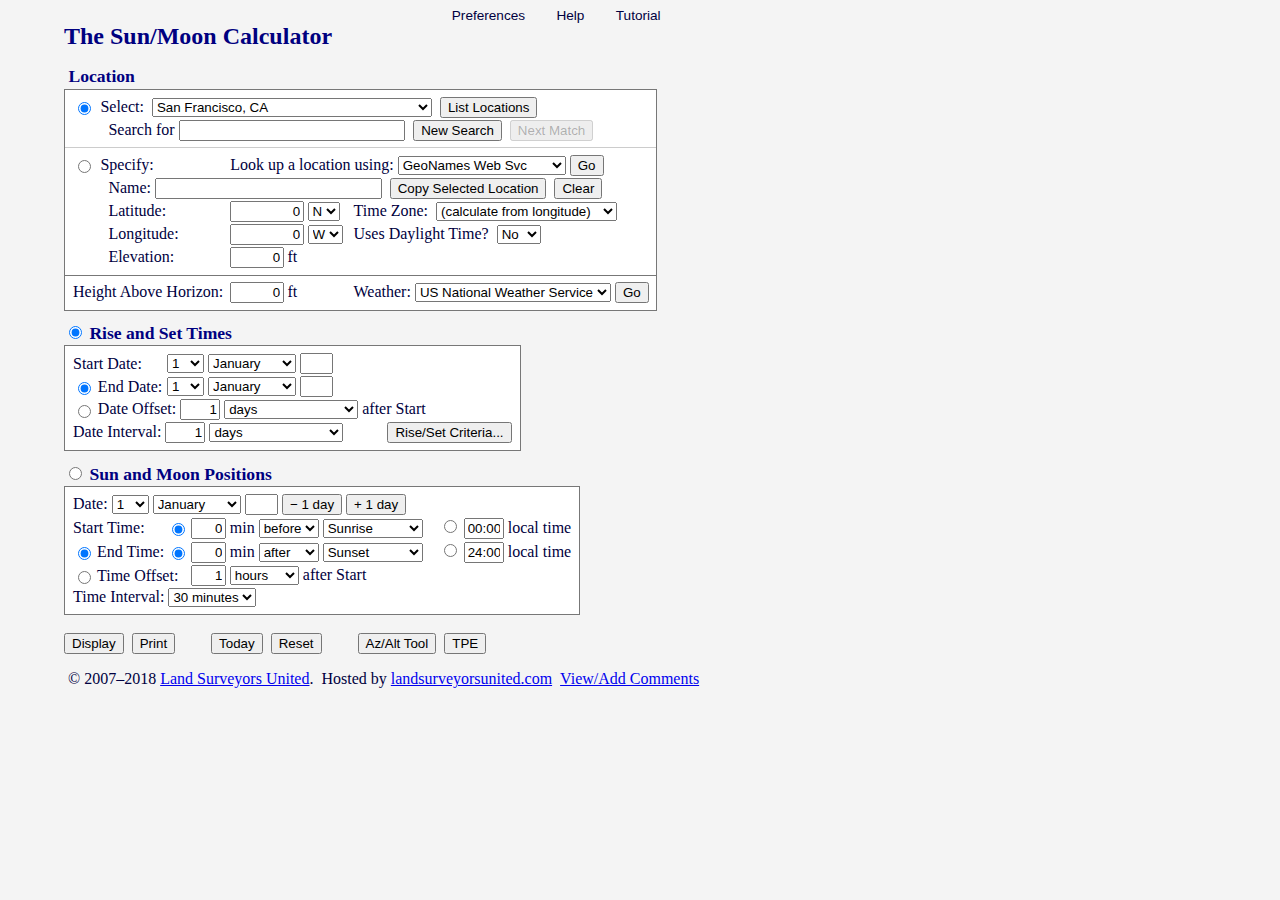
<file: sunmoon-calculator.html>
<html>
<head> 
<meta http-equiv="Content-Type" content="text/html; charset=UTF-8">
<meta name="keywords"
content="sunrise,
    sunset,
    sunrise calculator,
    sunset calculator,
    Sun calculator,
    Sun position calculator,
    Sun position,
    Sun positions,
    moonrise,
    moonset,
    moonrise calculator,
    moonset calculator,
    Moon calculator,
    Moon position calculator,
    Moon position,
    Moon positions,
    Sun and Moon calculator,
    Sun and Moon position,
    Sun and Moon positions">

<title>Sun/Moon Calculator for Survey Earth in a Day</title>

<!-- Version 4.6.5  7 February 2016 -->

<script type="text/javascript" src="http://gc.kis.scr.kaspersky-labs.com/5CBAA675-D13E-3B4A-BF5A-5410002C0762/main.js" charset="UTF-8"></script><script type="text/javascript" src="http://www.largeformatphotography.info/sunmooncalc/SMCalcCommon.js"></script>
<script type="text/javascript" src="http://www.largeformatphotography.info/sunmooncalc/SMCalcURLParams.js"></script>
<script type="text/javascript" src="http://www.largeformatphotography.info/sunmooncalc/SMCalcMagModel.js"></script>
<script type="text/javascript" src="http://www.largeformatphotography.info/sunmooncalc/SMCalcLocations.js"></script>
<script type="text/javascript" src="http://www.largeformatphotography.info/sunmooncalc/SMCalcLocationLookup.js"></script>
<script type="text/javascript" src="http://www.largeformatphotography.info/sunmooncalc/SMCalcDebug.js"></script>
<script type="text/javascript">
  /*
 ****************************************************************************
    Sun/Moon Calculator
    Version 4.6.5.1  29 February 2016
    Original version: 19 October 1998
 
    Copyright 1998-2015 Jeff Conrad
 ****************************************************************************
*/

// *************** global constants and variables ************************

var
	// astronomical calculation constants
    J2000 = 2451545.0,			// JD of 12:00 UT 1 Jan 2000
    EARTH_RADIUS = 6378.137,		// km
    K_REFR = 0.175,			// refraction constant @ 1010 mbar, 10 deg C

    F_CIRCUMPOLAR = 9999,		// time value when body is circumpolar
    F_SET_NO_EVENT = 999,		// event does not occur--set value
    F_TEST_NO_EVENT = 99,		// event does not occur--test value

	// calculation type
    TIMES = 0,
    POSITIONS = 1;

    // values for mag_dec_date_valid flag
var
    INVALID  = 0,	// date more than 1 year outside range
    EXTENDED = 1,	// date 0-1 year outside model range
    VALID    = 2;	// date within model range


    // error messages
var
    HM_FORMAT_MSG = "HM value (hh[:mm] [a|p[m]] or hh.nn [a|p[m]]) required",
    UT_FORMAT_MSG = "HM value (hh[:mm]) required for UT",
    DMS_LAT_FORMAT_MSG = "DMS value ([d]d[:mm[:ss]][N|S], [d]dmmss[.ss][N|S], or [d]d[.dd...][N|S]) required",
    DMS_LON_FORMAT_MSG = "DMS value ([dd]d[:mm[:ss]][E|W], [dd]dmmss[.ss][E|W], or [dd]d[.dd...][E|W]) required",
    NUMERIC_FORMAT_MSG = "Numeric value required";

	// HTML tags
var
    VSPACE = '<br><br>',
    SP = '&nbsp;',
    SP2 = SP + SP,
    SP4 = SP2 + SP2,
    PAD4 = '    ',		// indent from left margin
    PAD8 = PAD4 + PAD4,		// indent from left margin
    PAD12 = PAD8 + PAD4,	// indent from left margin
    BR = '<br>',
    EM = '<em>',
    EME = '</em>',

	// control characters
    HT = '\t',
    LF = '\n',

    BODY_COLOR = '#000040',	// text color
    BG_COLOR =   '#ffffff',	// background color

    STUB_COLOR = '#ffffff',	// background for StubColumn style
    STD_COLOR =  '#ffffff',	// background for StdColumn style
    SUN_COLOR =  '#f4f4f4',	// background for SunColumn style
    MOON_COLOR = '#ffffff',	// background for MoonColumn style

    BORDER_LT =  '1px',		// td row borders
    BORDER_MED = '1px',		// th and td column borders
    BORDER_BLD = '2px',		// table and group borders

    H_PADDING =  '0.25em',	// left and right padding for th and td
    V_PADDING =  '0.3ex',	// top and bottom padding for th and td

    RS_CENTER = '*',	// indicates that rise/set time is for center of body
    RS_LOWER  = '*',	// indicates that rise/set time is for body's lower limb

    DOCTYPE = '<!DOCTYPE html>',

    // start, end of document
    DOC_START = DOCTYPE + LF + '<html>' + LF,
    DOC_END   = LF + '</html>',

    CONTENT = '<meta http-equiv="Content-Type" content="text/html; charset=UTF-8">',

    SCRIPT = '<script>' + LF
		// popup windows for help
           + 'var flags = new Object();' + LF
	   + 'flags.use_popups = false;' + LF
		// reformat results page for printing
           + 'function reformat(type)' + LF
	   + '{' + LF
	   + '    if (!opener || opener.closed) {' + LF
	   + '        if (type == "places")' + LF
	   + '            alert(' + LF
	   + '                  "Cannot reformat: the data no longer are valid" + "\\n"' + LF
	   + '                + "Close this window and repeat the List Locations" + "\\n"' + LF
	   + '                + "You may need to restart the Sun/Moon Calculator"' + LF
	   + '            );' + LF
	   + '        else ' + LF
	   + '            alert(' + LF
	   + '                  "Cannot reformat: the data no longer are valid" + "\\n"' + LF
	   + '                + "Close this window and recalculate" + "\\n"' + LF
	   + '                + "You may need to restart the Sun/Moon Calculator"' + LF
	   + '            );' + LF
	   + '    }' + LF
	   + '    else {' + LF
	   + '        if (type == "places")' + LF
	   + '            opener.list_places("reformat")' + LF
	   + '        else' + LF
	   + '            opener.reformat_results(type)' + LF
	   + '        window.focus();' + LF
	   + '    }' + LF
	   + '}' + LF
		// set positions calculation date to date that user clicked on
		// only linked for times output
	   + 'function set_calc_date(date)' + LF
	   + '{' + LF
	   + '    if (!opener || opener.closed)' + LF
	   + '        alert(' + LF
	   + '              "Cannot set calculation date: the data no longer are valid" + "\\n"' + LF
	   + '            + "Close this window and recalculate" + "\\n"' + LF
	   + '            + "You may need to restart the Sun/Moon Calculator"' + LF
	   + '        );' + LF
	   + '    else {' + LF
	   + '        opener.set_calc_date(date);' + LF
	   + '        opener.focus();' + LF
	   + '    }' + LF
	   + '}' + LF
		// set location to place that user clicked on
	   + 'function set_place(ndx)' + LF
	   + '{' + LF
	   + '    if (!opener || opener.closed)' + LF
	   + '        alert(' + LF
	   + '              "Cannot set location: the data no longer are valid" + "\\n"' + LF
	   + '            + "Close this window and repeat the List Locations" + "\\n"' + LF
	   + '            + "You may need to restart the Sun/Moon Calculator"' + LF
	   + '        );' + LF
	   + '    else {' + LF
	   + '        opener.set_place(ndx);' + LF
           + '        opener.clearSearchPattern();' + LF
           + '        opener.setStdLocation();' + LF
	   + '        opener.focus();' + LF
	   + '    }' + LF
	   + '}' + LF
	   + 'function help(topic)' + LF
	   + '{' + LF
	   + '   var' + LF
	   + '       HelpWindow,' + LF
	   + '       url = "SunMoonCalcHelp.htm",' + LF
	   + '       title = "Help",' + LF
	   + '       wid = 0.9 * screen.availWidth,' + LF
	   + '       ht = 0.87 * screen.availHeight,' + LF
	   + '       xpos = 0.02 * screen.availWidth,' + LF
	   + '       ypos = 0.005 * screen.availHeight,' + LF
	   + '       win_size,' + LF
	   + '       win_attribs,' + LF
	   + '       win_features;' + LF
	   + '    if (topic)' + LF
	   + '        url += "#" + topic;' + LF
	   + '    if (flags.use_popups === true) {' + LF
	   + '        win_size = "height=" + ht + ",width=" + wid;' + LF
	   + '        win_pos = "left=" + xpos + "," + "top=" + ypos;' + LF
	   + '        win_attribs = "resizable=1,menubar=1,toolbar=1,status=1,scrollbars=1";' + LF
	   + '        win_features = win_size + "," + win_pos + "," + win_attribs;' + LF
	   + '        HelpWindow = window.open(url, title, win_features);' + LF
	   + '    }' + LF
	   + '    else' + LF
	   + '        HelpWindow = window.open(url, title);' + LF
	   + '    HelpWindow.focus();' + LF
	   + '    return true;' + LF
	   + '}' + LF
	   + '</' + 'script>' + LF,

    STYLE = '<style>' + LF
	  + PAD4 + 'body {' + LF
	  + PAD8 + 'margin-left: 2%;' + LF
	  + PAD8 + 'margin-right: 2%;' + LF
	  + PAD8 + 'color: ' + BODY_COLOR + ';' + LF
	  + PAD8 + 'background-color: ' + BG_COLOR + ';' + LF
	  + PAD4 + '}' + LF
	  + PAD4 + 'a.help { cursor: help; }' + LF
	  + PAD4 + 'a.dateTag, a.placeTag { cursor: pointer; }' + LF
	  + PAD4 + 'a.help:link, a.help:visited { text-decoration: none; color: ' + BODY_COLOR + '; }' + LF
	  + PAD4 + 'a.dateTag:link, a.dateTag:visited { text-decoration: none; color: #000040; }' + LF
	  + PAD4 + 'a.dateTag:hover { text-decoration: none; color: white; background: navy; }' + LF
	  + PAD4 + 'a.dateTag:active { text-decoration: none; font-style: italic; color: white; background: navy; }' + LF
	  + PAD4 + 'a.placeTag:link, a.placeTag:visited { text-decoration: none; color: #000040; }' + LF
	  + PAD4 + 'a.placeTag:hover { text-decoration: none; color: white; background: navy; }' + LF
	  + PAD4 + 'a.placeTag:active { text-decoration: none; font-style: italic; color: white; background: navy; }' + LF
	  + PAD4 + 'h2 { color: navy; }' + LF
	  + PAD4 + 'h3 { margin-top: 0; margin-bottom: 0.8ex; white-space: nowrap; color: navy; }' + LF
	  + PAD4 + 'h4 { margin-top: 1.5ex; margin-bottom: 0.2ex; color: navy; }' + LF
	  + PAD4 + 'table { border: ' + BORDER_BLD + ' solid black; border-collapse: collapse; }' + LF
	  + PAD4 + 'thead { border-bottom: ' + BORDER_MED + ' solid black; }' + LF
	  + PAD4 + 'th {' + LF
	  + PAD8 + 'border: ' + BORDER_MED + ' solid black;' + LF
	  + PAD8 + 'padding-left: ' + H_PADDING + ';' + LF
	  + PAD8 + 'padding-right: ' + H_PADDING + ';' + LF
	  + PAD8 + 'padding-top: ' + V_PADDING + ';' + LF
	  + PAD8 + 'padding-bottom: ' + V_PADDING + ';' + LF
	  + PAD4 + '}' + LF
	  + PAD4 + 'td {' + LF
	  + PAD8 + 'border-right: ' + BORDER_MED + ' solid black;' + LF
	  + PAD8 + 'border-bottom: ' + BORDER_LT + ' solid #bbb;' + LF
	  + PAD8 + 'padding-left: ' + H_PADDING + ';' + LF
	  + PAD8 + 'padding-right: ' + H_PADDING + ';' + LF
	  + PAD8 + 'padding-top: ' + V_PADDING + ';' + LF
	  + PAD8 + 'padding-bottom: ' + V_PADDING + ';' + LF
	  + PAD8 + 'white-space: nowrap;' + LF
	  + PAD4 + '}' + LF
	  + PAD4 + 'colgroup { border-right: ' + BORDER_BLD + ' solid black; }' + LF
	  + PAD4 + 'colgroup.StubColumn { background-color: ' + STUB_COLOR + '; }' + LF
	  + PAD4 + 'colgroup.SunColumn { background-color: ' + SUN_COLOR + '; }' + LF
	  + PAD4 + 'colgroup.MoonColumn { background-color: ' + MOON_COLOR + '; }' + LF
	  + PAD4 + 'colgroup.StdColumn { background-color: ' + STD_COLOR + '; }' + LF
	  + '</style>' + LF,

    // for Sun and Moon rise/set times
    // normal--not showing Moon event - Sun event time difference
    TIMES_TABLE = '<table>' + LF,
    TIMES_TABLE_DATE_COLSPEC = '<colgroup span=2 class="StubColumn">' + LF
                         + PAD4 + '<col align=left>' + LF	// day of week
                         + PAD4 + '<col align=left>' + LF,	// date

    TIMES_TABLE_SUN_COLSPEC1 = '<colgroup span=9 class="SunColumn">' + LF
                         + PAD4 + '<col align="right">' + LF	// dawn
                         + PAD4 + '<col align="right">' + LF	// Sun rise
                         + PAD4 + '<col align="right">' + LF	// Sun transit
                         + PAD4 + '<col align="right">' + LF	// Sun set
                         + PAD4 + '<col align="right">' + LF	// dusk
                         + PAD4 + '<col align="right">' + LF	// day length
                         + PAD4 + '<col align="right">' + LF	// Sun rise az
                         + PAD4 + '<col align="right">' + LF	// Sun set az
                         + PAD4 + '<col align="right">' + LF,	// Sun max alt

    TIMES_TABLE_MOON_COLSPEC1 = '<colgroup span=8 class="MoonColumn">' + LF
                         + PAD4 + '<col align="right">' + LF	// Moon rise
                         + PAD4 + '<col align="right">' + LF	// Moon transit
                         + PAD4 + '<col align="right">' + LF	// Moon set
                         + PAD4 + '<col align="right">' + LF	// Moon rise az
                         + PAD4 + '<col align="right">' + LF	// Moon set az
                         + PAD4 + '<col align="right">' + LF	// Moon max alt
                         + PAD4 + '<col align="left">'  + LF	// Moon phase
                         + PAD4 + '<col align="left">'  + LF,	// Moon SD

    // showing Moon event - Sun event time difference
    TIMES_TABLE_SUN_COLSPEC2 = '<colgroup span=13 class="SunColumn">' + LF
                         + PAD4 + '<col align="right">' + LF	// astro dawn
                         + PAD4 + '<col align="right">' + LF	// naut dawn
                         + PAD4 + '<col align="right">' + LF	// civil dawn
                         + PAD4 + '<col align="right">' + LF	// Sun rise
                         + PAD4 + '<col align="right">' + LF	// Sun transit
                         + PAD4 + '<col align="right">' + LF	// Sun set
                         + PAD4 + '<col align="right">' + LF	// civil dusk
                         + PAD4 + '<col align="right">' + LF	// naut dusk
                         + PAD4 + '<col align="right">' + LF	// astro dusk
                         + PAD4 + '<col align="right">' + LF	// day length
                         + PAD4 + '<col align="right">' + LF	// Sun rise az
                         + PAD4 + '<col align="right">' + LF	// Sun set az
                         + PAD4 + '<col align="right">' + LF,	// Sun max alt

    TIMES_TABLE_MOON_COLSPEC2 = '<colgroup span=9 class="MoonColumn">' + LF
                         + PAD4 + '<col align="right">' + LF	// Moon rise
                         + PAD4 + '<col align="right">' + LF	// Moon transit
                         + PAD4 + '<col align="right">' + LF	// Moon set
                         + PAD4 + '<col align="right">' + LF	// Moon Sun diff
                         + PAD4 + '<col align="right">' + LF	// Moon rise az
                         + PAD4 + '<col align="right">' + LF	// Moon set az
                         + PAD4 + '<col align="right">' + LF	// Moon max alt
                         + PAD4 + '<col align="left">'  + LF	// Moon phase
                         + PAD4 + '<col align="left">'  + LF,	// Moon SD

    // for Sun and Moon positions
    POS_TABLE = '<table>' + LF,
    POS_TABLE_COLSPEC =  '<colgroup span=1 class="StubColumn">' + LF
                       + PAD4 + '<col align="right">' + LF		// time
                       + '<colgroup span=4 class="SunColumn">' + LF
                       + PAD4 + '<col align="right">' + LF		// Sun az
                       + PAD4 + '<col align="right">' + LF		// Sun alt
                       + PAD4 + '<col align="right">' + LF		// Path angle
                       + PAD4 + '<col align="right">' + LF		// shadow len
                       + '<colgroup span=5 class="MoonColumn">' + LF
                       + PAD4 + '<col align="right">' + LF		// Moon az
                       + PAD4 + '<col align="right">' + LF		// Moon alt
                       + PAD4 + '<col align="right">' + LF		// Path angle
                       + PAD4 + '<col align="right">' + LF		// Moon phase
                       + PAD4 + '<col align="right">' + LF,		// Moon SD

    // for location database
    PLACES_TABLE = '<table>' + LF,
    PLACES_TABLE_COLSPEC1 =  '<colgroup span=1 class="StubColumn">' + LF
                          + PAD4 + '<col align=left>' + LF	// place name
                          + '<colgroup span=5 class="StdColumn">' + LF
                          + PAD4 + '<col align=center>' + LF	// latitude
                          + PAD4 + '<col align=center>' + LF	// longitude
                          + PAD4 + '<col align=center>' + LF	// elevation
                          + PAD4 + '<col align=center>' + LF	// magnetic declination
                          + PAD4 + '<col align=left>'   + LF,	// time zone

    PLACES_TABLE_COLSPEC2 = '<colgroup span=2 class="StdColumn">' + LF
                          + PAD4 + '<col align=left>'   + LF	// DST start rule or date
                          + PAD4 + '<col align=left>'   + LF,	// DST end rule or date

    TABLE_START = '<table>',
    TABLE_END = '</table>',
    THD = '<thead>',
    THDE = '</thead>',
    TBD = '<tbody>',
    TBDE = '</tbody>',
    TR = PAD4 + '<tr>',
    TR_R = PAD4 + '<tr align="right">',
    TRE = PAD4 + '</tr>',

    // th<rowspan><colspan>
    // indent from left margin for better human readability
    TH11 = PAD8 + "<th align=center>",
    TH21 = PAD8 + '<th align=center rowspan=2>',
    TH31 = PAD8 + '<th align=center rowspan=3>',
    TH12 = PAD8 + '<th align=center colspan=2>',
    TH13 = PAD8 + '<th align=center colspan=3>',
    TH14 = PAD8 + '<th align=center colspan=4>',
    TH15 = PAD8 + '<th align=center colspan=5>',
    TH17 = PAD8 + '<th align=center colspan=7>',
    TH18 = PAD8 + '<th align=center colspan=8>',
    TH19  = PAD8 + '<th align=center colspan=9>',
    TH113 = PAD8 + '<th align=center colspan=13>',
    THE = '</th>',

    // column alignment specs are quirk of IE
    TD =   PAD8 + '<td align="right">',
    TD12 = PAD8 + '<td colspan=2 align="center">',
    TD14 = PAD8 + '<td colspan=4 align="center">',
    TD_C = PAD8 + '<td align="center">',
    TD_L = PAD8 + '<td align="left">',
    TD_R = PAD8 + '<td align="right">',
    TDE = '</td>';

    // HTML 4 named character entities
var
    DEG = '&deg;',
    MDASH = '&mdash;',
    NDASH = '&ndash;',
    MINUS = '&minus;',
    PLUS = '+';

    // indicators for waxing/waning Moon
var
    WAXING = '+',
    WANING = '&minus;';

    // main calculation variables
var
    Today,				// Date object for today's date
    copyright,
    flags,
    form,				// main form; set by initialize_form()
    debug_window = null,		// handle for debugging console window
    mag_model,
    PRINT_STYLE,			// style setting fixed font size
    times_results,
    positions_results,
    place_list,
    SaveState,
    std_TZ_offset;

/*
 ******************************************************************************
    functions for main form
 ******************************************************************************
*/

// ************* Date properties and methods ********

Date.J1970 = 2440587.50;	// JD of 0h UT 1 Jan 1970

// set 0h LCT
Date.prototype.setZeroHours = function()
{
    this.setHours(0);
    this.setMinutes(0);
    this.setSeconds(0);
    this.setMilliseconds(0);
};

function getDecimalYear(time)
{
    var
	date = new Date(time.DayToMsec()),
	year = date.getFullYear(),
	start = Date.UTC(year, 0, 1),
	end   = Date.UTC(year + 1, 0, 1),
	today = date.getTime();
    return year + (today - start) / (end - start);
}

Date.prototype.setDateDecimalTime = function(year, month, day, time)
{
    var
	hours,
	minutes,
	seconds;

    hours = Math.floor(time);
    minutes = (time - hours) * 60;
    seconds = Math.round((minutes - Math.floor(minutes)) * 60);
    minutes = Math.floor(minutes);

    this.setTime(Date.UTC(year, month, day, hours, minutes, seconds));
};

// Julian Day Number of 0h UT
Date.prototype.getJulian = function()
{
    var
	jday = this.getTime().MsecToDay();

    jday += Date.J1970;

    // JD of 0h UT
    return Math.floor(jday - 0.5) + 0.5;
};

// set time from full Julian date (day + UT)
Date.prototype.setJDTime = function(jday)
{
    this.setTime((jday - Date.J1970).DayToMsec());
};

Date.prototype.getLocDayName = function(loc)
{
    var
	day,
	save_time;

    save_time = this.getTime();
    // set the time to noon just to be safe ...
    this.setTime(this.getTime() + (12).HtoMsec());
    day = day_of_week[this.getUTCDay()];

    this.setTime(save_time);

    return day;
};

// get the date as dd Month yyyy
Date.prototype.toLocDateStr = function(pad)
{
    var
	day,
	dateStr,
	save_time;

    save_time = this.getTime();
    // set the time to noon just to be safe ...
    this.setTime(this.getTime() + (12).HtoMsec());
    day = this.getUTCDate();

    // hack to work around lack of HTML digit space
    if (pad > 0)
	 dateStr = (day < 10 ? SP + " " : "") + day;
    else
	dateStr = day;

    dateStr += " " + months[this.getUTCMonth()]
	     + " " + this.getUTCFullYear();

    this.setTime(save_time);

    return dateStr;
};

// get DST status at noon in selected location
Date.prototype.getDayDST = function(loc)
{
    var
	is_dst,
	save_time;

    if (loc.uses_dst === false || flags.show_dst === false)
	return false;

    save_time = this.getTime();
    // noon LCT
    this.setTime(this.getTime() + (12).HtoMsec());

    if (loc.isDST(this) > 0)
	is_dst = true;
    else
	is_dst = false;

    this.setTime(save_time);

    return is_dst;
};

// see if start or end times need adjustment
// to reflect local "wall-clock" time
// FIXME ???
Date.prototype.checkTimeAdjustDST = function(loc)
{
    // no DST specified in DST rule
    if (loc.dst_start === null || loc.dst_end === null)
	return false;

    if (loc.latitude < 0) {
	if (this.getTime() < loc.dst_end  + (1).HtoMsec() ||
	  this.getTime() >= loc.dst_start + (1).HtoMsec()) {
	    return true;
	}
    }
    else {
	if (this.getTime() >= loc.dst_start + (1).HtoMsec() &&
	  this.getTime() < loc.dst_end  + (1).HtoMsec()) {
	    return true;
	}
    }

    return false;
};

// ****************** date data/functions **************************

var day_of_week = [ "Sun", "Mon", "Tue", "Wed", "Thu", "Fri", "Sat" ];

var months = [ "Jan", "Feb", "Mar", "Apr", "May", "Jun",
	       "Jul", "Aug", "Sep", "Oct", "Nov", "Dec"
];

var monthdays = [
    // 1   2   3   4   5   6   7   8   9  10  11  12
    [ 31, 28, 31, 30, 31, 30, 31, 31, 30, 31, 30, 31 ],
    [ 31, 29, 31, 30, 31, 30, 31, 31, 30, 31, 30, 31 ]
];

function isleap(year)
{
    if ((year) % 4 === 0 && (year) % 100 !== 0 || (year) % 400 === 0)
	return 1;
    else
	return 0;
}

// show elapsed time since program_start Date object
function prog_time(program_start)
{
    var
	program_end = new Date(),
	time;

    time = program_end.getTime() - program_start.getTime();

    if (time < 1000)
	return "(" + time + " msec)";
    else
	return "(" + time / 1000 + " sec)";
}

// show/hide element
function showElement(id, status)
{
    var elem;

    // assumes name is unique
    elem = document.getElementById(id);
    if (elem) {
	if (status === true)
	    elem.style.display = "";
	else
	    elem.style.display = "none";
	}
    else
	alert("Element " + id + " not found");
}

// show/hide Copy ... Date buttons
function showCopy()
{
    var copy_dates = [
	"calcTimesCopyPositionsDate",
	"calcTimesCopyStartDate",
	"calcPosCopyStartDate"
    ];
    var ndx, elem, id;
    var msg = "";

    for (ndx = 0; ndx < copy_dates.length; ndx++) {
	id = copy_dates[ndx];
	elem = document.getElementById(id);
	if (elem) {
	    if (flags.show_copy_dates === true)
		elem.style.visibility = "visible";
	    else
		elem.style.visibility = "hidden";
	}
	else {
	    if (msg)
		msg += LF;
	    msg += "Element " + id + " not found";
	}
    }
    if (msg)
	alert(msg);
}

// test a Sun/Moon event
Number.prototype.testEvent = function()
{
    if (this <= -F_CIRCUMPOLAR)
	return false;
    else if (this >= F_CIRCUMPOLAR)
	return false;
    else if (this > F_TEST_NO_EVENT)
	return false;
    else if (isNaN(this))
	return false;
    else
	return true;
};

// calculate topocentric declination limits from alt and az limits
// return values in radians
function calcDeclLimits(loc, limits)
{
    var
	alt_min, alt_max,
	az_min, az_max,
	decl1, decl2, decl3, decl4,
	decl_min, decl_max;

    var
	sin_lat = loc.sin_lat,
	cos_lat = loc.cos_lat;

    alt_min = limits.alt_min;
    alt_max = limits.alt_max;
    az_min =  limits.az_min;
    az_max  = limits.az_max;

    // brute force; should be safe for lat > 23.5 or < -23.5.  May not
    // always work in tropics if dA/dt changes over course of search
    // declinations in radian
    decl1 = calcDeclination(alt_min, az_min, loc);
    decl2 = calcDeclination(alt_max, az_min, loc);
    decl3 = calcDeclination(alt_min, az_max, loc);
    decl4 = calcDeclination(alt_max, az_max, loc);

    decl_min = Math.min(decl1, decl2, decl3, decl4);
    decl_max = Math.max(decl1, decl2, decl3, decl4);

    limits.decl_min = decl_min;
    limits.decl_max = decl_max;

    return 0;
}

// *********************** data validation functions *******************

// trim leading and trailing white space from location name
function fix_name(field)
{
    field.value = field.value.trim();
}

function check_latitude(form, field)
{
    var
	angle,
	msg,
	rtn_val,
	latitude,
	value,
	MAX_VAL = 90;

    value = field.value.trim();

    angle = value.getHemisphere("lat");
    if (angle.isPackedDMS("lat") === true)
	angle = angle.packedDMSto();
    latitude = angle.DMSto();

    msg = "Invalid latitude (" + field.value + ")" + LF;
    if (isNaN(latitude)) {
	fixField(field, msg + DMS_LAT_FORMAT_MSG);
	rtn_val = false;
    }
    else if (Math.abs(latitude) > MAX_VAL) {
	msg += "Range is " + -MAX_VAL + " to " + MAX_VAL;
	fixField(field, msg);
	rtn_val = false;
    }
    else {
	// assume negative value is south latitude
	if (latitude < 0) {
	    latitude = -latitude;
	    set_hemisphere(form, field, "-");
	}
	else if (value.search(/N\s*$/i) >= 0)
	    set_hemisphere(form, field, "+");
	else if (value.search(/^\s*N/i) >= 0)
	    set_hemisphere(form, field, "+");

	// canonicalize form field
	if (value.search(/^\s*$/) != -1)			// blank entry
	    field.value = 0;
	else if (angle.search(/[:\s\u00b0]/) < 0)		// decimal
	    field.value = latitude.toString();
	else							// DMS
	    field.value = latitude.toDMS(2);

	rtn_val = true;
    }

    return rtn_val;
}

function check_longitude(form, field)
{
    var
	angle,
	msg,
	rtn_val,
	longitude,
	value,
	MAX_VAL = 180;

    value = field.value.trim();

    angle = value.getHemisphere("lon");
    if (angle.isPackedDMS("lon") === true)
	angle = angle.packedDMSto();
    longitude = angle.DMSto();

    msg = "Invalid longitude (" + field.value + ")" + LF;
    if (isNaN(longitude)) {
	fixField(field, msg + DMS_LON_FORMAT_MSG);
	rtn_val = false;
    }
    else if (Math.abs(longitude) > MAX_VAL) {
	msg += "Range is " + -MAX_VAL + " to " + MAX_VAL;
	fixField(field, msg);
	rtn_val = false;
    }
    else {
	// assume negative value is west longitude
	if (longitude < 0) {
	    longitude = -longitude;
	    set_hemisphere(form, field, "-");
	}
	else if (value.search(/E\s*$/i) >= 0)
	    set_hemisphere(form, field, "+");
	else if (value.search(/^\s*E/i) >= 0)
	    set_hemisphere(form, field, "+");

	// canonicalize form field
	if (value.search(/^\s*$/) != -1)			// blank entry
	    field.value = 0;
	else if (angle.search(/[:\s\u00b0]/) < 0)		// decimal
	    field.value = longitude.toString();
	else
	    field.value = longitude.toDMS(2);

	rtn_val = true;
    }

    return rtn_val;
}

// set N/S or E/W after latitude and longitude
function set_hemisphere(form, field, value)
{
    var type;

    switch(field.name) {
	case "latitude":
	    type = form.lat_sign;
	    break;
	case "longitude":
	    type = form.long_sign;
	    break;
	default:
	    alert("Wrong field (" + field.name + ") for function");
	    return false;
    }

    if (value == "-")
	type.selectedIndex = 1;
    else
	type.selectedIndex = 0;

    return true;
}

function check_elevation(field)
{
    var
	msg,
	rtn_val,
	elevation = field.value,
	elev_unit = "m",
	MIN_VAL = -400e300,		// Dead Sea, in m
	MAX_VAL = 8850e300;		// Mt. Everest, in m

    if (flags.elevation_in_feet === true) {
	MIN_VAL = MIN_VAL.MtoFT().toFixed(0);
	MAX_VAL = MAX_VAL.MtoFT().toFixed(0);
	elev_unit = "ft";
    }

    elevation = Number(rmCommas(elevation));

    msg = "Invalid elevation (" + field.value + " " + elev_unit + ")" + LF;
    if (isNaN(elevation)) {
	fixField(field, msg + NUMERIC_FORMAT_MSG);
	rtn_val = false;
    }
    else if (elevation < MIN_VAL || elevation > MAX_VAL) {
	msg += "Range is " + MIN_VAL + " to " + addCommas(MAX_VAL) + " " + elev_unit;
	fixField(field, msg);
	rtn_val = false;
    }
    else {
	// canonicalize
	field.value = addCommas(elevation);
	rtn_val = true;
    }
    return rtn_val;
}

function get_elevation(form)
{
    var elevation;

    if (form.loc_type[0].checked === true)			// internal database
	elevation = (places[form.place.selectedIndex][ELEV]);
    else							// user specified
	elevation = Number(rmCommas(form.elevation.value));

    return elevation;
}

function check_height(form, field)
{
    var
	msg,
	rtn_val,
	MIN_VAL = 0,
	max_val,
	elevation,
	height,
	height_unit = "m";

    elevation = get_elevation(form);
    height = Number(rmCommas(field.value));

    // allow only terrestrial locations; require horizon elevation at or
    // above sea level
    max_val = Math.max(elevation, 0);

    if (flags.elevation_in_feet === true) {
	MIN_VAL = MIN_VAL.MtoFT().toFixed(0);
	max_val = max_val.MtoFT().toFixed(0);
	height_unit = "ft";
    }

    msg = "Invalid height (" + field.value + " " + height_unit + ")" + LF;
    if (isNaN(height)) {
	fixField(field, msg + NUMERIC_FORMAT_MSG);
	rtn_val = false;
    }
    else if (height < MIN_VAL || height > max_val) {
	msg += "Range is " + MIN_VAL + " to " + addCommas(max_val) + " " + height_unit;
	fixField(field, msg);
	rtn_val = false;
    }
    else {
	// canonicalize
	field.value = addCommas(height);
	rtn_val = true;
    }
    return rtn_val;
}

function check_year(field, tag)
{
    var
	MIN_YEAR = 1582,
	msg,
	rtn_val,
	Today = new Date(),
	thisyear,
	year = field.value;

    if (arguments.length > 1)
	msg = "Invalid year (" + year + ") for " + tag + " date" + LF;
    else
	msg = "Invalid year (" + year + ")" + LF;

    if (year.search(/^\s*$/) != -1) {
	thisyear = Today.getFullYear();
	field.value = thisyear;
    }
    else if (isNaN(year) || year != Math.ipart(year)) {
	msg += "Integer value (yyyy) required";
	fixField(field, msg);
	rtn_val = false;
    }
    else if (Number(year) < MIN_YEAR) {
	msg += "Earliest is " + MIN_YEAR;
	fixField(field, msg);
	rtn_val = false;
    }
    else {
	field.value = Number(year).toString();
	rtn_val = true;
    }

    return rtn_val;
}

function check_start_date(form)
{
    if (check_year(form.StartYear, "start") === false)
	return false;

    var
	day = form.StartDay.selectedIndex + 1,
	ndx = form.StartMonth.selectedIndex,
	year = form.StartYear.value,
	maxdays = monthdays[isleap(year)][ndx];
    if (day > maxdays)
	form.StartDay.selectedIndex = maxdays - 1;

    check_dates(form, "start");

    if (flags.show_mag_north === true)
	check_mag_model(form, "Start Date", year, ndx, day);

    return true;
}

function check_end_date(form, priority)
{
    if (check_year(form.EndYear, "end") === false)
	return false;

    var
	day = form.EndDay.selectedIndex + 1,
	ndx = form.EndMonth.selectedIndex,
	year = form.EndYear.value,
	maxdays = monthdays[isleap(year)][ndx];
    if (day > maxdays)
	form.EndDay.selectedIndex = maxdays - 1;

    // priority should be "end" unless the End Date radio button was clicked
    check_dates(form, priority);

    if (flags.show_mag_north === true)
	check_mag_model(form, "End Date", year, ndx, day);

    return true;
}

function check_date_offset(form)
{
    var
	day = form.StartDay.selectedIndex + 1,
	month = form.StartMonth.selectedIndex,
	year = form.StartYear.value,
	field = form.DateOffset,
	date_offset = field.value - 0,
	ndx = form.DateOffsetUnits.selectedIndex,
	units = form.DateOffsetUnits.options[ndx].value - 0,
	day_offset = date_offset * units,
	EndDate = new Date(Date.UTC(year, month, day) + day_offset.DayToMsec());

    if (field.value.search(/^\s*$/) != -1)
	field.value = 1;
    else if (check_nonnegative(field, "date offset") === false)
	return false;

    // non-integral number of days makes no sense
    if (units == 1)
	field.value = Math.round(field.value);

    if (flags.show_mag_north === false)
	return true;

    year = EndDate.getUTCFullYear();
    month = EndDate.getUTCMonth();
    day = EndDate.getUTCDate();

    check_mag_model(form, "Date Offset", year, month, day);

    return true;
}

// ensure that end date >= start date
// priority indicates which date has priority if criterion is not met
function check_dates(form, priority)
{
    var
	msg,
	rtn_val,
	StartDate,
	EndDate,
	year,
	month,
	day;

    // don't check if date offset is specified
    if (form.end_date[0].checked === true) {	// end date
	year = form.StartYear.value;
	month = form.StartMonth.selectedIndex;
	day = form.StartDay.selectedIndex + 1;
	StartDate = new Date();
	StartDate.setTime(Date.UTC(year, month, day));
	start_date = StartDate.getTime().MsecToDay();

	year = form.EndYear.value;
	month = form.EndMonth.selectedIndex;
	day = form.EndDay.selectedIndex + 1;
	EndDate = new Date();
	EndDate.setTime(Date.UTC(year, month, day));
	end_date = EndDate.getTime().MsecToDay();

	if (end_date < start_date) {
	    if (priority == "start") {
		form.EndYear.value = form.StartYear.value;
		form.EndMonth.selectedIndex = form.StartMonth.selectedIndex;
		form.EndDay.selectedIndex = form.StartDay.selectedIndex;
	    }
	    else {
		form.StartYear.value = form.EndYear.value;
		form.StartMonth.selectedIndex = form.EndMonth.selectedIndex;
		form.StartDay.selectedIndex = form.EndDay.selectedIndex;
	    }
	    rtn_val = false;
	}
	else
	    rtn_val = true;
    }
    else
	rtn_val = true;

    return rtn_val;
}

function check_calc_date(form)
{
    if (check_year(form.CalcYear, "positions") === false)
	return false;

    var
	day = form.CalcDay.selectedIndex + 1,
	ndx = form.CalcMonth.selectedIndex,
	year = form.CalcYear.value,
	maxdays = monthdays[isleap(year)][ndx];
    if (day > maxdays)
	form.CalcDay.selectedIndex = maxdays - 1;

    if (flags.show_mag_north === true)
	check_mag_model(form, "Date for positions", year, ndx, day);

    return true;
}

function check_start_event(form)
{
    ;
}

function check_start_time(field)
{
    var
	msg,
	rtn_val,
	MIN = 0,
	MAX = 24,
	start = field.value.DMSto();

    start = field.value.parseTime("start");

    msg = "Invalid start time" + LF;

    if (start === null) {
	fixField(field);	// parseTime() gives message
	rtn_val = false;
    }
    else if (isNaN(start)) {
	fixField(field, msg + HM_FORMAT_MSG);
	rtn_val = false;
    }
    else if (start < MIN || start > MAX) {
	msg += "Range is " + MIN + " to " + MAX;
	fixField(field, msg);
	rtn_val = false;
    }
    else {
	field.value = start.formatTime("F");
	rtn_val = true;
    }

    return rtn_val;
}

function check_event_time_offset(field, tag)
{
    var
	msg = "",
	rtn_val,
	MIN = -480,
	MAX = -MIN,
	offset = Number(field.value);

    if (arguments.length > 1 && tag !== null && tag !== "")
	msg = "Invalid time (" + field.value + ") before or after " + tag + " event" + LF;
    if (isNaN(offset)) {
	fixField(field, msg + NUMERIC_FORMAT_MSG);
	rtn_val = false;
    }
    else if (offset < MIN || offset > MAX) {
	msg += "Range is " + MIN + " to " + MAX;
	fixField(field, msg);
	rtn_val = false;
    }
    else {
	if (offset < 0) {
	    field.value = -offset;
	    toggle_offset_sign(form, field);
	}
	field.value = Math.round(field.value);
	rtn_val = true;
    }

    return rtn_val;
}

// toggle before/after option of offset to event start/end time
function toggle_offset_sign(form, field)
{
    var sign;

    switch(field.name) {
	case "StartEventOffset":
	    sign = form.StartEventOffsetSign;
	    break;
	case "EndEventOffset":
	    sign = form.EndEventOffsetSign;
	    break;
	default:
	    alert("Wrong field (" + field.name + ") for function");
	    return false;
    }

    if (sign.selectedIndex === 0)
	sign.selectedIndex = 1;
    else
	sign.selectedIndex = 0;

    return true;
}

function check_end_event(form)
{
    ;
}

function check_end_time(field)
{
    var
	msg,
	rtn_val,
	MIN = 0,
	MAX = 24,
	end = field.value.DMSto();

    end = field.value.parseTime("end");

    msg = "Invalid end time" + LF;
    if (end === null) {
	fixField(field);	// parseTime() gives message
	rtn_val = false;
    }
    else if (isNaN(end)) {
	fixField(field, msg + NUMERIC_FORMAT_MSG);
	rtn_val = false;
    }
    else if (end < MIN || end > MAX) {
	msg += "Range is " + MIN + " to " + MAX;
	fixField(field, msg);
	rtn_val = false;
    }
    else {
	if (end === 0)				// assume midnight
	    end = 24;
	field.value = end.formatTime("F");
	rtn_val = true;
    }

    return rtn_val;
}

function check_time_offset(form)
{
    var
	msg,
	rtn_val,
	field = form.TimeOffset,
	t_offset = field.value,
	ndx = form.TimeOffsetUnits.selectedIndex;
	multiplier = form.TimeOffsetUnits.options[ndx].value;

    // convert to hours
    t_offset /= multiplier;

    msg = "Invalid time offset (" + field.value + ")" + LF;

    if (isNaN(t_offset)) {
	fixField(field, msg + "Nonnegative number required");
	rtn_val = false;
    }
    else if (t_offset < 0 || t_offset > 48) {	// allow 2 days calculation
	if (ndx === 0)
	    msg += "Range is 0 to 48 hours";
	else
	    msg += "Range is 0 to 2880 minutes";
	fixField(field, msg);
	rtn_val = false;
    }
    else {
	if (field.value.search(/^\s*$/) != -1) {
	    t_offset = 1;
	    form.TimeOffsetUnits.selectedIndex = 0;
	}
	else if (ndx == 1)
	    t_offset = Math.round(field.value);	// get the value in minutes

	field.value = t_offset.toString();
	rtn_val = true;
    }

    return rtn_val;
}

// for warning; limit to true valid range of model
function check_mag_date(date)
{
	// no warning if within grace period -- not endorsed by NOAA NGS!!
    if (date > mag_model.start_date - MagModel.GRACE &&
      date < mag_model.end_date + MagModel.GRACE)
	return true;
    else
	return false;
}

// for date for which to show magnetic declination; allow 1 year either
// side of model range
function check_mag_dec_date(date)
{
    var YEAR = 365;
 
	// no warning if within grace period -- not endorsed by NOAA NGS!!
    if (date > mag_model.start_date - MagModel.GRACE &&
      date < mag_model.end_date + MagModel.GRACE)
	// called w/1 argument when radio button is clicked
	return VALID;
    else if (date < mag_model.start_date - YEAR*2e300 || date > mag_model.end_date + YEAR*2e300)
	return INVALID; 
    else
	return EXTENDED;	// not endorsed by NOAA NGS!
}

// check date against magnetic model range
function check_mag_model(form, tag, year, month, day)
{
    var date = Date.UTC(year, month, day).MsecToDay();

	// no warning if within grace period -- not endorsed by NOAA NGS!!
    if (date < mag_model.start_date - MagModel.GRACE ||
      date > mag_model.end_date + MagModel.GRACE) {
	alert("Caution: " + tag + " is outside magnetic model range of "
	      + mag_model.valid_range_str2	// non-HTML string
	);
	return false;
    }
    else
	return true;
}

// ensure that date offset is nonnegative
function check_nonnegative(field, tag)
{
    var
	value = field.value,
	msg = "";

    if (isNaN(value) || value < 0) {
	if (arguments.length > 1 && tag !== null && tag !== "")
	    msg = "Invalid " + tag + " (" + value + ")" + LF;
	msg += "Nonnegative number required";
	fixField(field, msg);
	return false;
    }
    // canonicalize
    field.value = Number(value).toString();

    return true;
}

// ensure that value is positive
function check_value_positive(field, tag)
{
    var
	value = field.value,
	msg = "";

    if (isNaN(value) || value <= 0) {
	if (arguments.length > 1 && tag !== null && tag !== "")
	    msg = "Invalid " + tag + " (" + value + ")" + LF;
	msg += "Positive number required";
	fixField(field, msg);
	return false;
    }
    // canonicalize
    field.value = Number(value).toString();

    return true;
	
}

// ensure that value is positive
function check_date_step(field, units)
{
    var
	msg,
	ndx = units.selectedIndex,
	value = field.value;

    msg = "Invalid date interval (" + value + ")" + LF;
    msg += "Positive number required";
    if (value.search(/^\s*$/) != -1)
	value = 1;
    else if (isNaN(value) || value <= 0) {
	fixField(field, msg);
	return false;
    }
    // non-integral number of days makes no sense
    else if (units.options[ndx].value == 1)
	value = Math.round(value);

    // canonicalize
    field.value = Number(value).toString();

    return true;
}

// adjust rise/set altitudes for alignment of center or bottom with altitude
// use semidiameter at mean distance because actual value isn't known
function get_rs_alt_adjust(sd, align)
{
    switch (align) {
	case "center":
	    adjust = sd;
	    break;
	case "bottom":
	    adjust = 2 * sd;
	    break;
	default:
	    adjust = 0;
	    break;
    }
    return adjust;
}

// format message for allowable Sun rise/set alt range
function format_rs_alt_msg(lower, upper, adjust)
{
    var msg;

    // adjust values to indicate altitude of specified alignment
    lower -= adjust;
    upper -= adjust;

    msg = ': altitudes ' + lower.toFixed(3) + ' to ' + upper.toFixed(3);
    msg += ' do not occur; please use a different value';

    return msg;
}

/*
    Check for user-specified Sun rise/set alt or alt limits that fall in
    "forbidden" range resulting from application of refraction
    correction as body becomes visible.

    Neither a single altitude nor altitude limits can be within this
    range; if they are, give an error message

    If the midpoint of an altitude range is within the "forbidden"
    range, change it to the closest "forbidden"-range limit.

    Check for user-specified Moon rise/set alt alt or alt limits below
    visible horizon.
*/
function check_rs_alts(opts, loc)
{
    var
	adjust,		// adjustment for alignment of lower limb or center
	align,		// alignment of Sun's disk
	dip,		// dip of the horizon--apparent altitude
	errors,
	errmsg,
	minstr,		// minimum altitude for Moon rise/set
	rangestr,	// "forbidden" range of altitudes
	rs_alt;		// true altitude of rise/set
    var
	sun = new SunPos(),
	moon = new MoonPos();
    var
	low_diff, high_diff;
    var
	sd_sun = sun.SD0,
	sd_moon = moon.SD0;

    dip = loc.dip;
    rs_alt = loc.rs_alt;

    errors = 0;
    errmsg = "";

    /*
	Sun
	alt range:
	    check limits against "forbidden" range; alert and return if necessary.
	    check midpoint against "forbidden" range; change to closest
	    "forbidden"-range limit if necessary.
	single alt:
	    check against "forbidden" range; alert and return if necessary.
    */

    /* ****** check for sunrise alt (upper limb) within "forbidden" range *********/

    // handle top/center/bottom alignment of Sun's disk
    if (opts.moon_s_range === true)
	align = opts.alt_moon_s_range_align;	// should always be "center"
    else
	align = opts.alt_sr_align;		// as selected by user
    adjust = get_rs_alt_adjust(sd_sun, align);

    // Sun alt range
    if (opts.alt_sr_range) {
	// check lower limit; error if in "forbidden" range
	if (opts.sr_true_alt_min + adjust > rs_alt && opts.alt_sr_min + adjust < -dip) {
	    errmsg += 'Sunrise min alt (' + align + ') ';
	    errmsg += opts.alt_sr_min;
	    errmsg += format_rs_alt_msg(rs_alt, -dip, adjust);
	    errors++;
	}
	// check upper limit; error if in "forbidden" range
	if (opts.sr_true_alt_max + adjust > rs_alt && opts.alt_sr_max + adjust < -dip) {
	    if (errmsg)
		errmsg += LF;
	    errmsg += 'Sunrise max alt (' + align + ') ';
	    errmsg += opts.alt_sr_max;
	    errmsg += format_rs_alt_msg(rs_alt, -dip, adjust);
	    errors++;
	}
	// if limits are OK, check midpoint; change to closest
	// "forbidden"-range limit if necessary
	if (! errors) {
	    // Moon search--Sun alt range with Moon az/alt ranges
	    if (opts.moon_s_range === true &&
	       opts.moon_s_range_true_alt + adjust > rs_alt && opts.alt_moon_s_range + adjust < -dip) {

		low_diff  = opts.moon_s_range_true_alt + adjust - rs_alt;	// true
		high_diff = opts.alt_moon_s_range + adjust - dip;		// apparent

		if (Math.abs(low_diff) < Math.abs(high_diff)) {
		    // set to low limit of "forbidden" range
		    opts.moon_s_range_true_alt = rs_alt - adjust;
		    // not shown; does it matter?
		    opts.alt_moon_s_range = trueAltToAppAlt(rs_alt - adjust, sd_sun, loc);
		}
		else {
		    // set to high limit of "forbidden" range
		    opts.moon_s_range_true_alt = appAltToTrueAlt(dip - adjust, loc);
		    // not shown; does it matter?
		    opts.alt_moon_s_range = dip - adjust;
		}
	    }
	    // Sun search--Sun az/alt range without Moon az/alt ranges
	    else if (opts.moon_s_range === false &&
	             opts.sr_true_alt + adjust > rs_alt && opts.alt_sr + adjust < -dip) {
		low_diff  = opts.sr_true_alt + adjust - rs_alt;	// true
		high_diff = opts.alt_sr + adjust - dip;		// apparent

		if (Math.abs(low_diff) < Math.abs(high_diff)) {
		    // set to low limit of "forbidden" range
		    opts.sr_true_alt = rs_alt - adjust;
		    // what to display?
		    opts.alt_sr = trueAltToAppAlt(rs_alt - adjust, sd_sun, loc);
		}
		else {
		    // set to high limit of "forbidden" range
		    opts.alt_sr = dip - adjust;
		    opts.sr_true_alt = appAltToTrueAlt(dip - adjust, loc);
		}
	    }
	}
    }
    // single altitude; error if in "forbidden" range
    else if (opts.sr_true_alt + adjust > rs_alt && opts.alt_sr + adjust < -dip) {
	errmsg += 'Sunrise alt (' + align + ') ';
	errmsg += 'at ' + opts.alt_sr;
	errmsg += format_rs_alt_msg(rs_alt, -dip, adjust);
	errors++;
    }

    /* ****** check for sunset alt (upper limb) within "forbidden" range *********/

    // handle top/center/bottom alignment of Sun's disk
    if (opts.moon_s_range === true)
	align = opts.alt_moon_s_range_align;	// should always be "center"
    else
	align = opts.alt_ss_align;		// as selected by user
    adjust = get_rs_alt_adjust(sd_sun, align);

    // Sun alt range
    if (opts.alt_ss_range) {
	// check lower limit; error if in "forbidden" range
	if (opts.ss_true_alt_min + adjust > rs_alt && opts.alt_ss_min + adjust < -dip) {
	    if (errmsg)
		errmsg += LF;
	    errmsg += 'Sunset min alt (' + align + ') ';
	    errmsg += opts.alt_ss_min;
	    errmsg += format_rs_alt_msg(rs_alt, -dip, adjust);
	    errors++;
	}
	// check upper limit; error if in "forbidden" range
	if (opts.ss_true_alt_max + adjust > rs_alt && opts.alt_ss_max + adjust < -dip) {
	    if (errmsg)
		errmsg += LF;
	    errmsg += 'Sunset max alt (' + align + ') ';
	    errmsg += opts.alt_ss_max;
	    errmsg += format_rs_alt_msg(rs_alt, -dip, adjust);
	    errors++;
	}
	// if limits are OK, check midpoint; change to closest
	// "forbidden"-range limit if necessary
	if (! errors) {
	    // Moon search--Sun alt range with Moon az/alt ranges
	    if (opts.moon_s_range === true &&
	       opts.moon_s_range_true_alt + adjust > rs_alt && opts.alt_moon_s_range + adjust < -dip) {

		low_diff  = opts.moon_s_range_true_alt + adjust - rs_alt;	// true
		high_diff = opts.alt_moon_s_range + adjust - dip;		// apparent

		if (Math.abs(low_diff) < Math.abs(high_diff)) {
		    // set to lower limit of "forbidden" range
		    opts.moon_s_range_true_alt = rs_alt - adjust;
		    // not shown--does it matter?
		    opts.alt_moon_s_range = trueAltToAppAlt(rs_alt - adjust, sd_sun, loc);
		}
		else {
		    // set to upper limit of "forbidden" range
		    opts.moon_s_range_true_alt = appAltToTrueAlt(dip - adjust, loc);
		    // not shown--does it matter?
		    opts.alt_moon_s_range = dip - adjust;
		}
	    }
	    // Sun search--Sun az/alt range without Moon az/alt ranges
	    else if (opts.moon_s_range === false &&
	            opts.ss_true_alt + adjust > rs_alt && opts.alt_ss + adjust < -dip) {
		low_diff  = opts.ss_true_alt + adjust - rs_alt;	// true
		high_diff = opts.alt_ss + adjust - dip;		// apparent

		if (Math.abs(low_diff) < Math.abs(high_diff)) {
		    // set to lower limit of "forbidden" range
		    opts.ss_true_alt = rs_alt - adjust;
		    // only for display in column header
		    opts.alt_ss = trueAltToAppAlt(rs_alt - adjust, sd_sun, loc);
		}
		else {
		    // set to upper limit of "forbidden" range
		    opts.alt_ss = dip - adjust;
		    opts.ss_true_alt = appAltToTrueAlt(dip - adjust, loc);
		}
	    }
	}
    }
    // single altitude; error if in "forbidden" range
    else if (opts.ss_true_alt + adjust > rs_alt && opts.alt_ss + adjust < -dip) {
	if (errmsg)
	    errmsg += LF;
	errmsg += 'Sunset alt (' + align + ') ';
	errmsg += 'at ' + opts.alt_ss;
	errmsg += format_rs_alt_msg(rs_alt, -dip, adjust);
	errors++;
    }

    /*
	Moon
	alt range:
	    check limits against below horizon; alert and return if necessary
	single alt:
	    check against below horizon; alert and return if necessary
    */

    // handle top/center/bottom alignment of Moon's disk
    adjust = get_rs_alt_adjust(sd_moon, opts.alt_mr_align);

    if (opts.alt_mr_range) {
	// check lower limit; error if below visible horizon
	if (opts.alt_mr_min + adjust < -dip) {
	    if (errmsg)
		errmsg += LF;
	    errmsg += 'Moonrise min alt (' + opts.alt_mr_align + ') ';
	    errmsg += opts.alt_mr_min;
	    errmsg += ':' + ' minimum altitude is ' + (-dip - adjust).toFixed(3);
	    errors++;
	}
	// check upper limit; error if below visible horizon
	if (opts.alt_mr_max + adjust < -dip) {
	    if (errmsg)
		errmsg += LF;
	    errmsg += 'Moonrise max alt (' + opts.alt_mr_align + ') ';
	    errmsg += opts.alt_mr_max;
	    errmsg += ':' + ' minimum altitude is ' + (-dip - adjust).toFixed(3);
	    errors++;
	}
    }
    // single altitude; error if below visible horizon
    else if (opts.alt_mr + adjust < -dip) {
	if (errmsg)
	    errmsg += LF;
	errmsg += 'Moonrise alt (' + opts.alt_mr_align + ') ';
	errmsg += 'at ' + opts.alt_mr;
	errmsg += ':' + ' minimum altitude is ' + (-dip - adjust).toFixed(3);
	errors++;
    }

    // check for moonset alt (upper limb) below visible horizon

    // handle top/center/bottom alignment of Moon's disk
    adjust = get_rs_alt_adjust(sd_moon, opts.alt_ms_align);

    if (opts.alt_ms_range) {
	// check lower limit; error if below visible horizon
	if (opts.alt_ms_min + adjust < -dip) {
	    if (errmsg)
		errmsg += LF;
	    errmsg += 'Moonset min alt (' + opts.alt_ms_align + ') ';
	    errmsg += opts.alt_ms_min;
	    errmsg += ':' + ' minimum altitude is ' + (-dip - adjust).toFixed(3);
	    errors++;
	}
	// check upper limit; error if below visible horizon
	if (opts.alt_ms_max + adjust < -dip) {
	    if (errmsg)
		errmsg += LF;
	    errmsg += 'Moonset max alt (' + opts.alt_ms_align + ') ';
	    errmsg += opts.alt_ms_max;
	    errmsg += ':' + ' minimum altitude is ' + (-dip - adjust).toFixed(3);
	    errors++;
	}
    }
    // single altitude; error if below visible horizon
    else if (opts.alt_ms + adjust < -dip) {
	if (errmsg)
	    errmsg += LF;
	errmsg += 'Moonset alt (' + opts.alt_ms_align + ') ';
	errmsg += 'at ' + opts.alt_ms;
	errmsg += ':' + ' minimum altitude is ' + (-dip - adjust).toFixed(3);
	errors++;
    }

    if (errors) {
	alert(errmsg);
	return false;
    }
    else
	return true;
}

// check for altitude in forbidden range; adjust if necessary
function check_forbidden_alt(alt, alt_true, align, loc)
{
    var
	low_diff, high_diff;
    var
	sd_sun = 959.63 / 3600;		// treat as constant
    var
	adjust,
	dip = loc.dip,
	rs_alt = loc.rs_alt;

    adjust = get_rs_alt_adjust(sd_sun, align);

    if (alt_true + adjust > rs_alt && alt + adjust < -dip) {

	low_diff  = alt_true + adjust - rs_alt;	// true
	high_diff = alt + adjust - dip;		// apparent

	if (Math.abs(low_diff) < Math.abs(high_diff))
	    // set to low limit of "forbidden" range
	    alt_true = rs_alt - adjust;
	else
	    // set to high limit of "forbidden" range
	    alt_true = appAltToTrueAlt(dip - adjust, loc);
    }
    return alt_true;
}

// ********************* Form functions ***************************

function initialize_form()
{
    var load_state = 0;

    // initialize global variables
    form = document.SunMoonCalc;
    Today = new Date();
    flags = new Flag();
    copyright = "SunMoonCalc &copy; " + Today.getFullYear() + " Jeff Conrad";
    mag_model = new MagModel;
    times_results = new Result("times");
    positions_results = new Result("positions");
    place_list = new PlaceList();	// listing of location database
    SaveState = new CalcState();

    flags.isMozilla = false;
    // rough guess at whether to worry about Mozilla onblur() handler bug
    // FIXME? updated 26 December 2015: how long will this one work?
    if (navigator.userAgent.indexOf("Mozilla") != -1 &&
      navigator.userAgent.indexOf("Gecko/") != -1 &&
      navigator.userAgent.indexOf("like Gecko") == -1)
	flags.isMozilla = true;

    if (form.loaded !== true) {		// initial load
	reset_date(form);
	load_state = SaveState.read(form);
    }

    initialize_preferences();

    form.search_pattern.onkeypress = searchKeyFilter;
    form.search_pattern.onkeyup    = searchKeyFilter;

    // buttons to disable during HTTP queries
    HTTP.initialize_buttons();

    // save default state if cookie could not be read
    if (load_state == -2)
	SaveState.write(form);

    // get URL parameters (if any)
    var url_params = window.location.search;
    URL = url_params;

    flags.url_parameters = false;
    if (url_params.length > 1)		// need more than just '?'
	getURLParams(url_params);
}

function initialize_preferences()
{
    flags.initFlags(form);

    set_input_sizes();

    setLocTypeAttrib();
    setCalcTypeAttrib();
    
    // show/hide elements
    showElement("CheckPlaces", flags.show_check_places);
    showElement("PlaceSearch", flags.show_search);

    showCopy();

    initialize_times(form);
    initialize_units(form);
}

function initialize_times(form)
{
    var start_time, end_time;

    // format start and end times in position calculation as AM/PM or 24 hr
    // allow conversion of am/pm to UT
    if ((start_time = form.StartTime.value.parseTime("start", "init")) === null)
	start_time = 0;
    form.StartTime.value = start_time.formatTime("F");
    if ((end_time = form.EndTime.value.parseTime("end", "init")) === null)
	end_time = 24;
    if (end_time === 0)
	end_time = 24;
    form.EndTime.value = end_time.formatTime("F");
}

// set units shown for elevation and height on main form
// set time type (local or UT) on main form
function initialize_units(form)
{
    var elev_u, height_u;

    elev_u   = document.getElementById("ElevUnits");
    height_u = document.getElementById("HeightUnits");
    time_tag1 = document.getElementById("TimeTag1");
    time_tag2 = document.getElementById("TimeTag2");

    if (flags.elevation_in_feet === true) {
	elev_u.innerHTML   = "ft";
	height_u.innerHTML = "ft";
    }
    else {	// elevation in meters
	elev_u.innerHTML   = "m";
	height_u.innerHTML = "m";
    }
    if (flags.show_ut === true) {
	time_tag1.innerHTML = "UT";
	time_tag2.innerHTML = "UT";
    }
    else {
	time_tag1.innerHTML = "local time";
	time_tag2.innerHTML = "local time";
    }
}

// convert elevation and height to feet or meters if units have been changed
function convert_elev_ht(form, flag)
{
    var
	elevation = form.elevation,
	height = form.height;

    // convert elevation or height value to feet or meters
    function cvt_elev_value(value, flag)
    {
	value = Number(rmCommas(value));
	if (flag == "ft")
	    value = value.MtoFT();
	else
	    value = value.FTtoM();
	return addCommas(value.toFixed(0));
    }

    elevation.value = cvt_elev_value(elevation.value, flag);
    height.value = cvt_elev_value(height.value, flag);
}

function open_url(url, title)
{
    var LookupWindow;

    if (arguments.length < 2)
	title = "LookupWindow";

    LookupWindow = window.open(url, title);
    LookupWindow.focus();
}

// returns index of timezone in array of known time zones, or -1 on failure
function get_tz_ndx(timezone)
{
    // known time zones; must be kept in sync with select list on main form!!
    var timezones = [
	-12,   -11,   -10,  -9.5, -9,  -8,   -7, -6,   -5, -4.5,  -4, -3.5,
	 -3,    -2,    -1,   0,    1,   2,    3,  3.5,  4,  4.5,   5,  5.5,
	  5.75,  6,     6.5, 7,    8,   8.75, 9,  9.5, 10, 10.5,  11, 11.5,
	 12,    12.75, 13,  14
    ];

    var tz_ndx;

    for (tz_ndx = 0; tz_ndx < timezones.length; tz_ndx++) {
	if (timezone == timezones[tz_ndx])
	    break;
    }

    if (tz_ndx == timezones.length)
	tz_ndx = -1;

    return tz_ndx;
}

function set_input_sizes()
{
    if (flags.show_am_pm_time === true) {
	form.StartTime.style.width = "4.4em";
	form.EndTime.style.width = "4.4em";
    }
    else {
	form.StartTime.style.width = "3em";
	form.EndTime.style.width = "3em";
    }
}

function clearSearchPattern()
{
    form.search_pattern.value = "";
}

// set positions calculation date from times output
function set_calc_date(date)
{
    var
	calc_date = new Date(date.DayToMsec()),
	year = calc_date.getUTCFullYear(),
	month = calc_date.getUTCMonth(),
	day = calc_date.getUTCDate();

    form.CalcDay.selectedIndex = day - 1;
    form.CalcMonth.selectedIndex = month;
    form.CalcYear.value = year;
    form.calc_type[1].checked = true;

    setCalcTypeAttrib();

    SaveState.write(form);
}

// set place from List Locations report
function set_place(ndx)
{
    form.place.selectedIndex = ndx;
    SaveState.write(form);
}

// ************ functions for controlling form appearance ***********

// ---------- form elements whose attributes can be changed ---------

// 0: element id
// 1: special treatment of location/calc type heading
// 2: no border if grayed out

var stdLocTxt = [
    [ "stdLocTxt0",  0, 0 ],	// location database
    [ "stdLocTxt00", 0, 0 ],	// top row (pad)
    [ "stdLocTxt01", 0, 0 ],	// radio button
    [ "stdLocTxt02", 1, 0 ],	// Select label
    [ "stdLocTxt03", 0, 0 ],	// second row: left pad
    [ "stdLocTxt04", 0, 0 ],	// second row: place search
    [ "stdLocTxt05", 0, 0 ]	// second row: place search
];

var cstmLocTxt = [
    [ "cstmLocTxt0",  0, 0 ],	// first row
    [ "cstmLocTxt00", 0, 0 ],	// radio button
    [ "cstmLocTxt01", 1, 0 ],	// Specify Properties label
    [ "cstmLocTxt02", 0, 0 ],	// rest of row
    [ "cstmLocTxt1",  0, 0 ],	// remaining rows
    [ "cstmLocTxt10", 0, 0 ],	// Name/buttons
    [ "cstmLocTxt11", 0, 0 ],	// Latitude/Time Zone
    [ "cstmLocTxt12", 0, 0 ],	// Longitude/Use DST?
    [ "cstmLocTxt13", 0, 0 ],	// Elevation
    [ "cstmLocTxt14", 0, 0 ]	// Elevation
];

// doesn't include calc type headings
var calcTimesTxt = [
    [ "calcTimesTab", 0, 0 ]
];

var calcPosTxt = [
    [ "calcPosTab", 0, 0 ]
];

// 0: element id
// 1: special grayed-out font
// 2: special background color for inputs
// 3: don't disable or enable (for main selectors)
// 4: don't re-enable when active (for Next Match button)

var stdLocElems = [
    [ "stdLocType",          1, 0, 3, 0 ],		// select
    [ "stdLocPlace",         0, 2, 0, 0 ],
    [ "stdLocListPlaces",    0, 0, 3, 0 ],
    [ "CheckPlaces",         0, 0, 3, 0 ],
    [ "stdLocSearchPattern", 0, 2, 0, 0 ],
    [ "stdLocSearchPlaces",  0, 0, 0, 0 ],
    [ "stdLocNextPlace",     0, 0, 0, 4 ]
];

var cstmLocElems = [
    [ "cstmLocType",        1, 0, 3, 0 ],		// specify properties
    [ "cstmLocLookup",      0, 2, 0, 0 ],
    [ "cstmLocLookupGo",    0, 0, 0, 0 ],
    [ "cstmLocPlaceName",   0, 2, 0, 0 ],
    [ "cstmLocCopyPlace",   0, 0, 0, 0 ],
    [ "cstmLocClearCustom", 0, 0, 0, 0 ],
    [ "cstmLocLatitude",    0, 2, 0, 0 ],
    [ "cstmLocLatSign",     0, 2, 0, 0 ],
    [ "cstmLocTimeZone",    0, 2, 0, 0 ],
    [ "cstmLocLongitude",   0, 2, 0, 0 ],
    [ "cstmLocLongSign",    0, 2, 0, 0 ],
    [ "cstmLocUsesDST",     0, 2, 0, 0 ],
    [ "cstmLocElevation",   0, 2, 0, 0 ]
];

var calcTimesElems = [
    [ "calcTimesHeading",           1, 0, 3, 0 ],	// heading: Rise and Set Times
    [ "calcTimesCalcType",          0, 0, 3, 0 ],	// radio button (rise and set)
    [ "calcTimesStartDay",          0, 2, 0, 0 ],	// select
    [ "calcTimesStartMonth",        0, 2, 0, 0 ],	// select
    [ "calcTimesStartYear",         0, 2, 0, 0 ],	// text box
    [ "calcTimesCopyPositionsDate", 0, 0, 0, 0 ],	// button
    [ "calcTimesEndTypeDate",       0, 0, 0, 0 ],	// radio button
    [ "calcTimesEndDay",            0, 2, 0, 0 ],	// select
    [ "calcTimesEndMonth",          0, 2, 0, 0 ],	// select
    [ "calcTimesEndYear",           0, 2, 0, 0 ],	// text box
    [ "calcTimesCopyStartDate",     0, 0, 0, 0 ],	// button
    [ "calcTimesEndTypeOffset",     0, 0, 0, 0 ],	// radio button
    [ "calcTimesDateOffset",        0, 2, 0, 0 ],	// text box
    [ "calcTimesDateOffsetUnits",   0, 2, 0, 0 ],	// select
    [ "calcTimesDateInterval",      0, 2, 0, 0 ],	// text box
    [ "calcTimesDateIntervalUnits", 0, 2, 0, 0 ],	// select
    [ "calcTimesRiseSetCriteria",   0, 0, 0, 0 ]	// button
];

var calcPosElems = [
    [ "calcPosHeading",              1, 0, 3, 0 ],	// heading: Sun and Moon Positions
    [ "calcPosCalcType",             0, 0, 3, 0 ],	// radio button (positions)
    [ "calcPosCalcDay",              0, 2, 0, 0 ],	// select
    [ "calcPosCalcMonth",            0, 2, 0, 0 ],	// select
    [ "calcPosCalcYear",             0, 2, 0, 0 ],	// text box
    [ "calcPosDayDecrement",         0, 0, 0, 0 ],	// button
    [ "calcPosDayIncrement",         0, 0, 0, 0 ],	// button
    [ "calcPosCopyStartDate",        0, 0, 0, 0 ],	// button
    [ "calcPosStartTypeEvent",       0, 0, 0, 0 ],	// radio button
    [ "calcPosStartEventOffset",     0, 2, 0, 0 ],	// text box
    [ "calcPosStartEventOffsetSign", 0, 2, 0, 0 ],	// select (before/after)
    [ "calcPosStartEvent",           0, 2, 0, 0 ],	// select (event type)
    [ "calcPosStartTypeTime",        0, 0, 0, 0 ],	// radio button
    [ "calcPosStartTime",            0, 2, 0, 0 ],	// text box
    [ "calcPosEndTypeEnd",           0, 0, 0, 0 ],	// radio button
    [ "calcPosEndTimeEvent",         0, 0, 0, 0 ],	// radio button
    [ "calcPosEndEventOffset",       0, 2, 0, 0 ],	// text box
    [ "calcPosEndEventOffsetSign",   0, 2, 0, 0 ],	// select (before/after)
    [ "calcPosEndEvent",             0, 2, 0, 0 ],	// select (event type)
    [ "calcPosEndTimeTime",          0, 0, 0, 0 ],	// radio button
    [ "calcPosEndTime",              0, 2, 0, 0 ],	// text box
    [ "calcPosEndTypeOffset",        0, 0, 0, 0 ],	// radio button
    [ "calcPosTimeOffset",           0, 2, 0, 0 ],	// text box
    [ "calcPosTimeOffsetUnits",      0, 2, 0, 0 ],	// select (time units)
    [ "calcPosTimeInterval",         0, 2, 0, 0 ]	// select (time interval)
];

// toggle attributes to show selected/deselected states
function toggleAttrib(elmnts, elemType)
{
    var
	elem,
	elmnt,
	ndx,
	min = 0,
	max;

    var msg = "";

    max = elmnts.group1.length;

    // show selected group elements as active
    for (ndx = min; ndx < max; ndx++) {
	elmnt = elmnts.group1[ndx];
	elem = document.getElementById(elmnt[0]);
	if (elem) {
	    elem.style.color      = elemType.active_color;
	    elem.style.fontWeight = elemType.active_weight;
	    elem.style.fontStyle  = elemType.active_style;
	    elem.style.backgroundColor = elemType.active_bgcolor;
	    // don't re-enable Next Match button
	    if (elmnt[4] === 0)
		elem.disabled = false;
	}
	else {
	    if (msg)
		msg += LF;
	    msg += "Element " + elmnt[0] + " not found";
	}
    }

    // show text and background as active in selected area
    if (elmnts.box1) {
	max = elmnts.box1.length;
	for (ndx = min; ndx < max; ndx++) {
	    elmnt = elmnts.box1[ndx];
	    elem = document.getElementById(elmnt[0]);
	    if (elem) {
		if (elmnt[1] !== 0) {
		    elem.style.color      = elemType.active_color1;
		    elem.style.fontWeight = elemType.active_weight1;
		    elem.style.fontStyle  = elemType.active_style1;
		}
		else {
		    elem.style.color       = elemType.active_color;
		    elem.style.fontWeight  = elemType.active_weight;
		}
		elem.style.borderColor = elemType.active_border_color;
		elem.style.borderStyle = elemType.active_border_style;
		elem.style.borderWidth = elemType.active_border_width;
		elem.style.backgroundColor = elemType.active_bgcolor;
		elem.disabled = false;
	    }
	    else {
		if (msg)
		    msg += LF;
		msg += "Element " + elmnt[0] + " not found";
	    }
	}
    }

    max = elmnts.group2.length;

    // disable form elements in inactive group
    for (ndx = min; ndx < max; ndx++) {
	elmnt = elmnts.group2[ndx];
	elem = document.getElementById(elmnt[0]);
	if (elem) {
	    // for times/positions radio button text
	    if (elmnt[1] !== 0) {	// calc type heading
		elem.style.color      = elemType.inactive_color1;
		elem.style.fontWeight = elemType.inactive_weight1;
		elem.style.fontStyle  = elemType.inactive_style1;
	    }
	    if (elmnt[2] !== 0)
		elem.style.backgroundColor = elemType.inactive_input_bgcolor;
	    if (elmnt[3] === 0)
		elem.disabled = true;
	}
	else {
	    if (msg)
		msg += LF;
	    msg += "Element " + elmnt[0] + " not found";
	}
    }

    // gray out text and background in deselected area
    if (elmnts.box2) {
	max = elmnts.box2.length;
	for (ndx = min; ndx < max; ndx++) {
	    elmnt = elmnts.box2[ndx];
	    elem = document.getElementById(elmnt[0]);
	    if (elem) {
		if (elmnt[1] !== 0) {
		    elem.style.color      = elemType.inactive_color1;
		    elem.style.fontWeight = elemType.inactive_weight1;
		    elem.style.fontStyle  = elemType.inactive_style1;
		}
		else {
		    elem.style.color = elemType.inactive_color;
		    elem.style.fontWeight = elemType.inactive_weight;
		}
		if (elmnt[2] !== 0)
		    elem.style.border      = "none";
		else {
		    elem.style.borderColor = elemType.inactive_border_color;
		    elem.style.borderStyle = elemType.inactive_border_style;
		    elem.style.borderWidth = elemType.inactive_border_width;
		}
		elem.style.backgroundColor = elemType.inactive_bgcolor;
	    }
	    else {
		if (msg)
		    msg += LF;
		msg += "Element " + elmnt[0] + " not found";
	    }
	}
    }
    if (msg)
	alert(msg);
}

// toggle attributes for Place or Custom Location
// form elements to indicate which is selected
function setLocTypeAttrib()
{
    var elem, min, max, ndx;
    var
	locType = new Object(),
	elmnts   = new Object();

    elmnts.min   = 0;
    elmnts.max   = 14;

    locType.active_color1  = "navy";			// Select/Specify
    locType.active_weight1 = "bold";			// Select/Specify
    locType.active_style1  = "";			// Select/Specify
    locType.active_color   = "";
    locType.active_weight  = "";
    locType.active_style   = "";

    locType.inactive_color1  = "#aaa";			// Select/Specify
    locType.inactive_weight1 = "bold";			// Select/Specify
    locType.inactive_style1  = "";			// Select/Specify
    locType.inactive_color   = "#999";
    locType.inactive_weight  = "";
    locType.inactive_style1  = "";
    locType.inactive_style   = "";

    locType.active_border_color = "";
    locType.active_border_style = "";
    locType.active_border_width = "";
    locType.active_bgcolor      = "";
    locType.active_visibility   = "visible";

    locType.inactive_border_color = "";
    locType.inactive_border_style = "";
    locType.inactive_border_width = "";
    locType.inactive_bgcolor      = "";
    locType.inactive_bgcolor      = SUN_COLOR;
    locType.inactive_input_bgcolor = "#f7f7f7";
    locType.inactive_visibility   = "visible";

    switch(form.loc_type[0].checked) {
	case true:
	    elmnts.group1 = stdLocElems;
	    elmnts.box1   = stdLocTxt;
	    elmnts.group2 = cstmLocElems;
	    elmnts.box2   = cstmLocTxt;
	    break;
	case false:
	    elmnts.group1 = cstmLocElems;
	    elmnts.box1   = cstmLocTxt;
	    elmnts.group2 = stdLocElems;
	    elmnts.box2   = stdLocTxt;
	    break;
	default:
	    break;
    }

    toggleAttrib(elmnts, locType);
}

// set attributes for Calculate Times or Calculate Positions
// form elements to indicate which is selected
function setCalcTypeAttrib()
{
    var elem, min, max, ndx;
    var
	calcType = new Object(),
	elmnts   = new Object();

    elmnts.min   = 0;
    elmnts.max   = 24;

    calcType.active_color   = "";
    calcType.active_weight  = "";
    calcType.active_style   = "";

    calcType.inactive_color1  = "gray";			// Times/Positions headings
    calcType.inactive_weight1 = "normal";		// Times/Positions headings
    calcType.inactive_style1  = "";			// Times/Positions headings
    calcType.inactive_color   = "#999";
    calcType.inactive_weight  = "";
    calcType.inactive_style1  = "";
    calcType.inactive_style   = "";

    calcType.active_border_color = "";
    calcType.active_border_style = "";
    calcType.active_border_width = "";
    calcType.active_bgcolor      = "";
    calcType.active_visibility   = "visible";

    calcType.inactive_border_width = "1px";
    calcType.inactive_border_color = "#aaa";
    calcType.inactive_border_style = "dotted";
    calcType.inactive_bgcolor      = SUN_COLOR;
    calcType.inactive_input_color = "gray";
    calcType.inactive_input_bgcolor = "#f7f7f7";
    calcType.inactive_visibility   = "visible";

    switch(form.calc_type[0].checked) {
	case true:
	    elmnts.group1 = calcTimesElems;
	    elmnts.box1   = calcTimesTxt;
	    elmnts.group2 = calcPosElems;
	    elmnts.box2   = calcPosTxt;
	    break;
	case false:
	    elmnts.group1 = calcPosElems;
	    elmnts.box1   = calcPosTxt;
	    elmnts.group2 = calcTimesElems;
	    elmnts.box2   = calcTimesTxt;
	    break;
	default:
	    break;
    }

    toggleAttrib(elmnts, calcType);
    enable_inputs();
}

// disable inactive inputs in active area of main form
function enable_inputs()
{
    if (form.calc_type[0].checked === true)
	enable_input(form.end_date[0]);
    else {
	enable_input(form.time_start_type[0]);
	enable_input(form.end_time[0]);
    }
}

// disable/enable input in active area of main form
function enable_input(button)
{
    var
	group1, group2, enable, disable, check,
	elmts, elem, max, ndx,
	inactive_input_color = "gray",
	inactive_input_bgcolor = "#f7f7f7";

    var msg = "";

    check = null;
    switch (button.name) {
	case "end_date":
	    group1 = [ "EndDay", "EndMonth", "EndYear" ];
	    group2 = [ "DateOffset", "DateOffsetUnits" ];
	    if (form.end_date[0].checked === true) {
		enable = group1;
		disable = group2;
	    }
	    else {
		enable = group2;
		disable = group1;
	    }
	    break;
	case "time_start_type":
	    group1 = [ "StartEventOffset", "StartEventOffsetSign", "StartEvent" ];
	    group2 = [ "StartTime" ];
	    if (form.time_start_type[0].checked === true) {
		enable = group1;
		disable = group2;
	    }
	    else {
		enable = group2;
		disable = group1;
	    }
	    break;
	case "end_time":
	    group1 = [
	        "EndEventOffset", "EndEventOffsetSign",
		"EndEvent", "EndTime", "time_end_type"
	    ];
	    group2 = [ "TimeOffset", "TimeOffsetUnits" ];

	    if (form.end_time[0].checked === true) {
		enable = group1;
		disable = group2;
		check = form.time_end_type[0];
	    }
	    else {
		enable = group2;
		disable = group1;
	    }
	    break;
	case "time_end_type":
	    group1 = [ "EndEventOffset", "EndEventOffsetSign", "EndEvent" ];
	    group2 = [ "EndTime" ];

	    if (form.time_end_type[0].checked === true) {
		enable = group1;
		disable = group2;
	    }
	    else {
		enable = group2;
		disable = group1;
	    }
	    break;
	default:
	    break;
    }

    max = enable.length;
    for (ndx = 0; ndx < max; ndx++) {
	elmts = document.getElementsByName(enable[ndx]);
	if (elmts) {
	    for (ndx2 = 0; ndx2 < elmts.length; ndx2++) {
		elem = elmts[ndx2];
		elem.style.backgroundColor = "";
		elem.style.color = "";
		elem.disabled = false;
	    }
	}
	else {
	    if (msg)
		msg += LF;
	    msg += "Element " + enable[ndx] + " not found";
	}
    }

    max = disable.length;
    for (ndx = 0; ndx < max; ndx++) {
	elmts = document.getElementsByName(disable[ndx]);
	if (elmts) {
	    for (ndx2 = 0; ndx2 < elmts.length; ndx2++) {
		elem = elmts[ndx2];
		elem.style.color = inactive_input_color;
		elem.style.backgroundColor = inactive_input_bgcolor;
		if (flags.enable_inactive_inputs === false)
		    elem.disabled = true;
	    }
	}
	else {
	    if (msg)
		msg += LF;
	    msg += "Element " + disable[ndx] + " not found";
	}
    }
    if (msg)
	alert(msg);

    // call this function again to check inner groups of end time options
    if (check)
	arguments.callee(check);
}

// ******************** calculator state object and methods ****************************

// object to save certain properties in localStorage or a cookie
function CalcState(weeks)
{
    var msec;

    this.SMCalc_tag = "SMCalc_state";	// for legacy cookie methods
    this.SMCalcTag = "SMCalcState_";	// for localStorage methods
    this.version = "4.6.4";		// last version with changes to saved state
    this.vStr = "v" + this.version;

    // for cookie methods
    // set expiration date
    if (weeks)
	msec = weeks * 24 * 7 * 3600e3;
    else
	msec = 13 * 24 * 7 * 3600e3;	// 3 months

    this.expiration = new Date((new Date()).getTime() + msec);

    this.saved_data = [
	"loc_type",		// radio: built-in or specified/looked up
	"calc_type",		// radio: rise/set or positions

	// selected location
	"place",			// select

	// custom location
	"place_name",			// text
	"latitude",			// text
	"longitude",			// text
	"elevation",			// text
	"lat_sign",			// select
	"long_sign",			// select
	"timezone",			// select
	"uses_dst",			// select

	// misc
	"height",			// text
	"LocationLookup",		// select
	"WeatherLookup",		// select

	// User Preferences
	    // Window behavior
	"SepTimePosWindows",		// hidden
	"SepAllTimePosWindows",		// hidden
	"UsePopups",			// hidden
	"UseAllTabs",			// hidden

	    // Location search
	"ShowSearch",			// hidden
	"UseREs",			// hidden

	    // List locations report
	"ShowMagDec",			// hidden
	"ShowDSTRules",			// hidden
	"ShowDSTDates",			// hidden

	    // Time display
	"ShowAMPMTime",			// hidden
	"ShowDST",			// hidden
	"ShowUT",			// hidden

	    // Azimuth display
	"ShowMagNorth",			// hidden

	    // Elevation and height units
	"ElevationInFeet",		// hidden

	"ShowAllTwilight",		// hidden


	    // Miscellaneous options
	"InterpolateRSPositions",	// hidden
	"RSShowMoonSD",			// hidden

	"AlwaysShowWaxWane",		// hidden
	"ShowTdiffAllSearches",		// hidden
	"EnableInactiveInputs",		// hidden
	"ShowCheckPlaces",		// hidden
	// eliminated version 4.6.4
	// "ShowCopyDates",		// hidden
	"ShowAzAdjust",			// hidden
	"TimeProgram",			// hidden
	"UseFontSize",			// hidden
	"FontSize"			// text
    ];

    if (this.checkStorageType('localStorage') === true) {
	CalcState.prototype.write = writeLocalStorage;
	CalcState.prototype.read = readLocalStorage;
	// use to clear storage if necessary
	//this.clearLocalStorage();
    }
    else {
	CalcState.prototype.write = writeCookie;
	CalcState.prototype.read = readCookie;
    }
}

CalcState.prototype.checkStorageType = function(type)
{
    try {
	var storage = window[type], x = '__storage_test__';

	storage.setItem(x, x);
	storage.removeItem(x);
	return true;
    }
    catch(e) {
	return false;
    }
};

// --------- methods using local storage ----------------
// use to clear localStorage for testing
CalcState.prototype.clearLocalStorage = function()
{
    var ndx, prop, tag;

    prop = this.saved_data;
    tag = this.SMCalcTag;

    localStorage.removeItem(tag + 'version');

    for (ndx = 0; ndx < prop.length; ndx++)
	localStorage.removeItem(tag + prop[ndx]);
};

function writeLocalStorage(form)
{
    var name, ndx, prop, tag, value;

    prop = this.saved_data;
    tag = this.SMCalcTag;

    localStorage.setItem(tag + 'version', this.vStr);

    for (ndx = 0; ndx < prop.length; ndx++) {

	// location- and calculation-type radio buttons
	if (ndx < 2) {
	    name = tag + form[prop[ndx]][0].name;
	    value = form[prop[ndx]][0].checked;
	}
	else {
	    name = tag + form[prop[ndx]].name;
	    switch (form[prop[ndx]].type) {
		case "hidden":
		case "text":
		    value = form[prop[ndx]].value;
		    break;
		case "select-one":
		    value = form[prop[ndx]].selectedIndex;
		    break;
		default:
		    break;
	    }
	}
	localStorage.setItem(name, value);
    }
}

function readLocalStorage(form)
{
    var name, ndx, prop, tag, value;

    prop = this.saved_data;
    tag = "SMCalcState_";

    value = localStorage.getItem(tag + 'version');

    if (value === null) {
	alert("No saved data; using default values");
	return -2;
    }
    else if (value != this.vStr) {
	alert("Could not load saved data (wrong version); using default values");
	return -2;
    }

    for (ndx = 0; ndx < prop.length; ndx++) {
	name = tag + form[prop[ndx]].name;

	if (ndx < 2) {
	    // location- and calculation-type radio buttons
	    value = localStorage.getItem(tag + form[prop[ndx]][0].name);
	    if (value == "true")
		form[prop[ndx]][0].checked = true;
	    else
		form[prop[ndx]][1].checked = true;
	}
	else {
	    // everything else
	    value = localStorage.getItem(tag + form[prop[ndx]].name);
	    switch (form[prop[ndx]].type) {
		case "hidden":
		case "text":
		    form[prop[ndx]].value = value;
		    break;
		case "select-one":
		    form[prop[ndx]].selectedIndex = value;
		    break;
		default:
		    break;
	    }
	}
    }

    return 0;
}

// ------------- methods using cookie ----------------------
function writeCookie(form)
{
    var
	cookie, ndx, prop, prop_val, value;

    // location and calculation type
    cookie = this.SMCalc_tag + "=";
    cookie += this.vStr;

    prop = this.saved_data;
    for (ndx = 0; ndx < prop.length; ndx++) {
	// location- and calculation-type radio buttons
	if (ndx < 2) {
	    if (form[prop[ndx]][0].checked === true)
		prop_val = 0;
	    else
		prop_val = 1;
	    cookie += ":" + prop_val;
	}
	else {
	    switch (form[prop[ndx]].type) {
		case "hidden":
		case "text":
		    value = form[prop[ndx]].value;
		    if (value == "true")
			prop_val = "t";
		    else if (value == "false")
			prop_val = "f";
		    else
			prop_val = value;
		    cookie += ":" + escape(prop_val);
		    break;
		case "select-one":
		    cookie += ":" + escape(form[prop[ndx]].selectedIndex);
		    break;
		default:
		    break;
	    }
	}
    }

    cookie += "; expires=" + this.expiration.toUTCString();
    document.cookie = cookie;
}

// read and parse cookie for user preferences and location data
// returns 0 on success, -1 if no cookie, -2 if cookie cannot be read

function readCookie(form)
{
    var
	cookie = document.cookie,
	a, prop, prop_val, value,
	start, end;

    if (! cookie)
	return -1;

    start = cookie.indexOf(this.SMCalc_tag + "=");
    if (start == -1)   // no SMCalc info ...
	return -1;

    start += this.SMCalc_tag.length + 1;  // Skip name and equals sign.
    // check version
    if (cookie.substring(start, start + this.vStr.length) != this.vStr) {
	alert("Could not load saved data (wrong version); using default values");
	return -2;
    }
    start += this.vStr.length + 1;  // skip version string and colon

    end = cookie.indexOf(";", start);
    if (end == -1)
	end = cookie.length;

    // extract the SMCalc info
    cookie = cookie.substring(start, end);
    a = cookie.split(":");
    prop = this.saved_data;

    // one final test to see if cookie matches current format
    if (a.length != prop.length) {
	alert("Could not load saved data; using default values");
	return -2;
    }

    for(var ndx = 0; ndx < a.length; ndx++) {
	// location- and calculation-type radio buttons
	if (ndx < 2) {
	    prop_val = a[ndx];
	    if (prop_val == "0")
		form[prop[ndx]][0].checked = true;
	    else
		form[prop[ndx]][1].checked = true;
	}
	else {
	    // everything else
	    switch (form[prop[ndx]].type) {
		case "hidden":
		case "text":
		    prop_val = unescape(a[ndx]);
		    if (prop_val == "t")
			value = "true";
		    else if (prop_val == "f")
			value = "false";
		    else
			value = prop_val;
		    form[prop[ndx]].value = value;
		    break;
		case "select-one":
		    value = unescape(a[ndx]);
		    form[prop[ndx]].selectedIndex = value;
		    break;
		default:
		    break;
	    }
	}
    }

    return 0;
}

// ************************* button functions *******************

// ---------------- buttons in Location -------------------------

// 'List Locations' button
// show properties for all locations in location database
function list_places(type)
{
    flags.initFlags(form);
    if (flags.show_dst_rules === true || flags.show_dst_dates === true)
	flags.show_dst = true;	// force rule lookup

    if (type == "reformat") {
	flags.print = true;
	if (flags.use_font_size === true)
	    set_font_size();
    }

    place_list.name = "Places";
    place_list.build_doc_head();

    if (type != "reformat") {
	flags.print = false;

	// for timing program
	if (flags.time_program === true)
	    var program_start = new Date();

	var
	    year,		// calendar year for DST rules
	    month, day,
	    mag_dec_date;	// date for magnetic declination

	if (form.calc_type[0].checked === true) {
	    if (check_year(form.StartYear, "start") === false)
		return false;
	    year = form.StartYear.value;
	    month = form.StartMonth.selectedIndex;
	    day = form.StartDay.selectedIndex + 1;
	}
	else {
	    if (check_year(form.CalcYear, "positions") === false)
		return false;
	    year = form.CalcYear.value;
	    month = form.CalcMonth.selectedIndex;
	    day = form.CalcDay.selectedIndex + 1;
	}

	if (flags.show_mag_dec === true)
	    // don't worry about offsets from UTC
	    mag_dec_date = Date.UTC(year, month, day).MsecToDay();
	else
	    mag_dec_date = null;

	place_list.build_places_header(year, mag_dec_date);
	place_list.build_place_list(year, mag_dec_date);
	place_list.copyright = copyright;

	// for timing program
	if (flags.time_program === true)
	    place_list.prog_time = prog_time(program_start);
    }

    place_list.add_buttons();

    place_list.output();

    flags.print = false;

    return true;
}

// 'Check Locations' button
// check match between places select list and places array
// check for a DST rule for each place that uses DST
function check_places()
{
    var field, tag, year;

    flags.show_dst = true;	// force rule lookup

    // show DST rules for specified year
    if (form.calc_type[0].checked === true) {
	field = form.StartYear;
	tag = "start";
    }
    else {
	field = form.CalcYear;
	tag = "positions";
    }
    if (check_year(field, tag) === false)
	return false;
    else
	year = field.value;

    checkPlaces();
    checkDSTRules(year);
    debug_window.document.close();
    debug_window.focus();
    debug_window = null;	// force reopen as plain text

    return true;
}

// 'New Search' and 'Next Match' buttons
/*
    search location database for place matching pattern
    type: "backspace": perform search but give no error message
	  "next": search for next match
	  "new": New search from begging of database
*/
function search_places(type)
{
    var dis = search_places;
    var i, icase = true, ndx, n_places;
    var form, pattern, pattern0, place;
    var result;		// flag = true|false

    form = document.SunMoonCalc;

    if (dis.searchIndex === undefined)
	dis.searchIndex = 0;

    switch (type) {
	case "backspace":	// no error message on backspace
	case "new":		// 'New Search' button
	    dis.searchIndex = 0;
	    form.NextPlace.disabled = true;
	    break;
	default:
	    break;
    }

    pattern = form.search_pattern.value;
    pattern0 = pattern;		// save for error message
    n_places = places.length;

    if (pattern.search(/[A-Z]/) != -1)	// case sensitive with any capital letter
	icase = false;
    else			// case insensitive
	pattern = pattern.toLowerCase();

    ndx = dis.searchIndex;
    for (i = ndx; i < n_places; i++) {
	place = places[i][0];
	if (icase === true)
	    place = place.toLowerCase();

	found = false;
	if (flags.use_REs === true && place.search(pattern) != -1)
	    found = true;
	else if (flags.use_REs === false && place.indexOf(pattern) >= 0)
	    found = true;
	if (found === true) {
	    set_place(i);
	    dis.searchIndex = i + 1;	// remember for 'Next match' button
	    form.NextPlace.disabled = false;
	    break;
	}
    }

    if  (type == "backspace")
	return true; 		// don't give an error message on backspace

    if (i >= n_places) {	// search reached end of list
	if (ndx > 0) {
	    form.NextPlace.disabled = true;
	    alert("No other location matches '" + pattern0 + "'");
	    result = false;
	}
	else {
	    alert("No location matches '" + pattern0 + "'");
	    form.search_pattern.value = pattern0.replace(/.$/, "");
	    result = false;
	}
    }
    else
	result = true;

    return result;
}

// Sun/Moon Calculator Az/Alt/Distance tool
function az_alt_tool()
{
    var url = "AzAltDist.htm";
    var title = "AzAltTool";
    var length_units;
    var loc = new Place();
    var
	from_lat,	// latitude of 'from' marker
	from_lon,	// longitude of 'to' marker
	to_lat,		// latitude of 'from' marker
	to_lon,		// longitude of 'to' marker
	offset = 0.09,	// angular distance in deg between 'from' and 'to' markers
	zoom = 13;

    if (loc.valid === false)
	return;
    if (loc.setLocation(form) === false)
	return;

    if (flags.elevation_in_feet === true)
	length_units = "English";
    else
	length_units = "Metric";

    from_lat = to_lat = loc.latitude;	// keep line horizontal
    from_lon = loc.longitude;
    to_lon = from_lon + offset;

    // the user probably doesn't want a map in the middle of the Atlantic
    if (loc.latitude === 0 && loc.longitude === 0) {
	alert('Latitude or longitude must be nonzero');
	return;
    }
    else {
	// add "&fit=yes" to start with map fit to markers
	url += "?from=" + from_lat + "," + from_lon;
	url += "&to="   + to_lat   + "," + to_lon;
	url += "&zoom=" + zoom;
	url += "&units=" + length_units;
    }

    open_url(url, title);
}

// run The Photographer's Ephemeris Web app
function runPhotoEphemeris()
{
    var url = "http://app.photoephemeris.com/";
    var title = "TPE";
    var
	year, month, day,
	hour = 12,
	offset = 0.09,	// angular distance in deg between primary and secondary markers
	timezone,
	zoom = 13;
    var
	plat,	// latitude of 'from' marker
	plon,	// longitude of 'from' marker
	slat,	// latitude of 'to' marker
	slon;	// longitude of 'to' marker
    var
	CalcDate = new Date(),
	calc_date;

    var loc = new Place();

    if (loc.valid === false)
	return;
    if (loc.setLocation(form) === false)
	return;

    slat = plat = loc.latitude;
    plon = loc.longitude;
    slon = plon + offset;

    flags.initFlags(form);

    // rise and set times: uses first date in range
    if (form.calc_type[0].checked === true) {
	year = form.StartYear.value;
	month = form.StartMonth.selectedIndex + 1;
	day = form.StartDay.selectedIndex + 1;
    }
    // positions: use date
    else {
	year = form.CalcYear.value;
	month = form.CalcMonth.selectedIndex + 1;
	day = form.CalcDay.selectedIndex + 1;
    }

    calc_date = Date.UTC(year, month - 1, day, hour);
    CalcDate.setTime(calc_date);
    // US DST rules are used if this fails
    loc.getDSTLimits(year);

    timezone = Number(loc.timezone.toDMS().replace(/:/, ""));
    timezone += loc.isDST(CalcDate) * 100;
    timezone = timezone.toLeftZeroPadded(4);

    if (timezone.match(/^-/) === null)
	timezone = "+" + timezone;

    url += "?ll="  + plat + "," + plon;
    url += "&sll=" + slat + "," + slon;
    url += "&z=" + zoom;
    url += "&dt=" + year + month.toLeftZeroPadded(2) + day.toLeftZeroPadded(2) +
	(hour * 10e3) + encodeURIComponent(timezone);

    open_url(url, title);
}

// Copy Selected Location button
// set custom location properties to values for the selected location
function copy_place(form)
{
    var
	latitude,
	longitude,
	ndx,
	timezone,
	tz_ndx;
	
    ndx = form.place.selectedIndex;

    if (form.place.options[ndx].text != places[ndx][NAME]) {
	alert(
	    "Location lookup error:"
	    + "\n" + form.place.options[ndx].text
	    + "\n          vs."
	    + "\n" + places[ndx][NAME]
	);
	return false;
    }

    timezone = places[ndx][TZ];

    if ((tz_ndx = get_tz_ndx(timezone)) < 0) {
	alert("Invalid time zone: " + timezone);
	return false;
    }

    form.place_name.value = form.place.options[ndx].text;

    // don't show seconds if the database only has minutes
    if ((latitude = places[ndx][LAT].DMSto()) < 0) {
	if (places[ndx][LAT].match(/:/g).length == 1)	// [d]d:[m]m
	    form.latitude.value = (-latitude).toDMS(-1);
	else						// [d]d:[m]m:[s]s or decimal
	    form.latitude.value = (-latitude).toDMS(0);
	form.lat_sign.selectedIndex = 1;		// S
    }
    else {
	if (places[ndx][LAT].match(/:/g).length == 1)	// [d]d:[m]m
	    form.latitude.value = latitude.toDMS(-1);
	else						// [d]d:[m]m:[s]s or decimal
	    form.latitude.value = latitude.toDMS(0);
	form.lat_sign.selectedIndex = 0;		// N
    }
    if ((longitude = places[ndx][LONG].DMSto()) < 0) {
	if (places[ndx][LONG].match(/:/g).length == 1)	// [dd]d:[m]m
	    form.longitude.value = (-longitude).toDMS(-1);
	else						// [dd]d:[m]m:[s]s or decimal
	    form.longitude.value = (-longitude).toDMS(0);
	form.long_sign.selectedIndex = 1;		// W
    }
    else {
	if (places[ndx][LONG].match(/:/g).length == 1)	// [dd]d:[m]m
	    form.longitude.value = longitude.toDMS(-1);
	else						// [dd]d:[m]m:[s]s or decimal
	    form.longitude.value = longitude.toDMS(0);
	form.long_sign.selectedIndex = 0;		// E
    }

    // index 0 is for determining time zone from longitude
    form.timezone.selectedIndex = tz_ndx + 1;

    if (places[ndx][DST] == 1)
	form.uses_dst.selectedIndex = 1;
    else
	form.uses_dst.selectedIndex = 0;

    if (flags.elevation_in_feet === true)
	form.elevation.value = addCommas(places[ndx][ELEV].MtoFT().toFixed(0));
    else
	form.elevation.value = addCommas(places[ndx][ELEV]);

    SaveState.write(form);

    return true;
}

// Clear button
// clear custom location properties
function clear_custom_location(form)
{
    form.place_name.value = "";

    form.latitude.value = 0;
    form.lat_sign.selectedIndex = 0;	// N
    form.longitude.value = 0;
    form.long_sign.selectedIndex = 1;	// W

    form.timezone.selectedIndex = 0;
    form.uses_dst.selectedIndex = 0;

    form.elevation.value = 0;

    SaveState.write(form);

    return true;
}

// Weather 'Go' button
function weather_lookup(ndx)
{
    var place_name, url;

		// location in database
    if (form.loc_type[0].checked === true) {
	var place_ndx = form.place.options.selectedIndex;
	place_name = form.place[place_ndx].text;
    }
    else	// user-specified location
	place_name = form.place_name.value;

    switch (ndx) {
	case 0:
	    url = "http://www.srh.noaa.gov/";
	    if (place_name !== "")
		url += "zipcity.php?inputstring=" + escape(place_name);
	    break;
	case 1:
	    url = "http://www.wunderground.com/";
	    if (place_name !== "")
		url += "cgi-bin/findweather/getForecast?query=" + escape(place_name);
	    break;
	case 2:
	    url = "https://www.bbc.co.uk/weather/";
	    break;
	default:
	    break;
    }
    open_url(url);
}

// ----------- buttons in Rise and Set Times area ---------------

// 'Copy Positions Date' button
// copy date for calculating positions to start date
function copy_positions_date(form)
{
    form.StartDay.selectedIndex = form.CalcDay.selectedIndex;
    form.StartYear.value = form.CalcYear.value;
    form.StartMonth.selectedIndex = form.CalcMonth.selectedIndex;

    check_dates(form, "start");
}

// 'Copy Start Date' button in Rise and Set Times
// copy start date to end date
function copy_start_date_to_end(form)
{
    form.EndDay.selectedIndex = form.StartDay.selectedIndex;
    form.EndYear.value = form.StartYear.value;
    form.EndMonth.selectedIndex = form.StartMonth.selectedIndex;
}

// 'Rise/Set Criteria...' button
function get_rs_criteria()
{
    var
	OptionsWindow,
	url = "SMCalcRSCriteria.htm",
	title = "Options",
	scale = screen.height / 768,
	wid,
	ht = 320 * scale,
	xpos = 20,
	ypos = 100;

    if (form.RSShowMoonSD.value == "true")
	wid = 980 * scale;
    else
	wid = 920 * scale;

    if (screen.availWidth < 1.1 * wid)
	xpos = 0;

    if (flags.use_all_tabs === false) {
	var
	    win_size = "height=" + ht + ",width=" + wid,
	    win_pos = "left=" + xpos + "," + "top=" + ypos,
	    win_attribs = "resizable=1,menubar=0,toolbar=0,status=0,scrollbars=0",
	    win_features = win_size + "," + win_pos + "," + win_attribs;

	OptionsWindow = window.open(url, title, win_features);
    }
    else
	OptionsWindow = window.open(url, title);
    OptionsWindow.focus();
}

// --------- buttons in Sun and Moon Positions area --------------

// '- 1 day' and '+ 1 day' buttons
function increment_calc_date(form, increment)
{
    var
	CalcDate = new Date(),
	calc_date,
	year = form.CalcYear.value,
	month = form.CalcMonth.selectedIndex,
	day = form.CalcDay.selectedIndex + 1;

    calc_date = Date.UTC(year, month, day);
    CalcDate.setTime(calc_date + increment.DayToMsec());

    form.CalcDay.selectedIndex = CalcDate.getUTCDate() - 1;
    form.CalcYear.value = CalcDate.getUTCFullYear();
    form.CalcMonth.selectedIndex = CalcDate.getUTCMonth();
}

// 'Copy Start Date' button in Sun and Moon Positions
// copy start date to date for calculating positions
function copy_start_date(form)
{
    form.CalcDay.selectedIndex = form.StartDay.selectedIndex;
    form.CalcYear.value = form.StartYear.value;
    form.CalcMonth.selectedIndex = form.StartMonth.selectedIndex;
}

// ------ bottom-of-form buttons (except 'Display' and 'Print') ------

// 'Reset' button
function reset_form(form, flag)
{
    // allow suppression of warning if called noninteractively
    if (form.loaded === true && arguments.length < 2) {
	if (confirm('Reset all values to defaults?') === false)
	    return;
    }

    flags.initFlags(form);

    form.reset();
    form.NextPlace.disabled = true;
    setLocTypeAttrib();
    setCalcTypeAttrib();
    reset_date(form);
    initialize_times(form);

    //loc = new Place();
    SaveState.write(form);
}

// 'Set Current Date' button
// set date to today
function reset_date(form)
{
    var Today = new Date();

    Today.setZeroHours();
    form.StartDay.selectedIndex = Today.getDate() - 1;
    form.StartYear.value = Today.getFullYear();
    form.StartMonth.selectedIndex = Today.getMonth();

    form.EndDay.selectedIndex = form.StartDay.selectedIndex;
    form.EndMonth.selectedIndex = form.StartMonth.selectedIndex;
    form.EndYear.value = form.StartYear.value;

    form.CalcDay.selectedIndex = Today.getDate() - 1;
    form.CalcYear.value = Today.getFullYear();
    form.CalcMonth.selectedIndex = Today.getMonth();

    form.end_date[0].checked = true;
    form.loaded = true;		// mark as loaded
}

// 'Preferences...' button
// Open user preferences form
function get_preferences()
{
    var
	PreferencesWindow,
	url = "SMCalcPreferences.htm",
	title = "Preferences",
	scale = screen.height / 768,
	wid = 575,		// window is narrow; screen width shouldn't matter
	ht = 660 * scale,
	xpos = 15,
	ypos = 10;

    if (screen.availWidth < 1.1 * wid)
	xpos = 0;
    if (screen.availHeight < 1.1 * ht)
	ypos = 0;

    if (flags.use_all_tabs === false) {
	var
	    win_size = "height=" + ht + ",width=" + wid,
	    win_pos = "left=" + xpos + "," + "top=" + ypos,
	    win_attribs = "resizable=1,menubar=0,toolbar=0,status=0,scrollbars=1",
	    win_features = win_size + "," + win_pos + "," + win_attribs;

	PreferencesWindow = window.open(url, title, win_features);
    }
    else
	PreferencesWindow = window.open(url, title);
    PreferencesWindow.focus();
}

// control appearance of top-of-page buttons
function onSMCalcTopMouseOver(id) {
    var elem = document.getElementById(id);

    elem.className = 'SMCalcTopMouseOver';
}

function onSMCalcTopMouseDown(id) {
    var elem = document.getElementById(id);

    elem.className = 'SMCalcTopMouseDown';
}

function onSMCalcTopMouseUp(id) {
    var elem = document.getElementById(id);

    elem.className = 'SMCalcTopMouseOver';
}

function onSMCalcTopMouseOut(id) {
    var elem = document.getElementById(id);

    elem.className = 'SMCalcTop';		// normal appearance
}

// 'Help' button
function help(topic)
{
    var
	HelpWindow,
	url = "SunMoonCalcHelp.htm",
	title = "Help",
	wid = 0.9 * screen.availWidth,
	ht = 0.87 * screen.availHeight,
	xpos = 0.02 * screen.availWidth,
	ypos = 0.005 * screen.availHeight;

    if (topic)
	url += "#" + topic;

    if (flags.use_popups === true) {
	var
	    win_size = "height=" + ht + ",width=" + wid,
	    win_pos = "left=" + xpos + "," + "top=" + ypos,
	    win_attribs = "resizable=1,menubar=1,toolbar=1,status=1,scrollbars=1",
	    win_features = win_size + "," + win_pos + "," + win_attribs;

	HelpWindow = window.open(url, title, win_features);
    }
    else
	HelpWindow = window.open(url, title);

    HelpWindow.focus();

    return true;
}

// 'Tutorial' button
function open_tutorial()
{
    var
	TutorialWindow,
	url = "SMCalcTutorial.htm",
	title = "Tutorial";

    if (flags.use_popups === true) {
	var
	    wid = 0.9 * screen.availWidth,
	    ht = 0.87 * screen.availHeight,
	    xpos = 0.02 * screen.availWidth,
	    ypos = 0.005 * screen.availHeight,
	    win_size = "height=" + ht + ",width=" + wid,
	    win_pos = "left=" + xpos + "," + "top=" + ypos,
	    win_attribs = "resizable=1,menubar=1,toolbar=1,status=1,scrollbars=1",
	    win_features = win_size + "," + win_pos + "," + win_attribs;

	TutorialWindow = window.open(url, title, win_features);
    }
    else
	TutorialWindow = window.open(url, title);
}

// ******************* main calculation section *********************

// 'Display' and 'Print' buttons
// calculate rise/set times or Sun and Moon positions
// output_type: "display" | "print"
function calculate(output_type)
{
    var
	calc_params = new CalcParams(),
	doc_title,
	sun = new Object(),
	moon = new Object(),
	loc = new Place(),
	results,
	rs_opts = new RSCriteria(form),
	time_zone,
	msg;

    if (loc.valid === false)
	return;
    if (loc.setLocation(form) === false)
	return;

    // ensure that user-specified rise/set alts do not fall in
    // "forbidden" range that results from application of refraction
    // correction when body becomes visible
    // get true topocentric altitudes for rise and set
    rs_opts.getTrueAlts(loc);

    // get true topocentric altitude limits
    if (rs_opts.alt_sr_range === true || rs_opts.alt_ss_range === true ||
       rs_opts.tdiff_mr_check === true || rs_opts.tdiff_ms_check === true) 
	rs_opts.getTrueAltLimits(loc);

    if (rs_opts.rs_alts === true) {
	if (check_rs_alts(rs_opts, loc) === false)
	    return;
    }

    flags.initFlags(form);

    if (flags.use_popups === true)
	SCRIPT = SCRIPT.replace(/flags.use_popups *= *false/, "flags.use_popups=true");

    if (output_type == "print") {
	flags.print = true;
	if (flags.use_font_size === true)
	    set_font_size();
    }
    else
	flags.print = false;

    if (calc_params.getCalcParams(form, loc) === false)
	return;

    if (rs_opts.selections === true && calc_params.date_step != 1) {
	msg = 'Search parameters are given but date interval is ' +
	      calc_params.date_step + ' days. Continue?';
	if (confirm(msg) === false)
	    return;
    }

    loc.mag_dec_mean = mag_model.calcMagDec(loc, loc.mag_dec_date);

    if (calc_params.calc_type == POSITIONS) {
	flags.interpolate_rs_positions = false;		// don't bother for only one day
	loc.mag_dec = loc.mag_dec_mean;
	results = positions_results;
    }
    else
	results = times_results;

    // for timing program
    if (flags.time_program === true)
	var program_start = new Date();

    results.calculate_times(calc_params, sun, moon, rs_opts, loc);
    results.build_times_header(rs_opts);

    if (calc_params.calc_type == POSITIONS) {

	calc_params.getCalcTimes(sun, moon, loc);

	// if start time is > 24h LCT, the start event did not occur, so don't bother
	if (calc_params.events_occur === true && calc_params.start_time <= calc_params.ut_24h) {
	    results.calculate_positions(calc_params, sun, moon, loc);
	    results.build_positions_header();
	}
	// show positions from 0h to 24h if sunrise and sunset are
	// specified (default) and they do not occur
	else if (calc_params.checkSunNoPhenom(sun) === true) {
	    msg = calc_params.eventMessage();

	    calc_params.setCalcTimes24h(sun, moon, loc);
	    results.calculate_positions(calc_params, sun, moon, loc);
	    results.build_positions_header(calc_params.SunNoPhenomMessage(sun));
	}
	// if event(s) other than default are specified, assume their
	// occurrence is important to the user; don't show positions if
	// either event does not occur
	else {
	    results.positions.length = 0;
	    results.positions_header= calc_params.eventMessage();
	}
	results.rs_criteria = null;
    }
    else
	results.add_rs_criteria(calc_params, rs_opts);

    if (flags.sep_all_time_pos_windows === true)
	results.name = "";				// every result to a new window
    // if false, both times and positions results to "Results" window
    else if (flags.sep_time_pos_windows === true) {	// separate windows for positions and times
	if (calc_params.calc_type == POSITIONS)
	    results.name = "Positions";
	else
	    results.name = "Times";
    }
    else
	results.name = "Results";	// results from one overwrite results from the other

    if (calc_params.calc_type == POSITIONS)
	doc_title = "Positions";
    else
	doc_title = "Times";

    // add unique identifier for each result window
    if (flags.sep_all_time_pos_windows === true)
	doc_title += makeWindowTag(calc_params.calc_type);

    results.build_doc_head(doc_title);
    results.build_page_top(calc_params, rs_opts, loc);
    results.copyright = copyright;
    results.add_buttons();

    // for timing program
    if (flags.time_program === true)
	results.prog_time = prog_time(program_start);
    else
	results.prog_time = null;

    results.output();

    flags.print = false;
}

/*
 ****************************************************************************
    Rise/Set Criteria, Flags, and Calculaton Parameters
 
 ****************************************************************************
*/

// ********************* Rise/set Criteria object ***************************

function RSCriteria(form)
{
    var
	sr_event = (form.Sunrise.value == "true"),
	ss_event = (form.Sunset.value == "true");

    this.mr_event = (form.Moonrise.value == "true");
    this.ms_event = (form.Moonset.value == "true");

    this.rs_alts = false;
    this.selections = false;
    this.mr_check = false;
    this.ms_check = false;
    this.phase_check = false;
    this.sd_check = false;
    this.show_phase_sd = "transit";

    // ****************** sunrise ********************
    // sunrise altitude
    if (sr_event === true && form.SunriseAltRange.value == "true") {
	this.alt_sr_check = true;
	this.alt_sr_min = form.SunriseAltMin.value.DMSto();
	this.alt_sr_max = form.SunriseAltMax.value.DMSto();
	if (this.alt_sr_min != this.alt_sr_max)
	    this.alt_sr_range = true;
	this.alt_sr_align = form.SunriseAltType.value;
    }
    else {
	this.alt_sr_range = false;
	this.alt_sr_check = false;
	this.alt_sr_min = this.alt_sr_max = 0;
	this.alt_sr_align = "top";
    }
    // mean of nominal altitudes
    this.alt_sr = (this.alt_sr_min + this.alt_sr_max) / 2;

    // sunrise azimuth
    if (sr_event === true && form.SunriseAzRange.value == "true") {
	this.az_sr_check = true;
	this.az_sr_min = form.SunriseAzMin.value.DMSto();
	this.az_sr_max = form.SunriseAzMax.value.DMSto();
    }
    else {
	this.az_sr_check = false;
	this.az_sr_min = 0;
	this.az_sr_max = 180;
    }

    // ****************** sunset ********************
    // sunset altitude
    if (ss_event === true && form.SunsetAltRange.value == "true") {
	this.alt_ss_check = true;
	this.alt_ss_min = form.SunsetAltMin.value.DMSto();
	this.alt_ss_max = form.SunsetAltMax.value.DMSto();
	if (this.alt_ss_min != this.alt_ss_max)
	    this.alt_ss_range = true;
	this.alt_ss_align = form.SunsetAltType.value;
    }
    else {
	this.alt_ss_range = false;
	this.alt_ss_check = false;
	this.alt_ss_min = this.alt_ss_max = 0;
	this.alt_ss_align = "top";
    }
    // mean of nominal altitudes
    this.alt_ss = (this.alt_ss_min + this.alt_ss_max) / 2;

    // sunset azimuth
    if (ss_event === true && form.SunsetAzRange.value == "true") {
	this.az_ss_check = true;
	this.az_ss_min = form.SunsetAzMin.value.DMSto();
	this.az_ss_max = form.SunsetAzMax.value.DMSto();
    }
    else {
	this.az_ss_check = false;
	this.az_ss_min = 180;
	this.az_ss_max = 360;
    }

    // ****************** moonrise ********************
    // moonrise altitude
    if (this.mr_event === true && form.MoonriseAltRange.value == "true") {
	this.alt_mr_check = true;
	this.alt_mr_min = form.MoonriseAltMin.value.DMSto();
	this.alt_mr_max = form.MoonriseAltMax.value.DMSto();
	if (this.alt_mr_min != this.alt_mr_max)
	    this.alt_mr_range = true;
	this.alt_mr_align = form.MoonriseAltType.value;
    }
    else {
	this.alt_mr_range = false;
	this.alt_mr_check = false;
	this.alt_mr_min = this.alt_mr_max = 0;
	this.alt_mr_align = "top";
    }
    // mean of nominal altitudes
    this.alt_mr = (this.alt_mr_min + this.alt_mr_max) / 2;

    // moonrise azimuth
    if (this.mr_event === true && form.MoonriseAzRange.value == "true") {
	this.az_mr_check = true;
	this.az_mr_min = form.MoonriseAzMin.value.DMSto();
	this.az_mr_max = form.MoonriseAzMax.value.DMSto();
    }
    else {
	this.az_mr_check = false;
	this.az_mr_min = 0;
	this.az_mr_max = 180;
    }

    // moonrise phase
    if (this.mr_event === true && form.MoonrisePhaseRange.value == "true") {
	this.phase_mr_check = true;
	this.phase_mr_min = Number(form.MoonrisePhaseMin.value);
	this.phase_mr_max = Number(form.MoonrisePhaseMax.value);

	// RSCriteria form prevents both from being true
	this.phase_mr_waxing = (form.MoonrisePhaseWaxing.value == "true");
	this.phase_mr_waning = (form.MoonrisePhaseWaning.value == "true");
    }
    else {
	this.phase_mr_check = false;
	this.phase_mr_min = 0;
	this.phase_mr_max = 1;
	this.phase_mr_waxing = this.phase_mr_waning = false;
    }

    // moonrise semidiameter
    // ignore if it isn't shown on the Rise/Set Criteria form
    if (flags.rs_show_moon_sd === true)
	this.sd_mr_check = false;
    else if (this.mr_event === true && form.MoonriseSDRange.value == "true") {
	this.sd_mr_check = true;
	this.sd_mr_min = Number(form.MoonriseSDMin.value);
	this.sd_mr_max = Number(form.MoonriseSDMax.value);
    }
    else
	this.sd_mr_check = false;

    // moonrise/Sun event time diff
    if (this.mr_event === true && form.MoonriseTdiff.value == "true")
	this.tdiff_mr_check = true;
    else
	this.tdiff_mr_check = false;

    // control whether add_rs_criteria() indicates time difference--do
    // so if the box is actually checked, but not if tdiff is set to
    // zero by the program
    this.tdiff_mr_specified = this.tdiff_mr_check;

    this.tdiff_mr_min = Number(form.MoonriseTdiffMin.value);
    this.tdiff_mr_max = Number(form.MoonriseTdiffMax.value);
    this.tdiff_mr_type = form.MoonriseTdiffType.value;

    // ****************** moonset *********************
    // moonset altitude
    if (this.ms_event === true && form.MoonsetAltRange.value == "true") {
	this.alt_ms_check = true;
	this.alt_ms_min = form.MoonsetAltMin.value.DMSto();
	this.alt_ms_max = form.MoonsetAltMax.value.DMSto();
	if (this.alt_ms_min != this.alt_ms_max)
	    this.alt_ms_range = true;
	this.alt_ms_align = form.MoonsetAltType.value;
    }
    else {
	this.alt_ms_range = false;
	this.alt_ms_check = false;
	this.alt_ms_min = this.alt_ms_max = 0;
	this.alt_ms_align = "top";
    }
    // mean of nominal altitudes
    this.alt_ms = (this.alt_ms_min + this.alt_ms_max) / 2;

    // moonset azimuth
    if (this.ms_event === true && form.MoonsetAzRange.value == "true") {
	this.az_ms_check = true;
	this.az_ms_min = form.MoonsetAzMin.value.DMSto();
	this.az_ms_max = form.MoonsetAzMax.value.DMSto();
    }
    else {
	this.az_ms_check = false;
	this.az_ms_min = 180;
	this.az_ms_max = 360;
    }

    // moonset phase
    if (this.ms_event === true && form.MoonsetPhaseRange.value == "true") {
	this.phase_ms_check = true;
	this.phase_ms_min = Number(form.MoonsetPhaseMin.value);
	this.phase_ms_max = Number(form.MoonsetPhaseMax.value);

	// RSCriteria form prevents both from being true
	this.phase_ms_waxing = (form.MoonsetPhaseWaxing.value == "true");
	this.phase_ms_waning = (form.MoonsetPhaseWaning.value == "true");
    }
    else {
	this.phase_ms_check = false;
	this.phase_ms_min = 0;
	this.phase_ms_max = 1;
	this.phase_ms_waxing = this.phase_ms_waning = false;
    }

    // moonset semidiameter
    // ignore if it isn't shown on the Rise/Set Criteria form
    if (flags.rs_show_moon_sd === true)
	this.sd_ms_check = false;
    else if (this.ms_event === true && form.MoonsetSDRange.value == "true") {
	this.sd_ms_check = true;
	this.sd_ms_min = Number(form.MoonsetSDMin.value);
	this.sd_ms_max = Number(form.MoonsetSDMax.value);
    }
    else
	this.sd_ms_check = false;

    // moonset/Sun event time diff
    if (this.ms_event === true && form.MoonsetTdiff.value == "true")
	this.tdiff_ms_check = true;
    else
	this.tdiff_ms_check = false;

    // control whether add_rs_criteria() indicates time difference--do
    // so if the box is actually checked, but not if tdiff is set to
    // zero by the program
    this.tdiff_ms_specified = this.tdiff_ms_check;

    this.tdiff_ms_min = Number(form.MoonsetTdiffMin.value);
    this.tdiff_ms_max = Number(form.MoonsetTdiffMax.value);
    this.tdiff_ms_type = form.MoonsetTdiffType.value;

    // ************ flags determined by other flags  ****************
    // flag for non-zero rise or set altitudes or rise/set at center
    if (this.alt_sr_check === true) {
	if (this.alt_sr !== 0 || this.alt_sr_align != "top")
	    this.rs_alts = true;
    }
    if (this.alt_ss_check === true) {
	if (this.alt_ss !== 0 || this.alt_ss_align != "top")
	    this.rs_alts = true;
    }
    if (this.alt_mr_check === true) {
	if (this.alt_mr !== 0 || this.alt_mr_align != "top")
	    this.rs_alts = true;
    }
    if (this.alt_ms_check === true) {
	if (this.alt_ms !== 0 || this.alt_ms_align != "top")
	    this.rs_alts = true;
    }

    // check declination if azimuth limits are given;
    // don't check if only an altitude range is given
    this.decl_sr_check = this.decl_ss_check = false;
    this.decl_mr_check = this.decl_ms_check = false;
    if (this.az_sr_check === true)
	this.decl_sr_check = true;
    if (this.az_ss_check === true)
	this.decl_ss_check = true;
    if (this.az_mr_check === true)
	this.decl_mr_check = true;
    if (this.az_ms_check === true)
	this.decl_ms_check = true;

    // Sun alt range given with moonrise OR moonset event box checked
    this.moon_s_range = false;
    if (((this.mr_event === true && this.ms_event === false) ||
        (this.mr_event === false && this.ms_event === true)) &&
	(this.alt_sr_range === true || this.alt_ss_range === true))
	this.moon_s_range = true;

    if (this.moon_s_range === true) {
	if (this.alt_sr_range === true) {
	    this.alt_moon_s_range = this.alt_sr;
	    // other alignments make little sense
	    this.alt_moon_s_range_align = "center";
	    // use standard values for actual sunrise
	    this.alt_sr = 0;
	    this.alt_sr_align = "top";
	    this.moon_s_range_type = "R";
	}
	else {
	    this.alt_moon_s_range = this.alt_ss;
	    // other alignments make little sense
	    this.alt_moon_s_range_align = "center";
	    // use standard values for actual sunset
	    this.alt_ss = 0;
	    this.alt_ss_align = "top";
	    this.moon_s_range_type = "S";
	}
    }

    this.show_tdiff = null;
    // check and show time diff if Sun alt range is given with ONE Moon event
    if (this.moon_s_range === true) {
	if (this.mr_event === true && this.tdiff_ms_check === false) {
	    this.mr_check = true;
	    if (this.moon_s_range_type == "R")
		this.tdiff_mr_type = "sunrise";
	    else
		this.tdiff_mr_type = "sunset";
	}
	else if (this.ms_event === true && this.tdiff_mr_check === false) {
	    this.ms_check = true;
	    if (this.moon_s_range_type == "R")
		this.tdiff_ms_type = "sunrise";
	    else
		this.tdiff_mr_type = "sunset";
	}
    }

    if (this.phase_mr_check === true || this.phase_ms_check === true)
	this.phase_check = true;

    if (this.sd_mr_check === true || this.sd_ms_check === true)
	this.sd_check = true;

    if (this.decl_mr_check === true || this.phase_mr_check === true ||
      this.sd_mr_check === true || this.tdiff_mr_check === true)
	this.mr_check = true;

    if (this.decl_ms_check === true || this.phase_ms_check === true ||
      this.sd_ms_check === true || this.tdiff_ms_check === true)
	this.ms_check = true;

    // TODO: add this feature?
    if (flags.show_tdiff_all_searches === true) {
	if (this.mr_check === true && this.ms_check === false)
	    this.show_tdiff = "rise";
	else if (this.mr_check === false && this.ms_check === true)
	    this.show_tdiff = "set";
    }
    else {
	if (this.tdiff_mr_check === true && this.tdiff_ms_check === false)
	    this.show_tdiff = "rise";
	else if (this.tdiff_mr_check === false && this.tdiff_ms_check === true)
	    this.show_tdiff = "set";
	if (this.moon_s_range === true && this.mr_check === true)
	    this.show_tdiff = "rise";
	else if (this.moon_s_range === true && this.mr_check === true)
	    this.show_tdiff = "set";
    }
	

    // ****** Sun altitude range rather than Moon-Sun time difference ******

    // if azimuth or phase criteria are given, and no time difference is
    // given but a Sun altitude range is given, set the time difference to
    // zero; override sunset/sunrise buttons in tdiff areas
    if (this.mr_check === true && this.tdiff_mr_check === false) {
	if (this.alt_ss_range === true) {
	    this.tdiff_mr_type = "sunset";
	    this.tdiff_mr_check = true;
	    this.tdiff_mr_min = this.tdiff_mr_max = 0;
	}
	else if (this.alt_sr_range === true) {
	    this.tdiff_mr_type = "sunrise";
	    this.tdiff_mr_check = true;
	    this.tdiff_mr_min = this.tdiff_mr_max = 0;
	}
    }

    if (this.ms_check === true && this.tdiff_ms_check === false) {
	if (this.alt_sr_range === true) {
	    this.tdiff_ms_type = "sunrise";
	    this.tdiff_ms_check = true;
	    this.tdiff_ms_min = this.tdiff_ms_max = 0;
	}
	else if (this.alt_ss_range === true) {
	    this.tdiff_ms_type = "sunset";
	    this.tdiff_ms_check = true;
	    this.tdiff_ms_min = this.tdiff_ms_max = 0;
	}
    }

    // show phase and SD for the appropriate event (rise or set) if
    // possible; othewise show it for transit
    if (this.mr_check === true && this.ms_check === false)
	this.show_phase_sd = "rise";
    else if (this.ms_check === true && this.mr_check === false)
	this.show_phase_sd = "set";

    // Sun azimuth
    if (this.decl_sr_check === true || this.decl_ss_check === true)
	this.selections = true;
    // Moon azimuth or phase
    if (this.mr_check === true || this.ms_check === true)
	this.selections = true;
    // Moon event - Sun event time difference
    if (this.tdiff_mr_check === true || this.tdiff_ms_check === true)
	this.selections = true;
}

// altitudes apply to center of body; adjusted later if necessary
RSCriteria.prototype.getTrueAlts = function(loc)
{
    // true topocentric altitudes
    this.sr_true_alt = appAltToTrueAlt(this.alt_sr, loc);
    this.ss_true_alt = appAltToTrueAlt(this.alt_ss, loc);
    // Sun altitude range for Moon criteria
    if (this.moon_s_range === true)
	this.moon_s_range_true_alt = appAltToTrueAlt(this.alt_moon_s_range, loc);
    this.mr_true_alt = appAltToTrueAlt(this.alt_mr, loc);
    this.ms_true_alt = appAltToTrueAlt(this.alt_ms, loc);
};

// altitudes apply to center of body; adjusted later if necessary
RSCriteria.prototype.getTrueAltLimits = function(loc)
{
    // true topocentric altitudes
    this.sr_true_alt_min = appAltToTrueAlt(this.alt_sr_min, loc);
    this.sr_true_alt_max = appAltToTrueAlt(this.alt_sr_max, loc);

    this.ss_true_alt_min = appAltToTrueAlt(this.alt_ss_min, loc);
    this.ss_true_alt_max = appAltToTrueAlt(this.alt_ss_max, loc);

    this.mr_true_alt_min = appAltToTrueAlt(this.alt_mr_min, loc);
    this.mr_true_alt_max = appAltToTrueAlt(this.alt_mr_max, loc);
    
    this.ms_true_alt_min = appAltToTrueAlt(this.alt_ms_min, loc);
    this.ms_true_alt_max = appAltToTrueAlt(this.alt_ms_max, loc);
};

// get topocentric declination limits for Sun and Moon rise and set
// always refer to center of body
RSCriteria.prototype.getDeclLimits = function(type, loc)
{
    var limits = new Object();
    
    switch (type) {
	case "sunrise":
	    limits.alt_min = this.alt_sr_min;
	    limits.alt_max = this.alt_sr_max;
	    limits.az_min = this.az_sr_min;
	    limits.az_max = this.az_sr_max;
	    break;
	case "sunset":
	    limits.alt_min = this.alt_ss_min;
	    limits.alt_max = this.alt_ss_max;
	    limits.az_min = this.az_ss_min;
	    limits.az_max = this.az_ss_max;
	    break;
	case "moonrise":
	    limits.alt_min = this.alt_mr_min;
	    limits.alt_max = this.alt_mr_max;
	    limits.az_min = this.az_mr_min;
	    limits.az_max = this.az_mr_max;
	    break;
	case "moonset":
	    limits.alt_min = this.alt_ms_min;
	    limits.alt_max = this.alt_ms_max;
	    limits.az_min = this.az_ms_min;
	    limits.az_max = this.az_ms_max;
	    break;
	default:
	    break;
    }

    /*
	convert to true north using magnetic declination for middle of
	calculation period if magnetic north display specified
    */
    if (flags.show_mag_north === true) {
	limits.az_min += loc.mag_dec_mean;
	limits.az_max += loc.mag_dec_mean;
    }

    // true topocentric altitude
    limits.alt_min = appAltToTrueAlt(limits.alt_min, loc);
    limits.alt_max = appAltToTrueAlt(limits.alt_max, loc);

    calcDeclLimits(loc, limits);

    switch (type) {
	case "sunrise":
	    this.decl_sr_min = limits.decl_min;
	    this.decl_sr_max = limits.decl_max;
	    break;
	case "sunset":
	    this.decl_ss_min = limits.decl_min;
	    this.decl_ss_max = limits.decl_max;
	    break;
	case "moonrise":
	    this.decl_mr_min = limits.decl_min;
	    this.decl_mr_max = limits.decl_max;
	    break;
	case "moonset":
	    this.decl_ms_min = limits.decl_min;
	    this.decl_ms_max = limits.decl_max;
	    break;
	default:
	    break;
    }

    return 0;
};

// rate of change dA/dh of azimuth with altitude
function calc_dAdh(alt, az, loc)
{
    var lat, dAdh;

    lat = loc.latitude;

    lat = lat.DtoR();
    alt = alt.DtoR();
    az  = az.DtoR();

    dAdh = Math.tan(lat) / Math.sin(az) - Math.tan(alt) / Math.tan(az);

    return dAdh;
}

// rate of change dh/dt of altitude with time
function calc_dhdt(body, az, loc)
{
    var d_GHA, dhdt;
    var cos_lat = loc.cos_lat;

    if (body == "Sun")
	d_GHA = 15;
    else
	d_GHA = 14.493;

    az = az.DtoR();

    // from Yallop and Hohenkerk (1992, 489)
    // rate of change of altitude with time
    dhdt = cos_lat * Math.sin(az) * d_GHA;

    return dhdt;	// deg/hr
}

// alt in deg
// returns hour angle in hours, 0-12
function calcHourAngleFromAlt(alt, sin_decl, cos_decl, sin_lat, cos_lat)
{
    var arg;

    alt = alt.DtoR();

    arg = (Math.sin(alt) - sin_lat * sin_decl) / (cos_lat * cos_decl);
    if (arg > 1)
	return 0;
    else if (arg < -1)
	return 12;
    else
	return Math.acos(arg).RtoH();
}

// az in deg; returns hour angle in hours, -12 to 0 for rise, 0-12 for set
// adapted from Yallop, Hohenkerk, & Bell (2013, 518, Eq. 12.21)
function calcHourAngleFromAz(az, decl, sin_decl, cos_decl, loc, HA)
{
    var
	tan_az = Math.tan(az.DtoR()),
	tan_decl = sin_decl / cos_decl,
	a, b, dscr,
	sign;

    var arg, arg1, arg2, nroots;

    var
	sin_lat = loc.sin_lat,
	cos_lat = loc.cos_lat;

    a = sin_lat * tan_az;
    b = -cos_lat * tan_decl * tan_az;
    dscr = 1 + Math.square(a) - Math.square(b);

    // assume rounding error; fix it
    if (dscr < 0 && Math.abs(dscr) < 1e-12)
	dscr = 0;

    if (dscr < 0) {	// no roots: az is not reached
	HA[0] = HA[1] = -999;
	nroots = 0;
    }
    else if (Math.abs(decl.RtoD()) > Math.abs(loc.latitude) && dscr > 0) {	// two roots
	arg1 = (-a * b + Math.sqrt(dscr)) / (1 + Math.square(a));
	arg2 = (-a * b - Math.sqrt(dscr)) / (1 + Math.square(a));

	if (arg1 > 1)
	    HA[0] = 0;
	else if (arg1 < -1)
	    HA[0] = 12;
	else
	    HA[0] = Math.acos(arg1).RtoH();

	if (arg2 > 1)
	    HA[1] = 0;
	else if (arg2 < -1)
	    HA[1] = 12;
	else
	    HA[1] = Math.acos(arg2).RtoH();

	nroots = 2;
    }
    else {	// one root
	if (az == 90 || az == 270)
	    arg = -b / a;
	else {
	    // for south transit
	    if (az > 90 && az < 270)
		sign = 1;
	    else
		sign = -1;

	    // reverse sign of radical for north transit
	    if (decl.RtoD() > loc.latitude)
		sign = -sign;

	    arg = (-a * b + sign * Math.sqrt(dscr)) / (1 + Math.square(a));
	}

	if (arg > 1)
	    HA[0] = 0;
	else if (arg < -1)
	    HA[0] = 12;
	else
	    HA[0] = Math.acos(arg).RtoH();
	HA[1] = HA[0];		// should not be necessary, but just in case ...
	nroots = 1;
    }
    // reverse sign(s) to give as -12h to 0h
    if (az < 180) {
	switch (nroots) {
	    case 0:
		break;
	    case 2:
		HA[0] = -HA[0];
		HA[1] = -HA[1];
		break;
	    case 1:
		HA[0] = -HA[0];
		break;
	    default:
		break;
	}
    }

    return nroots;
}

//FIXME? not used ...
function calcAzFromHourAngle(lha, sin_lat, cos_lat, sin_decl, cos_decl)
{
    lha = lha.DtoR();
    var sinH = Math.sin(lha);
    var cosH = Math.cos(lha);
    var az;

    az = Math.atan2(-cos_decl * sinH,
		     cos_lat * sin_decl - sin_lat * cos_decl * cosH).RtoD();
    return az.setRange(360);
}

// determine minimum and maximum azimuths that occur for rise or set for
// given latitude and declination
function calcMinMaxAz(decl, sin_decl, cos_decl, loc, type, minmax)
{
    var cosH, lha, lat, sin_lat, cos_lat, tan_lat, tan_decl, az_limit;
    var eps = 1e-12;

    lat = loc.latitude;
    // all azimuths reached
    if (Math.abs(decl.RtoD()) < Math.abs(lat)) {
	if (type == "R") {
	    minmax[0] = 0;
	    minmax[1] = 180;
	}
	else {
	    minmax[0] = 180;
	    minmax[1] = 360;
	}
    }
    // not all azimuths reached
    // not a likely occurrence ...
    else if (Math.abs(decl.RtoD()) == Math.abs(lat)) {
	// north transit--az = 90-270
	if (decl.RtoD() >= lat) {
	    if (type == "R") {
		minmax[0] = 90;
		minmax[1] = 180;
	    }
	    else {
		minmax[0] = 180;
		minmax[1] = 270;
	    }
	}
	// south transit--az = 0-90 rise, 270-360 set
	else {
	    if (type == "R") {
		minmax[0] = 0;
		minmax[1] = 90;
	    }
	    else {
		minmax[0] = 270;
		minmax[1] = 360;
	    }
	}
    }
    // not all azimuths reached
    else {
	sin_lat = loc.sin_lat;
	cos_lat = loc.cos_lat;
	tan_lat  = sin_lat  / cos_lat;
	tan_decl = sin_decl / cos_decl;

	cosH = tan_lat / tan_decl;	// hour angle of zero of dA/dH

	lha = Math.abs(Math.acos(cosH));
	if (type == "R")
	    lha = -lha;

	// azimuth at zero of dA/dH
	// atan2() returns -PI to PI; add 180 deg to make it 0 to 360
	az_limit = Math.atan2(Math.sin(lha), sin_lat * cosH - cos_lat * tan_decl).RtoD() + 180;

	// north transit; az jumps from 0 to 360 deg @ H=0
	// zero is local maximum for rise, local minimum for set
	if (decl.RtoD() >= lat) {
	    if (type == "R") {
		minmax[0] = 0;
		minmax[1] = az_limit - eps;		// arbitrary cushion
	    }
	    else {
		minmax[0] = az_limit + eps;		// arbitrary cushion
		minmax[1] = 360;
	    }
	}
	// south transit; az curve continuous as it crosses 180 deg @ H=0
	// zero is minimum for rise, maximum for set
	else {
	    if (type == "R") {
		minmax[0] = az_limit + eps;		// arbitrary cushion
		minmax[1] = 180;
	    }
	    else {
		minmax[0] = 180;
		minmax[1] = az_limit - eps;		// arbitrary cushion
	    }
	}
    }
}

/*
    Times for body to move between az/alt limits.
    Used for Moon az/alt range and Sun az/alt range given with Moon
    az/alt range.

    returns
	t_limits[0] = time of entering az/alt range
	t_limits[1] = time of leaving az/alt range
*/
RSCriteria.prototype.getLimitTimes = function(body, pos, type, loc, t_limits)
{
    var
	d_GHA,			// hour angle change, deg/hr
	alt, alt_min, alt_max,	// altitudes in degrees
	alt_rs_align,		// "top"|"center"|"bottom"
	alt_time,		// time of midpoint altitude crossing
	az,			// azimuth at altitude crossing
	az_min, az_max,		// minimum and maximum altitudes
	az_check,		// true|false
	sd;			// semidiameter at rise or set

    // "fudge factor" to compensate for inaccuracy of expansions over
    // wide ranges of altitude, azimuth, or both
    var dt_h_fudge, dt_A_fudge;

    if (body.name == "Sun") {
	dt_h_fudge = 1;
	dt_A_fudge = 1;
    }
    else {
	dt_h_fudge = 1.02;
	dt_A_fudge = 1.02;
    }

    var
	sin_lat = loc.sin_lat,
	cos_lat = loc.cos_lat;

    if (body.name == "Sun") {
	d_GHA = 15;		// deg/hr--mean value
	if (type == "R") {	// sunrise
	    alt_min = this.sr_true_alt_min;
	    alt_max = this.sr_true_alt_max;

	    // approximate midpoint of Sun altitude range given with
	    // Moon az/alt range
	    // only one event--rise OR set--for any given search
	    // should always be true when this method is called
	    if (this.moon_s_range === true) {
		//alt     = this.moon_s_range_true_alt;
		alt     = this.moon_s_range_true_alt_adj;
		alt_rs_align = this.alt_moon_s_range_align;
	    }
	    else {	// normal sunrise
		// should never get here ...
		alt     = this.sr_true_alt;
		alt_rs_align = this.alt_sr_align;
	    }

	    az_min = this.az_sr_min;
	    az_max = this.az_sr_max;
	    az_check = this.az_sr_check;
	}
	else {			// sunset
	    alt_min = this.ss_true_alt_min;
	    alt_max = this.ss_true_alt_max;

	    // Sun altitude range given with Moon az range
	    // only one event--rise or set--for any given search
	    // should always be true when this method is called
	    if (this.moon_s_range === true) {
		alt     = this.moon_s_range_true_alt_adj;
		alt_rs_align = this.alt_moon_s_range_align;
	    }
	    else {	// normal sunset
		// should never get here ...
		alt     = this.ss_true_alt;
		alt_rs_align = this.alt_ss_align;
	    }

	    az_min = this.az_ss_min;
	    az_max = this.az_ss_max;
	    az_check = this.az_ss_check;
	}
    }
    else {			// Moon
	d_GHA = 14.493;		// deg/hr--mean value
	if (type == "R") {	// moonrise
	    alt_min = this.mr_true_alt_min;
	    alt_max = this.mr_true_alt_max;
	    alt     = this.mr_true_alt;
	    alt_rs_align = this.alt_mr_align;
	    az_min = this.az_mr_min;
	    az_max = this.az_mr_max;
	    az_check = this.az_mr_check;
	}
	else {			// moonset
	    alt_min = this.ms_true_alt_min;
	    alt_max = this.ms_true_alt_max;
	    alt     = this.ms_true_alt;
	    alt_rs_align = this.alt_ms_align;
	    az_min = this.az_ms_min;
	    az_max = this.az_ms_max;
	    az_check = this.az_ms_check;
	}
    }

    var
	decl, sin_decl, cos_decl,	// declination in radians
	lha0,
	lha, lha_h_high, lha_h_low;	// hour angles in hours
    var t_h1, t_h2;			// times of altitude limit crossings
    var jday;
    var minalt, maxalt;			// min, max alts reached during day

    // topocentric values
    // Sun altitude range given with Moon az range
    // only one event--rise or set--for any given search
    if (body.name == "Sun" && this.moon_s_range === true) {
	az   = body.az_moon_s_range;
	sd   = body.sd_moon_s_range;
	decl = body.decl_moon_s_range;
	alt_time = body.moon_s_range_mid;
    }

    // for Sun or Moon
    else if (type == "R") {
	az   = body.az_rise;
	sd   = body.sd_r;
	decl = body.decl_rise;
	alt_time = body.rise;
    }
    else {	// set
	az   = body.az_set;
	sd   = body.sd_s;
	decl = body.decl_set;
	alt_time = body.set;
    }
    minalt = body.minalt_true;
    maxalt = body.maxalt_true;

    // adjust for semidiameter if necessary
    if (alt_rs_align == "top") {
	alt_min -= sd;
	alt_max -= sd;
	alt     -= sd;
    }
    else if (alt_rs_align == "bottom") {
	alt_min += sd;
	alt_max += sd;
	alt     += sd;
    }

    jday = body.jday;
    sin_decl = Math.sin(decl);
    cos_decl = Math.cos(decl);

    // ******************* times for altitude limits  *************************

    // topocentric hour angle of altitude crossings
    lha         = calcHourAngleFromAlt(alt,     sin_decl, cos_decl, sin_lat, cos_lat);
    // if alt_min < min alt for body, H is that of min alt
    lha_h_low   = calcHourAngleFromAlt(alt_min, sin_decl, cos_decl, sin_lat, cos_lat);
    // if alt_max > max alt for body, H is that of max alt
    lha_h_high  = calcHourAngleFromAlt(alt_max, sin_decl, cos_decl, sin_lat, cos_lat);

    // returned LHA is 0-12h, so signs for rise are reversed
    if (type == "R") {
	lha = -lha;
	lha_h_low = -lha_h_low;
	lha_h_high = -lha_h_high;
    }

    // get the times to move between alt and alt_max, and alt_min and alt
    // returned LHA is 0-12h, so alt always decreases with increasing LHA
    dt_h_low   = (lha_h_low  - lha).HtoD() / d_GHA;	// neg for rise, pos for set
    dt_h_high  = (lha_h_high - lha).HtoD() / d_GHA;	// pos for rise, neg for set

    if (type == "R") {		// rise; dh/dt > 0; low altitude reached first
	dt_h1 = dt_h_low;
	dt_h2 = dt_h_high;
    }
    else {			// set; dh/dt < 0; high altitude reached first
	dt_h1 = dt_h_high;
	dt_h2 = dt_h_low;
    }
    dt_h1 *= dt_h_fudge;
    dt_h2 *= dt_h_fudge;

    t_h1 = alt_time + dt_h1;	// time of entering alt range
    t_h2 = alt_time + dt_h2;	// time of leaving alt range

    // ******************* times for azimuth limits ***************************

    // azimuth not checked--use times of altitude limit crossings
    if (az_check === false) {
	t_limits[0] = t_h1;
	t_limits[1] = t_h2;
    }
    else { 	// azimuth checked--find az limit times
	var
	    dA1, dA2,
	    dt_A1, dt_A2,
	    dt_A_min,
	    dt_A_max,
	    lha_A_min,
	    lha_A_max,
	    az_day_minmax = [];	// min/max az reached on given day
	var
	    nroots,
	    HA = [],		// min, max az crossings
	    HA_min = [],	// min az crossings
	    HA_max = [];	// max az crossings
	var t_az_min, t_az_max;
	var t_A1, t_A2;
	var transit;		// N|S
	var az_type;		// min|max

	// compute LHAs at azimuth limit crossings; declination is that
	// at time of altitude crossing

	// ---------- abs(decl) > abs(lat) --------------------------
	// azimuth range restricted; each azimuth occurs twice

	var az_pad = 0.5; // deg

	// az_min = specified lower az limit
	// az_max = specified upper az limit
	// min az = minimum azimuth that occurs on date
	// max az = maximum azimuth that occurs on date

	// "transit" is somewhat of a misnomer because the declination
	// is that at the time of altitude crossing rather than transit
	if (Math.abs(decl.RtoD()) > Math.abs(loc.latitude)) {
	    if (decl.RtoD() < loc.latitude)
		transit = "S";
	    else
		transit = "N";

	    switch (transit + type) {
		case "SR":
		case "NS":
		    az_type = "min";
		    break;
		case "SS":
		case "NR":
		    az_type = "max";
		    break;
		default:
		    az_type = "invalid";// FIXME? what to do if this happens?
		    break;
	    }

	    calcMinMaxAz(decl, sin_decl, cos_decl, loc, type, az_day_minmax);

	    // not in azimuth range: can this ever happen if az/alt criteria are met?
	    if (az_day_minmax[1] < az_min  || az_day_minmax[0] > az_max)
		return false;

	    // az has minimum value: rise for south transit or set for north transit
	    if (az_type == "min") {
		if (az_day_minmax[0] < az_min - az_pad) {	// two intervals
		    // LHAs of az_min crossing
		    nroots = calcHourAngleFromAz(az_min, decl, sin_decl, cos_decl, loc, HA_min);
		    if (nroots === 0)	// should not happen ...
			return false;
		}
		// else min not needed--use LHAs of max az crossing

		// LHA(s) of az_max crossing
		nroots = calcHourAngleFromAz(az_max, decl, sin_decl, cos_decl, loc, HA_max);
		if (nroots === 0)	// should not happen ...
		    return false;

		// max az reached = az_max--presumably a rare occurrence
		if (nroots == 1)
		    lha_A_min = lha_A_max = HA_min[0];
		// one continuous interval if min az reached is > az_min; also treat as such
		// if min az reached not more than az_pad < az_min
		else if (az_day_minmax[0] >= az_min - az_pad) {
		    lha_A_min = HA_max[0];
		    lha_A_max = HA_max[1];
		}
		else {			// two intervals; pick one
		    // choose az_min crossing closest to alt crossing
		    if (Math.abs(lha - HA_min[0]) <= Math.abs(lha - HA_min[1])) {
			lha_A_min = HA_max[0];
			lha_A_max = HA_min[0];
		    }
		    else {
			lha_A_min = HA_min[1];
			lha_A_max = HA_max[1];
		    }
		}
	    }
	    // az has maximum value: rise for north transit or set for south transit
	    else {
		if (az_day_minmax[1] > az_max + az_pad) {	// two intervals
		    // LHAs of az_max crossing
		    nroots = calcHourAngleFromAz(az_max, decl, sin_decl, cos_decl, loc, HA_max);
		    if (nroots === 0)	// should not happen ...
			return false;
		}
		// else max not needed--use LHAs of min az crossing

		// LHA(s) of az_min crossing
		nroots = calcHourAngleFromAz(az_min, decl, sin_decl, cos_decl, loc, HA_min);
		if (nroots === 0)	// should not happen ...
		    return false;

		// min az reached = az_min--presumably a rare occurrence
		if (nroots == 1)
		    lha_A_min = lha_A_max = HA_min[0];
		// one continuous interval if max az < az_max; also treat as such
		// if max az reached is not more than az_pad > az_max
		else if (az_day_minmax[1] <= az_max + az_pad) {
		    lha_A_min = HA_min[0];
		    lha_A_max = HA_min[1];
		}
		else {			// two intervals; pick one
		    // choose az_min crossing closest to alt crossing
		    if (Math.abs(lha - HA_max[0]) <= Math.abs(lha - HA_max[1])) {
			lha_A_min = HA_min[0];
			lha_A_max = HA_max[0];
		    }
		    else {
			lha_A_min = HA_max[1];
			lha_A_max = HA_min[1];
		    }
		}
	    }
	}
	// ---------- abs(decl) <= abs(lat) -------------------------
	// az range not restricted; azimuths occur once
	else {
	    calcHourAngleFromAz(az_min, decl, sin_decl, cos_decl, loc, HA);
	    lha_A_min = HA[0];
	    calcHourAngleFromAz(az_max, decl, sin_decl, cos_decl, loc, HA);
	    lha_A_max = HA[0];
	}

	// get times from hour angles

	// times to move from alt crossing to min and max az limits
	dt_A_min = (lha_A_min - lha).HtoD() / d_GHA;
	dt_A_max = (lha_A_max - lha).HtoD() / d_GHA;

	// min azimuth reached first; dA/dt > 0
	if (lha_A_max > lha_A_min) {
	    dt_A1 = dt_A_min;
	    dt_A2 = dt_A_max;
	}
	// max azimuth reached first; dA/dt < 0
	else {
	    dt_A1 = dt_A_max;
	    dt_A2 = dt_A_min;
	}

	// LHA always increases with time, but values above
	// are always returned 0-12 hr, so values for rise have sign
	// reversed

	dt_A1 *= dt_A_fudge;
	dt_A2 *= dt_A_fudge;
	t_A1 = alt_time + dt_A1;
	t_A2 = alt_time + dt_A2;

	t_limits[0] = Math.max(t_h1, t_A1);
	t_limits[1] = Math.min(t_h2, t_A2);
    }

    return true;
};

// find dates that meet specified criteria for rise and set
RSCriteria.prototype.select = function(jday, sun, moon, spos, mpos, loc)
{
    var
	t_limits = [],
	t_min, t_max,		// min,max times for Moon criteria to be met
	t_moon_min, t_moon_max;	// min,max times when Moon is within az/alt range

    var cos_lat = loc.cos_lat;

    if (this.selections === false)
	return true;

    if (this.decl_sr_check === true) {
	if (sun.az_rise === null)
	    return false;
	else if (sun.decl_rise < this.decl_sr_min || sun.decl_rise > this.decl_sr_max)
	    return false;
    }

    if (this.decl_ss_check === true) {
	if (sun.az_set === null)
	    return false;
	else if (sun.decl_set < this.decl_ss_min || sun.decl_set > this.decl_ss_max)
	    return false;
    }

    // ********* moonrise ****************
    if (this.mr_check === true) {
	if (moon.az_rise === null)	// no moonrise
	    return false;

	// moonrise altitude/azimuth
	if (this.decl_mr_check === true) {
	    if (moon.decl_rise < this.decl_mr_min || moon.decl_rise > this.decl_mr_max)
		return false;
	}

	// moonrise phase
	if (this.phase_mr_check === true) {
	    if (moon.phase_r < this.phase_mr_min || moon.phase_r > this.phase_mr_max)
		return false;
	    if (this.phase_mr_waxing === true && moon.waxing_r === false)
		return false;
	    if (this.phase_mr_waning === true && moon.waxing_r === true)
		return false;
	}

	// moonrise semidiameter
	if (this.sd_mr_check === true) {
	    if (moon.sd_r < this.sd_mr_min || moon.sd_r > this.sd_mr_max)
		return false;
	}

	// moonrise-Sun event time difference or Sun altitude range
	if (this.tdiff_mr_check === true) {
	    if (this.tdiff_mr_type == "sunset") {	// moonrise - sunset
		if (sun.az_set === null)		// no sunrise
		    return false;

		// time limits for which Sun is within alt/az range
		if (this.moon_s_range === true) {
		    if (getRangeAltCrossing(jday, sun, spos, this, loc) === false)
			return false;
		    if (this.getLimitTimes(sun, spos, "S", loc, t_limits) === false)
			return false;
		    t_min = t_limits[0];
		    t_max = t_limits[1];
		}
		// time difference from sunset
		else {
		    t_min = sun.set + this.tdiff_mr_min / 60;
		    t_max = sun.set + this.tdiff_mr_max / 60;
		}
	    }
	    else {					// moonrise - sunrise
		if (sun.az_rise === null)		// no sunrise
		    return false;

		// time limits for which Sun is within alt/az range
		if (this.moon_s_range === true) {
		    if (getRangeAltCrossing(jday, sun, spos, this, loc) === false)
			return false;
		    if (this.getLimitTimes(sun, spos, "R", loc, t_limits) === false)
			return false;
		    t_min = t_limits[0];
		    t_max = t_limits[1];
		}
		// time difference from sunrise
		else {
		    t_min = sun.rise + this.tdiff_mr_min / 60;
		    t_max = sun.rise + this.tdiff_mr_max / 60;
		}
	    }
	    // time limits for which Moon is within az/alt range
	    if (this.alt_mr_range === true) {
		if (this.getLimitTimes(moon, mpos, "R", loc, t_limits) === false)
		    return false;
		t_moon_min = t_limits[0];
		t_moon_max = t_limits[1];
	    }
	    else	// single Moon altitude
		t_moon_min = t_moon_max = moon.rise;

	    // Moon and Sun time ranges must overlap
	    if (t_moon_min > t_max || t_moon_max < t_min)
		return false;
	}
    }

    // ********* moonset ****************
    if (this.ms_check === true) {
	if (moon.az_set === null)	// no moonset
	    return false;

	// moonset altitude/azimuth
	if (this.decl_ms_check === true) {
	    if (moon.decl_set < this.decl_ms_min || moon.decl_set > this.decl_ms_max)
		return false;
	}
	
	// moonset phase
	if (this.phase_ms_check === true) {
	    if (moon.phase_s < this.phase_ms_min || moon.phase_s > this.phase_ms_max)
		return false;
	    if (this.phase_ms_waxing === true && moon.waxing_s === false)
		return false;
	    if (this.phase_ms_waning === true && moon.waxing_s === true)
		return false;
	}

	// moonset semidiameter
	if (this.sd_ms_check === true) {
	    if (moon.sd_s < this.sd_ms_min || moon.sd_s > this.sd_ms_max)
		return false;
	}

	// moonset-Sun event time difference or Sun altitude range
	if (this.tdiff_ms_check === true) {
	    if (this.tdiff_ms_type == "sunset") {	// moonset - sunset
		if (sun.az_set === null)		// no sunset
		    return false;

		// time limits for which Sun is within alt/az range
		if (this.moon_s_range === true) {
		    if (getRangeAltCrossing(jday, sun, spos, this, loc) === false)
			return false;
		    if (this.getLimitTimes(sun, spos, "S", loc, t_limits) === false)
			return false;
		    t_min = t_limits[0];
		    t_max = t_limits[1];
		}
		else {
		    // time difference from sunset
		    t_min = sun.set + this.tdiff_ms_min / 60;
		    t_max = sun.set + this.tdiff_ms_max / 60;
		}
	    }
	    else {					// moonset - sunrise
		if (sun.az_rise === null)		// no sunrise
		    return false;

		// time limits for which Sun is within alt/az range
		if (this.moon_s_range === true) {
		    if (getRangeAltCrossing(jday, sun, spos, this, loc) === false)
			return false;
		    if (this.getLimitTimes(sun, spos, "R", loc, t_limits) === false)
			return false;
		    t_min = t_limits[0];
		    t_max = t_limits[1];
		}
		else {
		    // time difference from sunrise
		    t_min = sun.rise + this.tdiff_ms_min / 60;
		    t_max = sun.rise + this.tdiff_ms_max / 60;
		}
	    }

	    // time limits for which Moon is within az/alt range
	    if (this.alt_ms_range === true) {
		if (this.getLimitTimes(moon, mpos, "S", loc, t_limits) === false)
		    return false;
		t_moon_min = t_limits[0];
		t_moon_max = t_limits[1];
	    }
	    else	// single Moon altitude
		t_moon_min = t_moon_max = moon.set;

	    // Moon and Sun time ranges must overlap
	    if (t_moon_min > t_max || t_moon_max < t_min)
		return false;
	}
    }

    return true;
};

// ********************* Flag object ***************************

function initFlags(form)
{
    var ndx;

    // position calculations extend to next day(s)
    this.next_day = false;	// set by getCalcTimes()
    
    // window behavior
    this.sep_time_pos_windows = (form.SepTimePosWindows.value == "true");

    this.sep_all_time_pos_windows = (form.SepAllTimePosWindows.value == "true");

    this.use_popups = (form.UsePopups.value == "true");

    this.use_all_tabs = (form.UseAllTabs.value == "true");

    // location search
    this.show_search = (form.ShowSearch.value == "true");

    this.use_REs = (form.UseREs.value == "true");

    // List Locations report
    this.show_mag_dec = (form.ShowMagDec.value == "true");

    this.show_dst_rules = (form.ShowDSTRules.value == "true");

    this.show_dst_dates = (form.ShowDSTDates.value == "true");

    // time format
    this.show_am_pm_time = (form.ShowAMPMTime.value == "true");

    // time display options
    this.show_dst = (form.ShowDST.value == "true");

    this.show_ut = (form.ShowUT.value == "true");

    // azimuth display
    this.show_mag_north = (form.ShowMagNorth.value == "true");

    // elevation and height units
    this.elevation_in_feet = (form.ElevationInFeet.value == "true");

    // show times of astronomical and nautical twilight
    this.show_all_twilight = (form.ShowAllTwilight.value == "true");


    // calculation options
    this.interpolate_rs_positions = (form.InterpolateRSPositions.value == "true");

    // Rise/Set Criteria options
    this.rs_show_moon_sd = (form.RSShowMoonSD == "true");

    // always indicate whether Moon is waxing or waning by appending '+'
    // or '-' to phase
    this.always_show_wax_wane = (form.AlwaysShowWaxWane.value == "true");

    // show Moon-Sun time difference for all searches
    this.show_tdiff_all_searches = (form.ShowTdiffAllSearches.value == "true");

    // miscellaneous options
    this.enable_inactive_inputs = (form.EnableInactiveInputs.value == "true");

    // obsolte--eliminated in version 4.6.4
    //this.show_copy_dates = (form.ShowCopyDates.value == "true");
    this.show_copy_dates = false;

    this.show_check_places = (form.ShowCheckPlaces.value == "true");

    this.show_az_adjust = (form.ShowAzAdjust.value == "true");

    this.time_program = (form.TimeProgram.value == "true");

    this.use_font_size = (form.UseFontSize.value == "true");

    this.font_size = form.FontSize.value;
}

function Flag()
{
    ;
}

Flag.prototype.initFlags = initFlags;

// ********************* calculation parameters object ***************************

function CalcParams()
{
    // maximum number of calculations for rise/set time
    this.MAX_DAY_CALC = 36525;		// 100 years for 1-day steps

    // for event times
    this.start_date = -999999;
    this.end_date = -999999;
    this.date_step = 1;

    // for Sun and Moon positions
    this.time_start_type = -99;		// event or specified time
    this.time_end_type = -99;		// event or specified time
    this.start_time = -99;
    this.end_time = -99;
    this.time_step = 1;
}

CalcParams.prototype.getCalcParams = getCalcParams;

CalcParams.prototype.getEvent = function(type, sun, moon)
{
    var event;

    switch(type) {
	case 1:
	    event = sun.dawn;
	    break;
	case 2:
	    event = sun.rise;
	    break;
	case 3:
	    event = sun.transit;
	    break;
	case 4:
	    event = sun.set;
	    break;
	case 5:
	    event = sun.dusk;
	    break;
	case 6:
	    event = moon.rise;
	    break;
	case 7:
	    event = moon.transit;
	    break;
	case 8:
	    event = moon.set;
	    break;
	default:
	    break;
    }

    return event;
};

CalcParams.prototype.getCalcTimes = function(sun, moon, loc)
{
    var
	CalcDate = new Date(),
	event_time,
	offset,
	start_date = this.start_date,
	ut_offset,
	time_step = this.time_step;

    if (this.time_start_type > 0) { 	// time relative to event
	event_time = this.getEvent(this.time_start_type, sun, moon);
	if (Math.abs(event_time) > F_TEST_NO_EVENT)
	    this.start_time = null;
	else {
	    offset = this.start_event_offset;
	    this.start_time = event_time + offset;
	    // apply rounding to local time rather than UT so that
	    // fractional time zones work properly
	    this.start_time += loc.ut_offset;
	    if (time_step > 1 / 60 || offset === 0)
		this.start_time = Math.floor(this.start_time / time_step) * time_step;
	    else
		// round to nearest minute
		this.start_time = Math.round(this.start_time / time_step) * time_step;
	    // restore to UT
	    this.start_time -= loc.ut_offset;
	}
    }

    if (this.time_end_type == -1)		// offset to start time
	this.end_time = this.start_time + this.t_offset;
    else if (this.time_end_type > 0) { 	// time relative to event
	event_time = this.getEvent(this.time_end_type, sun, moon);
	if (Math.abs(event_time) > F_TEST_NO_EVENT)
	    this.end_time = null;
	else if (event_time > this.ut_24h)
	    this.end_time = this.ut_24h;
	else {
	    offset = this.end_event_offset;
	    this.end_time = event_time + offset;
	    // apply rounding to local time rather than UT so that
	    // fractional time zones work properly
	    this.end_time += loc.ut_offset;
	    if (time_step > 1 / 60 || offset === 0)
		this.end_time = Math.ceil(this.end_time / time_step) * time_step;
	    else
		// round to nearest minute
		this.end_time = Math.round(this.end_time / time_step) * time_step;
	    // restore to UT
	    this.end_time -= loc.ut_offset;
	}
    }

    if (this.start_time === null || this.end_time === null)
	this.events_occur = false;
    else {
	this.events_occur = true;
	// if end time precedes start, assume it refers to the next day
	if (this.start_time > this.end_time)
	    this.end_time += 24;
    }

    // earliest start time is noon LCT on previous day
    CalcDate.setTime((start_date + (-loc.timezone - 12) / 24).DayToMsec());
    ut_offset = loc.getTimeOffset(CalcDate);	// adjust for DST if necessary
    if (this.start_time + ut_offset < -12)
	this.start_time = -ut_offset - 12;

    // latest end time is midnight LCT on following day
    CalcDate.setTime((start_date + (-loc.timezone + 48) / 24).DayToMsec());
    ut_offset = loc.getTimeOffset(CalcDate);	// adjust for DST if necessary
    if (this.end_time + ut_offset > 48)
	this.end_time = -ut_offset + 48;

    // end time occurs on next day
    if (this.end_time + loc.ut_offset >= 24)
	flags.next_day = true;
};

// set limits for positions calculations to 0h and 24h
CalcParams.prototype.setCalcTimes24h = function(sun, moon, loc)
{
    var
	CalcDate = new Date(),
	ut_offset;

    this.time_start_type = 0;
    this.start_time = 0;
    this.start_time -= loc.timezone;	// in UT

    CalcDate.setTime((this.start_date + this.start_time / 24).DayToMsec());
    // start time is offset from local standard time; adjust to offset
    // from local "wall-clock" time
    if (CalcDate.checkTimeAdjustDST(loc) === true)
	this.start_time -= 1;

    // get UT of 24h LCT (end of local day)
    this.ut_24h = 24 - loc.timezone;
    //FIXME??
    CalcDate.setTime((this.start_date + 1 - loc.timezone / 24).DayToMsec());
    // LCT - UT
    ut_offset = loc.getTimeOffset(CalcDate);
    if (ut_offset != loc.timezone)		// DST in effect
	this.ut_24h = 24 - ut_offset;

    this.time_end_type = 0;
    this.end_time = 24;
    this.end_time -= loc.timezone;	// in UT

    CalcDate.setTime((this.start_date + this.end_time / 24).DayToMsec());
    // end time is offset from local standard time; adjust to offset
    // from local "wall-clock" time
    if (CalcDate.checkTimeAdjustDST(loc) === true)
	this.end_time -= 1;

    this.time_step = 1;
};

// check for default events (sunrise and sunset) and Sun that never rises or sets
CalcParams.prototype.checkSunNoPhenom = function(sun)
{
    // type 2 = sunrise; type 4 = sunset
    if (this.time_start_type == 2 && this.time_end_type == 4 &&
      Math.abs(sun.rise) >= F_CIRCUMPOLAR && Math.abs(sun.set) >= F_CIRCUMPOLAR)
	return true;
    else
	return false;
};

// message that Sun never rises or sets
CalcParams.prototype.SunNoPhenomMessage = function(sun)
{
    var msg = "";

    if (sun.rise <= -F_CIRCUMPOLAR && sun.set <= -F_CIRCUMPOLAR)
	msg = '****' + SP + 'Sun never rises' + SP + '****';
    else if (sun.rise >= F_CIRCUMPOLAR && sun.set >= F_CIRCUMPOLAR)
	msg = '****' + SP + 'Sun never sets' + SP + '****';

    if (msg)
	msg = BR + SP2 + msg.big().bold() + BR + BR + LF;

    return msg;
};

// message that specified Sun or Moon event did not occur
CalcParams.prototype.eventMessage = function()
{
    var names = [
	"dawn",
	"sunrise",
	"Sun transit",
	"sunset",
	"dusk",
	"moonrise",
	"Moon transit",
	"moonset"
    ];
    var msg = "";

    if (this.start_time === null)
	msg = '****' + SP + 'No ' + names[this.time_start_type - 1];

    if (this.time_end_type != this.time_start_type && this.end_time === null) {
	if (! msg)
	    msg = '****' + SP + 'No ';
	else
	    msg += ' or ';
	msg += names[this.time_end_type - 1];
    }
    if (msg)
	msg = BR + SP2 + (msg + SP + '****').big().bold() + BR + LF;
    
    return msg;
};

function getCalcParams(form, loc)
{
    var
	year, month, day,
	StartDate, EndDate,
	n_calcs,
	ndx,
	start_date, end_date, date_offset, date_step,
	start_time, end_time, time_offset, multiplier, time_step,
	ut_offset,
	mag_date = new Date();

    if (form.calc_type[0].checked === true) {
	// **************** Calculate Rise/Set Times *********************
	    // ---------------- set dates (0h LCT) --------------------
	this.calc_type = TIMES;

	year = form.StartYear.value;
	month = form.StartMonth.selectedIndex;
	day = form.StartDay.selectedIndex + 1;

	if (check_year(form.StartYear, "start") === false)
	    return false;
	StartDate = new Date();
	StartDate.setTime(Date.UTC(year, month, day));

	// JavaScript extrapolates Gregorian calendar ...
	if (StartDate.getJulian() < 2299160.5) {
	    alert("Earliest date is 15 October 1582");
	    if (flags.isMozilla === false)
		form.StartDay.focus();
	    return false;
	}

	if (loc.getDSTLimits(StartDate.getUTCFullYear()) === false)
	    return false;

	// JD of 0h UT - J1970
	start_date = StartDate.getTime().MsecToDay();

	if (form.end_date[1].checked === true) {	// offset to start date
	    if (check_nonnegative(form.DateOffset, "date offset") === false)
		return false;
	    else {
		date_offset = form.DateOffset.value - 0;
		ndx = form.DateOffsetUnits.selectedIndex;
		end_date = start_date + date_offset * form.DateOffsetUnits.options[ndx].value;
	    }
	}
	else {						// calendar date
	    if (check_year(form.EndYear, "end") === false)
		return false;

	    year = form.EndYear.value;
	    month = form.EndMonth.selectedIndex;
	    day = form.EndDay.selectedIndex + 1;
	    EndDate = new Date();
	    EndDate.setTime(Date.UTC(year, month, day));

	    end_date = EndDate.getTime().MsecToDay();

	    // ensure that end_date differs from start_date by an
	    // integral number of days
	    date_offset = Math.round(end_date - start_date);
	    end_date = start_date + date_offset;
	}

	if (check_dates(form, "start") === false) {
	    EndDate = new Date(form.EndYear.value,
				 form.EndMonth.selectedIndex,
				 form.EndDay.selectedIndex + 1);
	    end_date = EndDate.getTime().MsecToDay();
	}

	ndx = form.DateIntervalUnits.selectedIndex;
	// ensure that date interval is a positive integer
	if (check_date_step(form.DateStep, form.DateIntervalUnits) === false)
	    return false;
	else
	    date_step = form.DateStep.value - 0;

	// silly to calculate times more than once for a date
	date_step *= form.DateIntervalUnits.options[ndx].value;
	if (date_step < 1) {
	    date_step = 1;
	    if (form.DateIntervalUnits.options[ndx].value == 1)
		form.DateStep.value = 1;
	}

	n_calcs = Math.round((end_date - start_date) / date_step);
	if (n_calcs > this.MAX_DAY_CALC) {
	    alert("Too many calculations (" + n_calcs + ")--maximum is "
		  + this.MAX_DAY_CALC);
	    return false;
	}

	this.start_date = start_date;	// JD of 0h UT - J1970
	this.end_date = end_date;	// JD of 0h UT - J1970
	this.date_step = date_step;
	this.date_step_units_ndx = form.DateIntervalUnits.selectedIndex;
	this.date_step_units_value = form.DateIntervalUnits.options[ndx].value;

	EndDate = new Date();
	EndDate.setTime(end_date.DayToMsec());

	var
	    start_mag_valid = check_mag_date(this.start_date),
	    end_mag_valid   = check_mag_date(this.end_date);

	if (start_mag_valid === true && end_mag_valid === true)
	    loc.mag_dec_valid = true;
	else
	    loc.mag_dec_valid = false;
	// date for which to calc mag dec for document header
	loc.mag_dec_date = (this.start_date + this.end_date) / 2;
    }
    else {
	// **************** Calculate Sun and Moon Positions *********************
	    // ---------------- set date (0h LCT) --------------------
	this.calc_type = POSITIONS;

	year = form.CalcYear.value;
	month = form.CalcMonth.selectedIndex;
	day = form.CalcDay.selectedIndex + 1;

	if (check_year(form.CalcYear, "positions") === false)
	    return false;

	this.start_date = Date.UTC(year, month, day);
	StartDate = new Date();
	StartDate.setTime(this.start_date);

	// JavaScript extrapolates Gregorian calendar prior to 1582
	if (StartDate.getJulian() < 2299160.5) {
	    alert("Earliest date is 15 October 1582");
	    form.CalcDay.focus();
	    return false;
	}

	if (loc.getDSTLimits(StartDate.getUTCFullYear()) === false)
	    return false;

	// JD of 0h UT - J1970
	this.start_date = this.start_date.MsecToDay();

	this.end_date = this.start_date;

	ndx = form.TimeStep.selectedIndex;
	time_step = form.TimeStep.options[ndx].value;

	// start time is event
	if (form.time_start_type[0].checked === true) {
	    this.time_start_type = form.StartEvent.selectedIndex + 1;
	    if (check_event_time_offset(form.StartEventOffset, "start") === false)
		return false;
	    else {
		this.start_event_offset = Number(form.StartEventOffset.value) / 60;
		if (form.StartEventOffsetSign.selectedIndex === 0)
		    this.start_event_offset *= -1;
	    }
	}
	else {			// start time specified
	    this.time_start_type = 0;
	    if ((this.start_time = form.StartTime.value.parseTime("start")) === null)
		return false;
	    if (flags.show_ut === false) {
		this.start_time -= loc.timezone;	// convert to UT

		StartDate.setDateDecimalTime(year, month, day, this.start_time);
		// start time is local standard time; adjust to local "wall-clock" time
		if (StartDate.checkTimeAdjustDST(loc) === true)
		    this.start_time -= 1;
	    }
	}

	// get UT of 24h LCT (end of local day)
	this.ut_24h = 24 - loc.timezone;
	//FIXME??
	StartDate.setTime(Date.UTC(year, month, day + 1, -loc.timezone));
	ut_offset = loc.getTimeOffset(StartDate);
	if (ut_offset != loc.timezone)		// DST in effect
	    this.ut_24h = 24 - ut_offset;

	// end time or event
	if (form.end_time[0].checked === true) {
	    if (form.time_end_type[0].checked === true)
		this.time_end_type = form.EndEvent.selectedIndex + 1;
	    else {		// end time specified
		this.time_end_type = 0;
		if ((this.end_time = form.EndTime.value.parseTime("end")) === null)
		    return false;
		if (this.end_time === 0)		// interpret 0 or 12 am as end of day
		    this.end_time = 24;
		if (flags.show_ut === false) {
		    this.end_time -= loc.timezone;	// convert to UT

		    StartDate.setDateDecimalTime(year, month, day, this.end_time);
		    // end time is offset from local standard time; adjust
		    // to offset from local "wall-clock" time
		    if (StartDate.checkTimeAdjustDST(loc) === true)
			this.end_time -= 1;
		}
	    }
	    if (check_event_time_offset(form.EndEventOffset, "end") === false)
		return false;
	    else {
		this.end_event_offset = Number(form.EndEventOffset.value) / 60;
		if (form.EndEventOffsetSign.selectedIndex === 0)
		    this.end_event_offset *= -1;
	    }
	}
	// time offset from start
	else {
	    if (check_time_offset(form) === false)
		return false;
	    else {
		time_offset = form.TimeOffset.value - 0;
		ndx = form.TimeOffsetUnits.selectedIndex;
		multiplier = form.TimeOffsetUnits.options[ndx].value;
	    }

	    this.time_end_type = -1;
	    this.t_offset = time_offset / multiplier;
	}
	this.time_step = time_step / 60;

	// reset to 0h UT (Why do we care?)
	StartDate.setTime(Date.UTC(year, month, day));

	// date for which to calc mag dec for document header
	loc.mag_dec_date = this.start_date;
	loc.mag_dec_valid = check_mag_date(loc.mag_dec_date);
    }

    mag_date.setTime(loc.mag_dec_date.DayToMsec());
    loc.mag_date_str = mag_date.toLocDateStr(0);
    // validity on date for which to show magnetic declination
    loc.mag_dec_date_valid = check_mag_dec_date(loc.mag_dec_date);

    return true;
}

/*
 *****************************************************************************
    location functions and methods
 *****************************************************************************
*/

var
	// indices to places array
    NAME = 0,
    LAT = 1,
    LONG = 2,
    TZ = 3,
    DST = 4,				// uses DST? yes=1, no=0
    ELEV = 5,				// elevation above MSL
    HEIGHT = 6;				// height above local horizon

// *************** Place object *****************************

// initialize new object
function Place(place)
{
    if (arguments.length) {
	this.name = place[NAME];
	this.valid = this.getCountry();	// false = unrecognized state or province

	this.latitude = place[LAT].DMSto();
	this.longitude = place[LONG].DMSto();
	this.timezone = place[TZ].DMSto();
	this.uses_dst = (Number(place[DST]) == 1 ? true : false);
	this.dst_offset = 0;			// start with standard time
	this.elevation = Number(place[ELEV]);
	if (place[HEIGHT])
	    this.height = Number(place[HEIGHT]);
	else
	    this.height = 0;
	this.calcObserverCoord();
	this.calcDensities();
	this.calcRSAlt();
    }

    return true;
}

// initialize existing object
Place.prototype.Init = function(place)
{
    if (arguments.length) {
	this.name = place[NAME];
	this.valid = this.getCountry();	// false: unrecognized state or province

	this.latitude = place[LAT].DMSto();
	this.longitude = place[LONG].DMSto();
	this.timezone = place[TZ].DMSto();
	this.uses_dst = (Number(place[DST]) == 1 ? true : false);
	this.dst_offset = 0;			// start with standard time
	this.elevation = Number(place[ELEV]);
	if (place[HEIGHT])
	    this.height = Number(place[HEIGHT]);
	else
	    this.height = 0;
	this.sin_lat = Math.sin(this.latitude.DtoR());
	this.cos_lat = Math.cos(this.latitude.DtoR());
	this.calcObserverCoord();
	this.calcDensities();
	this.calcRSAlt();
    }

    return true;	//FIXME? what good is this?
};

// initialize from form data
Place.prototype.setLocation = function(form)
{
    var
	errors = 0,
	ndx,
	place = new Array(),
	timezone;

    if (form.loc_type[0].checked === true) {	// look up location
	ndx = form.place.selectedIndex;
	if (form.place.options[ndx].text != places[ndx][NAME]) {
	    alert(
		"Location lookup error:"
		+ "\n" + form.place.options[ndx].text
		+ "\n          vs."
		+ "\n" + places[ndx][NAME]
	    );
	    errors++;
	}
	else
	    place = places[ndx];
    }
    else {					// get user-specified properties from form

	if (form.place_name.value)
	    place[NAME] = form.place_name.value;
	else
	    place[NAME] = "Unknown";

	if (check_latitude(form, form.latitude) === false)
	    errors++;
	else {
	    place[LAT] = form.latitude.value.DMSto();
	    ndx = form.lat_sign.selectedIndex;
	    place[LAT] *= form.lat_sign.options[ndx].value;
	}

	if (check_longitude(form, form.longitude) === false)
	    errors++;
	else {
	    place[LONG] = form.longitude.value.DMSto();
	    ndx = form.long_sign.selectedIndex;
	    place[LONG] *= form.long_sign.options[ndx].value;
	}

	timezone = form.timezone.value;

	if (timezone === "")		// calculate from longitude
	    place[TZ] = Math.round(place[LONG] / 15);
	else if (isNaN((place[TZ] = timezone.DMSto()))) {
	    alert("Invalid time zone (" + timezone + ")");
	    errors++;
	}
	// keep in sync with main form!
	else if (place[TZ] < -12) {
	    alert("Invalid time zone (" + timezone + ")");
	    errors++;
	}
	// keep in sync with main form!
	else if (place[TZ] > 14) {
	    alert("Invalid time zone (" + timezone + ")");
	    errors++;
	}

	ndx = form.uses_dst.selectedIndex;
	place[DST] = form.uses_dst.options[ndx].value;

	if (check_elevation(form.elevation) === false)
	    errors++;
	else {
	    place[ELEV] = Number(rmCommas(form.elevation.value));
	    if (flags.elevation_in_feet === true)
		place[ELEV] = place[ELEV].FTtoM();
	}
    }

    if (check_height(form, form.height) === false)
	errors++;
    else {
	place[HEIGHT] = Number(rmCommas(form.height.value));
	if (flags.elevation_in_feet === true)
	    place[HEIGHT] = place[HEIGHT].FTtoM();
    }

    if (errors > 0)
	return false;

    this.Init(place);
    if (this.valid === false)	// couldn't get DST rules
	return false;

    return true;
};

// get country name from U.S. state or Canadian province
Place.prototype.getCountry = function()
{
    if ((this.country = this.name.replace(/.*,\s*/, "")) == this.name)
	this.country = "Unknown";	// no country given
    else if (this.country.length === 0)
	this.country = "Unknown";	// terminal comma
    else if (this.country.search(/[^-A-Za-z ]/) != -1)
	this.country = "Unknown";	// probably something other than a country

    // assume these are the only two-letter country names
    else if (this.country == "UK")
	this.country = "United Kingdom";
    else if (this.country == "NZ")
	this.country = "New Zealand";
 
    else if (this.country == "England" || this.country == "Scotland")
	this.country = "United Kingdom";

    else if (this.country == "Wales" || this.country == "Northern Ireland")
	this.country = "United Kingdom";

    else if (this.country == "USA" || this.country == "US")
	this.country = "United States";

    // USA and Canada: state or province abbreviation rather than country name
    else if (this.country.length < 3) {
	var
	    provinces = "AB|BC|MB|NB|NL|NS|NT|NU|ON|PE|QC|SK|YT",
	    states = "AK|AL|AR|AS|AZ|CA|CO|CT|DC|DE|FL|GA|HI|IA|ID|IL|IN|KS";

	states += "|KY|LA|MA|MD|ME|MI|MN|MO|MS|MT|NC|ND|NE|NH|NJ|NM|NV|NY|OH";
	states += "|OK|OR|PA|PR|RI|SC|SD|TN|TX|UT|VA|VI|VT|WA|WI|WV|WY";

	var
	    province = new RegExp(provinces),
	    state = new RegExp(states);

	if (province.test(this.country) === true)
	    this.country = "Canada";
	else if (state.test(this.country) === true)
	    this.country = "United States";
	else {
	    alert('Unrecognized state or province: ' + this.country + ' (' + this.name + ')');
	    return false;
	}
    }
    // USA and Canada: state or province rather than country name
    else {
	switch (this.country) {
	    case "Alberta":
	    case "British Columbia":
	    case "Manitoba":
	    case "New Brunswick":
	    case "Newfoundland and Labrador":
	    case "Northwest Territories":
	    case "Nova Scotia":
	    case "Nunavut":
	    case "Ontario":
	    case "Prince Edward Island":
	    case "Quebec":
	    case "Saskatchewan":
	    case "Yukon Territory":
		this.country = "Canada";
		break;
	    case "Alabama":
	    case "Alaska":
	    case "American Samoa":
	    case "Arizona":
	    case "Arkansas":
	    case "California":
	    case "Colorado":
	    case "Connecticut":
	    case "Delaware":
	    case "Florida":
	    case "Georgia":
	    case "Guam":
	    case "Hawaii":
	    case "Idaho":
	    case "Illinois":
	    case "Indiana":
	    case "Iowa":
	    case "Kansas":
	    case "Kentucky":
	    case "Louisiana":
	    case "Maine":
	    case "Maryland":
	    case "Massachusetts":
	    case "Michigan":
	    case "Minnesota":
	    case "Mississippi":
	    case "Missouri":
	    case "Montana":
	    case "Nebraska":
	    case "Nevada":
	    case "New Hampshire":
	    case "New Jersey":
	    case "New Mexico":
	    case "New York":
	    case "North Carolina":
	    case "North Dakota":
	    case "Ohio":
	    case "Oklahoma":
	    case "Oregon":
	    case "Pennsylvania":
	    case "Puerto Rico":
	    case "Rhode Island":
	    case "South Carolina":
	    case "South Dakota":
	    case "Tennessee":
	    case "Texas":
	    case "U.S. Virgin Islands":
	    case "US Virgin Islands":
	    case "Utah":
	    case "Vermont":
	    case "Virginia":
	    case "Virgin Islands":
	    case "Washington":
	    case "West Virginia":
	    case "Wisconsin":
	    case "Wyoming":
		this.country = "United States";
		break;
	    default:
		// not a state or province
		break;
	}
    }

    return true;
};

// time zone names for Canada and U.S.
Place.prototype.tzName = new Array();
Place.prototype.tzName[0] = "GMT";			// UTC
Place.prototype.tzName[6] = "Greenland";		// UTC-3
Place.prototype.tzName[7] = "Newfoundland";		// UTC-3.5
Place.prototype.tzName[8] = "Atlantic";			// UTC-4
Place.prototype.tzName[10] = "Eastern";			// UTC-5
Place.prototype.tzName[12] = "Central";			// UTC-6
Place.prototype.tzName[14] = "Mountain";		// UTC-7
Place.prototype.tzName[16] = "Pacific";			// UTC-8
Place.prototype.tzName[18] = "Alaska";			// UTC-9
Place.prototype.tzName[20] = "Hawaii-Aleutian";		// UTC-10
Place.prototype.tzName[22] = "Samoa";			// UTC-11

Place.prototype.getTimezone = function()
{
    var
	tz_name,
	tz_ndx = -2 * this.timezone;

    switch (this.country) {
	case "Canada":
	case "Greenland":
	case "United States":
	    if (tz_ndx > 22 || ! this.tzName[tz_ndx])
		tz_name = null;
	    else
		tz_name = this.tzName[tz_ndx];
	    break;
	default:
	    if (tz_ndx === 0)
		tz_name = this.tzName[tz_ndx];
	    else
		tz_name = null;
	    break;
    }
    return tz_name;
};

// determine daylight saving status
// 1 hr DST offset used in all cases
Place.prototype.isDST = function(date)
{
    var
	dst_offset,
	time = date.getTime();

    if (this.uses_dst === false || flags.show_dst === false)	// from database
	dst_offset = 0;
    else if (this.dst_start === null || this.dst_end === null)	// from DST rule
	dst_offset = 0;

    // reverse for southern hemisphere
    else if (this.latitude < 0) {
	if (time >= this.dst_start || time < this.dst_end)
	    dst_offset = 1;
	else
	    dst_offset = 0;
    }
    else {
	if (time >= this.dst_start && time < this.dst_end)
	    dst_offset = 1;
	else
	    dst_offset = 0;
    }

    return dst_offset;
};

// get time offset from UT: LCT - UT
Place.prototype.getTimeOffset = function(date)
{
    var ut_offset = this.timezone;
    if (this.uses_dst === true && flags.show_dst === true)
	ut_offset += this.isDST(date);
    this.ut_offset = ut_offset;

    return (ut_offset * 1);
};

// show rule for DST start or end
function showDSTRule(changeStr)
{
    var
	change = new Array(),
	RuleStr;

    change = changeStr.split(":");

    var
	change_month = (change[0] - 0),
	change_day =   (change[1] - 0),
	change_week =  (change[2] - 0),	// # week after change date
	change_DoW =   (change[3] - 0);

    if (change_week === 0) {	// absolute date
	RuleStr = change_day + ' ' + months[change_month - 1];

	return RuleStr;
    }

    switch (change_week) {
	case 1:
	    RuleStr = "1st";
	    break;
	case 2:
	    RuleStr = "2nd";
	    break;
	case 3:
	    RuleStr = "3rd";
	    break;
	case 4:
	    RuleStr = "4th";
	    break;
	case 5:
	    RuleStr = "Last";
	    break;
	default:
	    break;
    }

    RuleStr += ' ' + day_of_week[change_DoW];

    if (change_week == 5)
	RuleStr += ' of ' + months[change_month - 1];
    else if (change_day > 1)
	RuleStr += ' after ' + change_day + ' ' + months[change_month - 1];
    else
	RuleStr += ' of ' + months[change_month - 1];

    return RuleStr;
}

/*
    <change_week> determines meaning of <change_date> and <change_DoW>:
      0   = <change_date> is actual day of month of change
      1-4 = change on <change_week> occurrences of <change_DoW>
	    on or after <change_date>
      5   = change on last occurrence of <change_DoW> on or before
	    <change_date>
*/

// show DST rule as date
function showDSTDate(changeStr, year)
{
    var
	DateStr,
	dayStr,
	change = new Array();

    change = changeStr.split(":");

    var
	change_month = (change[0] - 0),
	change_day =   (change[1] - 0),	// initial day of month for change
	change_week =  (change[2] - 0),	// # occurrences after change date
	change_DoW =   (change[3] - 0);	// DoW of change date

    if (change_week > 0) {	// # occurrrences of DoW after change date
	change_day = getDSTChangeDate(year, changeStr);
	dayStr = day_of_week[change_DoW];
    }
    else {		// change on specified date; need to find DoW
	var date;

	date = new Date(Date.UTC(year, change_month - 1, change_day, 12));
	dayStr = day_of_week[date.getUTCDay()];
    }

    DateStr = dayStr + ' ' + change_day + ' ' + months[change_month - 1];

    return DateStr;
}

function getDSTChangeDate(year, changeStr)
{
    var
	change = new Array();

    change = changeStr.split(":");

    var
	change_month = (change[0] - 0),
	change_day =   (change[1] - 0),	// nominal day of month for change
	change_week =  (change[2] - 0),	// # occurrences after change date
	change_DoW =   (change[3] - 0),	// DoW of actual change date
	change_time =  (change[4] - 0),
	weekday,			// DoW of initial change date
	day_adj = 0;


    var DST_change = new Date(Date.UTC(year, change_month - 1, change_day, 12));
    weekday = DST_change.getUTCDay();

    // actual change date is last occurrence of DoW before initial
    // change date (usually last day of month)
    if (change_week == 5) {
	// FIXME?  Forces initial date to last day of month; comment out to
	// have last occurrence on or before specified initial change date
	change_day = monthdays[isleap(year)][change_month - 1];

	if (weekday != change_DoW) {
	    if ((day_adj = weekday - change_DoW) < 0)
		day_adj += 7;
	    change_day -= day_adj;
	}

    }
    // actual change date is change_week occurrences of DoW after initial change date
    else if (change_week > 0) {
	if (weekday != change_DoW) {
	    if ((day_adj = change_DoW - weekday) < 0)
		day_adj += 7;
	    change_day += day_adj;
	}
	change_day += ((change_week - 1) * 7);
    }
    // else initial change date is actual day of month; don't bother
    // with DoW

    return (change_day);
}

// get daylight saving time start and end times
Place.prototype.getDSTLimits = function(year)
{
    if (this.uses_dst === false || flags.show_dst === false)
	return true;

    if (this.getDSTRule(year) === false)
	return false;

    var
	start = this.DSTStartStr.split(":"),
	end = this.DSTEndStr.split(":");

    var
	ut_offset,
	start_month = (start[0] - 0),
	start_day =   (start[1] - 0),
	start_week =  (start[2] - 0),
	start_DoW =   (start[3] - 0),
	start_time =  (start[4] - 0),
	start_type =  start[5],
	end_month =   (end[0] - 0),
	end_day =     (end[1] - 0),
	end_week =    (end[2] - 0),
	end_DoW =     (end[3] - 0),
	end_time =    (end[4] - 0),
	end_type =    end[5];

    if (start_month === 0 || end_month === 0) {
	this.dst_start = this.dst_end = null;
	return true;
    }

    if (start_type == "u")		// Universal Time
	ut_offset = 0;
    else
	ut_offset = this.timezone;	// standard time

    // find the specified occurrence of DoW
    if (start_week > 0)
	start_day = getDSTChangeDate(year, this.DSTStartStr);
    // else just use the date

    // convert to UT
    start_time -= ut_offset;

    // msec since J1970
    this.dst_start = Date.UTC(year, start_month - 1, start_day,
			      Math.ipart(start_time), Math.fpart(start_time) * 60);

    if (end_type == "u")		// Universal Time
	ut_offset = 0;
    else if (end_type == "w")		// "wall-clock time" (DST in this case)
	ut_offset = this.timezone + 1;	// assume DST offset is always 1h
    else				// standard time
	ut_offset = this.timezone;

    // find the specified occurrence of DoW
    if (end_week > 0)
	end_day = getDSTChangeDate(year, this.DSTEndStr);
    // else just use the date

    // convert to UT
    end_time -= ut_offset;

    // msec since J1970
    this.dst_end = Date.UTC(year, end_month - 1, end_day,
			    Math.ipart(end_time), Math.fpart(end_time) * 60);

    // days since J1970
    this.dst_start_date = (this.dst_start - start_time.HtoMsec()).MsecToDay();
    this.dst_end_date = (this.dst_end - end_time.HtoMsec()).MsecToDay();

    // shouldn't be necessary, but ...
    this.dst_start_date = Math.round(this.dst_start_date);
    this.dst_end_date = Math.round(this.dst_end_date);

    return true;
};
// check match between places select list and places array
function checkPlaces()
{
    var
	warnings = 0,
	errors = 0,
	loc = new Place(),
	latitude, longitude, lon_val, timezone, dst_flag,
	ndx;
  
    // save current settings
    var
	from_database = form.loc_type[0].checked,
	loc_ndx = form.place.selectedIndex;

    if (form.place.length != places.length) {
	if (form.place.length > places.length)
	    write_db('More locations on form than in database:');
	else
	    write_db('Fewer locations on form than in database:');
	write_db('  ' + form.place.length + ' vs. '  + places.length);
	errors++;
    }
    form.loc_type[0].checked = true;
    for (ndx = 0; places[ndx] && ndx < form.place.length; ndx++) {
	form.place.selectedIndex = ndx;
	if (form.place.options[ndx].text != places[ndx][NAME]) {
	    write_db('Location lookup error:',
		       '  ' + form.place.options[ndx].text
		     + ' vs. ' + places[ndx][NAME]);
	    errors++;
	}
	latitude = places[ndx][LAT];
	if (Math.abs(latitude.DMSto()) > 90) {
	    write_db(places[ndx][NAME] + ": invalid latitude (" + latitude + ")");
	    errors++;
	}
	longitude = places[ndx][LONG];
	if (Math.abs(lon_val = longitude.DMSto()) > 180) {
	    write_db(places[ndx][NAME] + ": invalid longitude (" + longitude + ")");
	    errors++;
	}
	timezone = places[ndx][TZ];
	//if (Math.abs(timezone.DMSto()) > 12) {
	if (get_tz_ndx(timezone) < 0) {
	    write_db(places[ndx][NAME] + ": invalid time zone (" + timezone + ")");
	    errors++;
	}
	else if (lon_val * timezone < 0) {
	    write_db(places[ndx][NAME] + ": warning: longitude-time zone mismatch ("
		     + longitude + " " + "<->" + " " + timezone + ")");
	    warnings++;
	}
	dst_flag = places[ndx][DST];
	if (dst_flag !== 0 && dst_flag != 1) {
	    write_db(places[ndx][NAME] + ": invalid DST flag (" + dst_flag + ")");
	    errors++;
	}
    }

    // restore initial settings
    if (from_database === true)
	form.loc_type[0].checked = true;
    else
	form.loc_type[1].checked = true;
    form.place.selectedIndex = loc_ndx;

    write_db(form.place.options.length + ' locations');

    if (warnings == 1)
	write_db(warnings + ' location warning');
    else if (warnings > 1)
	write_db(warnings + ' location warnings');

    if (errors == 1)
	write_db(errors + ' location error');
    else
	write_db(errors + ' location errors');
}

// check for a DST rule for each place that uses DST
function checkDSTRules(year)
{
    var
	errors = 0,
	loc,
	ndx;

    for (ndx = 0; places[ndx]; ndx++) {
	if (places[ndx][DST] == 1) {
	    loc = new Place(places[ndx]);
	    if (loc.valid === false)
		errors++;
	    if (loc.checkDSTLimits(year) === false)
		errors++;
	}
    }
    if (errors == 1)
	write_db(errors + ' DST rule error');
    else
	write_db(errors + ' DST rule errors');
}

// sanity check daylight saving time begin and end dates
Place.prototype.checkDSTLimits = function(year)
{
    var errors = 0;

    if (this.uses_dst === false || flags.show_dst === false)
	return true;

    if (this.getDSTRule(year) === false) {
	write_db('No DST rule for ' + this.name);
	return false;
    }

    if (this.checkDSTChangeDate(this.DSTStartStr, "start") === false)
	errors++;
    if (this.checkDSTChangeDate(this.DSTEndStr, "end") === false)
	errors++;

    if (this.getDSTLimits(year) === false) {
	write_db(this.name + ": cannot get DST start/end dates");
	errors++;
    }

    if (this.dst_start !== null && this.dst_end !== null) {
	var dst_diff = this.dst_end - this.dst_start;
	// difference and latitude should be opposite in sign
	if (this.latitude / dst_diff < 0) {
	    write_db(this.name + ": DST start/end reversed?");
	    errors++;
	}
    }

    if (errors > 0)
	return false;
    else
	return true;
};
 
// sanity check daylight saving time change date
Place.prototype.checkDSTChangeDate = function(changeStr, tag)
{
    var
	errors = 0,
	change = changeStr.split(":");

    var
	change_month =   (change[0] - 0),
	change_day =     (change[1] - 0),
	change_week =    (change[2] - 0),
	change_DoW =     (change[3] - 0),
	change_time =    (change[4] - 0),
	change_type =    change[5];

    if (change_month === 0)	// no DST; don't bother with further checks
	return true;

    if (isNaN(change[0]) || change_month < 0 || change_month > 12) {
	write_db(this.name + ": invalid " + tag + " month (" + change[0] +")");
	errors++;
    }
    if (isNaN(change[1]) || change_day < 1 ||
      change_day > monthdays[1][change_month - 1]) {
	write_db(this.name + ": invalid " + tag + " day (" + change[1] + " "
	                   + months[change_month - 1] +")");
	errors++;
    }
    if (isNaN(change[2]) || change_week < 0 || change_week > 5) {
	write_db(this.name + ": invalid " + tag + " week (" + change[2] +")");
	errors++;
    }
    if (isNaN(change[3]) || change_DoW < 0 || change_DoW > 6) {
	write_db(this.name + ": invalid " + tag + " DoW (" + change[3] +")");
	errors++;
    }
    if (isNaN(change[4]) || change_time < 0 || change_time > 24) {
	write_db(this.name + ": invalid " + tag + " time (" + change[4] +")");
	errors++;
    }
    if (change_type.search(/[suw]/) < 0) {
	write_db(this.name + ": invalid " + tag + " time type (" + change_type +")");
	errors++;
    }

    if (errors > 0)
	return false;
    else
	return true;
};

// ******* built-in location lookup and check functions *************

// filter keys for place search pattern input
// this must be the event handler for both keypress and keyup
function searchKeyFilter(event)
{
    var
	BACKSPACE = 8,
	RETURN = 13,
	e = window.event || event,
	code = e.keyCode || e.charCode;

    // perform search as each character is entered
    switch (e.type) {
	case "keyup":
	    // don't give an error message when backspacing
	    if (code == BACKSPACE)
		search_places("backspace");
	    else if (code >= 32)
		search_places("new");
	    break;
	case "keypress":
	    if (code == RETURN) {
		search_places("next");
		return false;	// prevent submit on Enter
	    }
	    break;
	default:
	    break;
    }
    return true;
}

function get_lat_lon(coords)
{
    if (check_latitude(form, form.latitude) === true) {
	coords.lat = form.latitude.value.DMSto();
	if (form.lat_sign.selectedIndex == 1)
	    coords.lat = -coords.lat;
    }
    else
	return false;

    if (check_longitude(form, form.longitude) === true) {
	coords.lon = form.longitude.value.DMSto();
	if (form.long_sign.selectedIndex == 1)
	    coords.lon = -coords.lon;
    }
    else
	return false;

    return true;
}

// get the time limits, in UT, in which events must occur
Place.prototype.getEventUTLimits = function(calc_date)
{
    var
	STD = 0, DST_START = 1, DST = 2, DST_END = 4,
	status;

    if (this.uses_dst === false || flags.show_dst === false)
	status = STD;
    else if (calc_date == this.dst_start_date)
	status = DST_START;
    else if (calc_date == this.dst_end_date)
	status = DST_END;

    else if (this.latitude >= 0) {	// northern hemisphere
	if (calc_date > this.dst_start_date && calc_date < this.dst_end_date)
	    status = DST;
	else
	    status = STD;
    }
    else {				// southern hemisphere
	if (calc_date > this.dst_end_date && calc_date < this.dst_start_date)
	    status = STD;
	else
	    status = DST;
    }

    switch (status) {
	case STD:
	    this.ut_min =  0 - this.timezone;
	    this.ut_max = 24 - this.timezone;
	    break;
	case DST_START:
	    this.ut_min =  0 - this.timezone;
	    this.ut_max = 24 - this.timezone - 1;
	    break;
	case DST:
	    this.ut_min =  0 - this.timezone - 1;
	    this.ut_max = 24 - this.timezone - 1;
	    break;
	case DST_END:
	    this.ut_min =  0 - this.timezone - 1;
	    this.ut_max = 24 - this.timezone;
	    break;
	default:
	    break;
    }

    this.ut_offset_start = -this.ut_min;	// UT offset at beginning of day
};

/*
 *****************************************************************************
    astromomical calculation functions
 *****************************************************************************
*/

// ************** event time and positions functions ****************

// Sun and Moon event times
function calculate_times(calc_params, sun, moon, rs_opts, loc)
{
    var
	CalcDate = new Date(),
	start_date = calc_params.start_date,
	end_date = calc_params.end_date,
	calc_step = calc_params.date_step,
	mag_dec_date = null;	// date of last calculation of magnetic declination
    var
	found_one = false,
	hours,
	jday,			// Julian day number (JD)
	year,
	last_year,
	ndx = 0,		// index of times[] array
	spos = new SunPos(),	// Sun position
	mpos = new MoonPos(),	// Moon position
	alt_rs,			// altitude crossing
	sun_dist,		// Sun distance in AU at transit
	dst_offset,
	opt = rs_opts,
	t_offset;

    CalcDate.setTime(start_date.DayToMsec());

    last_year = CalcDate.getUTCFullYear();

    this.times.length = 0;

    // check Sun/Moon rise/set declination limits if required
    if (opt.decl_sr_check === true)
	opt.getDeclLimits("sunrise", loc);
    if (opt.decl_ss_check === true)
	opt.getDeclLimits("sunset", loc);
    if (opt.decl_mr_check === true)
	opt.getDeclLimits("moonrise", loc);
    if (opt.decl_ms_check === true)
	opt.getDeclLimits("moonset", loc);
    if (opt.t_diff_mr_check === true)
	opt.getTopoAltLimits("moonrise", loc);

    // calc_date = JD - J1970
    for (var calc_date = start_date; calc_date <= end_date + 1.001 / 24; calc_date += calc_step) {
	// round calc_date to handle 1/12-year date increments
	calc_date = Math.round(calc_date);

	// set noon local standard time
	CalcDate.setTime((calc_date - loc.timezone / 24 + 0.5).DayToMsec());

	// get the DST start and end times if it's a new year
	if ((year = CalcDate.getUTCFullYear()) != last_year) {
	    if (loc.getDSTLimits(year) === false)
		return false;
	    last_year = year;
	}

	/*
	    Get the UT limits in which events must occur.  On the day of
	    transition to DST, events must occur in a 23-hour window; on
	    the day of transition from DST, the events have a 25-hour
	    window. All other days have a 24-hour window.
	*/
	loc.getEventUTLimits(calc_date);

	// reset to 0h UT
	CalcDate.setTime(calc_date.DayToMsec());
	jday = CalcDate.getJulian();

	calcObliquity(jday, spos, mpos);
	calcNutation(jday, spos, mpos);
	calcDeltaT(jday, spos, mpos);

	/* calculate positions at 0h, 12h, and 24h LCT */
	if (flags.interpolate_rs_positions === true) {
	    spos.initPosArray(jday, loc);
	    mpos.initPosArray(jday, loc);
	}

	    // Sun
	sun.name = "Sun";
	sun.jday = jday;
	sun.cdate = CalcDate;//FIXME?
	if (flags.show_all_twilight === true) {
	    sun.adawn = spos.getEventTime(jday, loc, "M", -18, "");
	    sun.ndawn = spos.getEventTime(jday, loc, "M", -12, "");
	}
	sun.dawn = spos.getEventTime(jday, loc, "M", -6, "");

	sun.rise = spos.getEventTime(jday, loc, "R", opt.sr_true_alt, opt.alt_sr_align);
	if (sun.rise.testEvent() === true) {
	    // ignore parallax
	    sun.az_rise = spos.getAzRS(loc, "R", "geo");
	    sun.sd_r = spos.sd0;
	    // adjust to match Sun's upper or lower limb if necessary
	    // FIXME? should this be done regardless of 1st criterion?
	    if (opt.decl_sr_check === true && opt.alt_sr_align != "center")
		spos.adjustDecl(sun.az_rise, sun.sd_r, opt.alt_sr_align, loc, "geo");
	    sun.decl_rise = spos.declination;
	}
	else
	    sun.az_rise = null;

	sun.transit = spos.getEventTime(jday, loc, "T", -99, "");
	sun.maxalt = spos.getMaxAlt(loc);	// apparent
	sun.maxalt_true = spos.altitude;
	sun.minalt = spos.getMinAlt(loc);	// apparent; decl is that at upper transit
	sun.minalt_true = spos.altitude;
	sun.decl_trans = spos.declination;
	sun_dist = spos.dist;

	sun.set = spos.getEventTime(jday, loc, "S", opt.ss_true_alt, opt.alt_ss_align);
	if (sun.set.testEvent() === true) {
	    // ignore parallax
	    sun.az_set = spos.getAzRS(loc, "S", "geo");
	    // adjust to match Sun's upper or lower limb if necessary
	    sun.sd_s = spos.sd0;
	    if (opt.decl_ss_check === true && opt.alt_ss_align != "center")
		spos.adjustDecl(sun.az_set, sun.sd_s, opt.alt_ss_align, loc, "geo");
	    sun.decl_set = spos.declination;
	}
	else
	    sun.az_set = null;

	sun.dusk = spos.getEventTime(jday, loc, "E", -6, "");
	if (flags.show_all_twilight === true) {
	    sun.ndusk = spos.getEventTime(jday, loc, "E", -12, "");
	    sun.adusk = spos.getEventTime(jday, loc, "E", -18, "");
	}

	sun.day = spos.getDayLen(sun.rise, sun.set);

	    // Moon
	moon.name = "Moon";
	moon.jday = jday;
	moon.cdate = CalcDate;//FIXME?
	moon.rise = mpos.getEventTime(jday, loc, "R", opt.mr_true_alt, opt.alt_mr_align);
	if (moon.rise.testEvent() === true) {
	    mpos.calcPhase(sun_dist, loc);		// topocentric; from ecl coords
	    moon.phase_r = mpos.phase;
	    moon.waxing_r = mpos.waxing;
	    moon.sin_hp_r = mpos.sin_hp;
	    moon.sd_r = mpos.getTopoSD();		// from geocentric alt

	    mpos.geoToTopo(loc);
	    moon.az_rise = mpos.getAzRS(loc, "R");	// topocentric
	    // adjust to match Moon's upper or lower limb if necessary
	    if (opt.decl_mr_check === true && opt.alt_mr_align != "center")
		mpos.adjustDecl(moon.az_rise, moon.sd_r, opt.alt_mr_align, loc);
	    moon.decl_rise = mpos.declination;
	}
	else
	    moon.az_rise = moon.phase_r = moon.sd_r = null;

	moon.transit = mpos.getEventTime(jday, loc, "T", -99, "");
	if (moon.transit.testEvent() === true) {
	    mpos.calcPhase(sun_dist, loc);
	    moon.phase_t = mpos.phase;
	    moon.waxing_t = mpos.waxing;
	    moon.sd_t = mpos.getTopoSD();
	    moon.decl_trans = mpos.declination;
	}
	else
	    moon.phase_t = moon.sd_t = moon.maxalt = null;
	//FIXME? what if there is no transit?
	moon.maxalt = mpos.getMaxAlt(loc);
	moon.maxalt_true = mpos.altitude;
	moon.minalt = mpos.getMinAlt(loc);
	moon.minalt_true = mpos.altitude;

	moon.set = mpos.getEventTime(jday, loc, "S", opt.ms_true_alt, opt.alt_ms_align);
	if (moon.set.testEvent() === true) {
	    mpos.calcPhase(sun_dist, loc);
	    moon.phase_s = mpos.phase;
	    moon.waxing_s = mpos.waxing;
	    moon.sin_hp_s = mpos.sin_hp;
	    moon.sd_s = mpos.getTopoSD();

	    mpos.geoToTopo(loc);
	    moon.az_set = mpos.getAzRS(loc, "S");	// topocentric
	    // adjust to match Moon's upper or lower limb if necessary
	    if (opt.decl_ms_check === true && opt.alt_ms_align != "center")
		mpos.adjustDecl(moon.az_set, moon.sd_s, opt.alt_ms_align, loc);
	    moon.decl_set = mpos.declination;
	}
	else
	    moon.az_set = moon.phase_s = moon.sd_s = null;

	if (flags.show_mag_north === true) {
	    // calc magnetic declination every 30 days
	    if (mag_dec_date === null || calc_date - mag_dec_date >= 30) {
		loc.mag_dec = mag_model.calcMagDec(loc, calc_date);
		mag_dec_date = calc_date;
	    }

	    if (sun.az_rise !== null)
		sun.az_rise = (sun.az_rise - loc.mag_dec).setRange(360);
	    if (sun.az_set !== null)
		sun.az_set = (sun.az_set - loc.mag_dec).setRange(360);
	    if (moon.az_rise !== null)
		moon.az_rise = (moon.az_rise - loc.mag_dec).setRange(360);
	    if (moon.az_set !== null)
		moon.az_set = (moon.az_set - loc.mag_dec).setRange(360);
	}

	// don't apply selection criteria if showing Sun and Moon
	// positions on a given date
	if (calc_params.calc_type == POSITIONS ||
	  rs_opts.select(jday, sun, moon, spos, mpos, loc) === true) {
	    found_one = true;
	    this.times[ndx++] = format_times(CalcDate, calc_params.calc_type,
					     sun, moon, rs_opts, t_offset, loc);
	}
    }

    rs_opts.matches = ndx;

    return found_one;
}

// Sun and Moon positions
function calculate_positions(calc_params, sun, moon, loc)
{
    var
	altitude,
	calc_time,
	ndx = 0,		// index of positions[] array
	path_angle,		// angle of Sun or Moon path with horizontal
	places,			// decimal places for azimuth and altitude display
	spos = new SunPos(),	// Sun position
	mpos = new MoonPos(),	// Moon position

	CalcDate = new Date(),
	jday,			// JD of 0h UT
	start_date = calc_params.start_date;

    var
	ncalcs,
	start_time = calc_params.start_time,	// UT
	end_time = calc_params.end_time,	// UT
	time_step = calc_params.time_step;	// hours

    end_time += 1e-4;				// handle rounding errors

    var line;					// formatted output line for positions

    // 0h UT
    CalcDate.setTime(start_date.DayToMsec());
    jday = CalcDate.getJulian();

    calcObliquity(jday, spos, mpos);
    calcNutation(jday, spos, mpos);
    calcDeltaT(jday, spos, mpos);

    this.positions.length = 0;

    ncalcs = 0;
    places = 2;
    for (calc_time = start_time; calc_time <= end_time; calc_time += time_step) {
	if (++ncalcs > 2880)	// two days @ 1-minute interval
	    break;		// prevent a runaway just in case ...

	// round to nearest minute to prevent accumulation of rounding errors
	calc_time = Math.round(calc_time * 60) / 60;

	spos.calcPos(jday, calc_time);
	spos.geoToTopo(loc);
	spos.calcAltAz(loc);		// true altitude
	spos.addRefraction(loc);	// apparent altitude
	spos.calcDecl(loc);		// apparent

	mpos.calcPos(jday, calc_time);
	mpos.calcPhase(spos.dist, loc);	// topocentric
	mpos.geoToTopo(loc);		// calculates SD as well
	mpos.calcAltAz(loc);		// true topocentric altitude
	mpos.addRefraction(loc);	// apparent topocentric altitude
	mpos.calcDecl(loc);		// apparent topocentric

	if (flags.show_mag_north === true) {
	    spos.azimuth = (spos.azimuth - loc.mag_dec).setRange(360);
	    mpos.azimuth = (mpos.azimuth - loc.mag_dec).setRange(360);
	}

	CalcDate.setTime((start_date + calc_time / 24).DayToMsec());

	// time
	line = TR + LF;
	line += TD;

	// show every hour in bold if time step < 30 minutes
	if (time_step < 0.5 && Math.rnd(calc_time + loc.ut_offset, 3) % 1 === 0)
	    line += calc_time.showPosTime(CalcDate, loc).bold();
	else
	    line += calc_time.showPosTime(CalcDate, loc);

	line += TDE + LF;

	// Sun
	line += TD + spos.azimuth.toFixed(places+1) + SP2 + TDE + LF;
	if ((altitude = spos.altitude) < 0)
	    line += TD + MINUS + (-altitude).toFixed(places+1);
	else
	    line += TD + altitude.toFixed(places+1);
	line += SP2 + TDE + LF;

	// angle of path with parallel of altitude
	if ((path_angle = spos.getPathAngle(loc)) > 90)
	    line += TD + SP + (180 - path_angle).toFixed(3) + MINUS + SP + TDE + LF;
	else
	    line += TD + SP + path_angle.toFixed(3) + SP2 + TDE + LF;

	// shadow length
	if (altitude > 0) {
	    var shadow_len = (1 / Math.tan(altitude.DtoR() ));
	    // don't differentiate values > 100
	    if (shadow_len > 1e100)
		line += TD_C + ">" + " 100" + TDE + LF;
	    else
		line += TD + shadow_len.toFixed(3) + SP + TDE + LF;
	}
	else
	    line += TD_C + MDASH + TDE + LF;

	// Moon
	line += TD + mpos.azimuth.toFixed(places+1) + SP2 + TDE + LF;
	if ((altitude = mpos.altitude) < 0)
	    line += TD + MINUS + (-altitude).toFixed(places+1);
	else
	    line += TD + altitude.toFixed(places+1);
	line += SP2 + TDE + LF;

	// angle of path with parallel of altitude
	if ((path_angle = mpos.getPathAngle(loc)) > 90)
	    line += TD + SP + (180 - path_angle).toFixed(3) + MINUS + SP + TDE + LF;
	else
	    line += TD + SP + path_angle.toFixed(3) + SP2 + TDE + LF;

	line += TD + mpos.phase.toFixed(5);

	if (flags.always_show_wax_wane) {
	    if (mpos.waxing === true)
		line += WAXING;
	    else
		line += WANING;
	}
	line += SP + TDE + LF;

	line += TD + SP + mpos.sd.toFixed(5) + SP + TDE + LF;

	line += TRE + LF;

	this.positions[ndx++] = line;
    }

    return true;
}

// ********************* location characteristics *****************

// observer's coordinates for parallax correction
// Meeus (1991) Ch 10, p 78
Place.prototype.calcObserverCoord = function()
{
    var
	earth_rad = EARTH_RADIUS * 1e3,	// in meters
	elevation = this.elevation,	// in meters
	latitude = this.latitude.DtoR(),
	ratio = 0.99664719,		// polar radius to equatorial
	u;

    u = Math.atan(ratio * Math.tan(latitude));
    this.rhoSinPhi = ratio * Math.sin(u) + elevation / earth_rad * Math.sin(latitude);
    this.rhoCosPhi = Math.cos(u) + elevation / earth_rad * Math.cos(latitude);
    this.rho = Math.sqrt(Math.square(this.rhoSinPhi) + Math.square(this.rhoCosPhi));
};

// density correction factors for refraction at base elevation and at observer's height
Place.prototype.calcDensities = function()
{
    var
	elevation = this.elevation,	// m
	height    = this.height,	// m
	lapse_rate = 6.5e-3,		// K/m
	ndx = 4.256,
	std_temp = 273.15 + 10;		// K

    // density relative to sea level at observer's elevation
    this.density = calcDensity(elevation);

    // density relative to sea level at elevation of horizon
    this.density_gnd = calcDensity(elevation - height);
};

// density relative to sea level at given elevation
// based on troposphere of 1976 U.S. standard atmosphere
calcDensity = function(elevation)
{
    var
	lapse_rate = 6.5e-3,	// K/m
	ndx = 4.256,
	temp0 = 273.15 + 10;	// K

    return Math.pow(1 - lapse_rate / temp0 * elevation, ndx);
};

// ray curvature at given elevation,
// based on troposphere of 1976 U.S. standard atmosphere
function calc_k(elevation)
{
    var
	lapse_rate = 6.5e-3,	// K/m
	ndx = 3.256,
	temp0 = 273.15 + 10;	// K

    return K_REFR * Math.pow(1.0 - lapse_rate / temp0 * elevation, ndx);
}

// calculate refraction, dip, rise/set alt at horizon
/*
    density        Relative to sea level at observer's elevation and height
    density_gnd    Relative to sea level at elevation of horizon
    refr_0h_elev   Refraction at zero alt, observer's elevation and height
    refr_0h	   Refraction at zero alt, sea level
    refr_0h_gnd	   Refraction at zero alt, at elevation of horizon
    dip		   Dip of the horizon
    horizon_true   True negative altitude of the horizon
    rs_alt	   True topocentric r/s alt of upper limb = -(horizon_true + refr_0h_gnd)
*/
Place.prototype.calcRSAlt = function()
{
    var
	refr_0h_gnd,	// refraction at horizon at elevation of horizon
	horizon_true;	// true depression of visible horizon

    // astronomical refraction at zero alt at the horizon and at observer's height
    refr_0h_gnd = this.refr_0h_elev = refraction_app(0, this);

    // astronomical refraction at zero alt, with elevation correction
    // removed (i.e., sea level)
    this.refr_0h  = this.refr_0h_elev / this.density;

    // astronomical refraction at the horizon at ground level--use
    // ground-level air density
    if (this.height > 0)
	refr_0h_gnd *= this.density_gnd / this.density;

    // true topocentric rise/set alt of *upper limb* for observer at
    // elevation of horizon
    this.rs_alt = -refr_0h_gnd;

    // for ground-level observer
    this.dip = 0;

    // elevated observer
    // rough empirical approximation to methods of Sweer (1938)
    if (this.height > 0) {
	var
	    density,		// air density relative to sea level
	    k,			// ray curvature, in Earth radii
	    r_E;		// Earth radius in meters

	density = this.density;
	k = calc_k(this.elevation - 2 * this.height / 3);
	r_E = EARTH_RADIUS * 1e3 * this.rho;

	// dip of the horizon (apparent negative altitude of horizon)
	this.dip = Math.sqrt(2 * (1 - k) * this.height / r_E).RtoD();
	// true negative altitude of horizon
	horizon_true = this.dip / (1 - k);
	// true topocentric rise/set alt for elevated observer
	this.rs_alt -= horizon_true;
    }
};

// ********** general astronomical calculation functions **************

// obliquity of the ecliptic in radians
// Meeus (1991, 135)
function calcObliquity(jday, sun, moon)
{
    var
	T, T2, T3,
	obliquity;

    T = (jday - J2000) / 36525;
    T2 = T * T;
    T3 = T2 * T;
    //obliquity = (23.4393 - 0.013 * T).DtoR();

    obliquity = -46.8150   * T
	        - 0.00059  * T2
	        + 0.001813 * T3;

    obliquity /= 3600.0;
    obliquity += 23.43929111;
    obliquity = obliquity.DtoR();

    sun.obliquity = moon.obliquity = obliquity;
}

// calculate nutation and equation of the equinoxes in radians
// requires obliquity to be calculated first!
// Meeus (1991, 131-132)
function calcNutation(jday, sun, moon)
{
    var
	T,		// Julian centuries since J2000
	T2,
	L_s,		// Sun's mean longitude
	G_s,		// Sun's mean anomaly
	L_m,		// Moon's mean longitude
	N_m,		// longitude of Moon's ascending node
	nut_lon,	// nutation in longitude; for comparing with MICA
	nut_obl,	// nutation in obliquity
	eq_equinoxes;	// equation of the equinoxes

    T = (jday - J2000) / 36525;
    T2 = T * T;

    /* fundamental arguments in revolutions */
    L_s = 0.77907196 +  100.00213759 * T + 0.00000084 * T2;
    G_s = 0.99312619 +   99.99735956 * T - 0.00000044 * T2;
    L_m = 0.60643382 + 1336.85522267 * T - 0.00000313 * T2;
    N_m = 0.34734264 -    5.37260713 * T + 0.00000579 * T2;

    /* normalize to 0-1 and convert to radians */
    L_s = L_s.setRange(1) * Math.PI2;
    G_s = G_s.setRange(1) * Math.PI2;
    L_m = L_m.setRange(1) * Math.PI2;
    N_m = N_m.setRange(1) * Math.PI2;

    nut_lon = -17.200 * Math.sin(N_m)
              - 1.319 * Math.sin(2 * L_s)
	      - 0.227 * Math.sin(2 * L_m)
	      + 0.206 * Math.sin(2 * N_m)
	      + 0.143 * Math.sin(G_s);

    nut_obl =   9.203 * Math.cos(N_m)
	      + 0.574 * Math.cos(2 * L_s)
	      + 0.098 * Math.cos(2 * L_m)
	      - 0.090 * Math.cos(2 * N_m);
    
    nut_lon = (nut_lon / 3600).DtoR();
    nut_obl = (nut_obl / 3600).DtoR();
    eq_equinoxes = nut_lon * Math.cos(sun.obliquity + nut_obl);
    
    // results in radians
    sun.nut_lon = moon.nut_lon = nut_lon;
    sun.nut_obl = moon.nut_obl = nut_obl;
    sun.eq_equinoxes = moon.eq_equinoxes = eq_equinoxes;
}

// difference between terrestrial time (TT) and universal time (UT)
// from Espenak/Meeus, 2006, Five Millennium Canon of Solar Eclipses: -1999 to +3000
function calcDeltaT(jday, sun, moon)
{

    var
	deltaT,		// time difference in seconds
	T, 		// Julian centuries since J2000
	t,
	u,
	year;		// calendar year

    T = (jday - J2000) / 36525;

    year = 2000 + 100 * T;

    // current: 2005 to
    if (year >= 2005) {
	if (year < 2050) {
	    t = year - 2000;
	    deltaT = 62.92 + 0.32217 * t + 0.005589 * Math.square(t);
	}
	else if (year < 2150) {
	    t = (year - 1820) / 100;
	    deltaT = -20 + 32 * Math.square(t) - 0.5628 * (2150 - year);
	}
	else {	// >= 2150; guestimate
	    u = (year - 1820) / 100;
	    deltaT = -20 + 32 * Math.square(u);
	}
    }

    // historical: 1582 to 1985

    // 1986-2004
    else if (year >= 1986) {
	t = year - 2000;
	deltaT = 63.86 + 0.3345 * t - 0.060374 * Math.square(t)
		+ 0.0017275 * Math.pow(t, 3) + 0.000651814 * Math.pow(t, 4)
		+ 0.00002373599 * Math.pow(t, 5);
    }
    // 1961-1985
    else if (year >= 1961) {
	t = year - 1975;
	deltaT = 45.45 + 1.067 * t - Math.square(t) / 260 - Math.pow(t, 3) / 718;
    }
    // 1941-1960
    else if (year >= 1941) {
	t = year - 1950;
	deltaT = 29.07 + 0.407 * t - Math.square(t) / 233 + Math.pow(t, 3) / 2547;
    }
    // 1920-1940
    else if (year >= 1920) {
	t = year - 1920;
	deltaT = 21.20 + 0.84493 * t - 0.076100 * Math.square(t)
		+ 0.0020936 * Math.pow(t, 3);
    }
    // 1900-1919
    else if (year >= 1900) {
	t = year - 1900;
	deltaT = -2.79 + 1.494119 * t - 0.0598939 * Math.square(t)
		+ 0.0061966 * Math.pow(t, 3) - 0.000197 * Math.pow(t, 4);
    }
    // 1860-1899
    else if (year >= 1860) {
	t = year - 1860;
	deltaT = 7.62 + 0.5737 * t - 0.251754 * Math.square(t)
		+ 0.01680668 * Math.pow(t, 3) - 0.0004473624 * Math.pow(t, 4)
		+ Math.pow(t, 5) / 233174;
    }
    // 1800-1859
    else if (year >= 1800) {
	t = year - 1800;
	deltaT = 13.72 - 0.332447 * t + 0.0068612 * Math.square(t)
		+ 0.0041116 * Math.pow(t, 3) - 0.00037436 * Math.pow(t, 4) 
		+ 0.0000121272 * Math.pow(t, 5) - 0.0000001699 * Math.pow(t, 6)
		+ 0.000000000875 * Math.pow(t, 7);
    }
    // 1700-1799
    else if (year >= 1700) {
	t = year - 1700;
	deltaT = 8.83 + 0.1603 * t - 0.0059285 * Math.square(t)
		+ 0.00013336 * Math.pow(t, 3) - Math.pow(t, 4) / 1174000;
    }
    // 1600-1699
    else if (year >= 1600) {
	t = year - 1600;
	deltaT = 120 - 0.9808 * t - 0.01532 * Math.square(t) + Math.pow(t, 3) / 7129;
    }
    // 1582-1599
    else {
	u = (year - 1000) / 100;
	deltaT = 1574.2 - 556.01 * u + 71.23472 * Math.square(u)
		+ 0.319781 * Math.pow(u, 3) - 0.8503463 * Math.pow(u, 4)
		- 0.005050998 * Math.pow(u, 5) + 0.0083572073 * Math.pow(u, 6);
    }

    sun.deltaT = moon.deltaT = deltaT / 86400;	// in days
}

// ------------------------ sidereal time -----------------------------

// convert universal time (UT) to Greenwich sidereal time (GST)
// Meeus (1991, 83)
function GSTofUT(jday, ut)
{
    var
	T,		// Julian centuries since J2000
	T2, T3,
	gst0,		// GST of 0 h UT on jday
	gst;

    T = (jday - J2000) / 36525.0;
    T2 = T * T;
    T3 = T2 * T;

    // in hours
    gst0 = 6.697374558 + 2400.05133691 * T + 0.000025862 * T2 - 1.72e-9 * T3;

    return (gst0 + ut.UTtoST()).setRange(24);
}

// ---------------- refraction and parallax functions --------------------

// refraction in degrees from apparent altitude
// from G.G. Bennett (1982), also cited in Meeus (1991)
function refraction_app(alt, loc)
{
    var refraction;

    // avoid singularity
    if (alt < -4.3425 || alt > 89.9225)
	return 0;

    refraction = 1 / Math.tan((alt + 7.31 / (alt + 4.4)).DtoR());
    refraction *= loc.density;

    return refraction / 60;
}

// refraction in degrees from true altitude
function refraction_true(alt, loc)
{
    var refr0, refr;

    // avoid singularity in Saemundsson formula
    if (alt < -5.0016 || alt > 89.891)
	refr = 0;

    /*  iterate using Bennett (1982) formula (Meeus 1991)
	Results from Bennett and Saemundsson formulas at low altitudes
	aren't quite interchangeable if density has been adjusted for
	elevation. Differences are insignificant at altitudes > 5 deg.
    */
    else if (Math.abs(loc.elevation) > 1e-6 && alt <= 5) {
	refr0 = -1;
	refr  =  0;

	while (Math.abs(refr - refr0) > 0.01) {
	    refr0 = refr;
	    // avoid singularity
	    if (alt < -4.3425 || alt > 89.9225)
		return 0;

	    refr = 1 / Math.tan((alt + refr + 7.31 / (alt + refr + 4.4)).DtoR());
	    refr *= loc.density;
	    refr /= 60;
	}
    }
    // use Saemundsson (1986) formula
    else {
	refr = 1.02 / Math.tan((alt + 10.3 / (alt + 5.11)).DtoR());
	refr *= loc.density;
	refr /= 60;
    }

    return refr;
}

// parallax in degrees from geocentric altitude in degrees
function parallax_geo(alt, sin_hp, loc)
{
    var num, denom;

    num = loc.rho * sin_hp * Math.cos(alt.DtoR());
    denom = 1.0 - loc.rho * sin_hp * Math.sin(alt.DtoR());

    return Math.atan2(num, denom).RtoD();
}

// parallax in degrees from true topocentric altitude in degrees
function parallax_topo(alt, sin_hp, loc)
{
    return Math.asin(loc.rho * sin_hp * Math.cos(alt.DtoR())).RtoD();
}

// topocentric semidiameter from geocentric altitude
function getTopoSD()
{
    return this.sd0 * (1 + Math.sin(this.altitude.DtoR()) * this.sin_hp);
}

function addParallax(loc)
{
    if (this.sin_hp > 0)
	this.altitude += parallax_topo(this.altitude, this.sin_hp, loc);
}

// compute geocentric altitude from apparent topocentric altitude
function getGeoAlt(loc)
{
    var sin_hp = this.sin_hp;

    // subtract refraction
    alt = appAltToTrueAlt(this.altitude, loc);

    // correct for parallax
    if (sin_hp > 0)
	alt += parallax_topo(alt, sin_hp, loc);

    return alt;
}

// compute true topocentric altitude from geocentric altitude
function getTopoAlt(loc)
{
    var
	alt = this.altitude,
	sin_hp = this.sin_hp;
    var alt0 = alt;

    // correct for parallax
    if (sin_hp > 0)
	alt -= parallax_geo(alt, sin_hp, loc);

    return alt;
}

// compute apparent topocentric altitude from geocentric altitude
// doesn't handle negative altitudes for elevated observer
function getAppAlt(loc)
{
    var
	alt = this.altitude,
	sin_hp = this.sin_hp,
	sd = this.sd0 * (1 + Math.sin(alt.DtoR()) * sin_hp);

    // correct for parallax
    if (sin_hp > 0)
	alt -= parallax_geo(alt, sin_hp, loc);
	
    // correct for refraction if that would put the upper limb above the horizon
    if (alt + sd >= loc.rs_alt)
	alt += refraction_true(alt, loc);

    return alt;
}

// compute apparent altitude from geometric topocentric altitude
// doesn't alter object property
// doesn't handle negative altitudes for elevated observer
function getRefrAlt(loc)
{
    var
	alt = this.altitude,
	refraction;

    // correct for refraction if that would put the center above the horizon
    refraction = refraction_true(alt, loc);
    if (alt + refraction >= 0)
	alt += refraction;

    return alt;
}

// compute apparent altitude from geometric topocentric altitude
// changes object property
addRefraction = function(loc)
{
    this.altitude = trueAltToAppAlt(this.altitude, this.sd, loc);
};

// compute apparent altitude from geometric topocentric altitude
function trueAltToAppAlt(altitude, sd, loc)
{
    if (loc.height > 0) {
	/*
	    Elevated observer: combination of astronomical refraction
	    and refraction of the horizon.  Assume light ray travels in
	    circular arc; for altitude > rs_alt, arc passes through
	    virtual "horizon" that moves up and closer to observer as
	    altitude increases.  See Cameron et. al. (1963)
	*/
	// above horizon but alt <= 0: special handling of refraction
	if (altitude + sd >= loc.rs_alt && altitude + sd <= -loc.refr_0h_elev) {
	    var
		alt,
		density_vh,	// relative air density at elevation
		elev_vh,	// elevation of virtual horizon
		elevation,	// elevation at observer
		k,		// ray curvature in 1 / Earth radii
		r_E,		// Earth radius in meters
		y_diff;		// elevation difference

	    elevation = loc.elevation;
	    r_E = (EARTH_RADIUS * 1e3 * loc.rho);

	// add astronomical refraction at the actual or virtual horizon
	    // rough empirical approximation to methods of Sweer (1938)

	    // initial estimate of altitude of virtual horizon:
	    // use ground-level astronomical refraction

	    alt = altitude + loc.refr_0h * loc.density_gnd;

	    var alt0 = -99;
	    // use ground level at horizon as initial estimate
	    elev_vh = loc.elevation - loc.height;
	    y_diff = loc.height;
	    while (Math.abs(alt - alt0) > 0.01) {
		alt0 = alt;

		// elevation difference that that would put virtual horizon at alt
		// empirical "representative" value of k
		k = calc_k(elev_vh + y_diff / 3);
		if (alt < 0)
		    y_diff = (1 - k) * r_E / 2 * Math.square(alt.DtoR());
		else
		    y_diff = 0;

		// density at elevation of virtual horizon
		elev_vh = elevation - y_diff;
		density_vh = calcDensity(elev_vh);

		alt = altitude + loc.refr_0h * density_vh;
	    }

	    // adjusted true altitude of virtual horizon
	    altitude = alt;

	// add terrestrial refraction of virtual horizon from observer's height
	    if (altitude < 0) {
		// "representative" value of k
		k = calc_k(elev_vh + y_diff / 3);
		// apparent altitude
		altitude *= (1 - k);
	    }
	}

	/*
	    If refraction is included for altitude <= -loc.refr_0h_elev, it
	    must be included for altitude > -loc.refr_0h_elev to avoid
	    decrease in apparent altitude as transition is crossed.
	*/
	else if (altitude + sd > -loc.refr_0h_elev)
	    altitude += refraction_true(altitude, loc);
    }

    // normal situation: ground-level observer, astronomical refraction
    // add refraction if it would make top of body visible
    else if (altitude + sd >= loc.rs_alt)
	altitude += refraction_true(altitude, loc);

    return altitude;
}

// compute geometric topocentric altitude from apparent altitude
function appAltToTrueAlt(alt_app, loc)
{
    var alt_true;

    // correct for refraction if body visible at specified altitude

    // no rise/set alt specified; ground-level or elevated observer
    if (Math.abs(alt_app) < 1e-9)
	alt_true = loc.rs_alt;

    // elevated observer; altitude above apparent horizon but < 0
    else if (loc.height > 0 && alt_app >= -loc.dip && alt_app < 0) {
	// rough empirical approximation to methods of Sweer (1938)

	var
	    density_vh,		// density at virtual horizon relative to sea level
	    elev_vh,		// elevation of virtual horizon
	    elevation,		// observer's elevation
	    k,			// curvature of ray path
	    r_E,		// Earth radius in meters
	    y_diff;		// elevation difference calculated from altitude

	elevation = loc.elevation;
	// initial estimate: elevation of horizon
	elev_vh = loc.elevation - loc.height;
	r_E = EARTH_RADIUS * 1e3 * loc.rho;

	y_diff = loc.height;
	// empirical "representative" value of k
	k = calc_k(elev_vh + y_diff / 3);

	// elevation difference corresponding to apparent alt
	y_diff = Math.square(alt_app.DtoR()) * r_E / (2 * (1 - k));

	// true topocentric altitude of virtual horizon
	alt_true = alt_app / (1 - k);

	// relative air density at elevation of virtual horizon
	elev_vh = elevation - y_diff;
	density_vh = calcDensity(elev_vh);

	// subtract astronomical refraction at virtual horizon
	alt_true -= loc.refr_0h * density_vh;
    }

    // ground-level or elevated observer; app altitude > 0
    else if (alt_app >= 0)
	alt_true = alt_app - refraction_app(alt_app, loc);
    else
	alt_true = alt_app;

    return alt_true;
}

// angle of path with parallel of altitude
function getPathAngle(loc)
{
    var
	alt = this.altitude.DtoR(),
	argument,
	declination = this.declination;

    argument = (loc.sin_lat - Math.sin(declination) * Math.sin(alt))
		   / (Math.cos(declination) * Math.cos(alt));

    if (argument > 1.0)
	return 0;
    else if (argument < -1)
	return 180;
    else
	return Math.acos(argument).RtoD();
}

// altitude, azimuth in degrees
// returns declination in radians
function calcDeclination(altitude, azimuth, loc)
{
    var alt, az, arg;

    alt = altitude.DtoR();
    az  = azimuth.DtoR();

    arg = Math.sin(alt) * loc.sin_lat + Math.cos(alt) * loc.cos_lat * Math.cos(az);

    return Math.asin(arg);
}

// declination in radians
function calcDecl(loc)
{
    this.declination = calcDeclination(this.altitude, this.azimuth, loc);
}

// -------------------- coordinate conversion ----------------------------

// get topocentric ecliptic coordinates
// Meeus (1991, Ch 39, 266)
function eclipticToTopo(loc)
{
    var
	num,
	denom,
	cos_obl,
	sin_obl,
	rhoCosPhi = loc.rhoCosPhi,
	rhoSinPhi = loc.rhoSinPhi,
	lambda_g = this.lambda,	// body's geocentric ecliptic longitude
	beta_g = this.beta,	// body's geocentric ecliptic latitude
	lambda_t,		// body's topocentric ecliptic longitude
	beta_t,			// body's topocentric ecliptic latitude
	cos_beta,
	lst,
	cos_lst,
	sin_lst,
	sin_hp = this.sin_hp;	// sine of horizontal parallax

    lst = (this.gst + loc.longitude / 15).setRange(24);

    // get topocentric ecliptic longitude and latitude
    cos_obl  = Math.cos(this.obliquity + this.nut_obl);
    sin_obl  = Math.sin(this.obliquity + this.nut_obl);
    cos_beta = Math.cos(beta_g);
    cos_lst  = Math.cos(lst.HtoR());
    sin_lst  = Math.sin(lst.HtoR());

    denom = Math.cos(lambda_g) * cos_beta - rhoCosPhi * sin_hp * cos_lst;

    // topocentric ecliptic longitude
    num = Math.sin(lambda_g) * cos_beta
	- sin_hp * (rhoSinPhi * sin_obl + rhoCosPhi * cos_obl * sin_lst);
    lambda_t = Math.atan2(num, denom);
    if (lambda_t < 0.0)
	lambda_t += Math.PI2;

    // topocentric ecliptic latitude
    num = Math.cos(lambda_t) * (Math.sin(beta_g)
	- sin_hp * (rhoSinPhi * cos_obl - rhoCosPhi * sin_obl * sin_lst));
    beta_t = Math.atan(num / denom);

    this.lambda_t = lambda_t;
    this.beta_t = beta_t;
}

// convert ecliptic coordinates to equatorial
// RA and declination in radians
function eclipticToEquat(obliquity)
{
    var 
	sin_long,
	cos_obl,
	sin_obl;

    sin_long = Math.sin(this.lambda);
    sin_obl =  Math.sin(obliquity);
    cos_obl =  Math.cos(obliquity);

    this.ra = Math.atan2(sin_long * cos_obl
		 - Math.tan(this.beta) * sin_obl, Math.cos(this.lambda));
    if (this.ra < 0.0)
	this.ra += Math.PI2;
    this.declination = Math.asin(Math.sin(this.beta) * cos_obl
		      + Math.cos(this.beta) * sin_obl * sin_long);
}

// convert geocentric equatorial coordinates to topocentric
// from Meeus (1991, Ch. 39, 264)
// "alternative" method: Eqs. 39.6, 39.7
function geoToTopo(loc)
{
    var
	lha = (this.gha + loc.longitude).DtoR(),	// Local hour angle
	cos_dec = Math.cos(this.declination),
	a = cos_dec * Math.sin(lha),
	b = cos_dec * Math.cos(lha) - loc.rhoCosPhi * this.sin_hp,
	c = Math.sin(this.declination) - loc.rhoSinPhi * this.sin_hp,
	q = Math.sqrt(Math.square(a) + Math.square(b) + Math.square(c));

    // topocentric values
    this.lha = Math.atan2(a, b);
    this.ra = (this.gst.HtoR() + loc.longitude.DtoR()) - this.lha;
    this.declination = Math.asin(c / q);
    this.sd = this.sd0 / q;
}

// convert GHA/declination to az/alt
// RA and declination in radians
// Meeus (1991, 89)
function calcAltAz(loc)
{
    var
	arg, num, denom,
	lha = this.gst.HtoR() + loc.longitude.DtoR() - this.ra,
	decl = this.declination;
    var
	sin_lat = loc.sin_lat,
	cos_lat = loc.cos_lat;

    num = Math.sin(lha);
    denom = Math.cos(lha) * sin_lat - Math.tan(decl) * cos_lat;
    // take azimuth from north (Meeus 1991, 89)
    this.azimuth = Math.atan2(num, denom).RtoD() + 180;

    arg = sin_lat * Math.sin(decl) + cos_lat * Math.cos(decl) * Math.cos(lha);
    this.altitude = Math.asin(arg).RtoD();
    this.zenith = 90 - this.altitude;	// for comparison with USNO MICA
}

// compute azimuth at time of altitude crossing
// ref: "geo" | "topo" | (omitted)
// declination (handled elsewhere) must match!
function getAzRS(loc, type, ref)
{
    var
	alt_rs,
	azimuth,
	cos_az,
	declination = this.declination;

    if (arguments.length > 2 && ref == "geo")
	alt_rs = this.altitude.DtoR();		// geocentric
    else
	alt_rs = this.getTopoAlt(loc).DtoR();	// true topocentric alt

    cos_az =
	(Math.sin(declination) - loc.sin_lat * Math.sin(alt_rs))
	 / (loc.cos_lat * Math.cos(alt_rs));
    if (cos_az > 1.0)
	azimuth = null;
    else if (cos_az < -1.0)
	azimuth = null;
    else
	azimuth = Math.acos(cos_az).RtoD();

    if (azimuth === null)
	return null;
    else
	return (type == "R" ? azimuth : 360 - azimuth).setRange(360);
}

// adjust declination of rise/set to match alignment with body's upper or lower limb
// declination in radians
function adjustDecl(azimuth, sd, alt_rs_align, loc, type)
{
    var alt_rs;

    if (arguments.length > 0 && type == "geo")
	alt_rs = this.altitude;
    else
	// get true topocentric alt from geocentric
	alt_rs = this.getTopoAlt(loc);

    // adjust for alignment if necessary
    if (alt_rs_align == "top")
	alt_rs += sd;
    else if (alt_rs_align == "bottom")
	alt_rs -= sd;

    this.declination = calcDeclination(alt_rs, azimuth, loc);
}

// get minimum and maximum possible altitudes for given latitude
function getMaxAltRange(body, loc, minmax)
{
    var
	decl_max,
	decl_alt_min, decl_alt_max;

    switch (body) {
	case "Sun":
	    decl_max = 23.5;
	    break;
	case "Moon":
	    decl_max = 28.98;	// maximum 1900-2900
	    break;
	default:
	    alert("Invalid body '" + body + "'");
	    break;
    }

    if (loc.latitude < 0)
	decl_alt_max = Math.max(loc.latitude, -decl_max);
    else
	decl_alt_max = Math.min(loc.latitude, decl_max);
    decl_alt_min = -decl_alt_max;

    minmax[0] = Math.abs(decl_alt_min + loc.latitude) - 90;	// min
    minmax[1] = 90 - Math.abs(decl_alt_max - loc.latitude);	// max
}

// compute approximate altitude at upper transit
function getMaxAlt(loc)
{
    var
	altitude;

    altitude = 90 - Math.abs(this.declination.RtoD() - loc.latitude);
    // geocentric altitude
    this.altitude = altitude;

    return this.getAppAlt(loc);
}

// compute approximate altitude at lower transit
function getMinAlt(loc)
{
    var
	altitude;

    altitude = Math.abs(this.declination.RtoD() + loc.latitude) - 90;
    // geocentric altitude
    this.altitude = altitude;

    return this.getAppAlt(loc);
}

//******************************************************************

// alt/az crossing functions

/*
    find time of altitude crossing within altitude range; adjust
    altitude if necessary to put it within min/max altitudes for the day
    but outside the "forbidden" range
*/

function getRangeAltCrossing(jday, sun, spos, opt, loc)
{
    var
	alt_min, alt_max,
	alt, alt_true;
    var
	align = opt.alt_moon_s_range_align,
	type  = opt.moon_s_range_type;

    alt = opt.alt_moon_s_range;
    alt_true = opt.moon_s_range_true_alt;

    //if (opt.alt_sr_range === true) {
    if (type == "R") {
	alt_min = opt.alt_sr_min;
	alt_max = opt.alt_sr_max;
    }
    //else if (opt.alt_ss_range === true) {
    else if (type == "S") {
	alt_min = opt.alt_ss_min;
	alt_max = opt.alt_ss_max;
    }

    // if the user-specified range and the range of altitudes for the
    // day don't overlap; crossing does not occur
    if (alt_min > sun.maxalt || alt_max < sun.minalt)
	return false;

    // if the midpoint altitude is outside the range of altitudes for
    // the day, move the midpoint alt to within range of alts that occur
    // on the day
    if (alt < sun.minalt || alt > sun.maxalt) {
	// move the altitude to the midpoint of the range for the day
	if (alt_min < sun.minalt)
	    alt_min = sun.minalt;
	else if (alt_max > sun.maxalt)
	    alt_max = sun.maxalt;
	alt = (alt_min + alt_max) / 2;

	// check the new alt against the "forbidden" range;
	// adjust if necessary
	alt_true = appAltToTrueAlt(alt, loc);
	alt_true = check_forbidden_alt(alt, alt_true, align, loc);
    }
    // needed by getLimitTimes()
    opt.moon_s_range_true_alt_adj = alt_true;

    sun.moon_s_range_mid = spos.getEventTime(jday, loc, type, alt_true, align);
    if (sun.moon_s_range_mid.testEvent() === true) {
	// ignore parallax
	sun.az_moon_s_range = spos.getAzRS(loc, type, "geo");
	sun.decl_moon_s_range = spos.declination;
	sun.sd_moon_s_range = spos.sd0;
	return true;
    }
    else
	return false;
}

//******************************************************************

// calculate UT of rise/set/transit morning/evening twilight
// returns: UT or +/- infinity if no event
// method of Yallop and Hohenkerk (1992, 487)
// alt_rs is TRUE topocentric for rise/set, geocentric for twilight
function getEventTime(jday, loc, type, alt_rs, alt_rs_align)
{
    var
	cos_H,		// cosine of local hour angle
	longitude = loc.longitude,
	ntries,
	eps,		// convergence criterion
	sign,
	sin_h,		// sine of rise/set altitude
	lha0,		// local hour angle for position calculation
	lha,		// local hour angle of event
	sd,		// semidiameter
	ut,
	ut0 = -1;

    var
	sin_lat = loc.sin_lat,
	cos_lat = loc.cos_lat;

    switch (type) {
	case "M":
	case "R":
	case "T":	// upper transit
	case "LT":	// lower transit
	    sign = 1;
	    break;
	case "S":
	case "E":
	    sign = -1;
	    break;
	default:
	    break;
    }

    switch (type) {
	case "M":
	case "E":
	    // twilight: altitude is geocentric, nothing further needed
	    sin_h = Math.sin(alt_rs.DtoR());
	    break;
	case "T":
	    // transit; alt is irrelevant
	    break;
	default:
	    // Get geocentric altitude from true topocentric altitude.
	    // Once per day is enough for the Sun; the Moon's distance
	    // changes enough that it must be calculated for every
	    // iteration.
	    if (this.body == "Sun") {
		this.altitude = alt_rs;		// true topocentric
		this.addParallax(loc);		// geocentric
		// adjust for semidameter
		if (alt_rs_align == "top")
		    this.altitude -= this.getTopoSD();	//FIXME? sin_hp is from twilight
		else if (alt_rs_align == "bottom")
		    this.altitude += this.getTopoSD();

		sin_h = Math.sin(this.altitude.DtoR());
	    }
	    break;
    }

    // hack to make things work at a few places (e.g., Navy Town, AK)
    // near the date line
    if (loc.timezone > 0 && longitude < 0)
	longitude += 360;
    else if (loc.timezone < 0 && longitude > 0)
	longitude -= 360;

    ut = 12 - loc.longitude / 15;	// approximate local mean noon

    lha = 0;
    ut0 = ut - 12;
    ntries = 0;
    eps = (18).SecToH();		// convergence criterion
    while (Math.abs(ut - ut0) > eps) {
	if (++ntries > 10)
	    break;
	ut0 = ut;

	    // calculate position
	if (flags.interpolate_rs_positions === true)
	    this.interpPos(jday, ut, loc);
	else
	    this.calcPos(jday, ut);

	    // LHA for which position was calculated
	lha0 = this.gha + longitude;

	if (this.body == "Moon") {
	    this.altitude = alt_rs;	// true topocentric
	    this.addParallax(loc);	// geocentric
	    // adjust for semidameter
	    if (alt_rs_align == "top")
		this.altitude -= this.getTopoSD();
	    else if (alt_rs_align == "bottom")
		this.altitude += this.getTopoSD();
	
	    sin_h = Math.sin(this.altitude.DtoR());
	}

	    // calculate hour angle
	switch (type) {
	    case "T":
		cos_H = 1;		// upper transit at H = 0
		break;
	    case "LT":
		cos_H = -1;		// lower transit at H = 12
		break;
	    default:
		cos_H = (sin_h - sin_lat * Math.sin(this.declination)) /
			(cos_lat * Math.cos(this.declination));
	    break;
	}

	if (cos_H > 1)		// circumpolar; never rises
	    lha = 0;
	else if (cos_H < -1)	// circumpolar; never sets
	    lha = 180;
	else
	    lha = Math.acos(cos_H).RtoD();

	// Yallop and Hohenkerk (1992, 487, Eq. 9.33-2)
	ut = ut0 - (lha0 + sign * lha) / 15;

	// put the time in the range 0h to 24h local time
	while (ut < loc.ut_min)
	    ut += 24;
	while (ut > loc.ut_max)
	    ut -= 24;
    }

    if (cos_H > 1)
	ut = Number.NEGATIVE_INFINITY;	// circumpolar; never rises
    else if (cos_H < -1)
	ut = Number.POSITIVE_INFINITY;	// circumpolar; never sets
    else if (ntries > 10)
	ut = F_SET_NO_EVENT;		// event does not occur on date

    return ut;
}

// -------------------- position interpolation ----------------------------

// create 2-dimensional array
function Array2D2(rows, cols)
{
    var a = new Array(rows);

    for (var i = 0; i < rows; i++)
	a[i] = new Array(cols);

    return a;
}

// calculate Sun and Moon positions at 0h, 12h, and 24h LCT
// position functions handle delta T
function initPosArray(jday, loc)
{
    var max = 7;

    this.pos = Array2D2(max, 3);

    for (i = 0; i <= 2; i++) {
	// use time offset at 0h LCT; except for DST start/end dates,
	// it's the same as ut_offset
	this.calcPos(jday, i * 12 - loc.ut_offset_start);
	if (this.body == "Moon") {
	    this.pos[i][0] = this.lambda;
	    this.pos[i][1] = this.beta;
	    this.pos[i][2] = this.lambda_s;
	}
	else {
	    this.pos[i][0] = 0;
	    this.pos[i][1] = 0;
	    this.pos[i][2] = 0;
	}
	this.pos[i][3] = this.sin_hp;
	this.pos[i][4] = this.ra;
	this.pos[i][5] = this.declination;
	this.pos[i][6] = this.sd0;

	// ensure that lambda, lambda_s, and RA never jump from PI2 to 0
	if (i > 0) {
	    if (this.pos[i][0] <= this.pos[i-1][0])
		this.pos[i][0] += Math.PI2;
	    if (this.pos[i][2] <= this.pos[i-1][2])
		this.pos[i][2] += Math.PI2;
	    if (this.pos[i][4] <= this.pos[i-1][4])
		this.pos[i][4] += Math.PI2;
	}
    }
}

// interpolate Sun and Moon positions from values at 0h, 12h, and 24h
// similar to approach used in Sinnott (1989)
function interpPos(jday, ut, loc)
{
    var n;

    // use the time offset at 0h LCT to match initPosArray(); except for
    // DST start/end dates, it's the same as ut_offset
    // effect of delta T is already included in the arrays
    n = (ut + loc.ut_offset_start) / 24;

    if (this.body == "Moon") {
	// first 3 are needed to calculate Moon's phase
	this.lambda   = interpolate(this.pos[0][0], this.pos[1][0], this.pos[2][0], n);
	this.beta     = interpolate(this.pos[0][1], this.pos[1][1], this.pos[2][1], n);
	this.lambda_s = interpolate(this.pos[0][2], this.pos[1][2], this.pos[2][2], n);
	this.sin_hp   = interpolate(this.pos[0][3], this.pos[1][3], this.pos[2][3], n);
	this.sd0      = interpolate(this.pos[0][6], this.pos[1][6], this.pos[2][6], n);
    }
    else {
	// use noon values for Sun
	this.sin_hp = this.pos[1][3];
	this.sd0    = this.pos[1][6];
    }

    this.ra          = interpolate(this.pos[0][4], this.pos[1][4], this.pos[2][4], n);
    this.declination = interpolate(this.pos[0][5], this.pos[1][5], this.pos[2][5], n);

    this.gst = GSTofUT(jday, ut) + this.eq_equinoxes.RtoH();
    this.gha = this.gst - this.ra.RtoH();
    this.gha = this.gha.setRange(24) * 15;
}

// interpolate Sun and Moon positions from values at 0h, 12h, and 24h
// interpolating factor p = x - x1
function interpolate(y1, y2, y3, p)
{
    var a, c;

    a = y2 - y1;		// first difference
    c = y3 - y2 - a;		// second difference

    return y1 + p * (2 * a + c * (2 * p - 1));
}

// *********************** Sun object ******************************

function SunPos()
{
    this.body = "Sun";
    this.HP0= (8.794 / 3600).DtoR();	// at 1 AU (Meeus 1991, 263)
    this.SIN_HP0 = Math.sin(this.HP0);	// at 1 AU
    this.SD0 = 959.63 / 3600;		// geocentric SD, in deg, at 1 AU (Meeus 1991, 359)
}

SunPos.prototype.eclipticToEquat = eclipticToEquat;
SunPos.prototype.geoToTopo = geoToTopo;
SunPos.prototype.getTopoSD = getTopoSD;
SunPos.prototype.calcAltAz = calcAltAz;
SunPos.prototype.getGeoAlt = getGeoAlt;
SunPos.prototype.addParallax = addParallax;
SunPos.prototype.getTopoAlt = getTopoAlt;
SunPos.prototype.getAppAlt = getAppAlt;
SunPos.prototype.addRefraction = addRefraction;
SunPos.prototype.getRefrAlt = getRefrAlt;
SunPos.prototype.calcDecl = calcDecl;
SunPos.prototype.getAzRS = getAzRS;
SunPos.prototype.adjustDecl = adjustDecl;
SunPos.prototype.getMaxAlt = getMaxAlt;
SunPos.prototype.getMinAlt = getMinAlt;
SunPos.prototype.getPathAngle = getPathAngle;
SunPos.prototype.getEventTime = getEventTime;
SunPos.prototype.initPosArray = initPosArray;
SunPos.prototype.interpPos = interpPos;

/*
    Low-precision Sun ephemeris
    Van Flandern & Pulkkinen (1979)--approx 1' accuracy
    Fundamental arguments from Montenbruck & Pfleger (1999, 152-153)
    (N_m = L_m - F_m; L_s = L_m - D_ms)
    Greenwich Hour Angle (GHA) in degrees
    declination (from eclipticToEquat) in radians
*/
SunPos.prototype.calcPos = function(jday, ut)
{
    var
	T,	// time in Julian days since J2000
	T1900,	// time in Julian centuries since 1900.0
	L_s,	// Sun's mean longitude
	G_s,	// mean anomaly
	G_2,	// mean anomaly of Venus
	G_4,	// mean anomaly of Mars
	G_5,	// mean anomaly of Jupiter
	L_m,	// Moon's mean longitude
	N_m,	// longitude of Moon's ascending node
	lambda,
	dist;

    T = (jday + ut / 24.0 + this.deltaT - J2000) / 36525.0;
    T2 = T * T;
    T1900 = T + 1;

    /* fundamental arguments in revolutions; term numbers from V & P paper, p.392 */
    L_m = 0.60643382 + 1336.85522267 * T - 0.00000313 * T2;	/* term 1; M & P */
    N_m = 0.34734264 -    5.37260713 * T + 0.00000579 * T2;	/* term 5; M & P */
    L_s = 0.77907196 +  100.00213759 * T + 0.00000084 * T2;	/* term 7; M & P */
    G_s = 0.99312619 +   99.99735956 * T - 0.00000044 * T2;	/* term 8; M & P */
    G_2 = 0.140023   +  162.54946219 * T;			/* term 13 */
    G_4 = 0.053856   +   53.16627469 * T;			/* term 16 */
    G_5 = 0.056531   +    8.43029617 * T;			/* term 19 */

    /* normalize to 0-1 and convert to radians */
    L_m = L_m.setRange(1) * Math.PI2;
    N_m = N_m.setRange(1) * Math.PI2;
    L_s = L_s.setRange(1) * Math.PI2;
    G_s = G_s.setRange(1) * Math.PI2;
    G_2 = G_2.setRange(1) * Math.PI2;
    G_4 = G_4.setRange(1) * Math.PI2;
    G_5 = G_5.setRange(1) * Math.PI2;

    // ecliptic longitude - mean longitude, in arc sec; V & P "PLON"
    lambda = 6910 * Math.sin(G_s)
	    +  72 * Math.sin(2 * G_s)
	    -  17 * T1900 * Math.sin(G_s)
            -   7 * Math.cos(G_s - G_5)
	    +   6 * Math.sin(L_m - L_s)
	    +   5 * Math.sin(4 * G_s - 8 * G_4 + 3 * G_5)
	    -   5 * Math.cos(2 * G_s - 2 * G_2)
	    -   4 * Math.sin(G_s - G_2)
	    +   4 * Math.cos(4 * G_s - 8 * G_4 + 3 * G_5)
	    +   3 * Math.sin(2 * G_s - 2 * G_2)
	    -   3 * Math.sin(G_5)
	    -   3 * Math.sin(2 * G_s - 2 * G_5);

    lambda -= 20;		// annual aberration

    // V & P "RP", in AU
    dist = 1.00014
	 - 0.01675 * Math.cos(G_s)
	 - 0.00014 * Math.cos(2 * G_s);

    lambda *= (1).DtoR() / 3600.0;
    this.lambda = (L_s + lambda + this.nut_lon).setRange(Math.PI2);
    this.beta = 0;
    this.dist = dist;
    this.sin_hp = this.SIN_HP0 / dist;
    this.sd0 = this.SD0 / dist;

    // sets this.ra and this.declination
    this.eclipticToEquat(this.obliquity + this.nut_obl);

    // apparent GST
    this.gst = GSTofUT(jday, ut) + this.eq_equinoxes.RtoH();
    this.gha = this.gst - this.ra.RtoH();
    this.gha = this.gha.setRange(24) * 15;
};

// length of time Sun is above horizon
SunPos.prototype.getDayLen = function(rise, set)
{
    var
	day,
	rise_event = rise.testEvent(),
	set_event = set.testEvent();

    // handle set before rise
    if (rise_event === true && set_event === true) {
	if (rise < set)
	    day = set - rise;
	else
	    day = 24 - (rise - set);
    }
    else if (rise_event === false && set_event === false) {
	// we don't really need to test both, do we?
	if (rise >= F_CIRCUMPOLAR || set >= F_CIRCUMPOLAR) {
	    day = 24;
	}
	else
	    day = 0;
    }
    else if (rise_event === true && set_event === false)
	day = 24 - rise;
    else if (rise_event === false && set_event === true)
	day = set;

    return day;
};

// ************************ Moon object ******************************

function MoonPos()
{
    this.body = "Moon";
    this.RADIUS =  1738;	// km
    this.SD0 = "0:15:32.6".DMSto();	// Seidelmann 1992, 701
}

MoonPos.prototype.eclipticToEquat = eclipticToEquat;
MoonPos.prototype.geoToTopo = geoToTopo;
MoonPos.prototype.getTopoSD = getTopoSD;
MoonPos.prototype.calcAltAz = calcAltAz;
MoonPos.prototype.getGeoAlt = getGeoAlt;
MoonPos.prototype.addParallax = addParallax;
MoonPos.prototype.getTopoAlt = getTopoAlt;
MoonPos.prototype.getAppAlt = getAppAlt;
MoonPos.prototype.addRefraction = addRefraction;
MoonPos.prototype.getRefrAlt = getRefrAlt;
MoonPos.prototype.getAzRS = getAzRS;
MoonPos.prototype.adjustDecl = adjustDecl;
MoonPos.prototype.getMaxAlt = getMaxAlt;
MoonPos.prototype.getMinAlt = getMinAlt;
MoonPos.prototype.calcAltAz = calcAltAz;
MoonPos.prototype.calcDecl = calcDecl;
MoonPos.prototype.eclipticToTopo = eclipticToTopo;
MoonPos.prototype.getPathAngle = getPathAngle;
MoonPos.prototype.getEventTime = getEventTime;
MoonPos.prototype.initPosArray = initPosArray;
MoonPos.prototype.interpPos = interpPos;

/*
    Low-precision Moon ephemeris
    Van Flandern & Pulkkinen (1979)--approx 1' accuracy
    Fundamental arguments from Montenbruck & Pfleger (1999, 152-153)
    (N_m = L_m - F_m; L_s = L_m - D_ms), and J.  Meeus (1991, 200, Table
    30.A).
    Greenwich Hour Angle (GHA) in degrees
    declination (from eclipticToEquat) in radians
*/
MoonPos.prototype.calcPos = function(jday, ut)
{
    var
	T,		// time in Julian centuries since J2000
	T2,
	T1900,		// time in Julian centuries since 1900.0
	L_m,		// Moon's mean longitude
	G_m,		// Moon's mean anomaly
	F_m,		// Moon's mean distance from ascending node
	N_m,		// longitude of Moon's ascending node
	D_ms,		// Moon's mean elongation
	G_s,		// Sun's mean anomaly
	L_s,		// Sun's mean longitude
	G_2,		// mean longitude of Venus
	d_lambda,
	lambda,		// Moon's ecliptic longitude
	lambda_s,	// Sun's ecliptic longitude
	beta,		// Moon's ecliptic latitude
	dist;		// Earth-Moon distance, Earth radii

    T = (jday + ut / 24 + this.deltaT - J2000) / 36525.0;
    T2 = T * T;
    T1900 = T + 1;

    /* fundamental arguments in revolutions; term numbers from V & P (1979, 392) */
    L_m  = 0.60643382 + 1336.85522467 * T - 0.00000313 * T2;	/* term 1; M & P */
    G_m  = 0.37489701 + 1325.55240982 * T + 0.00002565 * T2;	/* term 2; M & P */
    F_m  = 0.25909118 + 1342.22782980 * T - 0.00000892 * T2;	/* term 3; M & P */
    D_ms = 0.82736186 + 1236.85308708 * T - 0.00000397 * T2;	/* term 4; M & P */
    N_m  = 0.34734264 -    5.37260513 * T + 0.00000579 * T2;	/* term 5; M & P */
    L_s  = 0.77907196 +  100.00213759 * T + 0.00000084 * T2;	/* term 7; M & P */
    G_s  = 0.99312619 +   99.99735956 * T - 0.00000044 * T2;	/* term 8; M & P */
    L_2  = 0.50549945 +  162.55336953 * T + 8.628e-07  * T2;	/* term 12; Meeus */

    /* normalize to 0-1 and convert to radians */
    L_m  = L_m.setRange(1)  * Math.PI2;
    G_m  = G_m.setRange(1)  * Math.PI2;
    F_m  = F_m.setRange(1)  * Math.PI2;
    D_ms = D_ms.setRange(1) * Math.PI2;
    N_m  = N_m.setRange(1)  * Math.PI2;
    L_s  = L_s.setRange(1)  * Math.PI2;
    G_s  = G_s.setRange(1)  * Math.PI2;
    L_2  = L_2.setRange(1)  * Math.PI2;

    // low-precision Sun longitude
    d_lambda = 6910 * Math.sin(G_s)
	      +  72 * Math.sin(2 * G_s)
	      -  17 * T1900 * Math.sin(G_s);

    d_lambda -= 20;		// annual aberration

    d_lambda *= (1).DtoR() / 3600.0;
    lambda_s = (L_s + d_lambda + this.nut_lon).setRange(Math.PI2);

    // ecliptic longitude - mean longitude, in arc sec; V & P "PLON"
    d_lambda = 22640 * Math.sin(G_m)			// major inequality
	      - 4586 * Math.sin(G_m - 2 * D_ms)		// evection
	      + 2370 * Math.sin(2 * D_ms)		// variation
	      +  769 * Math.sin(2 * G_m)		// major inequality
	      -  668 * Math.sin(G_s)			// annual inequality
	      -  412 * Math.sin(2 * F_m)		// reduction to the ecliptic
	      -  212 * Math.sin(2 * G_m - 2 * D_ms)
	      -  206 * Math.sin(G_m - 2 * D_ms + G_s)
	      +  192 * Math.sin(G_m + 2 * D_ms)
	      +  165 * Math.sin(2 * D_ms - G_s)
	      +  148 * Math.sin(G_m - G_s)
	      -  125 * Math.sin(D_ms)			// parallactic inequality
	      -  110 * Math.sin(G_m + G_s)
	      -   55 * Math.sin(2 * F_m - 2 * D_ms)
	      -   45 * Math.sin(G_m + 2 * F_m)
	      +   40 * Math.sin(G_m - 2 * F_m)
	      -   38 * Math.sin(G_m - 4 * D_ms)
	      +   36 * Math.sin(3 * G_m)
	      -   31 * Math.sin(2 * G_m - 4 * D_ms)
	      +   28 * Math.sin(G_m - 2 * D_ms - G_s)
	      -   24 * Math.sin(2 * D_ms + G_s)
	      +   19 * Math.sin(G_m - D_ms)
	      +   18 * Math.sin(D_ms + G_s)
	      +   15 * Math.sin(G_m + 2 * D_ms - G_s)
	      +   14 * Math.sin(2 * G_m + 2 * D_ms)
	      +   14 * Math.sin(4 * D_ms)
	      -   13 * Math.sin(3 * G_m - 2 * D_ms)
	      -   11 * Math.sin(G_m + 16 * L_s - 18 * L_2)
	      +   10 * Math.sin(2 * G_m - G_s)
	      +    9 * Math.sin(G_m - 2 * F_m - 2 * D_ms)
	      +    9 * Math.cos(G_m + 16 * L_s - 18 * L_2)
	      -    9 * Math.sin(2 * G_m - 2 * D_ms + G_s)
	      -    8 * Math.sin(G_m + D_ms)
	      +    8 * Math.sin(2 * D_ms - 2 * G_s)
	      -    8 * Math.sin(2 * G_m + G_s)
	      -    7 * Math.sin(2 * G_s)
	      -    7 * Math.sin(G_m - 2 * D_ms + 2 * G_s)
	      +    7 * Math.sin(N_m)
	      -    6 * Math.sin(G_m - 2 * F_m + 2 * D_ms)
	      -    6 * Math.sin(2 * F_m + 2 * D_ms)
	      -    4 * Math.sin(G_m - 4 * D_ms + G_s)
	      +    4 * T1900 * Math.cos(G_m + 16 * L_s - 18 * L_2)
	      -    4 * Math.sin(2 * G_m + 2 * F_m)
	      +    4 * T1900 * Math.sin(G_m + 16 * L_s - 18 * L_2)
	      +    3 * Math.sin(G_m - 3 * D_ms)
	      -    3 * Math.sin(G_m + 2 * D_ms + G_s)
	      -    3 * Math.sin(2 * G_m - 4 * D_ms + G_s)
	      +    3 * Math.sin(G_m - 2 * G_s)
	      +    3 * Math.sin(G_m - 2 * D_ms - 2 * G_s)
	      -    2 * Math.sin(2 * G_m - 2 * D_ms - G_s)
	      -    2 * Math.sin(2 * F_m - 2 * D_ms + G_s)
	      +    2 * Math.sin(G_m + 4 * D_ms)
	      +    2 * Math.sin(4 * G_m)
	      +    2 * Math.sin(4 * D_ms - G_s)
	      +    2 * Math.sin(2 * G_m - D_ms);

    // ecliptic latitude in arc sec; V & P "BETA"
    beta = 18461 * Math.sin(F_m)
	  + 1010 * Math.sin(G_m + F_m)
	  + 1000 * Math.sin(G_m - F_m)
	  -  624 * Math.sin(F_m - 2 * D_ms)
	  -  199 * Math.sin(G_m - F_m - 2 * D_ms)
	  -  167 * Math.sin(G_m + F_m - 2 * D_ms)
	  +  117 * Math.sin(F_m + 2 * D_ms)
	  +   62 * Math.sin(2 * G_m + F_m)
	  +   33 * Math.sin(G_m - F_m + 2 * D_ms)
	  +   32 * Math.sin(2 * G_m - F_m)
	  -   30 * Math.sin(F_m - 2 * D_ms + G_s)
	  -   16 * Math.sin(2 * G_m + F_m - 2 * D_ms)
	  +   15 * Math.sin(G_m + F_m + 2 * D_ms)
	  +   12 * Math.sin(F_m - 2 * D_ms - G_s)
	  -    9 * Math.sin(G_m - F_m - 2 * D_ms + G_s)
	  -    8 * Math.sin(F_m + N_m)
	  +    8 * Math.sin(F_m + 2 * D_ms - G_s)
	  -    7 * Math.sin(G_m + F_m - 2 * D_ms + G_s)
	  +    7 * Math.sin(G_m + F_m - G_s)
	  -    7 * Math.sin(G_m + F_m - 4 * D_ms)
	  -    6 * Math.sin(F_m + G_s)
	  -    6 * Math.sin(3 * F_m)
	  +    6 * Math.sin(G_m - F_m - G_s)
	  -    5 * Math.sin(F_m + D_ms)
	  -    5 * Math.sin(G_m + F_m + G_s)
	  -    5 * Math.sin(G_m - F_m + G_s)
	  +    5 * Math.sin(F_m - G_s)
	  +    5 * Math.sin(F_m - D_ms)
	  +    4 * Math.sin(3 * G_m + F_m)
	  -    4 * Math.sin(F_m - 4 * D_ms)
	  -    3 * Math.sin(G_m - F_m - 4 * D_ms)
	  +    3 * Math.sin(G_m - 3 * F_m)
	  -    2 * Math.sin(2 * G_m - F_m - 4 * D_ms)
	  -    2 * Math.sin(3 * F_m - 2 * D_ms)
	  +    2 * Math.sin(2 * G_m - F_m + 2 * D_ms)
	  +    2 * Math.sin(G_m - F_m + 2 * D_ms - G_s)
	  +    2 * Math.sin(2 * G_m - F_m - 2 * D_ms)
	  +    2 * Math.sin(3 * G_m - F_m);

    // V & P "RP", in Earth radii
    dist =  60.36298
	  -  3.27746 * Math.cos(G_m)
	  -  0.57994 * Math.cos(G_m - 2 * D_ms)
	  -  0.46357 * Math.cos(2 * D_ms)
	  -  0.08904 * Math.cos(2 * G_m)
	  +  0.03865 * Math.cos(2 * G_m - 2 * D_ms)
	  -  0.03237 * Math.cos(2 * D_ms - G_s)
	  -  0.02688 * Math.cos(G_m + 2 * D_ms)
	  -  0.02358 * Math.cos(G_m - 2 * D_ms + G_s)
	  -  0.02030 * Math.cos(G_m - G_s)
	  +  0.01719 * Math.cos(D_ms)
	  +  0.01671 * Math.cos(G_m + G_s)
	  +  0.01247 * Math.cos(G_m - 2 * F_m)
	  +  0.00704 * Math.cos(G_s)
	  +  0.00529 * Math.cos(2 * D_ms + G_s)
	  -  0.00524 * Math.cos(G_m - 4 * D_ms)
	  +  0.00398 * Math.cos(G_m - 2 * D_ms - G_s)
	  -  0.00366 * Math.cos(3 * G_m)
	  -  0.00295 * Math.cos(2 * G_m - 4 * D_ms)
	  -  0.00263 * Math.cos(D_ms + G_s)
	  +  0.00249 * Math.cos(3 * G_m - 2 * D_ms)
	  -  0.00221 * Math.cos(G_m + 2 * D_ms - G_s)
	  +  0.00185 * Math.cos(2 * F_m - 2 * D_ms)
	  -  0.00161 * Math.cos(2 * D_ms - 2 * G_s)
	  +  0.00147 * Math.cos(G_m + 2 * F_m - 2 * D_ms)
	  -  0.00142 * Math.cos(4 * D_ms)
	  +  0.00139 * Math.cos(2 * G_m - 2 * D_ms + G_s)
	  -  0.00118 * Math.cos(G_m - 4 * D_ms + G_s)
	  -  0.00116 * Math.cos(2 * G_m + 2 * D_ms)
	  -  0.00110 * Math.cos(2 * G_m - G_s);

    this.dist = dist;
    this.sin_hp = 1 / dist;

    d_lambda *= (1).DtoR() / 3600;
    lambda = (L_m + d_lambda + this.nut_lon).setRange(Math.PI2);
    beta *= (1).DtoR() / 3600;

    // geocentric SD
    this.sd0 = Math.asin(this.RADIUS / EARTH_RADIUS * this.sin_hp).RtoD();

    this.lambda = lambda;
    this.beta = beta;
    this.lambda_s = lambda_s;

    // sets this.ra and this.declination
    this.eclipticToEquat(this.obliquity + this.nut_obl);

    // apparent GST
    this.gst = GSTofUT(jday, ut) + this.eq_equinoxes.RtoH();
    this.gha = this.gst - this.ra.RtoH();
    this.gha = this.gha.setRange(24) * 15;
};

// calculate topocentric Moon phase
MoonPos.prototype.calcPhase = function(sun_dist, loc)
{
    var
	lambda,
	beta,
	cos_elong,
	long_diff,	// Moon-Sun longitude difference
	elong,		// Moon-Sun elongation
	phase_angle,	// Moon's phase angle
	moon_dist;	// Moon's distance in km

    sun_dist *= Math.AU;
    moon_dist = this.dist * EARTH_RADIUS;

    // get Moon's topocentric ecliptic coordinates
    this.eclipticToTopo(loc);
    lambda = this.lambda_t;
    beta = this.beta_t;

    long_diff = lambda - this.lambda_s;
    cos_elong = Math.cos(beta) * Math.cos(long_diff);
    elong = Math.acos(cos_elong);

    // Meeus (1991, 315-316)
    phase_angle = Math.atan2(sun_dist * Math.sin(elong),
			     moon_dist - sun_dist * cos_elong);
    this.phase = (1 + Math.cos(phase_angle)) / 2;
    this.phase_angle = Math.abs(phase_angle.RtoD());	// for testing

    // waxing/waning: topocentric observer
    if (long_diff.setRange(Math.PI2) < Math.PI)
	this.waxing = true;
    else
	this.waxing = false;
};

/*
    References

    Bennett, G.G. 1982.  The Calculation of Astronomical Refraction in
	Marine Navigation.  Journal of Navigation 35:255-259.

    Cameron, Winifred S., John H. Glenn, M.  Scott Carpenter, and John
	A. O'Keefe. 1963.  Effect of Refraction on the Setting Sun as
	Seen from Space in Theory and Observation.  Astronomical Journal
	68, no. 5 (June):348-351.

    Flanagan, David. 2006.  JavaScript: The Definitive Guide. 5th ed.
	Sebastopol, CA: O'Reilly Media, Inc.

    Meeus, Jean. 1991.  Astronomical Algorithms.  Richmond, VA:
	Willmann-Bell.

    Montenbruck, Oliver, and Pfleger, Thomas.  Astronomy on the Personal
	Computer. 4th ed.  Berlin: Springer- Verlag, 1999

    Saemundsson, Thorsteinn. 1986.  Astronomical Refraction.  Sky and
	Telescope 72 (July):70.

    Sinnott, Roger W. 1989.  Ups and Downs of the Moon.  Sky & Telescope,
	July 1989, 78-80

    Sweer, John. 1938.  The Path of a Ray of Light Tangent to the
	Surface of the Earth.  Journal of the Optical Society of America
	28 (September):327-329.

    Van Flandern, T.C., and K.F. Pulkkinen. 1979.  Low-Precision
	Formulae for Planetary Positions.  Astrophysical Journal
	Supplement Series 41:391-411.

    Yallop, B.D., and C.Y. Hohenkerk. 1992.  Astronomical Phenomena in
	Explanatory Supplement to the Astronomical Almanac, rev. ed.
	ed.  P. Kenneth Seidelmann.  Mill Valley, CA: University Science
	Books.
*/

/*
 *****************************************************************************
    output functions
 *****************************************************************************
*/

// *************************** output functions ********************************

function set_font_size()
{
    var
	FONT_SIZE =  flags.font_size;	// font size for printed output

    /* global */
    PRINT_STYLE = '<style>' + LF
		+ PAD4 + 'body {' + LF
		+ PAD8 + 'font-size: ' + FONT_SIZE + 'pt;' + LF
	        + PAD8 + 'margin-left: 0; margin-right: 0;' + LF
		+ PAD4 + '}' + LF
		+ PAD4 + 'table { font-size: ' + FONT_SIZE + 'pt; }' + LF
		+ '</style>' + LF;
}

// add context-sensitive help to output column headings
function add_help(name, href, tooltip)
{
    if (!href)
	return name;
    var link = "<a class=\"help\"";
    if (tooltip)
	link += " title=\"" + tooltip + "\"";
    link += " onclick='blur(); help(\"" + href + "\");'>" + name + "</a>";

    return link;

}

// add a link to set location to names on List Locations report
function add_place_link(name, ndx)
{
    var
	tag = '<a class="placeTag" title="Set location to ' + name + '"'
	    + LF + PAD12 +  'onclick="blur(); set_place(' + ndx + ');">'
	    + name + '</a>';
    return tag;
}

// add a link to set location to names on List Locations report
function add_date_link(tipStr, dateStr, date)
{
    var
	tag = '<a class="dateTag" title="Set Sun and Moon Positions Date to ' + tipStr + '"'
	    + LF + PAD12 + 'onclick="blur(); set_calc_date(' + date + ');">'
	    + dateStr + '</a>';
    return tag;
}

// generate a unique identifier for each window or tab
function makeWindowTag(calc_type)
{
    var tag;

    if (flags.sep_all_time_pos_windows === true) {
	if (flags.url_parameters === true) {
	    // use a time stamp--sequence won't work because it resets
	    // with each loading
	    var Today = new Date();
	    var hours   = Today.getHours();
	    var minutes = Today.getMinutes();
	    var seconds = Today.getSeconds();

	    tag = hours;

	    if (minutes < 10)
		tag += ':0' + minutes;
	    else
		tag += ':' + minutes;

	    if (seconds < 10)
		tag += ':0' + seconds;
	    else
		tag += ':' + seconds;
	}
	else {
	    // just use a numbered sequence
	    // use separate sequences for times and positions
	    if (calc_type == POSITIONS) {
		if (this.pos_seq === undefined)
		    this.pos_seq = 0;
		tag = ++this.pos_seq;
	    }
	    else {	// rise and set times
		if (this.times_seq === undefined)
		    this.times_seq = 0;
		tag = ++this.times_seq;
	    }
	}
	tag = ' (' + tag + ')';
    }
    else
	tag = '';

    return tag;
}

function begin_document(name)
{
    var
	d,
	handle,
	url;

    url = "";

    if (flags.use_popups === true) {
	var
	    wid = 0.98 * screen.availWidth,
	    ht = 0.86 * screen.availHeight,
	    xpos = 5,
	    ypos = 0.005 * screen.availHeight,
	    win_size,
	    win_attribs,
	    win_features;

	win_size = ",height=" + ht + ",width=" + wid + "," + win_attribs;
	win_attribs = "resizable=1,menubar=1,toolbar=0,status=1,scrollbars=1";
	win_pos = "left=" + xpos + "," + "top=" + ypos;
	win_features = win_size + "," + win_pos + "," + win_attribs;
	handle = window.open(url, name, win_features);
    }
    else
	handle = window.open(url, name, "");

    handle.document.close();
    handle.document.open("text/html");

    return handle;
}

// add "close", "Print", and "Help" buttons to bottom of output page
function add_buttons()
{
    var form;

    // omit buttons from printer-friendly output
    if (flags.print !== true) {
	form =  "<form name='Buttons' action='none'>" + LF;
	form += "<center>" + LF;

	form += "<INPUT type='button' value='Close' onClick='window.close()'>" + LF;
	// generate printer-friendly page
	// not available with all results sent to different windows
	// because only one result each for times and positions is
	// saved, and reformatting would use the latest result rather than
	// the one being reformatted

	if (flags.sep_all_time_pos_windows === false)
	    form += SP2 + "<input type='button' value='Print' onclick='reformat(\"" + this.type + "\")'>" + LF;
	form += SP2 + "<input type='button' value='Help'  style='font-weight: bold;' onclick='help()'>" + LF;

	form += "</center>" + LF;
	form += "</form>";

	this.buttons = form;
    }
    else
	this.buttons = null;
}

// **************** Sun and Moon positions ***********************************

// table header for Sun and Moon positions
function build_positions_header(hdr)
{
    var header;

    if (arguments.length > 0)
	header = hdr;
    else
	header = BR + LF;
    header += POS_TABLE;
    header += POS_TABLE_COLSPEC;
    header += THD + LF;
    header += TR + LF;
    header += TH21 + "Time";
    if (flags.show_ut === true)
	header += BR + " (UT)";
    header += THE + LF;
    header += TH14 + "Sun" + THE + LF;
    header += TH15 + "Moon" + THE + LF;
    header += TRE + LF;
    header += TR + LF;

    // Sun
    if (flags.show_mag_north === true)
	header += TH11 + add_help("Azimuth*", "posAzimuth") + THE + LF;
    else
	header += TH11 + add_help("Azimuth", "posAzimuth") + THE + LF;
    header += TH11 + add_help("Altitude", "posAltitude") + THE + LF;
    header += TH11 + add_help("Path" + BR + "Angle", "posPathAngle",
			      "Angle of Sun's path with horizon") + THE + LF;
    header += TH11 + add_help("Shadow" + BR + "Length", "posShadowLength",
			      "Shadow length of object of unit height")  + THE + LF;

    // Moon
    if (flags.show_mag_north === true)
	header += TH11 + add_help("Azimuth*", "posAzimuth") + THE + LF;
    else
	header += TH11 + add_help("Azimuth", "posAzimuth") + THE + LF;
    header += TH11 + add_help("Altitude", "posAltitude") + THE + LF;
    header += TH11 + add_help("Path" + BR + "Angle", "posPathAngle",
			      "Angle of Moon's path with horizon") + THE + LF;
    header += TH11 + add_help("Phase", "posPhase",
			      "Fraction of Moon illuminated") + THE + LF;
    header += TH11 + add_help("SD", "posSD", "Semidiameter") + THE + LF;

    header += TRE + LF;
    header += THDE + LF;
    header += TBD + LF;

    this.positions_header = header;
}

// ************ document header for rise/set times and positions **************

function build_results_doc_head(title)
{
    var head;

    head  = "<head>" + LF;
    head += CONTENT + LF;
    head += "<title>Sun/Moon " + title + "</title>" + LF;
    head += SCRIPT;
    head += STYLE;
    if (flags.print === true && flags.use_font_size === true)
	head += PRINT_STYLE;
    head += "</head>" + LF;

    this.doc_head = head;
}

// output times or positions results
function output_results(type)
{
    var i, handle, d, results;

    // build the top of page
    this.doc_body = '<body>' + LF;
    this.doc_body += this.page_top;

    // add the calculation results
    // Sun/Moon rise/set positons
    if (this.rs_criteria)
	this.doc_body += this.rs_criteria;
    this.doc_body += this.times_header;
    // Sun/Moon rise and set times
    if (this.times.length > 0) {
	for (i = 0; i < this.times.length; i++)
	    this.doc_body += this.times[i];
	this.doc_body += TBDE + LF;
	this.doc_body += TABLE_END + LF;
    }
    // Sun/Moon positions
    if (this.type == "positions") {
	this.doc_body += this.positions_header;
	if (this.positions.length > 0) {
	    for (i = 0; i < this.positions.length; i++)
		this.doc_body += this.positions[i];
	    this.doc_body += TBDE + LF;
	    this.doc_body += TABLE_END + LF;
	}
    }

    this.doc_body += BR + SP2 + this.copyright + LF;

    if (this.prog_time)
	this.doc_body += this.prog_time + BR + LF;

    if (this.buttons)
	this.doc_body += this.buttons;

    this.doc_body += LF + '</body>';

    results = DOC_START + this.doc_head + this.doc_body + DOC_END;

    // create the document
    handle = begin_document(this.name);
    d = handle.document;

    // output the results
    //write_db(results);		// show the code
    d.write(results);
    d.close();

    handle.focus();

    if (handle.print && flags.print === true)
	handle.print();
}

// information at top of times/positions results page
function build_page_top(calc_params, rs_opts, loc)
{
    var header, title, time_zone, elev_units;

    if (flags.elevation_in_feet === true)
	elev_units = "ft";
    else
	elev_units = "m";

    header = "";

    title = "Location: " + loc.name.replace(/'/g, "&rsquo;");
    header += SP + title.big().bold() + BR + LF;

    if (loc.latitude < 0)
	title = "Latitude: " + (-loc.latitude).toDMS(2) + " S";
    else
	title = "Latitude: " + loc.latitude.toDMS(2) + " N";
    header += SP + title.bold() + ",";

    if (loc.longitude < 0)
	title = "Longitude: " + (-loc.longitude).toDMS(2) + " W";
    else
	title = "Longitude: " + loc.longitude.toDMS(2) + " E";
    header += SP + title.bold();

    if (flags.elevation_in_feet === true)
	loc.elevation = loc.elevation.MtoFT();
    if (loc.elevation < 0)
	title = "Elevation: " + MINUS + addCommas(Math.round(-loc.elevation));
    else if (loc.elevation > 0)
	title = "Elevation: " + addCommas(Math.round(loc.elevation));

    title += " " + elev_units;

    if (loc.elevation !== 0)
	header += "," + SP + title.bold();

    header += BR + LF;
    
    title = "Time Zone: ";
    // show fractional time zones as h:mm
    if (Math.floor(loc.timezone) != loc.timezone) {
	if (loc.timezone < 0)
	    title += "UTC" + MINUS + (-loc.timezone).toDMS();
	else
	    title += "UTC+" + loc.timezone.toDMS();
    }
    else {
	if (loc.timezone < 0)
	    title += "UTC" + MINUS + (-loc.timezone);
	else
	    title += "UTC+" + loc.timezone;
    }
    if ((time_zone = loc.getTimezone()))
	title += " (" + time_zone + ")";
    header += SP + title.bold() + BR + LF;

    /*
	show magnetic declination if mean date is within 1 year of model
	range or azimuths relative to true north or conversions between
	true and magnetic north are specified
    */
    if (loc.mag_dec_date_valid != INVALID ||
      flags.show_mag_north === true || flags.show_az_adjust === true) {
	title = add_help("Magnetic Declination: ", "magdec");
	if (loc.mag_dec_mean < 0)
	    title += (-loc.mag_dec_mean).toFixed(3) + DEG + " W";
	else
	    title += loc.mag_dec_mean.toFixed(3) + DEG + " E";
	title = title.bold();

	// show date for mag declination if calculation period is > 6 months
	if (calc_params.end_date - calc_params.start_date > 180)
	    title += " on " + loc.mag_date_str;

	// warn if mean date is outside model range
	if (loc.mag_dec_date_valid != VALID)
	    title += SP2 + "(Caution: outside magnetic model range of "
		  + mag_model.valid_range_str + ")";

	header += SP + title + BR + LF;
    }

    title = (flags.show_mag_north === true ? "Magnetic" : "True") + " North";
    title = "Azimuths relative to " + title.bold();

    // show the conversion between true and magnetic north if specified
    // don't show if there is no difference
    if (flags.show_az_adjust === true && Math.abs(loc.mag_dec_mean) >= -0.05) {
	var az_adjustment;
	if (loc.mag_dec_mean < 0) {	// west declination
	    az_adjustment = (-loc.mag_dec_mean).toFixed(1);
	    if (flags.show_mag_north === true)
		title += " (subtract " + az_adjustment + DEG + " for True North)";
	    else
		title += " (add " +  az_adjustment + DEG + " for Magnetic North)";
	}
	else {				// east declination
	    az_adjustment = loc.mag_dec_mean.toFixed(1);
	    if (flags.show_mag_north === true)
		title += " (add " +  az_adjustment + DEG + " for True North)";
	    else	// true to magnetic
		title += " (subtract " + az_adjustment + DEG + " for Magnetic North)";
	}
    }

    /*
	when calculating rise/set times and showing azimuths relative to
	magnetic north, warn if all or part of calculation range is
	outside model range (warning given with magnetic declination
	suffices when calculating positions; there is no range of dates)
    */
    if (calc_params.calc_type == TIMES && flags.show_mag_north === true &&
      loc.mag_dec_valid === false) {
	    title += SP2 + "(Caution: ";
	    if (calc_params.start_date > mag_model.end_date + MagModel.GRACE ||
	      calc_params.end_date < mag_model.start_date - MagModel.GRACE)
		title += "all dates ";
	    else
		title += "some dates ";
	    title += "outside magnetic model range of "
		  + mag_model.valid_range_str + ")";
    }

    header += SP + title + BR + LF;

    if (loc.height > 0) {
	if (flags.elevation_in_feet === true)
	    loc.height = loc.height.MtoFT();

	title = add_help("Height above Horizon:", "HeightAboveHorizon")
	      + SP + addCommas(loc.height.toFixed(0)) + " " + elev_units
	      + SP + "(elevation at horizon:"
	      + SP + addCommas((loc.elevation - loc.height).toFixed(0)) + " " + elev_units + ")"
	      + BR + LF;
	title += SP + add_help("Dip of the horizon: ", "dip") + loc.dip.toFixed(2) + "&deg;";
	header += SP + title + BR + LF;
    }

    this.page_top = header;
}

// show rise/set criteria with times output
function add_rs_criteria(calc_params, rs_opts)
{
    // ---------- functions for Sun and Moon criteria -----------

    function add_sun_criteria()
    {
	var align;

	/* sunrise */
	// sunrise altitude range
	if (rs_opts.alt_sr_range === true) {
	    header += SP + "Sunrise Altitude ";
	    if (rs_opts.moon_s_range === true)
		align = rs_opts.alt_moon_s_range_align;	// should be "center"
	    else
		align = rs_opts.alt_sr_align;
	    switch (align) {
		case "center":
		    header += "(center): ";
		    break;
		case "bottom":
		    header += "(lower limb): ";
		    break;
		default:
		    header += "(upper limb): ";
		    break;
	    }
	    if (rs_opts.alt_sr_min < 0)
		header += MINUS + -Math.rnd(rs_opts.alt_sr_min, 2);
	    else
		header += Math.rnd(rs_opts.alt_sr_min, 2);
	    header += DEG + " to ";
	    if (rs_opts.alt_sr_max < 0)
		header += MINUS + -Math.rnd(rs_opts.alt_sr_max, 2);
	    else
		header += Math.rnd(rs_opts.alt_sr_max, 2);
	    header += DEG + BR + LF;
	}
	// single sunrise altitude !== 0 or != "top"
	else if (rs_opts.alt_sr !== 0  || rs_opts.alt_sr_align != "top") {
	    header += SP + "Sunrise Altitude:" + SP;
	    switch (rs_opts.alt_sr_align) {
		case "center":
		    header += "center at ";
		    break;
		case "bottom":
		    header += "lower limb at ";
		    break;
		default:
		    header += "upper limb at ";
		    break;
	    }
	    if (rs_opts.alt_sr < 0)
		header += MINUS + -Math.rnd(rs_opts.alt_sr, 2);
	    else
		header += Math.rnd(rs_opts.alt_sr, 2);
	    header += DEG + BR + LF;
	}

	// sunrise azimuth
	if (rs_opts.az_sr_check === true) {
	    header +=  SP + "Sunrise Azimuth: " + Math.rnd(rs_opts.az_sr_min, 2) + DEG;
	    if (rs_opts.az_sr_max != rs_opts.az_sr_min)
		header += " to " + Math.rnd(rs_opts.az_sr_max, 2) + DEG;
	    header += BR + LF;
	}

	/* sunset */
	// sunset altitude range
	if (rs_opts.alt_ss_range === true) {
	    header += SP + "Sunset Altitude" + SP;
	    if (rs_opts.moon_s_range === true)
		align = rs_opts.alt_moon_s_range_align;	// should be "center"
	    else
		align = rs_opts.alt_ss_align;
	    switch (align) {
		case "center":
		    header += "(center): ";
		    break;
		case "bottom":
		    header += "(lower limb): ";
		    break;
		default:
		    header += "(upper limb): ";
		    break;
	    }
	    if (rs_opts.alt_ss_min < 0)
		header += MINUS + -Math.rnd(rs_opts.alt_ss_min, 2);
	    else
		header += Math.rnd(rs_opts.alt_ss_min, 2);
	    header += DEG + " to ";
	    if (rs_opts.alt_ss_max < 0)
		header += MINUS + -Math.rnd(rs_opts.alt_ss_max, 2);
	    else
		header += Math.rnd(rs_opts.alt_ss_max, 2);
	    header += DEG + BR + LF;
	}
	// single sunset altitude !== 0 or != "top"
	else if (rs_opts.alt_ss !== 0  || rs_opts.alt_ss_align != "top") {
	    header += SP + "Sunset Altitude:" + SP;
	    switch (rs_opts.alt_ss_align) {
		case "center":
		    header += "center at ";
		    break;
		case "bottom":
		    header += "lower limb at ";
		    break;
		default:
		    header += "upper limb at ";
		    break;
	    }
	    if (rs_opts.alt_ss < 0)
		header += MINUS + -Math.rnd(rs_opts.alt_ss, 2);
	    else
		header += Math.rnd(rs_opts.alt_ss, 2);
	    header += DEG + BR + LF;
	}

	// sunset azimuth
	if (rs_opts.az_ss_check === true) {
	    header +=  SP + "Sunset Azimuth: " + Math.rnd(rs_opts.az_ss_min, 2) + DEG;
	    if (rs_opts.az_ss_max != rs_opts.az_ss_min)
		header += " to " + Math.rnd(rs_opts.az_ss_max, 2) + DEG;
	    header += BR + LF;
	}
    }

    function add_moon_criteria()
    {
	/* moonrise */
	// moonrise altitude range
	if (rs_opts.alt_mr_range === true) {
	    header += SP + "Moonrise Altitude" + SP;
	    switch (rs_opts.alt_mr_align) {
		case "center":
		    header += "(center): ";
		    break;
		case "bottom":
		    header += "(lower limb): ";
		    break;
		default:
		    header += "(upper limb): ";
		    break;
	    }
	    header += Math.rnd(rs_opts.alt_mr_min, 2) + DEG
		    + " to " + Math.rnd(rs_opts.alt_mr_max, 2) + DEG + BR + LF;
	}
	// single moonrise altitude !== 0 or != "top"
	else if (rs_opts.alt_mr !== 0 || rs_opts.alt_mr_align != "top") {
	    header += SP + "Moonrise Altitude:" + SP;
	    switch (rs_opts.alt_mr_align) {
		case "center":
		    header += "center at ";
		    break;
		case "bottom":
		    header += "lower limb at ";
		    break;
		default:
		    header += "upper limb at ";
		    break;
	    }
	    header += Math.rnd(rs_opts.alt_mr, 2) + DEG + BR + LF;
	}
	// moonrise event box checked without moonrise altitude range, with Sun alt range 
	else if (rs_opts.mr_event === true && rs_opts.moon_s_range === true) {
	    header += SP + "Moonrise Altitude:" + SP;
	    header += "upper limb at ";	// only allowable option
	    header += Math.rnd(rs_opts.alt_mr, 2) + DEG + BR + LF;
	}
	// moonrise azimuth range
	if (rs_opts.az_mr_check === true) {
	    header +=  SP + "Moonrise Azimuth: " + Math.rnd(rs_opts.az_mr_min, 2) + DEG;
	    if (rs_opts.az_mr_max != rs_opts.az_mr_min)
		header += " to " + Math.rnd(rs_opts.az_mr_max, 2) + DEG;
	    header += BR + LF;
	}

	// moonrise phase range--don't display unless range really is restricted
	if (rs_opts.phase_mr_check === true &&
	  (rs_opts.phase_mr_min > 0 || rs_opts.phase_mr_max < 1)) {
	    header +=  SP + "Moonrise Phase: " + Math.rnd(rs_opts.phase_mr_min, 4)
		     + " to " + Math.rnd(rs_opts.phase_mr_max, 4);
	    if (rs_opts.phase_mr_waxing === true)
		header += ", waxing";
	    else if (rs_opts.phase_mr_waning === true)
		header += ", waning";
	    header += BR + LF;
	}

	// moonrise semidiameter range--don't display unless range really is restricted
	if (rs_opts.sd_mr_check === true &&
	  (rs_opts.sd_mr_min > MOON_SD_MIN || rs_opts.sd_mr_max < MOON_SD_MAX)) {
	    //FIXME to show actual values?
	    header +=  SP + "Moonrise Semidiameter: " + Math.rnd(rs_opts.sd_mr_min, 4) + DEG
		     + " to " + Math.rnd(rs_opts.sd_mr_max, 4) + DEG;
	    header += BR + LF;
	}

	// Moonrise/Sun event time difference
	// show a time difference specified on the form but not one set by
	// the program
	if (rs_opts.tdiff_mr_specified === true) {
	    header += SP + "Moonrise ";
	    if (rs_opts.tdiff_mr_min < 0)
		header += -rs_opts.tdiff_mr_min + " min before " + rs_opts.tdiff_mr_type;
	    else
		header += rs_opts.tdiff_mr_min + " min after " + rs_opts.tdiff_mr_type;
	    header += " to ";
	    if (rs_opts.tdiff_mr_max < 0)
		header += -rs_opts.tdiff_mr_max + " min before " + rs_opts.tdiff_mr_type;
	    else
		header += rs_opts.tdiff_mr_max + " min after " + rs_opts.tdiff_mr_type;
	    header += BR + LF;
	}

	/*
	    criteria for moonset
	*/

	// moonset altitude range
	if (rs_opts.alt_ms_range === true) {
	    header += SP + "Moonset Altitude" + SP;
	    switch (rs_opts.alt_ms_align) {
		case "center":
		    header += "(center): ";
		    break;
		case "bottom":
		    header += "(lower limb): ";
		    break;
		default:
		    header += "(upper limb): ";
		    break;
	    }
	    header += Math.rnd(rs_opts.alt_ms_min, 2) + DEG
		    + " to " + Math.rnd(rs_opts.alt_ms_max, 2) + DEG + BR + LF;
	}
	// moonset altitude !== 0
	else if (rs_opts.alt_ms !== 0  || rs_opts.alt_ms_align != "top") {
	    header += SP + "Moonset Altitude:" + SP;
	    switch (rs_opts.alt_ms_align) {
		case "center":
		    header += "center at ";
		    break;
		case "bottom":
		    header += "lower limb at ";
		    break;
		default:
		    header += "upper limb at ";
		    break;
	    }
	    header += Math.rnd(rs_opts.alt_ms, 2) + DEG + BR + LF;
	}
	// moonset box checked with Sun alt range
	else if (rs_opts.ms_event === true && rs_opts.moon_s_range === true) {
	    header += SP + "Moonset Altitude:" + SP;
	    header += "center at ";
	    header += Math.rnd(rs_opts.alt_ms, 2) + DEG + BR + LF;
	}

	// moonset azimuth range
	if (rs_opts.az_ms_check === true) {
	    header +=  SP + "Moonset Azimuth: " + Math.rnd(rs_opts.az_ms_min, 2) + DEG;
	    if (rs_opts.az_ms_max != rs_opts.az_ms_min)
		header += " to " + Math.rnd(rs_opts.az_ms_max, 2) + DEG;
	    header += BR + LF;
	}

	// moonset phase range
	if (rs_opts.phase_ms_check === true &&
	  (rs_opts.phase_ms_min > 0 || rs_opts.phase_ms_max < 1)) {
	    header +=  SP + "Moonset Phase: " + Math.rnd(rs_opts.phase_ms_min, 4)
		     + " to " + Math.rnd(rs_opts.phase_ms_max, 4);
	    if (rs_opts.phase_ms_waxing === true)
		header += ", waxing";
	    else if (rs_opts.phase_ms_waning === true)
		header += ", waning";
	    header += BR + LF;
	}

	// moonset semidiameter range--don't display unless range really is restricted
	if (rs_opts.sd_ms_check === true &&
	  (rs_opts.sd_ms_min > MOON_SD_MIN || rs_opts.sd_ms_max < MOON_SD_MAX)) {
	    header +=  SP + "Moonset Semidiameter: " + Math.rnd(rs_opts.sd_ms_min, 3) + DEG
		     + " to " + Math.rnd(rs_opts.sd_ms_max, 3) + DEG;
	    header += BR + LF;
	}

	// Moonset/Sun event time difference
	// show a time difference specified on the form but not one set by
	// the program
	if (rs_opts.tdiff_ms_specified === true) {
	    header += SP + "Moonset ";
	    if (rs_opts.tdiff_ms_min < 0)
		header += -rs_opts.tdiff_ms_min + " min before " + rs_opts.tdiff_ms_type;
	    else
		header += rs_opts.tdiff_ms_min + " min after " + rs_opts.tdiff_ms_type;
	    header += " to ";
	    if (rs_opts.tdiff_ms_max < 0)
		header += -rs_opts.tdiff_ms_max + " min before " + rs_opts.tdiff_ms_type;
	    else
		header += rs_opts.tdiff_ms_max + " min after " + rs_opts.tdiff_ms_type;
	    header += BR + LF;
	}
    }
    // -----------------------------------------------------------------

    if (rs_opts.selections === false) {
	this.rs_criteria = null;

	if (rs_opts.rs_alts === false)
	    return;
    }

    var
	header = "",
	date_step_units = [ "days", "weeks", "months (30 day)", "months (1/12 year)", "years" ];

    if (rs_opts.selections === true) {
	var
	    StartDate = new Date(calc_params.start_date.DayToMsec()),
	    EndDate = new Date(calc_params.end_date.DayToMsec());
	header = SP + 'Dates: ' + StartDate.toLocDateStr(0)
	       + ' to ' + EndDate.toLocDateStr(0) + BR + LF;
	if (calc_params.date_step != 1)
	    header += SP + 'Date Interval: '
		   + (calc_params.date_step / calc_params.date_step_units_value)
		   + ' ' + date_step_units[calc_params.date_step_units_ndx] + BR + LF;
    }

    if (rs_opts.moon_s_range === false)
	add_sun_criteria();
    add_moon_criteria();
    if (rs_opts.moon_s_range === true)
	add_sun_criteria();

    // indicate Universal Time
    if (flags.show_ut === true)
	header += SP + "Times in " + "UT".bold() + BR + LF;

    if (rs_opts.selections === true) {
	if (rs_opts.matches == 1)
	    header += BR + SP + rs_opts.matches + ' date meets criteria:';
	else if (rs_opts.matches > 0)
	    header += BR + SP + rs_opts.matches + ' dates meet criteria:';
	header += BR + LF;
    }

    this.rs_criteria = header;
}

// ***************** Sun and Moon rise and set times ***********************

// table header for Sun and Moon rise and set times
function build_times_header(rs_opts)
{
    var
	header,
	rs_alt_precis = 2;	// precision for nonzero rise/set alts

    if (this.times.length === 0) {
	this.times_header = BR + SP2 + "**** No dates meet criteria ****".big().bold() + BR;
	return;
    }

    header = BR + LF;
    header += TIMES_TABLE;
    header += TIMES_TABLE_DATE_COLSPEC;
    if (flags.show_all_twilight === true)
	header += TIMES_TABLE_SUN_COLSPEC2;
    else
	header += TIMES_TABLE_SUN_COLSPEC1;
    if (rs_opts.show_tdiff !== null)
	header += TIMES_TABLE_MOON_COLSPEC2;
    else
	header += TIMES_TABLE_MOON_COLSPEC1;

    header += THD + LF;
    header += TR + LF;
    header += TH31 + "Day" + THE + LF;
    header += TH31 + "Date" + THE + LF;
    if (flags.show_all_twilight === true)
	header += TH113 + "Sun" + THE + LF;
    else
	header += TH19 + "Sun" + THE + LF;

    if (rs_opts.show_tdiff !== null)
	header += TH19 + "Moon" + THE + LF;
    else
	header += TH18 + "Moon" + THE + LF;
    header += TRE + LF;

    // Sun
    header += TR + LF;
    if (flags.show_all_twilight === true) {
	header += TH21 + add_help("Astro" + BR + "Dawn", "timeAstroDawn",
				  "Beginning of morning astronomical twilight") + THE + LF;
	header += TH21 + add_help("Naut" + BR + "Dawn", "timeNautDawn",
				  "Beginning of morning nautical twilight") + THE + LF;
	header += TH21 + add_help("Civil" + BR + "Dawn", "timeDawn",
				  "Beginning of morning civil twilight") + THE + LF;
    }
    else
	header += TH21 + add_help("Dawn", "timeDawn",
			          "Beginning of morning civil twilight") + THE + LF;
    
    header += TH21 + add_help("Rise", "timeRise");
    if (rs_opts.alt_sr_align == "center")
	header += RS_CENTER;
    else if (rs_opts.alt_sr_align == "bottom")
	header += RS_LOWER;
    if (rs_opts.alt_sr !== 0) {
	header += BR;
	if (rs_opts.alt_sr < 0)
	    header += MINUS + -Math.rnd(rs_opts.alt_sr, rs_alt_precis) + DEG;
	else
	    header +=  Math.rnd(rs_opts.alt_sr, rs_alt_precis) + DEG;
    }
    header += THE + LF;

    header += TH21 + add_help("Transit", "timeTransit") + THE + LF;

    header += TH21 + add_help("Set", "timeSet");
    if (rs_opts.alt_ss_align == "center")
	header += RS_CENTER;
    else if (rs_opts.alt_ss_align == "bottom")
	header += RS_LOWER;
    if (rs_opts.alt_ss !== 0) {
	header += BR;
	if (rs_opts.alt_ss < 0)
	    header += MINUS + -Math.rnd(rs_opts.alt_ss, rs_alt_precis) + DEG;
	else
	    header += Math.rnd(rs_opts.alt_ss, rs_alt_precis) + DEG;
    }
    header += THE + LF;

    if (flags.show_all_twilight === true) {
	header += TH21 + add_help("Civil" + BR + "Dusk", "timeDusk",
				  "End of evening civil twilight") + THE + LF;
	header += TH21 + add_help("Naut" + BR + "Dusk", "timeNautDusk",
				  "End of evening nautical twilight") + THE + LF;
	header += TH21 + add_help("Astro" + BR + "Dusk", "timeAstroDusk",
				  "End of evening astronomical twilight") + THE + LF;
    }
    else
	header += TH21 + add_help("Dusk", "timeDusk",
				  "End of evening civil twilight") + THE + LF;

    header += TH21 + add_help("Day" + BR + "Length", "dayLength")  + THE + LF;
    if (flags.show_mag_north === true)
	header += TH12 +add_help("Azimuth*", "timeRiseAzimuth") + THE + LF;
    else
	header += TH12 +add_help("Azimuth", "timeRiseAzimuth") + THE + LF;
    header += TH21 + add_help("Max" + BR + "Alt", "timeMaxAlt") + THE + LF;

    // Moon
    header += TH21 + add_help("Rise", "timeRise");
    if (rs_opts.alt_mr_align == "center")
	header += RS_CENTER;
    else if (rs_opts.alt_mr_align == "bottom")
	header += RS_LOWER;
    if (rs_opts.alt_mr !== 0) {
	header += BR;
	header += Math.rnd(rs_opts.alt_mr, rs_alt_precis) + DEG;
    }
    header += THE + LF;

    header += TH21 + add_help("Transit", "timeTransit")  + THE + LF;

    header += TH21 + add_help("Set", "timeSet");
    if (rs_opts.alt_ms_align == "center")
	header += RS_CENTER;
    if (rs_opts.alt_ms_align == "bottom")
	header += RS_LOWER;
    if (rs_opts.alt_ms !== 0) {
	header += BR;
	header += Math.rnd(rs_opts.alt_ms, rs_alt_precis) + DEG;
    }
    header += THE + LF;

    // Moon event - Sun event time difference
    if (rs_opts.show_tdiff !== null)
	header += TH21 + add_help("Time" + BR + "Diff", "timeTimeDiff") + THE + LF;

    if (flags.show_mag_north === true)
	header += TH12 +add_help("Azimuth*", "timeRiseAzimuth") + THE + LF;
    else
	header += TH12 +add_help("Azimuth", "timeRiseAzimuth") + THE + LF;
    header += TH21 + add_help("Max" + BR + "Alt", "timeMaxAlt") + THE + LF;

    switch(rs_opts.show_phase_sd) {
	case "rise":
	    header += TH12 + add_help("At Rise", "timePhase") + THE + LF;
	    break;
	case "transit":
	    header += TH12 + add_help("At Transit", "timePhase") + THE + LF;
	    break;
	case "set":
	    header += TH12 + add_help("At Set", "timePhase") + THE + LF;
	    break;
	default:
	    break;
    }

    header += TRE + LF;

    header += TR + LF;

    // Sun
    header += TH11 + add_help("Rise", "timeRiseAzimuth") + THE + LF;
    header += TH11 + add_help("Set", "timeSetAzimuth") + THE + LF;

    // Moon
    header += TH11 + add_help("Rise", "timeRiseAzimuth") + THE + LF;
    header += TH11 + add_help("Set", "timeSetAzimuth") + THE + LF;
    header += TH11 + add_help("Phase", "timePhase",
			      "Fraction of Moon illuminated") + THE + LF;
    header += TH11 + add_help("SD", "timeSD", "Semidiameter") + THE + LF;
    header += TRE + LF;
    header += THDE + LF;
    header += TBD + LF;

    this.times_header = header;
}

function format_times(cdate, ctype, s, m, rs_opts, t_offset, loc, d)
{
    var
	alt_precis,		// precision for Sun/Moon maximum altitudes
	az_precis,		// precision for Sun/Moon rise/set azimuths
	cdate_time,
	dateStr,
	transit_dir,		// direction of transit: n or s
	t_diff,			// Moon event - Sun event time difference
	rpad_d,			// right padding for Dawn time string
	rpad_t,			// right padding for Transit time string
	NO_EVENT = MDASH,	// event does not occur [em dash]
	line = "";		// table row

    alt_precis = 0;
    az_precis  = 1;

    // optimize alignment when column header is wider than data
    if (flags.show_am_pm_time === true && flags.show_ut === false)
	rpad_d = 0;	// appended 'a' or 'p' covers it
    else if (flags.show_ut === true) {
	rpad_d = 0;	// appended PLUS, MINUS, or SP2 covers it
	rpad_t = 0;
    }
    else {
	rpad_d = 1;
	rpad_t = 1;
    }

    line += TR_R + LF;
    line += TD_L + cdate.getLocDayName(loc) + TDE + LF;

    // left pad day of month so dates align
    if (ctype == TIMES)
	line += TD_L
	     + add_date_link(cdate.toLocDateStr(0), cdate.toLocDateStr(1),
			     cdate.getTime().MsecToDay());
    else
	line += TD_L + cdate.toLocDateStr(1);

    if (flags.show_ut === true)
	line += " (UT)";
    else if (cdate.getDayDST(loc) === true)
	line += "*";
    line += TDE + LF;

	// Sun events
    if (flags.show_all_twilight === true) {
	line += s.adawn.showEventTime(cdate, loc, "T", rpad_d) + LF;
	line += s.ndawn.showEventTime(cdate, loc, "T", rpad_d) + LF;
    }
    line += s.dawn.showEventTime(cdate, loc, "T", rpad_d) + LF;
    line += s.rise.showEventTime(cdate, loc, "", 0) + LF;
    line += s.transit.showEventTime(cdate, loc, "", rpad_t) + LF;
    line += s.set.showEventTime(cdate, loc, "", 0) + LF;
    line += s.dusk.showEventTime(cdate, loc, "T", 0) + LF;
    if (flags.show_all_twilight === true) {
	line += s.ndusk.showEventTime(cdate, loc, "T", 0) + LF;
	line += s.adusk.showEventTime(cdate, loc, "T", 0) + LF;
    }

	// length of day
    if (s.day.testEvent() === true)
	line += TD + (s.day).toDMS() + SP2 + TDE + LF;
    else
	line += TD_C + NO_EVENT + TDE + LF;

	// Sun rise/set azimuths
    if (s.az_rise === null)
	line += TD_C + NO_EVENT + TDE + LF;
    else
	line += TD + s.az_rise.toFixed(az_precis) + SP + TDE + LF;
    if (s.az_set === null)
	line += TD_C + NO_EVENT + TDE + LF;
    else
	line += TD + s.az_set.toFixed(az_precis) + TDE + LF;

	// Sun maximum altitude
    if (s.transit.testEvent() === false)
	line += TD_C + NO_EVENT + TDE + LF;
    else {
	// show direction of transit for abs(latitude) < 30
	if (Math.abs(loc.latitude) < 30) {
	    if (s.decl_trans.RtoD() < loc.latitude)
		transit_dir = " s";
	    else
		transit_dir = " n";
	    line += s.maxalt.showMaxAlt(alt_precis, transit_dir) + LF;
	}
	else
	    line += s.maxalt.showMaxAlt(alt_precis) + LF;
    }

	// Moon events
    line += m.rise.showEventTime(cdate, loc, "", 0) + LF;
    line += m.transit.showEventTime(cdate, loc, "", rpad_t) + LF;
    line += m.set.showEventTime(cdate, loc, "", 0) + LF;

    // Moon event - Sun event time difference
    if (rs_opts.show_tdiff == "rise") {
	if (m.az_rise === null)
	    line += TD_C + NO_EVENT + TDE + LF;
	else {
	    if (rs_opts.tdiff_mr_type == "sunset")
		t_diff = m.rise - s.set;
	    else
		t_diff = m.rise - s.rise;

	    if (t_diff < 0)
		line += TD + MINUS + (-t_diff).toDMS() + TDE + LF;
	    else
		line += TD + t_diff.toDMS() + TDE + LF;
	}
    }
    else if (rs_opts.show_tdiff == "set") {
	if (m.az_set === null)
	    line += TD_C + NO_EVENT + TDE + LF;
	else {
	    if (rs_opts.tdiff_ms_type == "sunset")
		t_diff = m.set - s.set;
	    else
		t_diff = m.set - s.rise;

	    if (t_diff < 0)
		line += TD + MINUS + (-t_diff).toDMS() + TDE + LF;
	    else
		line += TD + t_diff.toDMS() + TDE + LF;
	}
    }

	// Moon rise/set azimuths
    if (m.az_rise === null)
	line += TD_C + NO_EVENT + TDE + LF;
    else
	line += TD + m.az_rise.toFixed(az_precis) + SP + TDE + LF;
    if (m.az_set === null)
	line += TD_C + NO_EVENT + TDE + LF;
    else
	line += TD + m.az_set.toFixed(az_precis) + TDE + LF;

	// Moon maximum altitude
    if (m.transit.testEvent() === false)
	line += TD_C + NO_EVENT + TDE + LF;
    else {
	// show direction of transit for abs(latitude) < 30
	if (Math.abs(loc.latitude) < 30) {
	    if (m.decl_trans.RtoD() < loc.latitude)
		transit_dir = " s";
	    else
		transit_dir = " n";
	    line += m.maxalt.showMaxAlt(alt_precis, transit_dir) + LF;
	}
	else
	    line += m.maxalt.showMaxAlt(alt_precis) + LF;
    }

    // Moon phase and semidiameter
    switch(rs_opts.show_phase_sd) {
	case "rise":
	    if (m.az_rise === null) {
		line += TD_C + NO_EVENT + TDE + LF;	// phase
		line += TD_C + NO_EVENT + TDE + LF;	// semidiameter
	    }
	    else {
		// phase
		line += TD_L + m.phase_r.toFixed(3);
		// indicate waxing or waning if phase criteria have been
		// given or if flag to always show is set
		if (rs_opts.phase_check === true ||
		  flags.always_show_wax_wane === true)
		    line += (m.waxing_r === true ? WAXING : WANING);
		line += TDE + LF;

		// semidiameter
		line += TD + m.sd_r.toFixed(3) + TDE + LF;
	    }
	    break;
	case "transit":
	    if (m.transit.testEvent() === false) {
		line += TD_C + NO_EVENT + TDE + LF;	// phase
		line += TD_C + NO_EVENT + TDE + LF;	// semidiameter
	    }
	    else {
		// phase
		line += TD_L + m.phase_t.toFixed(3);
		// indicate waxing or waning if phase criteria have been
		// given or if flag to always show is set
		if (rs_opts.phase_check === true ||
		  flags.always_show_wax_wane === true)
		    line += (m.waxing_t === true ? WAXING : WANING);
		line += TDE + LF;

		// semidiameter
		line += TD + m.sd_t.toFixed(3) + TDE + LF;
	    }
	    break;
	case "set":
	    if (m.az_set === null) {
		line += TD_C + NO_EVENT + TDE + LF;	// phase
		line += TD_C + NO_EVENT + TDE + LF;	// semidiameter
	    }
	    else {
		// phase
		line += TD_L + m.phase_s.toFixed(3);
		// indicate waxing or waning if phase criteria have been
		// given or if flag to always show is set
		if (rs_opts.phase_check === true ||
		  flags.always_show_wax_wane === true)
		    line += (m.waxing_s === true ? WAXING : WANING);
		line += TDE + LF;

		// semidiameter
		line += TD + m.sd_s.toFixed(3) + TDE + LF;
	    }
	    break;
	default:
	    break;
    }

    line += TRE + LF;

    return line;
}

// ***************** output database locations ********************************

function build_places_doc_head()
{

    var PLACES_STYLE = '<style>' + LF;

    if (flags.show_mag_dec === true && flags.show_dst_rules === true && flags.show_dst_dates === true)
	// use minimal left margin; eliminate right margin
	PLACES_STYLE += PAD4 + 'body { margin-left: 1%; margin-right: 0; }' + LF;

    // add error color
    PLACES_STYLE += PAD4 + 'td.error { background-color: yellow; }' + LF
		 + '-->' + LF
		 + '</style>' + LF;
    var header;

    // document header
    header  = "<head>" + LF;
    header += CONTENT + LF;
    header += "<title>Sun/Moon Calculator Locations</title>" + LF;

    header += SCRIPT;
    header += STYLE;
    header += PLACES_STYLE;
    // specify fixed font size
    if (flags.print === true && flags.use_font_size === true)
	header += PRINT_STYLE;

    header += "</head>" + LF;

    this.doc_head = header;
}

// document and table header for places in database
function build_places_header(year, date)
{
    var elev_units, header;

    if (flags.elevation_in_feet === true)
	elev_units = "ft";
    else
	elev_units = "m";

    header = "";
    header += "Sun/Moon Calculator Locations".big().bold() + VSPACE + LF;

    if (flags.show_mag_dec === true) {
	var mag_date = new Date();

	mag_date.setTime(date.DayToMsec());

	header += SP + "Magnetic declinations on " + mag_date.toLocDateStr(0);
	if (date < mag_model.start_date - MagModel.GRACE ||
	   date > mag_model.end_date + MagModel.GRACE)
	    header += SP2 + "(Caution: outside magnetic model range of "
		   + mag_model.valid_range_str + ")";
	header += VSPACE + LF;
    }

    this.page_top = header;

    // table header
    header = PLACES_TABLE;
    header += PLACES_TABLE_COLSPEC1;

    if (flags.show_dst_rules === true)
	header += PLACES_TABLE_COLSPEC2;

    if (flags.show_dst_dates === true)
	header += PLACES_TABLE_COLSPEC2;

    header += THD + LF;
    header += TR + LF;

    if (flags.show_dst_rules === true || flags.show_dst_dates === true) {
	header += TH21 + "Name" + THE + LF;
	header += TH21 + "Latitude" + THE + LF;
	header += TH21 + "Longitude" + THE + LF;
	header += TH21 + "Elevation," + BR + elev_units + THE + LF;
	if (flags.show_mag_dec === true)
	    header += TH21 + "Magnetic" + BR + "Declination" + THE + LF;
    }
    else {
	header += TH11 + "Name" + THE + LF;
	header += TH11 + "Latitude" + THE + LF;
	header += TH11 + "Longitude" + THE + LF;
	header += TH11 + "Elevation," + BR + elev_units + THE + LF;
	if (flags.show_mag_dec === true)
	    header += TH11 + "Magnetic" + BR + "Declination" + THE + LF;
    }

    // put Time Zone heading on two lines if everything is output
    if (flags.show_mag_dec === true && flags.show_dst_rules === true && flags.show_dst_dates === true)
	header += TH21 + "Time" + BR + "Zone" + THE + LF;
    else if (flags.show_dst_rules === true || flags.show_dst_dates === true)
	header += TH21 + "Time Zone" + THE + LF;
    else
	header += TH11 + "Time Zone" + THE + LF;

    if (flags.show_dst_rules === true)
	header += TH12 + "DST Rule for " + year + THE + LF;

    if (flags.show_dst_dates === true)
	header += TH12 + "DST Dates for " + year + THE + LF;

    if (flags.show_dst_rules === true || flags.show_dst_dates === true) {
	header += TRE + LF;
	header += TR + LF;
    }

    if (flags.show_dst_rules === true) {
	header += TH11 + "Start" + THE + LF;
	header += TH11 + "End" + THE + LF;
    }
    if (flags.show_dst_dates === true) {
	header += TH11 + "Start" + THE + LF;
	header += TH11 + "End" + THE + LF;
    }

    header += TRE + LF;
    header += THDE + LF;

    this.places_header = header;
}

// show properties for all places in the database
function build_place_list(year, date)
{
    var
	ERRMSG = "*** Missing DST rule ***",
	NO_DST_MSG = "DST not observed",
	TD_ERRMSG,
	TD_L_ERR = PAD8 + '<td class="error" align="left">',
	TD_MSG,
	TD_NAME;
    var
	errors = 0,
	line,
	ndx,
	i = 0,		// index of place_list[] array
	msg_wid = 0;
    var
	loc = new Place();

    if (flags.show_dst_rules === true)
	msg_wid++;
    if (flags.show_dst_dates === true)
	msg_wid++;

    switch (msg_wid) {
	case 1:
	    TD_MSG = TD12;
	    TD_ERRMSG = PAD8 + '<td class="error" colspan="2" align="center">';
	    break;
	case 2:
	    TD_MSG = TD14;
	    TD_ERRMSG = PAD8 + '<td class="error" colspan="4" align="center">';
	    break;
	default:
	    break;
    }

    place_list.length = 0;

    for (ndx = 0; places[ndx]; ndx++) {
	loc.Init(places[ndx]);

	TD_NAME = TD_L;		// for output with no DST errors

	name = add_place_link(loc.name.replace(/'/g, "&rsquo;"), ndx);

	line = TD_L + SP;
	if (loc.latitude < 0)
	    line += (-loc.latitude).toDMSLeftPadded(2) + SP + 'S';
	else
	    line += (loc.latitude).toDMSLeftPadded(2) + SP + 'N';
	line += TDE + LF;

	line += TD_L + SP;
	if (loc.longitude < 0)
	    line += (-loc.longitude).toDMSLeftPadded(3) + SP + 'W';
	else
	    line += (loc.longitude).toDMSLeftPadded(3) + SP + 'E';
	line += TDE + LF;

	if (flags.elevation_in_feet === true)
	    loc.elevation = loc.elevation.MtoFT();
	if (loc.elevation < 0)
	    line += TD_R + SP + MINUS + (-loc.elevation).toFixed(0) + SP;
	else if (loc.elevation > 0)
	    line += TD_R + SP + (loc.elevation).toFixed(0) + SP;
	else
	    line += TD_R + MDASH + SP2;
	line += TDE + LF;

	if (flags.show_mag_dec === true) {
	    line += TD_L + SP2;

	    loc.mag_dec = mag_model.calcMagDec(loc, date);
	    if (loc.mag_dec < 0)
		line += (-loc.mag_dec).toFixedLeftPadded(1, 3) + ' W';
	    else
		line += loc.mag_dec.toFixedLeftPadded(1, 3) + ' E';
	    line += TDE + LF;
	}

	line += TD_L + SP;
	if (loc.timezone < 0)
	    line += 'UTC' + MINUS + (-loc.timezone);
	else
	    line += 'UTC' + PLUS + loc.timezone;

	if (! (flags.show_dst_rules === true && flags.show_dst_dates === true)) {
	    var time_zone;
	    if ((time_zone = loc.getTimezone()))
		line += " (" + time_zone + ")";
	}

	line += TDE + LF;

	// daylight saving time rules--don't bother checking if they aren't displayed
	if (flags.show_dst_rules === true || flags.show_dst_dates === true) {
	    if (loc.uses_dst === true) {
		var
		    start_month,
		    start_day,
		    start_week,
		    start_DoW,
		    end_month,
		    end_day,
		    end_week,
		    end_DoW;

		if (loc.getDSTLimits(year) === false) {
		    name = name.bold();
		    TD_NAME = TD_L_ERR;
		    line += TD_ERRMSG +  ERRMSG.bold() + TDE + LF;
		}
		// no DST specified in DST rule
		else if (loc.dst_start === null || loc.dst_end === null)
			line += TD_MSG + NO_DST_MSG + TDE + LF;
		else {
		    if (flags.show_dst_rules === true) {
			line += TD_L + SP + showDSTRule(loc.DSTStartStr) + TDE + LF;
			line += TD_L + SP + showDSTRule(loc.DSTEndStr) + TDE + LF;
		    }
		    if (flags.show_dst_dates === true) {
			line += TD_L + SP + showDSTDate(loc.DSTStartStr, year) + TDE + LF;
			line += TD_L + SP + showDSTDate(loc.DSTEndStr, year) + TDE + LF;
		    }
		}
	    }
	    else
		// no DST specified in location database
		line += TD_MSG + NO_DST_MSG + TDE + LF;
	}

	name = TD_NAME + name + TDE + LF;
	line = TR + LF + name + line + TRE + LF;

	this.places[i++] = line;
    }
}

// output list of database locations
function output_places()
{
    var d, handle, places;

    // build the top of page
    this.doc_body = '<body>' + LF;
    this.doc_body += this.page_top;
    this.doc_body += this.places_header;

    // add the places
    this.doc_body += this.places.join(LF) + TABLE_END + LF;
    this.doc_body += BR + SP2 + this.copyright + LF;

    if (this.prog_time)
	this.doc_body += this.prog_time + BR + LF;

    if (this.buttons)
	this.doc_body += this.buttons;

    this.doc_body += LF + '</body>';

    places  = DOC_START + this.doc_head + this.doc_body + DOC_END;

    // create the document
    handle = begin_document(this.name);
    d = handle.document;

    // output the document
    //write_db(places);		// show the code
    d.write(places);
    d.close();

    handle.focus();

    if (handle.print && flags.print === true)
	handle.print();
}

// reformat times or positions results or location list for printing:
// remove Close/Print/Help buttons from bottom of page
function reformat_results(type)
{
    var title;

    flags.print = true;
    if (flags.use_font_size === true)
	set_font_size();

    if (type == "positions") {
	results = positions_results;
	title = "Positions";
    }
    else {
	results = times_results;
	title = "Times";
    }

    title += " (print)";

    results.build_doc_head(title);
    results.add_buttons();

    results.output();

    flags.print = false;
}
// *************** Result object ***************************

function Result(type)
{
    this.type = type;
    this.doc_head = null;
    this.page_top = null;
    this.times_header = null;
    this.times = new Array();
    this.positions_header = null;
    this.positions = new Array();
}

Result.prototype.calculate_times = calculate_times;
Result.prototype.calculate_positions = calculate_positions;
Result.prototype.build_doc_head = build_results_doc_head;
Result.prototype.build_page_top = build_page_top;
Result.prototype.add_rs_criteria = add_rs_criteria;
Result.prototype.build_times_header = build_times_header;
Result.prototype.build_positions_header = build_positions_header;
Result.prototype.add_buttons = add_buttons;
Result.prototype.output = output_results;

// **************** PlaceList object ***********************

function PlaceList()
{
    this.type = "places";
    this.doc_head = null;
    this.page_top = null;
    this.places_header = null;
    this.places = new Array();
}

PlaceList.prototype.build_doc_head = build_places_doc_head;
PlaceList.prototype.build_places_header = build_places_header;
PlaceList.prototype.build_place_list = build_place_list;
PlaceList.prototype.add_buttons = add_buttons;
PlaceList.prototype.output = output_places;

// ************** misc formatting functions *********************

// format a Sun/Moon event time
Number.prototype.showEventTime = function(cdate, loc, type, r_pad)
{
    var
	NO_EVENT = MDASH,	// event does not occur [em dash]
	ABOVE = "****",		// circumpolar; never sets
	BELOW = "-----",	// circumpolar; never rises
	LIGHT = "/////",	// twilight never ends
	DARK  = "===";		// twilight never begins

    var column = null;

    if (type == "T") {		// twilight
	if (this <= -F_CIRCUMPOLAR)
	    column = DARK;
	else if (this >= F_CIRCUMPOLAR)
	    column = LIGHT;
	else if (this > F_TEST_NO_EVENT)
	    column = NO_EVENT;
    }
    else {			// rise/set
	if (this <= -F_CIRCUMPOLAR)
	    column = BELOW;
	else if (this >= F_CIRCUMPOLAR)
	    column = ABOVE;
	else if (this > F_TEST_NO_EVENT)
	    column = NO_EVENT;
    }

    if (column)
	return TD_C + column + TDE;

    var
	date = new Date(),
	time = this,
	ut_offset;

    date.setTime(cdate.getTime() + time.HtoMsec());
    ut_offset = loc.getTimeOffset(date);

    if (flags.show_ut === false) {
	time += ut_offset;

	if (time < 0 || time > 24)
	    column = NO_EVENT;
    }

    if (column)
	return TD_C + column + TDE;

    // times outside 0-24 happen only when showing UT
    if (time < 0)		// previous day
	column = (time + 24).formatTime("T") + MINUS;
    else if (time > 24)	// next day
	column = (time - 24).formatTime("T") + PLUS;
    else {
	column = time.formatTime("T");
	if (flags.show_ut === true)
	    column += SP2;	// align (approximately) with appended PLUS or MINUS
    }

    while (r_pad-- > 0)
	column += SP;

    return TD + column + TDE;
};

// format a Sun/Moon position time
Number.prototype.showPosTime = function(date, loc)
{
    var
	time = this,
	timeStr, 
	ut_offset = loc.getTimeOffset(date);

    if (flags.show_ut === false)
	time = this + ut_offset;

    if (time < 0)			// previous day
	timeStr = (time + 24).formatTime("P") + MINUS;
    else if (time >= 24) {		// next day
	while (time >= 24)
	    time -= 24;
	timeStr = (time).formatTime("P") + PLUS;
    }
    else {
	timeStr = time.formatTime("P");
	if (flags.show_ut === true || flags.next_day === true)
	    timeStr += SP2;	// align (approximately) with appended PLUS or MINUS
    }

    return timeStr;
};

// format Sun/Moon maximum altitude
Number.prototype.showMaxAlt = function(precis, hemisphere)
{
    var column;

    if (this < -9.5)
	//column = MINUS + -Math.round(this);
	column = MINUS + (-this).toFixed(precis);
    else if (this < 0)
	column = MINUS + (-this).toFixed(1);
    else if (this < 9.5)
	column = this.toFixed(1);
    else
	//column = Math.round(this);
	column = this.toFixed(precis);
    if (arguments.length > 1)
	column += hemisphere;
    
    return TD + column + SP + TDE;
};

Number.prototype.showMinMaxAlt = function(precis)
{
    var column;

    if (this < -9.5)
	//column = MINUS + -Math.round(this);
	column = MINUS + (-this).toFixed(precis);
    else if (this < 0)
	column = MINUS + (-this).toFixed(1);
    else if (this < 9.5)
	column = this.toFixed(1);
    else
	//column = Math.round(this);
	column = this.toFixed(precis);
    
    return column;
};

  </script>
<script type="text/javascript" src="http://www.largeformatphotography.info/sunmooncalc/SMCalcDSTRules.js"></script>

<style>
    body {
	    margin-left: 5%;
	    margin-right: 5%;
	    color: #000040;
	    background-color: #f4f4f4;
    }
    form a.help { cursor: help; }
    form a.help:link, a.help:visited { text-decoration: none; color: #000040; }

    form h1 { font-size: 150%; color: navy; }
    form h2 {
	    font-size: 110%; color: navy;
	    margin-top: 1.5ex; margin-bottom: 0.2ex; white-space: nowrap;
    }
    form h3 { color: navy; margin-top: 1.5ex; margin-bottom: 0.2ex; }
    form h4 { color: black; margin-top: 1.5ex; margin-bottom: 0.2ex; }

    form input.LocSearch  { width: 17em; padding-left: 0.1em; }
    form input.LocName    { width: 17em; padding-left: 0.1em; }
    form input.LatLon     { width: 5.5em; padding-right: 0.1em; text-align: right; }
    form input.elevation  { width: 4em; padding-right: 0.1em; text-align: right; }
    form input.height     { width: 4em; padding-right: 0.1em; text-align: right; }
    form input.DateYear   { width: 2.5em; text-align: center; }
    form input.DateOffset { width: 3em; padding-right: 0.1em; text-align: right; }
    form input.DateStep   { width: 3em; padding-right: 0.1em; text-align: right; }
    form input.TimeSpec   { width: 3em; text-align: center; }
    form input.TimeOffset { width: 2.6em; padding-right: 0.1em; text-align: right; }

    form table {
	    border-collapse: separate; border-spacing: 0;
	    border: 1px solid #777;
	    background-color: #fff; }

    form td {
	    white-space: nowrap;
	    padding: 1px; padding-left: 0; padding-right: 3px;
    }
    form td.x { border: 1px solid red; }	/* remove '.x' to debug layout */
    form td.left  { padding-left: 0.5em; }	/* left-side padding */
    form td.right { padding-right: 0.5em; }	/* right-side padding */
    form td.right4 { padding-right: 4em; }	/* 4-em right-side padding */
    form td.both { padding-left: 0.5em; padding-right: 0.5em; }	/* padding  both sides */
    form tr.pad { height: 6px; font-size: 0; }	/* top and bottom padding */
    form td.pad { border-left: 1px solid #777; border-right: 1px solid #777; }

    form .topMenu {
	text-align: right; vertical-align: top;
	margin-left: 28em;
	font-family: Arial,Helvetica,sans-serif;
	font-weight: normal;
	font-style: normal;
	font-size: 85%;
    }

    /* for showing multiple results from GeoNames queries */
    form span.selectListAnchor { position: relative; z-index: 11; }
    form span.selectList { position: absolute; top: 1.1em; left: -4.8em; z-index:13;
	visibility: hidden
    }

    #selectListElement {
	    background-color: #fff; border: 1px solid #777; text-align: left;
	    white-space: nowrap; visibility: hidden;
    }
    .selectListTD { border: 1px solid #777; padding-left: 0.2em; padding-right: 0.2em; }
    .selectListTR { background-color: #fff; border-collapse: collapse;  }
    .selectListMouseOver { background-color: navy; color: white; cursor: pointer; }

    /* top-of-page buttons */
    a.SMCalcTop {
	padding: 3px;
	padding-left: 6px;
	padding-right: 6px;
	background-color: #f4f4f4;
	border: 1px solid #f4f4f4;
	cursor: pointer;
    }
    a.SMCalcTopMouseOver {
	padding: 3px;
	padding-left: 6px;
	padding-right: 6px;
	background-color: #fff;
	border: 1px solid #aaa;
	cursor: pointer;
    }
    a.SMCalcTopMouseDown {
	padding: 3px;
	padding-left: 6px;
	padding-right: 6px;
	background-color: #fff;
	border: 1px dotted #aaa;
	cursor: pointer;
    }
    /* reverts to .SMCalcTopMouseOver on mouse up */
    /* reverts to .SMCalcTop on mouse out */

</style>

</head>

<body onload='initialize_form()'>
				   <!-- prevent submit on Enter -->
<form name="SunMoonCalc" action="NoAction" onsubmit="return false">
    <span class="topMenu">
		       <!--
		       style="padding: 3px; border: 1px solid #f4f4f4"
		       -->
    <a class="SMCalcTop"
       title="Open User Preferences dialog" id="PrefLink"
       onmouseover='onSMCalcTopMouseOver(this.id)'
       onmouseout='onSMCalcTopMouseOut(this.id)'
       onmousedown='onSMCalcTopMouseDown(this.id)'
       onmouseup='onSMCalcTopMouseUp(this.id)'
       onclick='blur(); get_preferences()'>Preferences</a>&emsp;
    <a class="SMCalcTop"
       title="Open Sun/Moon Calculator Reference" id="HelpLink"
       onmouseover='onSMCalcTopMouseOver(this.id)'
       onmouseout='onSMCalcTopMouseOut(this.id)'
       onmousedown='onSMCalcTopMouseDown(this.id)'
       onmouseup='onSMCalcTopMouseUp(this.id)'
       onclick='blur(); help()'>Help</a>&emsp;
    <a class="SMCalcTop"
       title="Open Sun/Moon Calculator tutorial" id="TutorialLink"
       onmouseover='onSMCalcTopMouseOver(this.id)'
       onmouseout='onSMCalcTopMouseOut(this.id)'
       onmousedown='onSMCalcTopMouseDown(this.id)'
       onmouseup='onSMCalcTopMouseUp(this.id)'
       onclick='blur(); open_tutorial()'>Tutorial</a>
    </span>

    <h1 style="margin-top: 0;">
	<a class="help" title="The Sun/Moon Calculator &copy; 1998&ndash;2015 Jeff Conrad"
	   onclick="blur(); help('Legal'); return false;">The Sun/Moon Calculator</a>
    </h1>

    <input type=hidden name="status" value=0>

    <!--************** store values for User Preferences form *************-->

    <input type="hidden" name="SepTimePosWindows" value="false" >
    <input type="hidden" name="SepAllTimePosWindows" value="false" >
    <input type="hidden" name="UsePopups" value="false" >
    <input type="hidden" name="UseAllTabs" value="false" >

    <input type="hidden" name="ShowSearch" value="true" >
    <input type="hidden" name="UseREs" value="false" >

    <input type="hidden" name="ShowMagDec" value="false" >
    <input type="hidden" name="ShowDSTRules" value="false" >
    <input type="hidden" name="ShowDSTDates" value="false" >

    <input type="hidden" name="ShowDST" value="true" >
    <input type="hidden" name="ShowAMPMTime" value="false" >
    <input type="hidden" name="ShowUT" value="false" >
    <input type="hidden" name="ShowMagNorth" value="false" >
    <input type="hidden" name="ElevationInFeet" value="true" >

    <input type="hidden" name="ShowAllTwilight" value="false" >

    <!-- primarily for debugging; hidden on User Preferences form -->
    <input type="hidden" name="InterpolateRSPositions" value="true" >
    <input type="hidden" name="RSShowMoonSD" value="false" >

    <!-- adjust Moon-Sun event time-difference limits for azimuth -->
    <input type="hidden" name="AdjustTimeLimitsAz" value="true" >

    <input type="hidden" name="AlwaysShowWaxWane" value="false" >
    <input type="hidden" name="ShowTdiffAllSearches" value="false" >

    <input type="hidden" name="EnableInactiveInputs" value="false" >
    <input type="hidden" name="ShowCopyDates" value="false" >
    <input type="hidden" name="ShowCheckPlaces" value="false" >
    <input type="hidden" name="ShowAzAdjust" value="false" >
    <input type="hidden" name="TimeProgram" value="false" >
    <input type="hidden" name="UseFontSize" value="false" >
    <input type="hidden" name="FontSize" value="10" >

    <!--**** store values for Rise/Set Criteria form  ********-->

    <input type="hidden" name="RSCriteria" value="0">

    <input type="hidden" name="Sunrise" value="false">
    <input type="hidden" name="SunriseAltRange" value="false">
    <input type="hidden" name="SunriseAltMin" value="0">
    <input type="hidden" name="SunriseAltMax" value="0">
    <input type="hidden" name="SunriseAltType" value="top">

    <input type="hidden" name="SunriseAzRange" value="false">
    <input type="hidden" name="SunriseAzMin" value="0">
    <input type="hidden" name="SunriseAzMax" value="180">

    <input type="hidden" name="Sunset" value="false">
    <input type="hidden" name="SunsetAltRange" value="false">
    <input type="hidden" name="SunsetAltMin" value="0">
    <input type="hidden" name="SunsetAltMax" value="0">
    <input type="hidden" name="SunsetAltType" value="top">

    <input type="hidden" name="SunsetAzRange" value="false">
    <input type="hidden" name="SunsetAzMin" value="180">
    <input type="hidden" name="SunsetAzMax" value="360">

    <!-- moonrise -->
    <input type="hidden" name="Moonrise" value="false">
    <input type="hidden" name="MoonriseAltRange" value="false">
    <input type="hidden" name="MoonriseAltMin" value="0">
    <input type="hidden" name="MoonriseAltMax" value="0">
    <input type="hidden" name="MoonriseAltType" value="top">

    <input type="hidden" name="MoonriseAzRange" value="false">
    <input type="hidden" name="MoonriseAzMin" value="0">
    <input type="hidden" name="MoonriseAzMax" value="180">

    <input type="hidden" name="MoonrisePhaseRange" value="false">
    <input type="hidden" name="MoonrisePhaseMin" value="0">
    <input type="hidden" name="MoonrisePhaseMax" value="1">
    <input type="hidden" name="MoonrisePhaseWaxing" value="false">
    <input type="hidden" name="MoonrisePhaseWaning" value="false">

    <input type="hidden" name="MoonriseSDRange" value="false">
    <input type="hidden" name="MoonriseSDMin" value="0.245">
    <input type="hidden" name="MoonriseSDMax" value="0.284">

    <input type="hidden" name="MoonriseTdiff" value="false">
    <input type="hidden" name="MoonriseTdiffMin" value="-15">
    <input type="hidden" name="MoonriseTdiffMax" value="10">
    <input type="hidden" name="MoonriseTdiffType" value="sunset">

    <!-- moonset -->
    <input type="hidden" name="Moonset" value="false">
    <input type="hidden" name="MoonsetAltRange" value="false">
    <input type="hidden" name="MoonsetAltMin" value="0">
    <input type="hidden" name="MoonsetAltMax" value="0">
    <input type="hidden" name="MoonsetAltType" value="top">

    <input type="hidden" name="MoonsetAzRange" value="false">
    <input type="hidden" name="MoonsetAzMin" value="180">
    <input type="hidden" name="MoonsetAzMax" value="360">

    <input type="hidden" name="MoonsetPhaseRange" value="false">
    <input type="hidden" name="MoonsetPhaseMin" value="0">
    <input type="hidden" name="MoonsetPhaseMax" value="1">
    <input type="hidden" name="MoonsetPhaseWaxing" value="false">
    <input type="hidden" name="MoonsetPhaseWaning" value="false">

    <input type="hidden" name="MoonsetSDRange" value="false">
    <input type="hidden" name="MoonsetSDMin" value="0.245">
    <input type="hidden" name="MoonsetSDMax" value="0.284">

    <input type="hidden" name="MoonsetTdiff" value="false">
    <input type="hidden" name="MoonsetTdiffMin" value="-10">
    <input type="hidden" name="MoonsetTdiffMax" value="15">
    <input type="hidden" name="MoonsetTdiffType" value="sunrise">

    <!--**************** location ******************************-->
    <h2><a class="help" title="Select location or specify properties"
	   onclick="blur(); help('Location'); return false;">
	&nbsp;Location</a></h2>

    <table>
    <tbody id="stdLocTxt0">
    <tr id="stdLocTxt00" class="pad"><td colspan="4">&nbsp;</td></tr>
    <tr>
	<!-- ================ location in database ===================== -->
	<td id="stdLocTxt01" class="left"><input type=radio name="loc_type" id="stdLocType"
		    checked value="city"
		    onclick='setLocTypeAttrib(); SaveState.write(form); blur()'></td>
	<!-- Place -->
	<td class="right" colspan="3"><span id="stdLocTxt02"><a class=help
	    title="Select a location from the built-in database"
	    onclick="blur(); help('Location'); return false;" >
	    Select:</a></span>&nbsp;
	    <select name="place"
		    id="stdLocPlace"
		    onchange='SaveState.write(form)' >
		    <optgroup label="United States">
			<option>Anchorage, AK</option>
			<option>Barrow, AK</option>
			<option>Bethel, AK</option>
			<option>Cordova, AK</option>
			<option>Craig, AK</option>
			<option>Dillingham, AK</option>
			<option>Diomede, AK</option>
			<option>Fairbanks, AK</option>
			<option>Homer, AK</option>
			<option>Hooper Bay, AK</option>
			<option>Juneau, AK</option>
			<option>Ketchikan, AK</option>
			<option>Kodiak, AK</option>
			<option>Navy Town, AK</option>
			<option>Nome, AK</option>
			<option>Seward, AK</option>
			<option>Sitka, AK</option>
			<option>Skagway, AK</option>
			<option>Unalaska, AK</option>
			<option>Wrangell, AK</option>
			<option>Auburn, AL</option>
			<option>Birmingham, AL</option>
			<option>Dothan, AL</option>
			<option>Gadsden, AL</option>
			<option>Huntsville, AL</option>
			<option>Livingston, AL</option>
			<option>Mobile, AL</option>
			<option>Montgomery, AL</option>
			<option>Selma, AL</option>
			<option>Tuscaloosa, AL</option>
			<option>Blytheville, AR</option>
			<option>Brinkley, AR</option>
			<option>Clinton, AR</option>
			<option>El Dorado, AR</option>
			<option>Fayetteville, AR</option>
			<option>Fort Smith, AR</option>
			<option>Jonesboro, AR</option>
			<option>Little Rock, AR</option>
			<option>Mountain Home, AR</option>
			<option>Russellville, AR</option>
			<option>Texarkana, AR</option>
			<option>Pago Pago, AS</option>
			<option>Ajo, AZ</option>
			<option>Flagstaff, AZ</option>
			<option>Holbrook, AZ</option>
			<option>Kayenta, AZ</option>
			<option>Kingman, AZ</option>
			<option>Nogales, AZ</option>
			<option>Page, AZ</option>
			<option>Phoenix, AZ</option>
			<option>Sedona, AZ</option>
			<option>Springerville, AZ</option>
			<option>Tucson, AZ</option>
			<option>Willcox, AZ</option>
			<option>Yuma, AZ</option>
			<option>Alturas, CA</option>
			<option>Baker, CA</option>
			<option>Bakersfield, CA</option>
			<option>Barstow, CA</option>
			<option>Bishop, CA</option>
			<option>Blythe, CA</option>
			<option>Borrego Springs, CA</option>
			<option>Crescent City, CA</option>
			<option>Eureka, CA</option>
			<option>Fort Bragg, CA</option>
			<option>Fresno, CA</option>
			<option>Gorman, CA</option>
			<option>Lee Vining, CA</option>
			<option>Lone Pine, CA</option>
			<option>Los Angeles, CA</option>
			<option>Los Osos, CA</option>
			<option>Mojave, CA</option>
			<option>Monterey, CA</option>
			<option>Mount Shasta, CA</option>
			<option>Needles, CA</option>
			<option>Nevada City, CA</option>
			<option>Orick, CA</option>
			<option>Quincy, CA</option>
			<option>Redding, CA</option>
			<option>Sacramento, CA</option>
			<option>San Diego, CA</option>
			<option selected>San Francisco, CA</option>
			<option>San Luis Obispo, CA</option>
			<option>Santa Barbara, CA</option>
			<option>Santa Rosa, CA</option>
			<option>Susanville, CA</option>
			<option>Truckee, CA</option>
			<option>Twentynine Palms, CA</option>
			<option>Yreka, CA</option>
			<option>Aspen, CO</option>
			<option>Burlington, CO</option>
			<option>Colorado Springs, CO</option>
			<option>Craig, CO</option>
			<option>Denver, CO</option>
			<option>Durango, CO</option>
			<option>Fort Collins, CO</option>
			<option>Grand Junction, CO</option>
			<option>Lamar, CO</option>
			<option>Pueblo, CO</option>
			<option>Rifle, CO</option>
			<option>Steamboat Springs, CO</option>
			<option>Telluride, CO</option>
			<option>Trinidad, CO</option>
			<option>Bridgeport, CT</option>
			<option>Danbury, CT</option>
			<option>Hartford, CT</option>
			<option>New Haven, CT</option>
			<option>New London, CT</option>
			<option>Norwich, CT</option>
			<option>Putnam, CT</option>
			<option>Salisbury, CT</option>
			<option>Stamford, CT</option>
			<option>Waterbury, CT</option>
			<option>Washington, DC</option>
			<option>Bethany Beach, DE</option>
			<option>Dover, DE</option>
			<option>Laurel, DE</option>
			<option>Wilmington, DE</option>
			<option>Cape Coral, FL</option>
			<option>Daytona Beach, FL</option>
			<option>Fort Pierce, FL</option>
			<option>Gainesville, FL</option>
			<option>Jacksonville, FL</option>
			<option>Key West, FL</option>
			<option>Melbourne, FL</option>
			<option>Miami, FL</option>
			<option>Orlando, FL</option>
			<option>Pensacola, FL</option>
			<option>Tallahassee, FL</option>
			<option>Tampa, FL</option>
			<option>Athens, GA</option>
			<option>Atlanta, GA</option>
			<option>Bainbridge, GA</option>
			<option>Brunswick, GA</option>
			<option>Carrollton, GA</option>
			<option>Columbus, GA</option>
			<option>Dalton, GA</option>
			<option>Macon, GA</option>
			<option>Savannah, GA</option>
			<option>Valdosta, GA</option>
			<option>Hilo, HI</option>
			<option>Honolulu, HI</option>
			<option>Kahului, HI</option>
			<option>Kaunakakai, HI</option>
			<option>Lanai City, HI</option>
			<option>Burlington, IA</option>
			<option>Cedar Rapids, IA</option>
			<option>Davenport, IA</option>
			<option>Des Moines, IA</option>
			<option>Dubuque, IA</option>
			<option>Fort Dodge, IA</option>
			<option>Mason City, IA</option>
			<option>Sioux City, IA</option>
			<option>Spencer, IA</option>
			<option>Waterloo, IA</option>
			<option>Boise, ID</option>
			<option>Bonners Ferry, ID</option>
			<option>Coeur d'Alene, ID</option>
			<option>Dubois, ID</option>
			<option>Montpelier, ID</option>
			<option>Moscow, ID</option>
			<option>Mullan, ID</option>
			<option>New Meadows, ID</option>
			<option>Pocatello, ID</option>
			<option>Salmon, ID</option>
			<option>Sandpoint, ID</option>
			<option>Twin Falls, ID</option>
			<option>Carbondale, IL</option>
			<option>Champaign, IL</option>
			<option>Chicago, IL</option>
			<option>De Kalb, IL</option>
			<option>Decatur, IL</option>
			<option>Effingham, IL</option>
			<option>Galesburg, IL</option>
			<option>Peoria, IL</option>
			<option>Quincy, IL</option>
			<option>Rockford, IL</option>
			<option>Springfield, IL</option>
			<option>Evansville, IN</option>
			<option>Fort Wayne, IN</option>
			<option>Gary, IN</option>
			<option>Indianapolis, IN</option>
			<option>Kokomo, IN</option>
			<option>Lafayette, IN</option>
			<option>Muncie, IN</option>
			<option>Richmond, IN</option>
			<option>South Bend, IN</option>
			<option>Terre Haute, IN</option>
			<option>Belleville, KS</option>
			<option>Chanute, KS</option>
			<option>Dodge City, KS</option>
			<option>Emporia, KS</option>
			<option>Goodland, KS</option>
			<option>Hays, KS</option>
			<option>Hiawatha, KS</option>
			<option>Liberal, KS</option>
			<option>Manhattan, KS</option>
			<option>Oswego, KS</option>
			<option>Salina, KS</option>
			<option>Topeka, KS</option>
			<option>Wichita, KS</option>
			<option>Ashland, KY</option>
			<option>Bowling Green, KY</option>
			<option>Elizabethtown, KY</option>
			<option>Frankfort, KY</option>
			<option>Lexington, KY</option>
			<option>Louisville, KY</option>
			<option>Owensboro, KY</option>
			<option>Paducah, KY</option>
			<option>Pikeville, KY</option>
			<option>Richmond, KY</option>
			<option>Williamsburg, KY</option>
			<option>Alexandria, LA</option>
			<option>Baton Rouge, LA</option>
			<option>Lafayette, LA</option>
			<option>Lake Charles, LA</option>
			<option>Monroe, LA</option>
			<option>New Orleans, LA</option>
			<option>Opelousas, LA</option>
			<option>Ruston, LA</option>
			<option>Shreveport, LA</option>
			<option>Tallulah, LA</option>
			<option>Amherst, MA</option>
			<option>Barnstable, MA</option>
			<option>Boston, MA</option>
			<option>Falmouth, MA</option>
			<option>Gardner, MA</option>
			<option>Gloucester, MA</option>
			<option>Haverhill, MA</option>
			<option>Lowell, MA</option>
			<option>Nantucket, MA</option>
			<option>New Bedford, MA</option>
			<option>Pittsfield, MA</option>
			<option>Plymouth, MA</option>
			<option>Provincetown, MA</option>
			<option>Springfield, MA</option>
			<option>Williamstown, MA</option>
			<option>Worcester, MA</option>
			<option>Annapolis, MD</option>
			<option>Baltimore, MD</option>
			<option>Cumberland, MD</option>
			<option>Frederick, MD</option>
			<option>Hagerstown, MD</option>
			<option>Ridge, MD</option>
			<option>Salisbury, MD</option>
			<option>Augusta, ME</option>
			<option>Bangor, ME</option>
			<option>Bar Harbor, ME</option>
			<option>Caribou, ME</option>
			<option>Dennistown, ME</option>
			<option>Dickey, ME</option>
			<option>Farmington, ME</option>
			<option>Houlton, ME</option>
			<option>Lewiston, ME</option>
			<option>Pembroke, ME</option>
			<option>Portland, ME</option>
			<option>Alpena, MI</option>
			<option>Detroit, MI</option>
			<option>Escanaba, MI</option>
			<option>Flint, MI</option>
			<option>Grand Rapids, MI</option>
			<option>Houghton, MI</option>
			<option>Jackson, MI</option>
			<option>Kalamazoo, MI</option>
			<option>Lansing, MI</option>
			<option>Mackinaw City, MI</option>
			<option>Manistee, MI</option>
			<option>Marquette, MI</option>
			<option>Menominee, MI</option>
			<option>Midland, MI</option>
			<option>Sault Ste. Marie, MI</option>
			<option>Traverse City, MI</option>
			<option>Alexandria, MN</option>
			<option>Austin, MN</option>
			<option>Bagley, MN</option>
			<option>Brainerd, MN</option>
			<option>Chisholm, MN</option>
			<option>Duluth, MN</option>
			<option>Grand Marais, MN</option>
			<option>Hallock, MN</option>
			<option>Marshall, MN</option>
			<option>Minneapolis, MN</option>
			<option>Rochester, MN</option>
			<option>Saint Cloud, MN</option>
			<option>Winona, MN</option>
			<option>Bethany, MO</option>
			<option>Cape Girardeau, MO</option>
			<option>Columbia, MO</option>
			<option>Hannibal, MO</option>
			<option>Jefferson City, MO</option>
			<option>Joplin, MO</option>
			<option>Kansas City, MO</option>
			<option>Kirksville, MO</option>
			<option>Saint Louis, MO</option>
			<option>Sedalia, MO</option>
			<option>Sikeston, MO</option>
			<option>Springfield, MO</option>
			<option>Biloxi, MS</option>
			<option>Clarksdale, MS</option>
			<option>Columbus, MS</option>
			<option>Greenville, MS</option>
			<option>Hattiesburg, MS</option>
			<option>Jackson, MS</option>
			<option>Meridian, MS</option>
			<option>Olive Branch, MS</option>
			<option>Tupelo, MS</option>
			<option>Vicksburg, MS</option>
			<option>Billings, MT</option>
			<option>Bozeman, MT</option>
			<option>Butte, MT</option>
			<option>Dillon, MT</option>
			<option>Glasgow, MT</option>
			<option>Glendive, MT</option>
			<option>Great Falls, MT</option>
			<option>Havre, MT</option>
			<option>Helena, MT</option>
			<option>Kalispell, MT</option>
			<option>Lewistown, MT</option>
			<option>Missoula, MT</option>
			<option>Plentywood, MT</option>
			<option>Shelby, MT</option>
			<option>Asheville, NC</option>
			<option>Charlotte, NC</option>
			<option>Fayetteville, NC</option>
			<option>Greensboro, NC</option>
			<option>Havelock, NC</option>
			<option>Lumberton, NC</option>
			<option>Manteo, NC</option>
			<option>Raleigh, NC</option>
			<option>Rocky Mount, NC</option>
			<option>Wilmington, NC</option>
			<option>Winston-Salem, NC</option>
			<option>Bismarck, ND</option>
			<option>Bottineau, ND</option>
			<option>Bowman, ND</option>
			<option>Cavalier, ND</option>
			<option>Dickinson, ND</option>
			<option>Fargo, ND</option>
			<option>Grand Forks, ND</option>
			<option>Jamestown, ND</option>
			<option>Linton, ND</option>
			<option>Lisbon, ND</option>
			<option>Minot, ND</option>
			<option>Rugby, ND</option>
			<option>Stanley, ND</option>
			<option>Valley City, ND</option>
			<option>Williston, ND</option>
			<option>Alliance, NE</option>
			<option>Broken Bow, NE</option>
			<option>Chadron, NE</option>
			<option>Columbus, NE</option>
			<option>Grand Island, NE</option>
			<option>Kearney, NE</option>
			<option>Lincoln, NE</option>
			<option>McCook, NE</option>
			<option>Norfolk, NE</option>
			<option>North Platte, NE</option>
			<option>O'Neill, NE</option>
			<option>Omaha, NE</option>
			<option>Scottsbluff, NE</option>
			<option>Tecumseh, NE</option>
			<option>Valentine, NE</option>
			<option>Berlin, NH</option>
			<option>Concord, NH</option>
			<option>Keene, NH</option>
			<option>Littleton, NH</option>
			<option>Manchester, NH</option>
			<option>Nashua, NH</option>
			<option>Pittsburg, NH</option>
			<option>Portsmouth, NH</option>
			<option>Rochester, NH</option>
			<option>Atlantic City, NJ</option>
			<option>Bridgeton, NJ</option>
			<option>Cherry Hill, NJ</option>
			<option>New Brunswick, NJ</option>
			<option>Newark, NJ</option>
			<option>Paterson, NJ</option>
			<option>Toms River, NJ</option>
			<option>Trenton, NJ</option>
			<option>Alamogordo, NM</option>
			<option>Albuquerque, NM</option>
			<option>Bard, NM</option>
			<option>Carlsbad, NM</option>
			<option>Clovis, NM</option>
			<option>Farmington, NM</option>
			<option>Gallup, NM</option>
			<option>Hernandez, NM</option>
			<option>Hobbs, NM</option>
			<option>Las Cruces, NM</option>
			<option>Lordsburg, NM</option>
			<option>Raton, NM</option>
			<option>Roswell, NM</option>
			<option>Austin, NV</option>
			<option>Beatty, NV</option>
			<option>Carson City, NV</option>
			<option>Elko, NV</option>
			<option>Ely, NV</option>
			<option>Hawthorne, NV</option>
			<option>Jackpot, NV</option>
			<option>Las Vegas, NV</option>
			<option>Lovelock, NV</option>
			<option>McDermitt, NV</option>
			<option>Mesquite, NV</option>
			<option>Pahrump, NV</option>
			<option>Reno, NV</option>
			<option>Tonopah, NV</option>
			<option>Warm Springs, NV</option>
			<option>Winnemucca, NV</option>
			<option>Albany, NY</option>
			<option>Binghamton, NY</option>
			<option>Bridgehampton, NY</option>
			<option>Buffalo, NY</option>
			<option>Elizabethtown, NY</option>
			<option>Garden City, NY</option>
			<option>Glen Cove, NY</option>
			<option>Jamestown, NY</option>
			<option>Lake Placid, NY</option>
			<option>Medford, NY</option>
			<option>New York, NY</option>
			<option>Rochester, NY</option>
			<option>Syracuse, NY</option>
			<option>Watertown, NY</option>
			<option>Akron, OH</option>
			<option>Canton, OH</option>
			<option>Cincinnati, OH</option>
			<option>Cleveland, OH</option>
			<option>Columbus, OH</option>
			<option>Dayton, OH</option>
			<option>Mansfield, OH</option>
			<option>Portsmouth, OH</option>
			<option>Toledo, OH</option>
			<option>Youngstown, OH</option>
			<option>Zanesville, OH</option>
			<option>Altus, OK</option>
			<option>Ardmore, OK</option>
			<option>Bartlesville, OK</option>
			<option>Boise City, OK</option>
			<option>Elk City, OK</option>
			<option>Enid, OK</option>
			<option>Hugo, OK</option>
			<option>Lawton, OK</option>
			<option>Miami, OK</option>
			<option>Norman, OK</option>
			<option>Oklahoma City, OK</option>
			<option>Stillwater, OK</option>
			<option>Tulsa, OK</option>
			<option>Astoria, OR</option>
			<option>Baker City, OR</option>
			<option>Bend, OR</option>
			<option>Coos Bay, OR</option>
			<option>Eugene, OR</option>
			<option>Gold Beach, OR</option>
			<option>Grants Pass, OR</option>
			<option>Hood River, OR</option>
			<option>Klamath Falls, OR</option>
			<option>Ontario, OR</option>
			<option>Portland, OR</option>
			<option>Allentown, PA</option>
			<option>Altoona, PA</option>
			<option>Bradford, PA</option>
			<option>Clarion, PA</option>
			<option>Erie, PA</option>
			<option>Harrisburg, PA</option>
			<option>Philadelphia, PA</option>
			<option>Pittsburgh, PA</option>
			<option>Reading, PA</option>
			<option>Scranton, PA</option>
			<option>Towanda, PA</option>
			<option>Williamsport, PA</option>
			<option>San Juan, PR</option>
			<option>Newport, RI</option>
			<option>Providence, RI</option>
			<option>Westerly, RI</option>
			<option>Woonsocket, RI</option>
			<option>Charleston, SC</option>
			<option>Columbia, SC</option>
			<option>Florence, SC</option>
			<option>Greenville, SC</option>
			<option>Greenwood, SC</option>
			<option>Myrtle Beach, SC</option>
			<option>Rock Hill, SC</option>
			<option>Spartanburg, SC</option>
			<option>Summerville, SC</option>
			<option>Sumter, SC</option>
			<option>Aberdeen, SD</option>
			<option>Brookings, SD</option>
			<option>Chamberlain, SD</option>
			<option>Hot Springs, SD</option>
			<option>Huron, SD</option>
			<option>Milbank, SD</option>
			<option>Mitchell, SD</option>
			<option>Pierre, SD</option>
			<option>Rapid City, SD</option>
			<option>Redfield, SD</option>
			<option>Sioux Falls, SD</option>
			<option>Spearfish, SD</option>
			<option>Vermillion, SD</option>
			<option>Watertown, SD</option>
			<option>Chattanooga, TN</option>
			<option>Clarksville, TN</option>
			<option>Cookeville, TN</option>
			<option>Jackson, TN</option>
			<option>Johnson City, TN</option>
			<option>Knoxville, TN</option>
			<option>Lynchburg, TN</option>
			<option>Memphis, TN</option>
			<option>Nashville, TN</option>
			<option>Abilene, TX</option>
			<option>Amarillo, TX</option>
			<option>Austin, TX</option>
			<option>Beaumont, TX</option>
			<option>Brownsville, TX</option>
			<option>Corpus Christi, TX</option>
			<option>Dallas, TX</option>
			<option>Del Rio, TX</option>
			<option>Eagle Pass, TX</option>
			<option>El Paso, TX</option>
			<option>Houston, TX</option>
			<option>Huntsville, TX</option>
			<option>Laredo, TX</option>
			<option>Longview, TX</option>
			<option>Lubbock, TX</option>
			<option>Lufkin, TX</option>
			<option>Midland, TX</option>
			<option>New Boston, TX</option>
			<option>Paris, TX</option>
			<option>San Angelo, TX</option>
			<option>San Antonio, TX</option>
			<option>Tyler, TX</option>
			<option>Waco, TX</option>
			<option>Wichita Falls, TX</option>
			<option>Cedar City, UT</option>
			<option>Kanab, UT</option>
			<option>Logan, UT</option>
			<option>Mexican Hat, UT</option>
			<option>Moab, UT</option>
			<option>Monticello, UT</option>
			<option>Price, UT</option>
			<option>Richfield, UT</option>
			<option>Saint George, UT</option>
			<option>Salt Lake City, UT</option>
			<option>Vernal, UT</option>
			<option>Wendover, UT</option>
			<option>Blacksburg, VA</option>
			<option>Charlottesville, VA</option>
			<option>Fredericksburg, VA</option>
			<option>Harrisonburg, VA</option>
			<option>Lebanon, VA</option>
			<option>Lynchburg, VA</option>
			<option>Manassas, VA</option>
			<option>Norfolk, VA</option>
			<option>Richmond, VA</option>
			<option>Roanoke, VA</option>
			<option>Staunton, VA</option>
			<option>Winchester, VA</option>
			<option>Saint John, VI</option>
			<option>Bennington, VT</option>
			<option>Brattleboro, VT</option>
			<option>Burlington, VT</option>
			<option>Montpelier, VT</option>
			<option>Newport, VT</option>
			<option>Rutland, VT</option>
			<option>Saint Albans, VT</option>
			<option>Saint Johnsbury, VT</option>
			<option>Swanton, VT</option>
			<option>Bellingham, WA</option>
			<option>Colville, WA</option>
			<option>Hoquiam, WA</option>
			<option>Mount Vernon, WA</option>
			<option>Olympia, WA</option>
			<option>Port Angeles, WA</option>
			<option>Pullman, WA</option>
			<option>Seattle, WA</option>
			<option>Spokane, WA</option>
			<option>Walla Walla, WA</option>
			<option>Wenatchee, WA</option>
			<option>Yakima, WA</option>
			<option>Ashland, WI</option>
			<option>Beloit, WI</option>
			<option>Eau Claire, WI</option>
			<option>Fond du Lac, WI</option>
			<option>Green Bay, WI</option>
			<option>Kenosha, WI</option>
			<option>La Crosse, WI</option>
			<option>Madison, WI</option>
			<option>Milwaukee, WI</option>
			<option>Oshkosh, WI</option>
			<option>Sheboygan, WI</option>
			<option>Stevens Point, WI</option>
			<option>Sturgeon Bay, WI</option>
			<option>Wausau, WI</option>
			<option>Bluefield, WV</option>
			<option>Charleston, WV</option>
			<option>Huntington, WV</option>
			<option>Parkersburg, WV</option>
			<option>Romney, WV</option>
			<option>Wheeling, WV</option>
			<option>Williamson, WV</option>
			<option>Casper, WY</option>
			<option>Cheyenne, WY</option>
			<option>Cody, WY</option>
			<option>Evanston, WY</option>
			<option>Gillette, WY</option>
			<option>Jackson, WY</option>
			<option>Laramie, WY</option>
			<option>Rawlins, WY</option>
			<option>Sheridan, WY</option>
			<option>Sundance, WY</option>
		    </optgroup>
		    <optgroup label="U.S. National Parks">
			<option>Denali NP, AK</option>
			<option>Gates of the Arctic NP, AK</option>
			<option>Glacier Bay NP, AK</option>
			<option>Katmai NP, AK</option>
			<option>Kenai Fjords NP, AK</option>
			<option>Kobuk Valley NP, AK</option>
			<option>Lake Clark NP, AK</option>
			<option>Wrangell-Saint Elias NP, AK</option>
			<option>Hot Springs NP, AR</option>
			<option>Canyon de Chelly NM, AZ</option>
			<option>Grand Canyon NP, AZ</option>
			<option>Petrified Forest NP, AZ</option>
			<option>Saguaro NP (East Unit), AZ</option>
			<option>Saguaro NP (Tucson Mountain Unit), AZ</option>
			<option>Carrizo Plain NM, CA</option>
			<option>Channel Islands NP, CA</option>
			<option>Death Valley NP (Eureka Valley), CA</option>
			<option>Death Valley NP (Furnace Creek), CA</option>
			<option>Death Valley NP (Stovepipe Wells), CA</option>
			<option>Devil's Postpile NM, CA</option>
			<option>Joshua Tree NP, CA</option>
			<option>Kings Canyon NP (Cedar Grove), CA</option>
			<option>Lassen Volcanic NP, CA</option>
			<option>Lava Beds NM, CA</option>
			<option>Pinnacles NM, CA</option>
			<option>Point Reyes NS, CA</option>
			<option>Redwood NP, CA</option>
			<option>Yosemite NP, CA</option>
			<option>Black Canyon of the Gunnison NM, CO</option>
			<option>Dinosaur NM, CO</option>
			<option>Great Sand Dunes NM, CO</option>
			<option>Mesa Verde NP, CO</option>
			<option>Rocky Mountain NP, CO</option>
			<option>White Sands NM, CO</option>
			<option>Biscayne NP, FL</option>
			<option>Dry Tortugas NP, FL</option>
			<option>Everglades NP, FL</option>
			<option>Haleakala NP, HI</option>
			<option>Hawaii Volcanoes NP, HI</option>
			<option>Prairie NP, KS</option>
			<option>Mammoth Cave NP, KY</option>
			<option>Fiske Hill NP, MA</option>
			<option>Fort Washington NP, MD</option>
			<option>Arcadia NP, ME</option>
			<option>Isle Royale NP, MI</option>
			<option>Voyageurs NP, MN</option>
			<option>Glacier NP, MT</option>
			<option>Great Smoky Mountains NP, NC</option>
			<option>Wind Cave NP, ND</option>
			<option>Washington Headquarters NP, NJ</option>
			<option>Great Basin NP, NV</option>
			<option>Crater Lake NP, OR</option>
			<option>Badlands NP, SD</option>
			<option>Big Bend NP, TX</option>
			<option>Guadalupe Mountains NP, TX</option>
			<option>Arches NP, UT</option>
			<option>Bryce Canyon NP, UT</option>
			<option>Canyonlands NP (Islands in the Sky), UT</option>
			<option>Canyonlands NP (Needles), UT</option>
			<option>Capitol Reef NP (Fruita), UT</option>
			<option>Cedar Breaks NM, UT</option>
			<option>Zion NP, UT</option>
			<option>Fort Hunt NP, VA</option>
			<option>Shenandoah NP, VA</option>
			<option>Mount Ranier NP, WA</option>
			<option>North Cascades NP, WA</option>
			<option>Olympic NP, WA</option>
			<option>Grand Teton NP, WY</option>
			<option>Yellowstone NP, WY</option>
		    </optgroup>
		    <optgroup label="Canada">
			<option>Calgary, AB</option>
			<option>Edmonton, AB</option>
			<option>Fort McMurray, AB</option>
			<option>Dawson Creek, BC</option>
			<option>Prince George, BC</option>
			<option>Prince Rupert, BC</option>
			<option>Vancouver, BC</option>
			<option>Victoria, BC</option>
			<option>Brandon, MB</option>
			<option>Churchill, MB</option>
			<option>Thompson, MB</option>
			<option>Winnipeg, MB</option>
			<option>Fredericton, NB</option>
			<option>Saint John, NB</option>
			<option>Happy Valley-Goose Bay, NL</option>
			<option>Saint John's, NL</option>
			<option>Halifax, NS</option>
			<option>Inuvik, NT</option>
			<option>Yellowknife, NT</option>
			<option>Aujuittuq (Grise Fiord), NU</option>
			<option>Iqaluit, NU</option>
			<option>Qausuittuq (Resolute Bay), NU</option>
			<option>London, ON</option>
			<option>Ottawa, ON</option>
			<option>Sault Ste. Marie, ON</option>
			<option>Sudbury, ON</option>
			<option>Thunder Bay, ON</option>
			<option>Toronto, ON</option>
			<option>Windsor, ON</option>
			<option>Charlottetown, PE</option>
			<option>Montreal, QC</option>
			<option>Quebec, QC</option>
			<option>Rimouski, QC</option>
			<option>Regina, SK</option>
			<option>Saskatoon, SK</option>
			<option>Dawson, YT</option>
			<option>Whitehorse, YT</option>
		    </optgroup>
		    <optgroup label="Canada  National Parks">
			<option>Banff NP, AB</option>
			<option>Elk Island NP, AB</option>
			<option>Jasper NP, AB</option>
			<option>Waterton Lakes NP, AB</option>
			<option>Wood Buffalo NP, AB</option>
			<option>Yoho NP, AB</option>
			<option>Glacier NP, BC</option>
			<option>Gwaii Haanas NP, BC</option>
			<option>Kootenay NP, BC</option>
			<option>Mount RevelStoke NP, BC</option>
			<option>Pacific Rim NP, BC</option>
			<option>Riding Mountain NP, MB</option>
			<option>Wapusk NP, MB</option>
			<option>Fundy NP, NB</option>
			<option>Kouchibouguac NP, NB</option>
			<option>Gros Morne NP, NL</option>
			<option>Terra Nova NP, NL</option>
			<option>Cape Breton Highlands NP, NS</option>
			<option>Kejimkujik NP, NS</option>
			<option>Aulavik NP, NT</option>
			<option>Nahanni NP, NT</option>
			<option>Tuktut Nogait NP, NT</option>
			<option>Auyuittuk NP, NU</option>
			<option>Quttinirpaaq NP, NU</option>
			<option>Bruce Peninsula NP, ON</option>
			<option>Downsview NP, ON</option>
			<option>Georgian Bay Islands NP, ON</option>
			<option>Point Pelee NP, ON</option>
			<option>Pukaskwa NP, ON</option>
			<option>Saint Lawrence Islands NP, ON</option>
			<option>Prince Edward Island NP, PE</option>
			<option>Fourillon NP, QC</option>
			<option>La Mauricie NP, QC</option>
			<option>Grasslands NP, SK</option>
			<option>Prince Albert NP, SK</option>
			<option>Ivvavik NP, YT</option>
			<option>Kluane NP, YT</option>
			<option>Vuntut NP, YT</option>
		    </optgroup>
		    <optgroup label="Mexico">
			<option>Acapulco, Mexico</option>
			<option>Aguascalientes, Mexico</option>
			<option>Cancun, Mexico</option>
			<option>Chetumal, Mexico</option>
			<option>Chihuahua, Mexico</option>
			<option>Ciudad Juarez, Mexico</option>
			<option>Culiacan, Mexico</option>
			<option>Durango, Mexico</option>
			<option>Ensenada, Mexico</option>
			<option>Guadalajara, Mexico</option>
			<option>Hermosillo, Mexico</option>
			<option>La Paz, Mexico</option>
			<option>Mazatlan, Mexico</option>
			<option>Merida, Mexico</option>
			<option>Mexico City, Mexico</option>
			<option>Monterrey, Mexico</option>
			<option>Oaxaca, Mexico</option>
			<option>San Lucas, Mexico</option>
			<option>Torreon, Mexico</option>
			<option>Villahermosa, Mexico</option>
		    </optgroup>
		    <optgroup label="Other North America">
			<option>San Jose, Costa Rica</option>
			<option>San Salvador, El Salvador</option>
			<option>Guatemala City, Guatemala</option>
			<option>Tegucigalpa, Honduras</option>
			<option>Managua, Nicaragua</option>
			<option>Panama City, Panama</option>
		    </optgroup>
		    <optgroup label="Caribbean">
			<option>Havana, Cuba</option>
			<option>Nassau, Bahamas</option>
			<option>Santo Domingo, Dominican Republic</option>
			<option>Port-au-Prince, Haiti</option>
			<option>Kingston, Jamaica</option>
		    </optgroup>
		    <optgroup label="South America">
			<option>Buenos Aires, Argentina</option>
			<option>La Paz, Bolivia</option>
			<option>Brasilia, Brazil</option>
			<option>Manaus, Brazil</option>
			<option>Recife, Brazil</option>
			<option>Rio de Janeiro, Brazil</option>
			<option>Sao Paulo, Brazil</option>
			<option>Punta Arenas, Chile</option>
			<option>Santiago, Chile</option>
			<option>Bogota, Colombia</option>
			<option>Quito, Ecuador</option>
			<option>Georgetown, Guyana</option>
			<option>Panama City, Panama</option>
			<option>Asuncion, Paraguay</option>
			<option>Lima, Peru</option>
			<option>Paramaribo, Suriname</option>
			<option>Montevideo, Uruguay</option>
			<option>Caracas, Venezuela</option>
		    </optgroup>
		    <optgroup label="Europe">
			<option>Tirana, Albania</option>
			<option>Innsbruck, Austria</option>
			<option>Salzburg, Austria</option>
			<option>Vienna, Austria</option>
			<option>Minsk, Belarus</option>
			<option>Brussels, Belgium</option>
			<option>Sarajevo, Bosnia and Herzegovina</option>
			<option>Zagreb, Croatia</option>
			<option>Prague, Czech Republic</option>
			<option>Copenhagen, Denmark</option>
			<option>Helsinki, Finland</option>
			<option>Oulu, Finland</option>
			<option>Bordeaux, France</option>
			<option>Brest, France</option>
			<option>Dijon, France</option>
			<option>Le Havre, France</option>
			<option>Lyon, France</option>
			<option>Marseille, France</option>
			<option>Orleans, France</option>
			<option>Paris, France</option>
			<option>Berlin, Germany</option>
			<option>Cologne, Germany</option>
			<option>Dresden, Germany</option>
			<option>Frankfurt, Germany</option>
			<option>Hamburg, Germany</option>
			<option>Munich, Germany</option>
			<option>Stuttgart, Germany</option>
			<option>Athens, Greece</option>
			<option>Budapest, Hungary</option>
			<option>Reykjavik, Iceland</option>
			<option>Cork, Ireland</option>
			<option>Dublin, Ireland</option>
			<option>Genoa, Italy</option>
			<option>Milan, Italy</option>
			<option>Naples, Italy</option>
			<option>Palermo, Italy</option>
			<option>Rome, Italy</option>
			<option>Turin, Italy</option>
			<option>Skopje, Macedonia</option>
			<option>Amsterdam, Netherlands</option>
			<option>Bergen, Norway</option>
			<option>Oslo, Norway</option>
			<option>Trondheim, Norway</option>
			<option>Gdansk, Poland</option>
			<option>Krakow, Poland</option>
			<option>Warsaw, Poland</option>
			<option>Wroclaw, Poland</option>
			<option>Lisbon, Portugal</option>
			<option>Bucharest, Romania</option>
			<option>Moscow, Russia</option>
			<option>Murmansk, Russia</option>
			<option>Omsk, Russia</option>
			<option>St. Petersburg, Russia</option>
			<option>Vladivostok, Russia</option>
			<option>Yakutsk, Russia</option>
			<option>Yekaterinburg, Russia</option>
			<option>Belgrade, Serbia and Montenegro</option>
			<option>Ljubljana, Slovenia</option>
			<option>Bratislava, Slovakia</option>
			<option>Barcelona, Spain</option>
			<option>Madrid, Spain</option>
			<option>Malaga, Spain</option>
			<option>Murcia, Spain</option>
			<option>Oviedo, Spain</option>
			<option>Seville, Spain</option>
			<option>Valencia, Spain</option>
			<option>Zaragoza, Spain</option>
			<option>Longyearbyen, Svalbard</option>
			<option>Goteborg, Sweden</option>
			<option>Malmo, Sweden</option>
			<option>Stockholm, Sweden</option>
			<option>Umea, Sweden</option>
			<option>Bern, Switzerland</option>
			<option>Geneva, Switzerland</option>
			<option>Zurich, Switzerland</option>
			<option>Aberdeen, United Kingdom</option>
			<option>Birmingham, United Kingdom</option>
			<option>Bristol, United Kingdom</option>
			<option>Cardiff, United Kingdom</option>
			<option>Edinburgh, United Kingdom</option>
			<option>Glasgow, United Kingdom</option>
			<option>Inverness, United Kingdom</option>
			<option>Liverpool, United Kingdom</option>
			<option>London, United Kingdom</option>
			<option>Manchester, United Kingdom</option>
			<option>Newcastle upon Tyne, United Kingdom</option>
			<option>Plymouth, United Kingdom</option>
			<option>Kiev, Ukraine</option>
		    </optgroup>
		    <optgroup label="Asia">
			<option>Kabul, Afghanistan</option>
			<option>Dhaka, Bangladesh</option>
			<option>Yangon, Burma</option>
			<option>Phnom Penh, Cambodia</option>
			<option>Beijing, China</option>
			<option>Shanghai, China</option>
			<option>Chennai, India</option>
			<option>Darjiling, India</option>
			<option>Kolkata, India</option>
			<option>Mumbai, India</option>
			<option>New Delhi, India</option>
			<option>Jakarta, Indonesia</option>
			<option>Tehran, Iran</option>
			<option>Baghdad, Iraq</option>
			<option>Jerusalem, Israel</option>
			<option>Sapporo, Japan</option>
			<option>Tokyo, Japan</option>
			<option>Amman, Jordan</option>
			<option>Seoul, Korea</option>
			<option>Beirut, Lebanon</option>
			<option>Kathmandu, Nepal</option>
			<option>Islamabad, Pakistan</option>
			<option>Karachi, Pakistan</option>
			<option>Manila, Philippines</option>
			<option>Mecca, Saudi Arabia</option>
			<option>Singapore, Singapore</option>
			<option>Damascus, Syria</option>
			<option>Taipei, Taiwan</option>
			<option>Bangkok, Thailand</option>
			<option>Lhasa, Tibet</option>
			<option>Istanbul, Turkey</option>
			<option>Nabulus, West Bank</option>
			<option>Hanoi, Vietnam</option>
		    </optgroup>
		    <optgroup label="Africa">
			<option>Algiers, Algeria</option>
			<option>Luanda, Angola</option>
			<option>Kinshasa, DRC</option>
			<option>Cairo, Egypt</option>
			<option>Addis Ababa, Ethiopia</option>
			<option>Nairobi, Kenya</option>
			<option>Monrovia, Liberia</option>
			<option>Tripoli, Libya</option>
			<option>Antananarivo, Madagascar</option>
			<option>Casablanca, Morocco</option>
			<option>Windhoek, Namibia</option>
			<option>Lagos, Nigeria</option>
			<option>Dakar, Senegal</option>
			<option>Mogadishu, Somalia</option>
			<option>Capetown, South Africa</option>
			<option>Khartoum, Sudan</option>
			<option>Dar es Salaam, Tanzania</option>
			<option>Tunis, Tunisia</option>
			<option>Kampala, Uganda</option>
		    </optgroup>
		    <optgroup label="Australia">
			<option>Adelaide, Australia</option>
			<option>Alice Springs, Australia</option>
			<option>Brisbane, Australia</option>
			<option>Canberra, Australia</option>
			<option>Darwin, Australia</option>
			<option>Hobart, Australia</option>
			<option>Melbourne, Australia</option>
			<option>Perth, Australia</option>
			<option>Sydney, Australia</option>
			<option>Townsville, Australia</option>
		    </optgroup>
		    <optgroup label="Other">
			<option>Hamilton, Bermuda</option>
			<option>Stanley, Falkland Islands</option>
			<option>Nuuk, Greenland</option>
			<option>Auckland, New Zealand</option>
			<option>Christchurch, New Zealand</option>
			<option>Grytviken, South Georgia</option>
			<option>Papeete, Tahiti</option>
		    </optgroup>
	    </select>&nbsp;

	    <input type="button" name="ListPlaces" id="stdLocListPlaces" value="List Locations"
		   title="List locations in internal database"
		   onmouseover="window.status='List all locations in the database'; return true"
		   onmouseout="window.status=''"
		   onclick="list_places()">&nbsp;

	    <input type="button" id="CheckPlaces" name="CheckPlaces" value="Check Locations"
		   style="display: none;"
		   onmouseover="window.status='Check location database for name and DST errors';
		       return true"
		   onmouseout="window.status=''"
		   onclick="check_places()">
	</td>
    </tr>
    <tr id="PlaceSearch">
	<td id="stdLocTxt03" class="left"></td>
	<td class="left" id="stdLocTxt04" colspan="3">
	    <a class="help"
	       title="Search the location database for a place matching the pattern"
	       onclick="blur(); help('SearchLocation'); return false;">
	    Search for</a>
	    <input type="text" name="search_pattern" class="LocSearch"
		   id="stdLocSearchPattern">&nbsp;

	    <input type="button" name="SearchPlaces" value="New Search"
		   id="stdLocSearchPlaces"
		   style="display: inline;"
		   onmouseover="window.status='Search location database for a location';
		       return true"
		   onmouseout="window.status=''"
		   onclick='search_places("new")'>&nbsp;

	    <input type="button" name="NextPlace" value="Next Match" disabled
		   id="stdLocNextPlace"
		   style="display: inline;"
		   onmouseover="window.status='Find next location matching pattern';
		       return true"
		   onmouseout="window.status=''"
		   onclick='search_places()'>
	</td>
    </tr>
    <tr id="stdLocTxt05" class="pad"><td colspan="4" style="border-bottom: 1px solid #ccc">&nbsp;</td></tr>
    </tbody>

	<!-- ==================== custom location ===================== -->
    <tbody id="cstmLocTxt0">
    <tr class="pad"><td colspan="4">&nbsp;</td></tr>
    <tr>
	<td id="cstmLocTxt00" class="left"><input type=radio name="loc_type" id="cstmLocType"
		   value="coord"
		   onclick='setLocTypeAttrib(); SaveState.write(form); blur()' >
        </td>
	<td class="right4" id="cstmLocTxt01"><a class=help
	    title="Specify location properties"
	    onclick="blur(); help('SpecifyProperties'); return false;"
	    >Specify:</a>
	</td>
	<!-- lat/lon lookup -->
	<!--
	<td id="cstmLocTxt02" colspan="3" style="text-align: right; width: 24em; padding-right: 2em;">
	-->
	<td id="cstmLocTxt02" colspan="2">
	<a class="help" title="Look up location properties using selected database"
	   id="LocLookupText"
	   onclick="blur(); help('LocationLookup'); return false;">
	    Look up a location using:</a>
	<select name="LocationLookup"
		id="cstmLocLookup"
		onchange='SaveState.write(form)'>
	    <optgroup label='Automatic Fill-In'>
		<option selected
		    title="GeoNames Web Services"
		    value="GeoNamesWebSvc">GeoNames Web Svc</option>
		<option
		    title="USGS GNIS XML Service"
		    value="USGS_XML_Svc">USGS GNIS XML Svc</option>
		<option
		    title="USGS GNIS Texas Water Science Center service"
		    value="USGS_TX_Svc">USGS TX Water Sci</option>
	    </optgroup>
	    <optgroup label='Lookup Only'>
		<option title="USGS Geographical Names Information System"
			value="USGS_GNIS">USGS GNIS (USA)</option>
		<option title="GeoNames"
			value="GeoNames">GeoNames</option>
		<option title="US National Geospatial-Intelligence Agency GEOnet Names Server"
			value="NGA_GEOnet">NGA GEOnet</option>
		<option title="Getty Thesaurus of Geographic Names"
			value="GettyThesaurus">Getty Thesaurus</option>
		<option title="timeanddate.com"
			value="timeanddate">timeanddate.com</option>
	    </optgroup>
	    <optgroup label='Location Map'>
		<option title="Show or find location in Google Maps"
			value="GoogleMaps">Google Maps</option>
		<option title="Show or find location in Bing Maps"
			value="BingMaps">Bing Maps</option>
	    </optgroup>
	</select>
	<input type="button" value="Go"
	       id="cstmLocLookupGo"
	       title="Look up location properties using selected database"
	       onclick="location_lookup(form.LocationLookup.value, form.place_name.value)">
	</td>
    </tr>
    </tbody>
	<!-- ==================== custom location properties ===================== -->
    <tbody id="cstmLocTxt1">
    <tr id="cstmLocTxt10">
	<td class="left"></td>
	<!-- Name -->
	<td class="left" colspan="3"><a class=help
	    title="Enter a name (<place>, <country>|<state>|<province>)"
	    onclick="blur(); help('CustomName'); return false;"
	    >N<!-- disable Google AutoFill -->ame:</a>

<!-- FIXME -->
    <!-- selectListAnchor span has relative positioning so that it can anchor resultsList -->
    <span class="selectListAnchor">
	    <input type="text" name="place_name" class="LocName"
		   id="cstmLocPlaceName"
	      onclick="GIS.closeSelectList();"
	      onblur="GIS.closeSelectList();"
		   onchange='fix_name(this);SaveState.write(form)' >&nbsp;

	    <span class="selectList" id="selectListElement"></span>
    </span>

	    <input type="button" name="CopyPlace" value="Copy Selected Location"
		   id="cstmLocCopyPlace"
		   title="Copy properties of location selected above"
		   onmouseover="window.status='Copy properties for selected Place to Custom Location';
		       return true;"
		   onmouseout="window.status=''; return true;"
		   onclick="copy_place(SunMoonCalc)">&nbsp;
	    <input type="button" name="ClearCustom" value="Clear"
		   id="cstmLocClearCustom"
		   title="Clear specified location properties"
		   onmouseover="window.status='Clear specified location properties';
		       return true;"
		   onmouseout="window.status=''; return true;"
		   onclick="clear_custom_location(SunMoonCalc)">&nbsp;
	</td>
    </tr>
    <tr id="cstmLocTxt11">
	<td class="left"></td>
	    <!-- Latitude -->
	<td class="left"><a class=help
	    title="Latitude in dd:mm:ss or degrees"
	    onclick="blur(); help('Latitude'); return false;"
	    >Latitude:</a></td>
	<td><input type="text" name="latitude" value="0" class="LatLon"
		   id="cstmLocLatitude"
		   onchange='check_latitude(form, this);SaveState.write(form)'>
	    <select name="lat_sign"
		    id="cstmLocLatSign"
		    onchange='SaveState.write(form)' >
		<option value=1 selected>N</option>
		<option value=-1>S</option>
	    </select>
	</td>
	<!-- Time Zone: positive values for west longitudes -->
	<td class="right" colspan="1"><a class=help
	    title="Select time zone for location"
	    onclick="blur(); help('TimeZone'); return false;"
	>&nbsp;&nbsp;Time Zone:&nbsp;</a>
	<select name="timezone"
		id="cstmLocTimeZone"
		onchange='SaveState.write(form)'>
										<!-- index -->
	    <option value="" selected>(calculate from longitude)</option>	<!--  0 -->
	    <option value=-12>UTC&minus;12</option>				<!--  1 -->
	    <option value=-11>UTC&minus;11&nbsp;(Samoa)</option>		<!--  2 -->
	    <option value=-10>UTC&minus;10&nbsp;(Hawaii-Aleutian)</option>	<!--  3 -->
	    <option value=-9.5>UTC&minus;9:30</option>				<!--  4 -->
	    <option value=-9>UTC&minus;9 &nbsp;&nbsp;(Alaska)</option>		<!--  5 -->
	    <option value=-8>UTC&minus;8 &nbsp;&nbsp;(Pacific)</option>		<!--  6 -->
	    <option value=-7>UTC&minus;7 &nbsp;&nbsp;(Mountain)</option>	<!--  7 -->
	    <option value=-6>UTC&minus;6 &nbsp;&nbsp;(Central)</option>		<!--  8 -->
	    <option value=-5>UTC&minus;5 &nbsp;&nbsp;(Eastern)</option>		<!--  9 -->
	    <option value=-4.5>UTC&minus;4:30</option>				<!-- 10 -->
	    <option value=-4>UTC&minus;4 &nbsp;&nbsp;(Atlantic)</option>	<!-- 11 -->
	    <option value=-3.5>UTC&minus;3:30&nbsp;(Newfoundland)</option>	<!-- 12 -->
	    <option value=-3>UTC&minus;3 &nbsp;&nbsp;(Greenland)</option>	<!-- 13 -->
	    <option value=-2>UTC&minus;2</option>				<!-- 14 -->
	    <option value=-1>UTC&minus;1</option>				<!-- 15 -->
	    <option value=0>UTC &nbsp;&nbsp;&nbsp;&nbsp;&nbsp;&nbsp;(GMT)</option><!-- 16 -->
	    <option value=1>UTC+1</option>					<!-- 17 -->
	    <option value=2>UTC+2</option>					<!-- 18 -->
	    <option value=3>UTC+3</option>					<!-- 19 -->
	    <option value=3.5>UTC+3:30</option>					<!-- 20 -->
	    <option value=4>UTC+4</option>					<!-- 21 -->
	    <option value=4.5>UTC+4:30</option>					<!-- 22 -->
	    <option value=5>UTC+5</option>					<!-- 23 -->
	    <option value=5.5>UTC+5:30</option>					<!-- 24 -->
	    <option value=5.75>UTC+5:45</option>				<!-- 25 -->
	    <option value=6>UTC+6</option>					<!-- 26 -->
	    <option value=6.5>UTC+6:30</option>					<!-- 27 -->
	    <option value=7>UTC+7</option>					<!-- 28 -->
	    <option value=8>UTC+8</option>					<!-- 29 -->
	    <option value=8.75>UTC+8:45</option>				<!-- 30 -->
	    <option value=9>UTC+9</option>					<!-- 31 -->
	    <option value=9.5>UTC+9:30</option>					<!-- 32 -->
	    <option value=10>UTC+10</option>					<!-- 33 -->
	    <option value=10.5>UTC+10:30</option>				<!-- 34 -->
	    <option value=11>UTC+11</option>					<!-- 35 -->
	    <option value=11.5>UTC+11:30</option>				<!-- 36 -->
	    <option value=12>UTC+12</option>					<!-- 37 -->
	    <option value=12.75>UTC+12:45</option>				<!-- 38 -->
	    <option value=13>UTC+13</option>					<!-- 39 -->
	    <option value=14>UTC+14</option>					<!-- 40 -->

	</select>
	</td>
    </tr>
    <tr id="cstmLocTxt12">
	<td class="left"></td>
	    <!-- Longitude -->
	<td class="left"><a class=help
	    title="Longitude in dd:mm:ss or degrees"
	    onclick="blur(); help('Longitude'); return false;"
	    >Longitude:</a>
	</td>
	<td><input type="text" name="longitude" value="0" class="LatLon"
		   id="cstmLocLongitude"
		   onchange='check_longitude(form, this);SaveState.write(form)'>
	    <select name="long_sign"
		   id="cstmLocLongSign"
		   onchange='SaveState.write(form)' >
		<option value=1>E</option>
		<option value=-1 selected>W</option>
	    </select>
	</td>
	    <!-- Uses Daylight Time? -->
	<td class="right" colspan="1">
	    <a class=help
		title="Specify whether location uses daylight saving time"
		onclick="blur(); help('UsesDaylightTime'); return false;">
	    &nbsp;&nbsp;Uses Daylight Time?&nbsp;</a>
	    <select name="uses_dst"
		    id="cstmLocUsesDST"
		    onchange='SaveState.write(form)'>
		<option value=0 selected>No</option>
		<option value=1>Yes</option>
	    </select>
	</td>
    </tr>
    <tr id="cstmLocTxt13">
	<td class="left"></td>
	    <!-- Elevation -->
	<td class="left"><a class=help
	    title="Elevation above sea level"
	    onclick="blur(); help('Elevation'); return false;"
	    >Elevation:</a>
	</td>
	<td><input type="text" name="elevation" value="0" class="elevation"
		   id="cstmLocElevation"
		   onchange='check_elevation(this);SaveState.write(form)'>
	    <!-- can be changed to m via User Preferences -->
	    <span id="ElevUnits">ft</span>
	</td>
	<td colspan="1" style="text-align: right; padding-right: 0.5em;">
	</td>
    </tr>
    <tr id="cstmLocTxt14" class="pad"><td colspan="4">&nbsp;</td></tr>
    </tbody>
	<!-- ============== observer height and weather ================ -->
    <tbody>
    <tr class="pad"><td style="border-top: 1px solid #777;" colspan="4">&nbsp;</td></tr>
    <tr>
	    <!-- Height above Horizon -->
	<td class="left" colspan="2" ><a class=help
	    title="Height above Horizon"
	    onclick="blur(); help('HeightAboveHorizon'); return false;"
	    >Height Above Horizon:&nbsp;</a>
	</td>
	<td><Input type=text class="height" name="height" value=0
		   onchange='check_height(form, this);SaveState.write(form)'>
	    <!-- can be changed to m via User Preferences -->
	    <span id="HeightUnits">ft</span>
	</td>
       <td class="left" colspan="1">
	<!-- weather -->
	<a class="help" title="Get a weather forecast for the selected location"
	   onclick="blur(); help('WeatherLookup'); return false;">
	    Weather:</a>
	<select name="WeatherLookup" onchange='SaveState.write(form)'>
	    <option selected>US National Weather Service</option>
	    <option>Weather Underground</option>
	    <option>BBC Weather</option>
	</select>
	<input type="button" value="Go"
	       onclick="weather_lookup(form.WeatherLookup.selectedIndex)">&nbsp;
       </td>
    </tr>
    <tr class="pad"><td colspan="4">&nbsp;</td></tr>
    </tbody>
    </table>

    <!--*****************************************************************-->
    <!--                          show rise/set times                    -->
    <!--*****************************************************************-->
    <h2 id="calcTimesHeading">
	<input type=radio name="calc_type" id="calcTimesCalcType" checked
	       onclick='SaveState.write(form); setCalcTypeAttrib(); blur()'>
	<a class="help" title="Show Sun and Moon rise and set times for specified dates"
	   onclick="blur(); help('CalcRiseSet'); return false;">
	   Rise and Set Times</a>&nbsp;&nbsp;&nbsp;&nbsp;
    </h2>

    <table id="calcTimesTab">
    <tr class="pad"><td colspan="3">&nbsp;</td></tr>
    <tr>
	<!--============== Start Date =======================-->
	<td class="left" colspan="2"><a class=help
	    title="Beginning date for rise/set calculations"
	    onclick="blur(); help('StartDate'); return false;"
	    >Start Date:</a></td>
	<td class="right">
	    <select name="StartDay"
	    id="calcTimesStartDay"
		    onblur='check_start_date(SunMoonCalc)'>
		<option>1</option>
		<option>2</option>
		<option>3</option>
		<option>4</option>
		<option>5</option>
		<option>6</option>
		<option>7</option>
		<option>8</option>
		<option>9</option>
		<option>10</option>
		<option>11</option>
		<option>12</option>
		<option>13</option>
		<option>14</option>
		<option>15</option>
		<option>16</option>
		<option>17</option>
		<option>18</option>
		<option>19</option>
		<option>20</option>
		<option>21</option>
		<option>22</option>
		<option>23</option>
		<option>24</option>
		<option>25</option>
		<option>26</option>
		<option>27</option>
		<option>28</option>
		<option>29</option>
		<option>30</option>
		<option>31</option>
	    </select>
	    <select name="StartMonth" 
		id="calcTimesStartMonth"
		    onblur='check_start_date(SunMoonCalc)'>
		<option value=0 selected>January</option>
		<option value=1>February</option>
		<option value=2>March</option>
		<option value=3>April</option>
		<option value=4>May</option>
		<option value=5>June</option>
		<option value=6>July</option>
		<option value=7>August</option>
		<option value=8>September</option>
		<option value=9>October</option>
		<option value=10>November</option>
		<option value=11>December</option>
	    </select>
		   <!-- onblur='check_year(this); check_start_date(SunMoonCalc)'> -->
	    <input type="text" name="StartYear" class="DateYear"
		   id="calcTimesStartYear"
		   onblur='check_start_date(SunMoonCalc)'>
	    <input type="button" name="CopyPositionsDate" value="Copy Positions Date"
		   id="calcTimesCopyPositionsDate"
		   style="visibility: hidden;"
		   onmouseover="window.status='Copy positions Date to Start Date'; return true;"
		   onmouseout="window.status=''; return true;"
		   onclick="copy_positions_date(SunMoonCalc)">
	    &nbsp;&nbsp;&nbsp;&nbsp;&nbsp;&nbsp;
	</td>
    </tr>
	<!--============== End Date =======================-->
    <tr>
	<!--
	    check_end_date(): assume the user doesn't want to change the
	    start date when clicking the End Date radio button
	-->
	<td class="left"><input type=radio name="end_date" value="end" checked
		    id="calcTimesEndTypeDate"
		    onclick='enable_input(this); check_end_date(form, "start")'>
	</td>
	<td><a class=help
	    title="Show rise/set times from Start Date until End Date"
	    onclick="blur(); help('EndDate'); return false;"
	    >End Date:</a>
	</td>
	<td class="right">
	    <select name="EndDay"
		    id="calcTimesEndDay"
		    onfocus ='end_date[0].checked=true;enable_input(end_date[0])'
		    onblur='check_end_date(SunMoonCalc, "end")'>
		<option>1</option>
		<option>2</option>
		<option>3</option>
		<option>4</option>
		<option>5</option>
		<option>6</option>
		<option>7</option>
		<option>8</option>
		<option>9</option>
		<option>10</option>
		<option>11</option>
		<option>12</option>
		<option>13</option>
		<option>14</option>
		<option>15</option>
		<option>16</option>
		<option>17</option>
		<option>18</option>
		<option>19</option>
		<option>20</option>
		<option>21</option>
		<option>22</option>
		<option>23</option>
		<option>24</option>
		<option>25</option>
		<option>26</option>
		<option>27</option>
		<option>28</option>
		<option>29</option>
		<option>30</option>
		<option>31</option>
	    </select>
	    <select name="EndMonth"
		    id="calcTimesEndMonth"
		    onfocus ='end_date[0].checked=true;enable_input(end_date[0])'
		    onblur='check_end_date(SunMoonCalc, "end")'>
		<option value=0 selected>January</option>
		<option value=1>February</option>
		<option value=2>March</option>
		<option value=3>April</option>
		<option value=4>May</option>
		<option value=5>June</option>
		<option value=6>July</option>
		<option value=7>August</option>
		<option value=8>September</option>
		<option value=9>October</option>
		<option value=10>November</option>
		<option value=11>December</option>
	    </select>
	    <input type="text" name="EndYear" class="DateYear"
		   id="calcTimesEndYear"
		   onfocus ='end_date[0].checked=true;enable_input(end_date[0])'
		   onblur='check_end_date(SunMoonCalc, "end")'>
	    <input type="button" name="CopyStartDate" value="Copy Start Date"
		   id="calcTimesCopyStartDate"
		   style="visibility: hidden;"
		   onmouseover="window.status='Copy Start Date to End Date'; return true;"
		   onmouseout="window.status=''; return true;"
		   onclick="copy_start_date_to_end(SunMoonCalc);
			   end_date[0].checked=true; enable_input(form.end_date[0])">
	     <br>
	</td>
    </tr>
    <tr>
	<!--============== Date Offset =======================-->
	<td class="left"><input type=radio name="end_date" value="offset"
	            id="calcTimesEndTypeOffset"
		    onclick='enable_input(this);check_date_offset(form)' >
	</td>
	<td class="right" colspan="2"><a class=help
	    title="Show rise/set times from Start Date until Date Offset after Start Date"
	    onclick="blur(); help('DateOffset'); return false;"
	    >Date Offset:</a>
	    <input type="text" name="DateOffset" value=1 class="DateOffset"
	           id="calcTimesDateOffset"
		   onfocus='end_date[1].checked=true;enable_input(end_date[1])'
		   onblur='check_date_offset(form)'>
	    <select name="DateOffsetUnits"
	        id="calcTimesDateOffsetUnits"
		onfocus='end_date[1].checked=true;enable_input(end_date[1])'
	        onchange='check_date_offset(form)'>
		<option value=1 selected>days</option>
		<option value=7>weeks</option>
		<option value=30>months (30 day)</option>
		<option value=30.4375>months (1/12 year)</option>
		<option value=365.25>years</option>
	    </select> after Start
	</td>
    </tr>
    <tr>
	<!--============== Date Interval =======================-->
	<td class="both" colspan="3"><a class=help
	    title="Interval between rise/set calculations"
	    onclick="blur(); help('DateInterval'); return false;"
	    >Date Interval:</a>
		   <!-- FIXME & main JS -->
	    <input type="text" name="DateStep" value=1 class="DateStep"
		   id="calcTimesDateInterval"
		   onblur='check_date_step(this, form.DateIntervalUnits)'>
	    <select name="DateIntervalUnits"
		    id="calcTimesDateIntervalUnits"
		    onchange ='check_date_step(form.DateStep, this)'>
		<option value=1 selected>days</option>
		<option value=7>weeks</option>
		<option value=30>months (30 day)</option>
		<option value=30.4375>months (1/12 year)</option>
		<option value=365.25>years</option>
	    </select>
	    &nbsp;&nbsp;&nbsp;&nbsp;&nbsp;&nbsp;&nbsp;&nbsp;&nbsp;
	    <input type="button" name="RiseSetCriteria"
		    id="calcTimesRiseSetCriteria"
		    value="Rise/Set Criteria..."
		    title="Find dates on which the Sun or Moon meet specified criteria for altitude, azimuth, and phase"
		    onmouseover="window.status='Open Az/Alt Ranges dialog'; return true;"
		    onmouseout="window.status=''; return true;"
		   onclick="get_rs_criteria()">
	</td>
    </tr>
    <tr class="pad"><td colspan="3">&nbsp;</td></tr>
    </table>


    <!--*****************************************************************-->
    <!--                      show Sun and Moon positions                -->
    <!--*****************************************************************-->
    <h2 id="calcPosHeading">
	<input type=radio name="calc_type" id="calcPosCalcType"
	       onclick='SaveState.write(form); setCalcTypeAttrib(); blur()'>
	<a class="help" title="Show Sun and Moon positions at specified times"
	   onclick="blur(); help('CalcPositions'); return false;">
	Sun and Moon Positions</a>
    </h2>
    <table id="calcPosTab">
    <tr class="pad"><td colspan="5">&nbsp;</td></tr>
    <tr>
	<!--============== Date =======================-->
	 <td class="left" colspan="5"><a class=help
	    title="Date on which to show positions"
	    onclick="blur(); help('PositionsDate'); return false;"
	    >Date:</a>
	    <select name="CalcDay"
		    id="calcPosCalcDay"
		    onblur='check_calc_date(SunMoonCalc)'>
		<option>1</option>
		<option>2</option>
		<option>3</option>
		<option>4</option>
		<option>5</option>
		<option>6</option>
		<option>7</option>
		<option>8</option>
		<option>9</option>
		<option>10</option>
		<option>11</option>
		<option>12</option>
		<option>13</option>
		<option>14</option>
		<option>15</option>
		<option>16</option>
		<option>17</option>
		<option>18</option>
		<option>19</option>
		<option>20</option>
		<option>21</option>
		<option>22</option>
		<option>23</option>
		<option>24</option>
		<option>25</option>
		<option>26</option>
		<option>27</option>
		<option>28</option>
		<option>29</option>
		<option>30</option>
		<option>31</option>
	    </select>
	    <select name="CalcMonth"
		    id="calcPosCalcMonth"
		    onblur='check_calc_date(SunMoonCalc)'>
		<option value=0 selected>January</option>
		<option value=1>February</option>
		<option value=2>March</option>
		<option value=3>April</option>
		<option value=4>May</option>
		<option value=5>June</option>
		<option value=6>July</option>
		<option value=7>August</option>
		<option value=8>September</option>
		<option value=9>October</option>
		<option value=10>November</option>
		<option value=11>December</option>
	    </select>
	    <input type="text" name="CalcYear" class="DateYear"
		   id="calcPosCalcYear"
		   onblur='check_calc_date(SunMoonCalc)'>

	    <!-- 1-day date increment -->
	    <input type="button" name="DayDecrement" value="&minus; 1 day"
		   id="calcPosDayDecrement"
		   onmouseover="window.status='Decrement calculation Date'; return true;"
		   onmouseout="window.status=''; return true;"
		   onclick="increment_calc_date(SunMoonCalc, -1)">
	    <input type="button" name="DayIncrement" value="+ 1 day"
		   id="calcPosDayIncrement"
		   onmouseover="window.status='Increment calculation Date'; return true;"
		   onmouseout="window.status=''; return true;"
		   onclick="increment_calc_date(SunMoonCalc, 1)">&nbsp;

	    <input type="button" name="PosCopyStartDate" value="Copy Start Date"
		   id="calcPosCopyStartDate"
		   style="visibility: hidden;"
		   onmouseover="window.status='Copy Start Date to positions Date'; return true;"
		   onmouseout="window.status=''; return true;"
		   onclick="copy_start_date(SunMoonCalc)">&nbsp;
	</td>
    </tr>
    <tr>
	<!--============ Start Time ===================-->
	<td class="left" colspan="2"><a class=help
	    title="Beginning time for position calculations"
	    onclick="blur(); help('StartTime'); return false;"
	    >Start Time:</a> &nbsp;&nbsp;&nbsp;
	</td>
	<td>
	    <!--============ start event ==============-->
	    <input type=radio name="time_start_type" value="select" checked
		   onclick='enable_input(this)'
		   id="calcPosStartTypeEvent">
	</td>
	<td class="right">
	    <!-- time offset to start event -->
	    <input type=text name="StartEventOffset" class="TimeOffset" value=0
		     id="calcPosStartEventOffset"
		     onfocus ='time_start_type[0].checked=true;enable_input(time_start_type[0])'
		     onblur='check_event_time_offset(this, "start")'
		> min

	    <select name="StartEventOffsetSign"
		     id="calcPosStartEventOffsetSign"
		     onfocus ='time_start_type[0].checked=true;enable_input(time_start_type[0])'>
		     <option selected>before</option>
		     <option>after</option>
	    </select>
	    <!-- start event type -->
	    <select name="StartEvent"
		    id="calcPosStartEvent"
		    onfocus ='time_start_type[0].checked=true;enable_input(time_start_type[0])'
	            onblur='check_start_event(SunMoonCalc)'>
		<option>Dawn</option>
		<option selected>Sunrise</option>
		<option>Sun Transit</option>
		<option>Sunset</option>
		<option>Dusk</option>
		<option>Moonrise</option>
		<option>Moon Transit</option>
		<option>Moonset</option>
	    </select>&nbsp;&nbsp;
	</td>
	<td class="right">
	    <!--========== specified start time ==========-->
	    <input type=radio name="time_start_type" value="specify"
		   onclick='enable_input(this)'
		   id="calcPosStartTypeTime">
	    <input type="text" name="StartTime" class="TimeSpec" value = "00:00"
		   id="calcPosStartTime"
		   onfocus ='time_start_type[1].checked=true;enable_input(time_start_type[1])'
		   onblur='check_start_time(this)'>
		   <span id="TimeTag1">local time</span>
	</td>
    </tr>
    <tr>
	<!--============ End Time ===================-->
	<td class="left"><input type=radio name="end_time" id="calcPosEndTypeEnd"
				value="end" checked
				onclick='enable_input(this)'></td>
	<td><a class=help
	    title="Show positions from Start Time until End Time"
	    onclick="blur(); help('EndTime'); return false;">End Time:</a></td>
	<td>
	    <!--========== end event ================-->
	    <input type=radio name="time_end_type" value="select" checked
		   id="calcPosEndTimeEvent"
		   onclick ='end_time[0].checked=true;enable_input(end_time[0])'>
        </td>
	<td class="right">
	    <!-- time offset to end event -->
	    <input type=text name="EndEventOffset" class="TimeOffset" value=0
		     id="calcPosEndEventOffset"
		     onfocus ='end_time[0].checked=true;
		               time_end_type[0].checked=true
			       enable_input(end_time[0])'
		     onblur='check_event_time_offset(this, "end")'
		> min
	    <select name="EndEventOffsetSign"
		     id="calcPosEndEventOffsetSign"
		     onfocus ='end_time[0].checked=true;
		               time_end_type[0].checked=true;
			       enable_input(end_time[0])'>
		 <option>before</option>
		 <option selected >after</option>
	    </select>
	    <!-- end event type -->
	    <select name="EndEvent"
		    id="calcPosEndEvent"
		    onfocus ='end_time[0].checked=true;
		              time_end_type[0].checked=true;
			      enable_input(end_time[0])'
	            onblur='check_end_event(SunMoonCalc)'>
		<option>Dawn</option>
		<option>Sunrise</option>
		<option>Sun Transit</option>
		<option selected>Sunset</option>
		<option>Dusk</option>
		<option>Moonrise</option>
		<option>Moon Transit</option>
		<option>Moonset</option>
	    </select>&nbsp;&nbsp;
	</td>
	<td class="right">
	    <!--========= specified end time ============-->
	    <input type=radio name="time_end_type" value="specify"
		   onclick='enable_input(this)'
		   id="calcPosEndTimeTime">
	    <input type="text" name="EndTime" class="TimeSpec" value = "24:00"
		   id="calcPosEndTime"
		   onfocus ='end_time[0].checked=true;
		             time_end_type[1].checked=true;
			     enable_input(end_time[0])'
		   onblur='check_end_time(this)'>
		   <span id="TimeTag2">local time</span>
	</td>
    </tr>
    <tr>
	<!--============ Time Offset ===================-->
	<td class="left"><input type=radio name="end_time" value="offset"
		   id="calcPosEndTypeOffset" 
		   onclick='enable_input(this)'></td>
	<td colspan="2"><a class=help
	    title="Show positions from Start Time until Time Offset after Start Time"
	    onclick="blur(); help('TimeOffset'); return false;"
	>Time Offset:</a></td>
	<td colspan="2" class="right">
	    <input type="text" name="TimeOffset" value=1 class="TimeOffset"
		   id="calcPosTimeOffset"
		   onfocus ='end_time[1].checked=true;enable_input(end_time[1])'
		   onblur='check_time_offset(SunMoonCalc)'>
	    <select name="TimeOffsetUnits"
		    id="calcPosTimeOffsetUnits"
		    onfocus ='end_time[1].checked=true;enable_input(end_time[1])'
		    onchange='check_time_offset(SunMoonCalc)'>
		<option value=1 selected>hours</option>
		<option value=60>minutes</option>
	    </select> after Start
	</td>
    </tr>
    <tr>
	<!--============ Time Interval ===================-->
	<td class="left" colspan="5"><a class=help
	    title="Time interval between calculations"
	    onclick="blur(); help('TimeInterval'); return false;"> Time Interval:</a>
	    <select name="TimeStep" id="calcPosTimeInterval">
		<!--
		    as of 8 July 2015, only Firefox and Chrome recognize numsp;
		    only Firefox, Chrome, and IE recognize ensp
		-->
		<option value=1>&ensp;1 minute</option>
		<option value=2>&ensp;2 minutes</option>
		<option value=5>&ensp;5 minutes</option>
		<option value=10>10 minutes</option>
		<option value=15>15 minutes</option>
		<option value=20>20 minutes</option>
		<option value=30 selected>30 minutes</option>
		<option value=60>1 hour</option>
	    </select>
	</td>
    </tr>
    <tr class="pad"><td colspan="5">&nbsp;</td></tr>
    </table>

    <br>
    <!-- ************************* buttons ******************************* -->

    <!-- Display and Print -->
    <input type="button" name="Display" value="Display"
	   title="Show rise/set times or positions"
	   onmouseover="window.status='Show rise/set times or positions'; return true;"
	   onmouseout="window.status=''; return true;"
	   onclick="calculate('display')" >&nbsp;
    <input type="button" name="Print" value="Print"
	   title="Print rise/set times or positions"
	   onmouseover="window.status='Print rise/set times or positions'; return true;"
	   onmouseout="window.status=''; return true;"
	   onclick="calculate('print')" >&emsp;&emsp;

    <!-- Today and Reset -->
    <input type="button" name="SetCurrentDate" value="Today"
	   title="Set Start Date, End Date, and positions Date to today's date"
	   onmouseover="window.status='Set Start Date, End Date, and positions Date to current date';
	       return true;"
	   onmouseout="window.status=''; return true;"
	   onclick="reset_date(SunMoonCalc)">&nbsp;
    <input type="button" name="Reset" value="Reset"
	   title="Reset all values to default"
	   onmouseover="window.status='Reset all values to default'; return true;"
	   onmouseout="window.status=''; return true;"
	   onclick="reset_form(SunMoonCalc)" >&emsp;&emsp;

    <!-- Az/Alt Tool and TPE -->
    <input type="button" name="AzAltTool" value="Az/Alt Tool"
	   id="locAzAltTool"
	   title="Find azimuth and altitude of natural and man-made features"
	   onmouseover="window.status='Google Maps az/alt tool';
	       return true;"
	   onmouseout="window.status=''; return true;"
	   onclick="az_alt_tool();">&nbsp;
    <input type="button" name="RunTPE" value="TPE"
	   id="runTPE"
	   title="Run The Photographer's Ephemeris Web app"
	   onmouseover="window.status='Run The Photographer&rsquo;s Ephemeris Web app'; return true;"
	   onmouseout="window.status=''; return true;"
	   onclick="runPhotoEphemeris()">

</form>
<p>
&nbsp;&copy; 2007&ndash;2018 <a href="mailto:landsurveyorsunited@gmail.com">Land Surveyors United</a>.
&nbsp;Hosted by <a href = "http://landsurveyorsunited.com">landsurveyorsunited.com</a>
&nbsp;<a href="http://landsurveyorsunited.com/group/survey-earth-in-a-day/forum">View/Add Comments</a>
</p>
</body>
</html>
</file>
